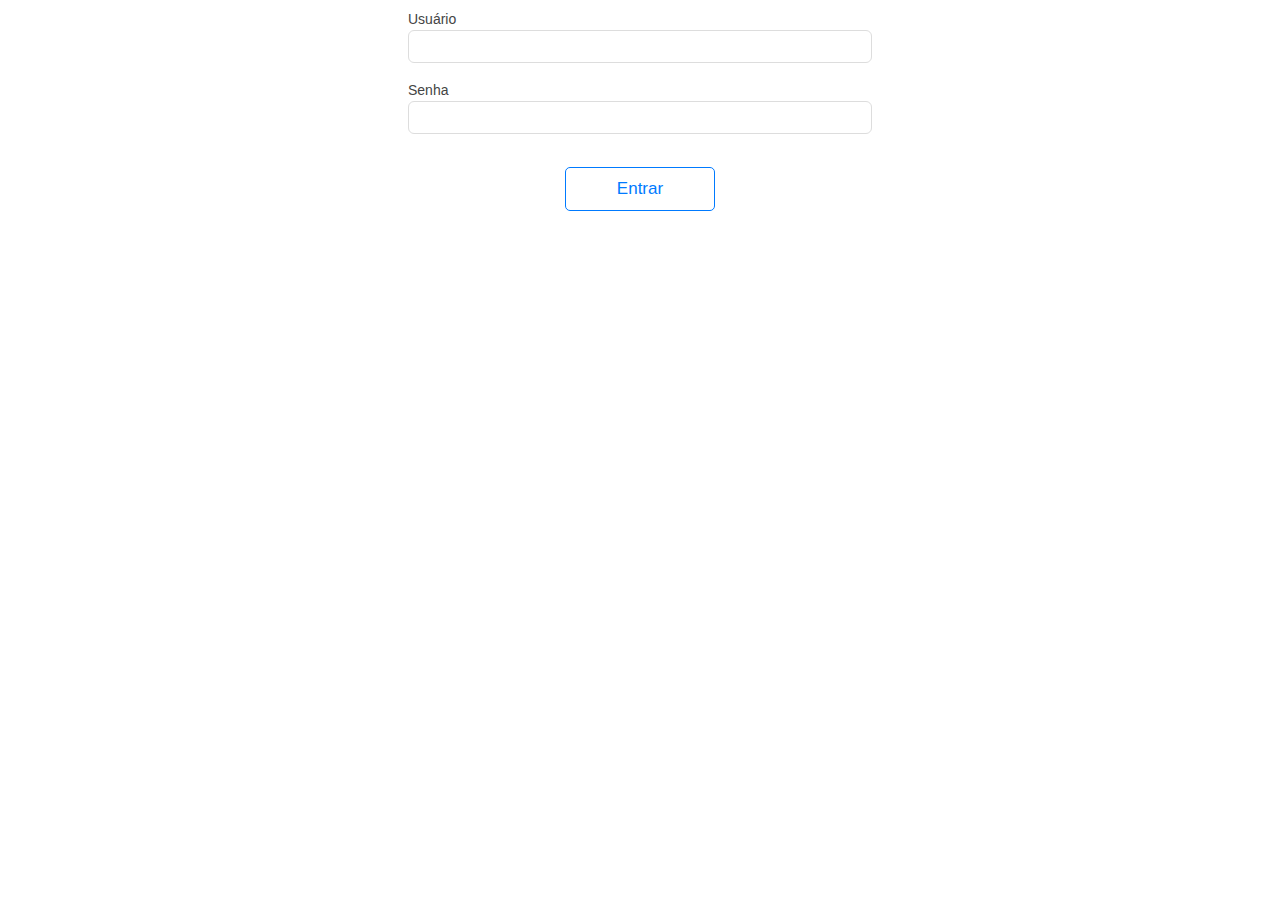
<file: index.html>
<!DOCTYPE html>
<html>
    <head>
        <meta charset="utf-8">
        <meta name="viewport" content="width=device-width, initial-scale=1, maximum-scale=1, minimum-scale=1, user-scalable=no, minimal-ui">
        <meta name="apple-mobile-web-app-capable" content="yes">
        <meta name="apple-mobile-web-app-status-bar-style" content="black">
        <title></title>
        <!-- Path to font CSS-->
        <link rel="stylesheet" href="assets/font/font-awesome-4.7.0/css/font-awesome.min.css" type="text/css">
        <!-- Path to Framework7 Library CSS-->
        <link rel="stylesheet" href="assets/framework7-1.6.5/dist/css/framework7.ios.min.css">
        <link rel="stylesheet" href="assets/framework7-1.6.5/dist/css/framework7.ios.colors.min.css">
        <!-- Path to my custom app styles-->
        <link rel="stylesheet" href="assets/custom/my-app.css">
    </head>
    <body>

        <!-- Status bar overlay for fullscreen mode-->
        <div class="statusbar-overlay"></div>

        <!-- Panels overlay-->
        <div class="panel-overlay"></div>

        <!-- Left panel with reveal effect-->
        <div class="panel panel-left panel-reveal"></div>

        <!-- Right panel with cover effect-->
        <div class="panel panel-right panel-cover"></div>

        <!-- Views-->
        <div class="views">
            <!-- Your main view, should have "view-main" class-->
            <div class="view view-main">
                <!-- Top Navbar-->
                <div class="navbar"></div>
                <!-- Pages -->
                <div class="pages navbar-through toolbar-through" id="page-main"></div>
                <!-- Bottom Toolbar-->
                <div class="toolbar tabbar tabbar-labels" id="toolbar-bottom"></div>
            </div>
        </div>

        <!-- Path to Jquery Library JS-->
        <script type="text/javascript" src="assets/jquery/dist/jquery.js"></script>		
        <!-- Path to Framework7 Library JS-->
        <script type="text/javascript" src="assets/framework7-1.6.5/dist/js/framework7.min.js"></script>
        <!-- Path to form js-->
        <script type="text/javascript" src="assets/js/form.js"></script>
        <!-- Path to jquery-maskedinput js-->
        <script type="text/javascript" src="assets/js/jquery.maskedinput.min.js"></script>
        <!-- Path to jquery-maskMoney js-->
        <script type="text/javascript" src="assets/js/jquery.maskMoney.min.js"></script>
        <!-- Path to my pages js-->
        <script type="text/javascript" src="assets/custom/my-pages.js"></script>
        <!-- Path to my app js-->
        <script type="text/javascript" src="assets/custom/my-app.js"></script>
        <!-- Path to my template7 js-->
        <script type="text/javascript" src="assets/custom/my-t7.js"></script>
        <!-- Path to init js -->
        <script type="text/javascript" src="assets/custom/init.js"></script>
        
    </body>
</html>
</file>
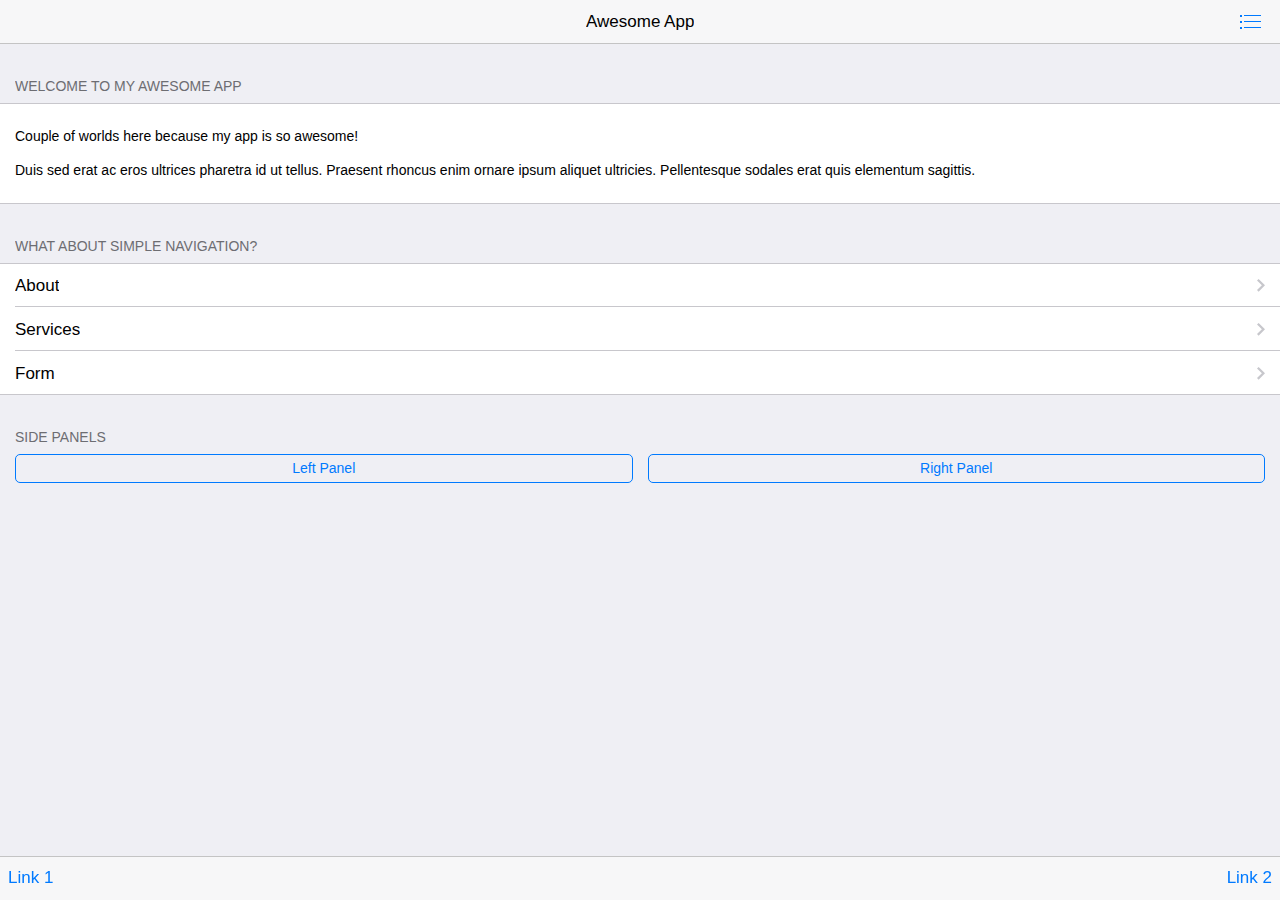
<file: assets/framework7-1.6.5/examples/inline-pages/index.html>
<!DOCTYPE html>
<html>
  <head>
    <meta charset="utf-8">
    <meta name="viewport" content="width=device-width, initial-scale=1, maximum-scale=1, minimum-scale=1, user-scalable=no, minimal-ui">
    <meta name="apple-mobile-web-app-capable" content="yes">
    <meta name="apple-mobile-web-app-status-bar-style" content="black">
    <title>My App</title>
    <!-- Path to Framework7 Library CSS-->
    <link rel="stylesheet" href="../../dist/css/framework7.ios.min.css">
    <!-- Path to your custom app styles-->
    <link rel="stylesheet" href="css/my-app.css">
  </head>
  <body>
    <!-- Status bar overlay for fullscreen mode-->
    <div class="statusbar-overlay"></div>
    <!-- Panels overlay-->
    <div class="panel-overlay"></div>
    <!-- Left panel with reveal effect-->
    <div class="panel panel-left panel-reveal">
      <div class="content-block">
        <p>Left panel content goes here</p>
      </div>
    </div>
    <!-- Right panel with cover effect-->
    <div class="panel panel-right panel-cover">
      <div class="content-block">
        <p>Right panel content goes here</p>
      </div>
    </div>
    <!-- Views-->
    <div class="views">
      <!-- Your main view, should have "view-main" class-->
      <div class="view view-main">
        <!-- Top Navbar-->
        <div class="navbar">
          <!-- Navbar inner for Index page-->
          <div data-page="index" class="navbar-inner">
            <!-- We have home navbar without left link-->
            <div class="center sliding">Awesome App</div>
            <div class="right">
              <!-- Right link contains only icon - additional "icon-only" class--><a href="#" class="link icon-only open-panel"> <i class="icon icon-bars"></i></a>
            </div>
          </div>
          <!-- Navbar inner for About page-->
          <div data-page="about" class="navbar-inner cached">
            <div class="left sliding"><a href="#" class="back link"> <i class="icon icon-back"></i><span>Back</span></a></div>
            <div class="center sliding">About Us</div>
          </div>
          <!-- Navbar inner for Services page-->
          <div data-page="services" class="navbar-inner cached">
            <div class="left sliding"><a href="#" class="back link"> <i class="icon icon-back"></i><span>Back</span></a></div>
            <div class="center sliding">Services</div>
          </div>
          <!-- Navbar inner for Form page-->
          <div data-page="form" class="navbar-inner cached">
            <div class="left sliding"><a href="#" class="back link"> <i class="icon icon-back"></i><span>Back</span></a></div>
            <div class="center sliding">Form</div>
          </div>
        </div>
        <!-- Pages, because we need fixed-through navbar and toolbar, it has additional appropriate classes-->
        <div class="pages navbar-through toolbar-through">
          <!-- Index Page-->
          <div data-page="index" class="page">
            <!-- Scrollable page content-->
            <div class="page-content">
              <div class="content-block-title">Welcome To My Awesome App</div>
              <div class="content-block">
                <div class="content-block-inner">
                  <p>Couple of worlds here because my app is so awesome!</p>
                  <p>Duis sed erat ac eros ultrices pharetra id ut tellus. Praesent rhoncus enim ornare ipsum aliquet ultricies. Pellentesque sodales erat quis elementum sagittis.</p>
                </div>
              </div>
              <div class="content-block-title">What about simple navigation?</div>
              <div class="list-block">
                <ul>
                  <li><a href="#about" class="item-link">
                      <div class="item-content">
                        <div class="item-inner"> 
                          <div class="item-title">About</div>
                        </div>
                      </div></a></li>
                  <li><a href="#services" class="item-link">
                      <div class="item-content"> 
                        <div class="item-inner">
                          <div class="item-title">Services</div>
                        </div>
                      </div></a></li>
                  <li><a href="#form" class="item-link">
                      <div class="item-content"> 
                        <div class="item-inner">
                          <div class="item-title">Form</div>
                        </div>
                      </div></a></li>
                </ul>
              </div>
              <div class="content-block-title">Side panels</div>
              <div class="content-block">
                <div class="row">
                  <div class="col-50"><a href="#" data-panel="left" class="button open-panel">Left Panel</a></div>
                  <div class="col-50"><a href="#" data-panel="right" class="button open-panel">Right Panel</a></div>
                </div>
              </div>
            </div>
          </div>
          <!-- About Page-->
          <div data-page="about" class="page cached">
            <div class="page-content">
              <div class="content-block">
                <p>You may go <a href="#" class="back">back</a> or load <a href="#services">Services</a> page.</p>
                <p>Lorem ipsum dolor sit amet, consectetur adipiscing elit. Nulla vel commodo massa, eu adipiscing mi. Class aptent taciti sociosqu ad litora torquent per conubia nostra, per inceptos himenaeos. Phasellus ultricies dictum neque, non varius tortor fermentum at. Curabitur auctor cursus imperdiet. Nam molestie nisi nec est lacinia volutpat in a purus. Maecenas consectetur condimentum viverra. Donec ultricies nec sem vel condimentum. Phasellus eu tincidunt enim, sit amet convallis orci. Vestibulum quis fringilla dolor.    </p>
                <p>Mauris commodo lacus at nisl lacinia, nec facilisis erat rhoncus. Sed eget pharetra nunc. Aenean vitae vehicula massa, sed sagittis ante. Quisque luctus nec velit dictum convallis. Nulla facilisi. Ut sed erat nisi. Donec non dolor massa. Mauris malesuada dolor velit, in suscipit leo consectetur vitae. Duis tempus ligula non eros pretium condimentum. Cras sed dolor odio.</p>
                <p>Suspendisse commodo adipiscing urna, a aliquet sem egestas in. Sed tincidunt dui a magna facilisis bibendum. Nunc euismod consectetur lorem vitae molestie. Proin mattis tellus libero, non hendrerit neque eleifend ac. Pellentesque interdum velit at lacus consectetur scelerisque et id dui. Praesent non fringilla dui, a elementum purus. Proin vitae lacus libero. Nunc eget lectus non mi iaculis interdum vel a velit. Nullam tincidunt purus id lacus ornare, at elementum turpis euismod. Cras mauris enim, congue eu nisl sit amet, pulvinar semper erat. Suspendisse sed mauris diam.</p>
                <p>Nam eu mauris leo. Pellentesque aliquam vehicula est, sed lobortis tellus malesuada facilisis. Fusce at hendrerit ligula. Donec eu nibh convallis, pulvinar enim quis, lacinia diam. Ut semper ac magna nec ornare. Integer placerat justo sed nunc suscipit facilisis. Vestibulum ac tincidunt augue. Duis eu aliquet mauris, vel luctus mauris. Nulla non augue nec diam pharetra posuere at in mauris.</p>
              </div>
            </div>
          </div>
          <!-- Services Page-->
          <div data-page="services" class="page cached">
            <div class="page-content">
              <div class="content-block">
                <p>You may go <a href="#" class="back">back</a> or load <a href="#about">About</a> page.</p>
                <p>Lorem ipsum dolor sit amet, consectetur adipiscing elit. Nulla vel commodo massa, eu adipiscing mi. Class aptent taciti sociosqu ad litora torquent per conubia nostra, per inceptos himenaeos. Phasellus ultricies dictum neque, non varius tortor fermentum at. Curabitur auctor cursus imperdiet. Nam molestie nisi nec est lacinia volutpat in a purus. Maecenas consectetur condimentum viverra. Donec ultricies nec sem vel condimentum. Phasellus eu tincidunt enim, sit amet convallis orci. Vestibulum quis fringilla dolor.    </p>
                <p>Mauris commodo lacus at nisl lacinia, nec facilisis erat rhoncus. Sed eget pharetra nunc. Aenean vitae vehicula massa, sed sagittis ante. Quisque luctus nec velit dictum convallis. Nulla facilisi. Ut sed erat nisi. Donec non dolor massa. Mauris malesuada dolor velit, in suscipit leo consectetur vitae. Duis tempus ligula non eros pretium condimentum. Cras sed dolor odio.</p>
                <p>Suspendisse commodo adipiscing urna, a aliquet sem egestas in. Sed tincidunt dui a magna facilisis bibendum. Nunc euismod consectetur lorem vitae molestie. Proin mattis tellus libero, non hendrerit neque eleifend ac. Pellentesque interdum velit at lacus consectetur scelerisque et id dui. Praesent non fringilla dui, a elementum purus. Proin vitae lacus libero. Nunc eget lectus non mi iaculis interdum vel a velit. Nullam tincidunt purus id lacus ornare, at elementum turpis euismod. Cras mauris enim, congue eu nisl sit amet, pulvinar semper erat. Suspendisse sed mauris diam.</p>
                <p>Nam eu mauris leo. Pellentesque aliquam vehicula est, sed lobortis tellus malesuada facilisis. Fusce at hendrerit ligula. Donec eu nibh convallis, pulvinar enim quis, lacinia diam. Ut semper ac magna nec ornare. Integer placerat justo sed nunc suscipit facilisis. Vestibulum ac tincidunt augue. Duis eu aliquet mauris, vel luctus mauris. Nulla non augue nec diam pharetra posuere at in mauris.     </p>
              </div>
            </div>
          </div>
          <!-- Form Page-->
          <div data-page="form" class="page cached">
            <div class="page-content">
              <div class="content-block-title">Form Example</div>
              <div class="list-block">
                <ul>
                  <li>
                    <div class="item-content">
                      <div class="item-media"><i class="icon icon-form-name"></i></div>
                      <div class="item-inner"> 
                        <div class="item-title label">Name</div>
                        <div class="item-input">
                          <input type="text" placeholder="Your name">
                        </div>
                      </div>
                    </div>
                  </li>
                  <li>
                    <div class="item-content">
                      <div class="item-media"><i class="icon icon-form-email"></i></div>
                      <div class="item-inner"> 
                        <div class="item-title label">E-mail</div>
                        <div class="item-input">
                          <input type="email" placeholder="E-mail">
                        </div>
                      </div>
                    </div>
                  </li>
                  <li>
                    <div class="item-content">
                      <div class="item-media"><i class="icon icon-form-url"></i></div>
                      <div class="item-inner"> 
                        <div class="item-title label">URL</div>
                        <div class="item-input">
                          <input type="url" placeholder="URL">
                        </div>
                      </div>
                    </div>
                  </li>
                  <li>
                    <div class="item-content">
                      <div class="item-media"><i class="icon icon-form-password"></i></div>
                      <div class="item-inner"> 
                        <div class="item-title label">Password</div>
                        <div class="item-input">
                          <input type="password" placeholder="Password">
                        </div>
                      </div>
                    </div>
                  </li>
                  <li>
                    <div class="item-content">
                      <div class="item-media"><i class="icon icon-form-tel"></i></div>
                      <div class="item-inner"> 
                        <div class="item-title label">Phone</div>
                        <div class="item-input">
                          <input type="tel" placeholder="Phone">
                        </div>
                      </div>
                    </div>
                  </li>
                  <li>
                    <div class="item-content">
                      <div class="item-media"><i class="icon icon-form-gender"></i></div>
                      <div class="item-inner"> 
                        <div class="item-title label">Gender</div>
                        <div class="item-input">
                          <select>
                            <option>Male</option>
                            <option>Female</option>
                          </select>
                        </div>
                      </div>
                    </div>
                  </li>
                  <li>
                    <div class="item-content">
                      <div class="item-media"><i class="icon icon-form-calendar"></i></div>
                      <div class="item-inner"> 
                        <div class="item-title label">Birth date</div>
                        <div class="item-input">
                          <input type="date" placeholder="Birth day" value="2014-04-30">
                        </div>
                      </div>
                    </div>
                  </li>
                  <li>
                    <div class="item-content">
                      <div class="item-media"><i class="icon icon-form-toggle"></i></div>
                      <div class="item-inner"> 
                        <div class="item-title label">Switch</div>
                        <div class="item-input">
                          <label class="label-switch">
                            <input type="checkbox">
                            <div class="checkbox"></div>
                          </label>
                        </div>
                      </div>
                    </div>
                  </li>
                  <li>
                    <div class="item-content">
                      <div class="item-media"><i class="icon icon-form-settings"></i></div>
                      <div class="item-inner">
                        <div class="item-title label">Slider</div>
                        <div class="item-input">
                          <div class="range-slider">
                            <input type="range" min="0" max="100" value="50" step="0.1">
                          </div>
                        </div>
                      </div>
                    </div>
                  </li>
                  <li class="align-top">
                    <div class="item-content">
                      <div class="item-media"><i class="icon icon-form-comment"></i></div>
                      <div class="item-inner"> 
                        <div class="item-title label">Textarea</div>
                        <div class="item-input">
                          <textarea></textarea>
                        </div>
                      </div>
                    </div>
                  </li>
                </ul>
              </div>
              <div class="content-block">
                <div class="row">
                  <div class="col-50"><a href="#" class="button button-big button-fill color-red">Cancel</a></div>
                  <div class="col-50">
                    <input type="submit" value="Submit" class="button button-big button-fill color-green">
                  </div>
                </div>
              </div>
              <div class="content-block-title">Checkbox group</div>
              <div class="list-block">
                <ul>
                  <li>
                    <label class="label-checkbox item-content">
                      <input type="checkbox" name="ks-checkbox" value="Books" checked>
                      <div class="item-media"><i class="icon icon-form-checkbox"></i></div>
                      <div class="item-inner">
                        <div class="item-title">Books</div>
                      </div>
                    </label>
                  </li>
                  <li>
                    <label class="label-checkbox item-content">
                      <input type="checkbox" name="ks-checkbox" value="Movies">
                      <div class="item-media"><i class="icon icon-form-checkbox"></i></div>
                      <div class="item-inner">
                        <div class="item-title">Movies</div>
                      </div>
                    </label>
                  </li>
                  <li>
                    <label class="label-checkbox item-content">
                      <input type="checkbox" name="ks-checkbox" value="Food">
                      <div class="item-media"><i class="icon icon-form-checkbox"></i></div>
                      <div class="item-inner">
                        <div class="item-title">Food</div>
                      </div>
                    </label>
                  </li>
                  <li>
                    <label class="label-checkbox item-content">
                      <input type="checkbox" name="ks-checkbox" value="Drinks">
                      <div class="item-media"><i class="icon icon-form-checkbox"></i></div>
                      <div class="item-inner">
                        <div class="item-title">Drinks</div>
                      </div>
                    </label>
                  </li>
                </ul>
              </div>
              <div class="content-block-title">Radio buttons group</div>
              <div class="list-block">
                <ul>
                  <li>
                    <label class="label-radio item-content">
                      <input type="radio" name="ks-radio" value="Books" checked>
                      <div class="item-inner">
                        <div class="item-title">Books</div>
                      </div>
                    </label>
                  </li>
                  <li>
                    <label class="label-radio item-content">
                      <input type="radio" name="ks-radio" value="Movies">
                      <div class="item-inner">
                        <div class="item-title">Movies</div>
                      </div>
                    </label>
                  </li>
                  <li>
                    <label class="label-radio item-content">
                      <input type="radio" name="ks-radio" value="Food">
                      <div class="item-inner">
                        <div class="item-title">Food</div>
                      </div>
                    </label>
                  </li>
                  <li>
                    <label class="label-radio item-content">
                      <input type="radio" name="ks-radio" value="Drinks">
                      <div class="item-inner">
                        <div class="item-title">Drinks</div>
                      </div>
                    </label>
                  </li>
                </ul>
              </div>
            </div>
          </div>
        </div>
        <!-- Bottom Toolbar-->
        <div class="toolbar">
          <div class="toolbar-inner"><a href="#" class="link">Link 1</a><a href="#" class="link">Link 2</a></div>
        </div>
      </div>
    </div>
    <!-- Path to Framework7 Library JS-->
    <script type="text/javascript" src="../../dist/js/framework7.min.js"></script>
    <!-- Path to your app js-->
    <script type="text/javascript" src="js/my-app.js"></script>
  </body>
</html>
</file>
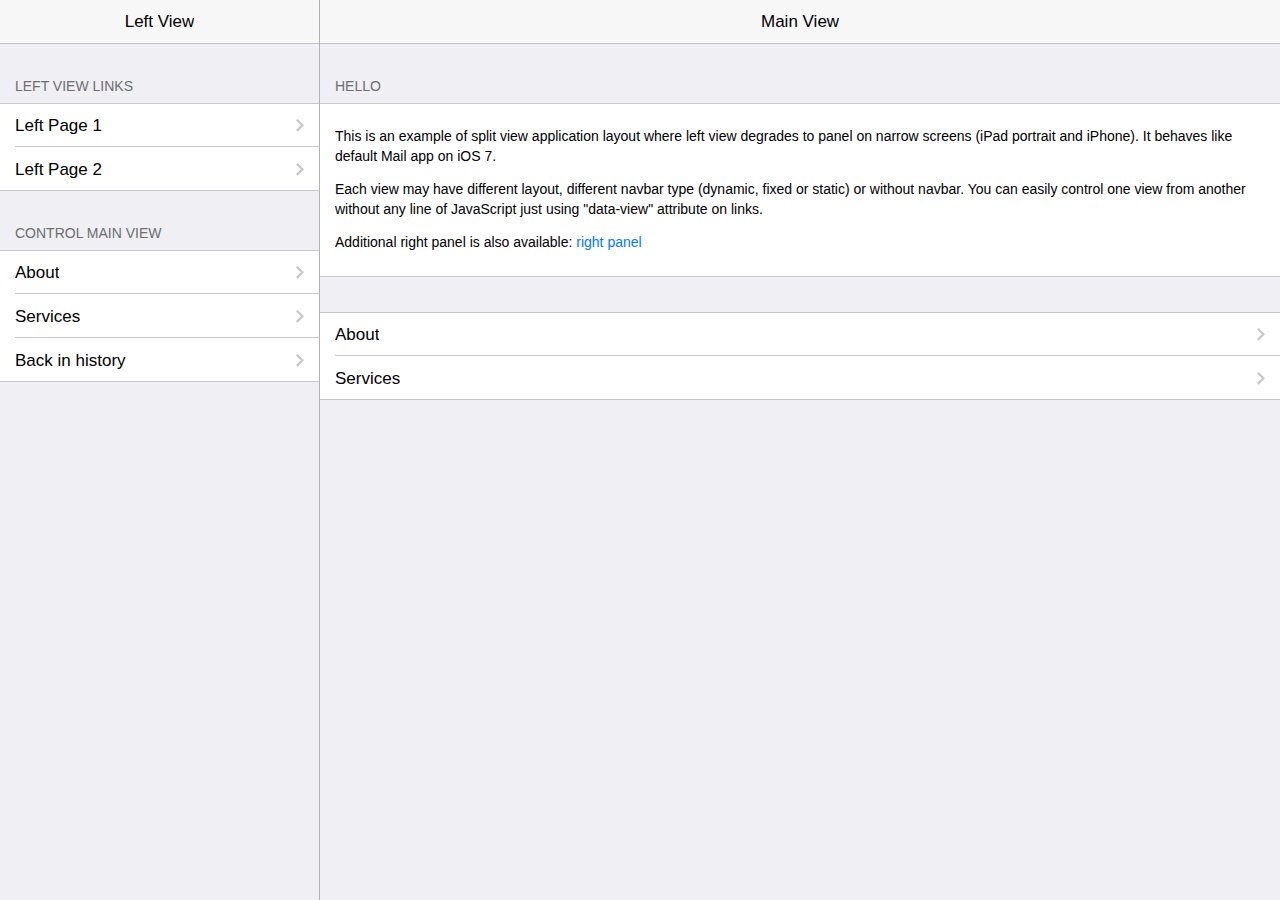
<file: assets/framework7-1.6.5/examples/split-view-panel/index.html>
<!DOCTYPE html>
<html>
  <head>
    <meta charset="utf-8">
    <meta name="viewport" content="width=device-width, initial-scale=1, maximum-scale=1, minimum-scale=1, user-scalable=no, minimal-ui">
    <meta name="apple-mobile-web-app-capable" content="yes">
    <meta name="apple-mobile-web-app-status-bar-style" content="black">
    <title>My App</title>
    <!-- Path to Framework7 Library CSS-->
    <link rel="stylesheet" href="../../dist/css/framework7.ios.min.css">
    <!-- Path to your custom app styles-->
    <link rel="stylesheet" href="css/my-app.css">
  </head>
  <body>
    <!-- Status bar overlay for fullscreen mode-->
    <div class="statusbar-overlay"></div>
    <!-- Panels overlay-->
    <div class="panel-overlay"></div>
    <!-- Left panel with reveal effect-->
    <div class="panel panel-left panel-cover">
      <!-- Left view-->
      <div class="view view-left navbar-through">
        <div class="navbar">
          <div class="navbar-inner">
            <div class="left"></div>
            <div class="center sliding">Left View</div>
            <div class="right"></div>
          </div>
        </div>
        <div class="pages">
          <div data-page="index-left" class="page">
            <div class="page-content">
              <div class="content-block-title">Left View Links</div>
              <div class="list-block">
                <ul>
                  <li><a href="left-page-1.html" class="item-link">
                      <div class="item-content">
                        <div class="item-inner">
                          <div class="item-title">Left Page 1</div>
                        </div>
                      </div></a></li>
                  <li><a href="left-page-2.html" class="item-link">
                      <div class="item-content">
                        <div class="item-inner">
                          <div class="item-title">Left Page 2</div>
                        </div>
                      </div></a></li>
                </ul>
              </div>
              <div class="content-block-title">Control Main View</div>
              <div class="list-block">
                <ul>
                  <li><a href="about.html" data-view=".view-main" class="item-link close-panel">
                      <div class="item-content">
                        <div class="item-inner">
                          <div class="item-title">About</div>
                        </div>
                      </div></a></li>
                  <li><a href="services.html" data-view=".view-main" class="item-link close-panel">
                      <div class="item-content">
                        <div class="item-inner">
                          <div class="item-title">Services</div>
                        </div>
                      </div></a></li>
                  <li><a href="#" data-view=".view-main" class="back item-link close-panel">
                      <div class="item-content">
                        <div class="item-inner">
                          <div class="item-title">Back in history</div>
                        </div>
                      </div></a></li>
                </ul>
              </div>
            </div>
          </div>
        </div>
      </div>
    </div>
    <!-- Right panel with cover effect-->
    <div class="panel panel-right panel-reveal">
      <div class="content-block">
        <p>Right panel content goes here</p>
      </div>
    </div>
    <!-- Views-->
    <div class="views">
      <!-- Right view, it is main view-->
      <div class="view view-main navbar-through">
        <div class="navbar">
          <div class="navbar-inner">
            <div class="center sliding">Main View</div>
            <div class="right"><a href="#" data-panel="left" class="link open-panel icon-only"><i class="icon icon-bars"></i></a></div>
          </div>
        </div>
        <!-- Pages-->
        <div class="pages">
          <!-- Page, data-page contains page name-->
          <div data-page="index-1" class="page">
            <!-- Scrollable page content-->
            <div class="page-content">
              <div class="content-block-title">Hello</div>
              <div class="content-block">
                <div class="content-block-inner">
                  <p>This is an example of split view application layout where left view degrades to panel on narrow screens (iPad portrait and iPhone). It behaves like default Mail app on iOS 7.</p>
                  <p>Each view may have different layout, different navbar type (dynamic, fixed or static) or without navbar. You can easily control one view from another without any line of JavaScript just using "data-view" attribute on links.</p>
                  <p>Additional right panel is also available: <a href="#" data-panel="right" class="open-panel">right panel</a></p>
                </div>
              </div>
              <div class="list-block">
                <ul>
                  <li><a href="about.html" class="item-link">
                      <div class="item-content">
                        <div class="item-inner">
                          <div class="item-title">About</div>
                        </div>
                      </div></a></li>
                  <li><a href="services.html" class="item-link">
                      <div class="item-content">
                        <div class="item-inner">
                          <div class="item-title">Services</div>
                        </div>
                      </div></a></li>
                </ul>
              </div>
            </div>
          </div>
        </div>
      </div>
    </div>
    <!-- Path to Framework7 Library JS-->
    <script type="text/javascript" src="../../dist/js/framework7.min.js"></script>
    <!-- Path to your app js-->
    <script type="text/javascript" src="js/my-app.js"></script>
  </body>
</html>
</file>
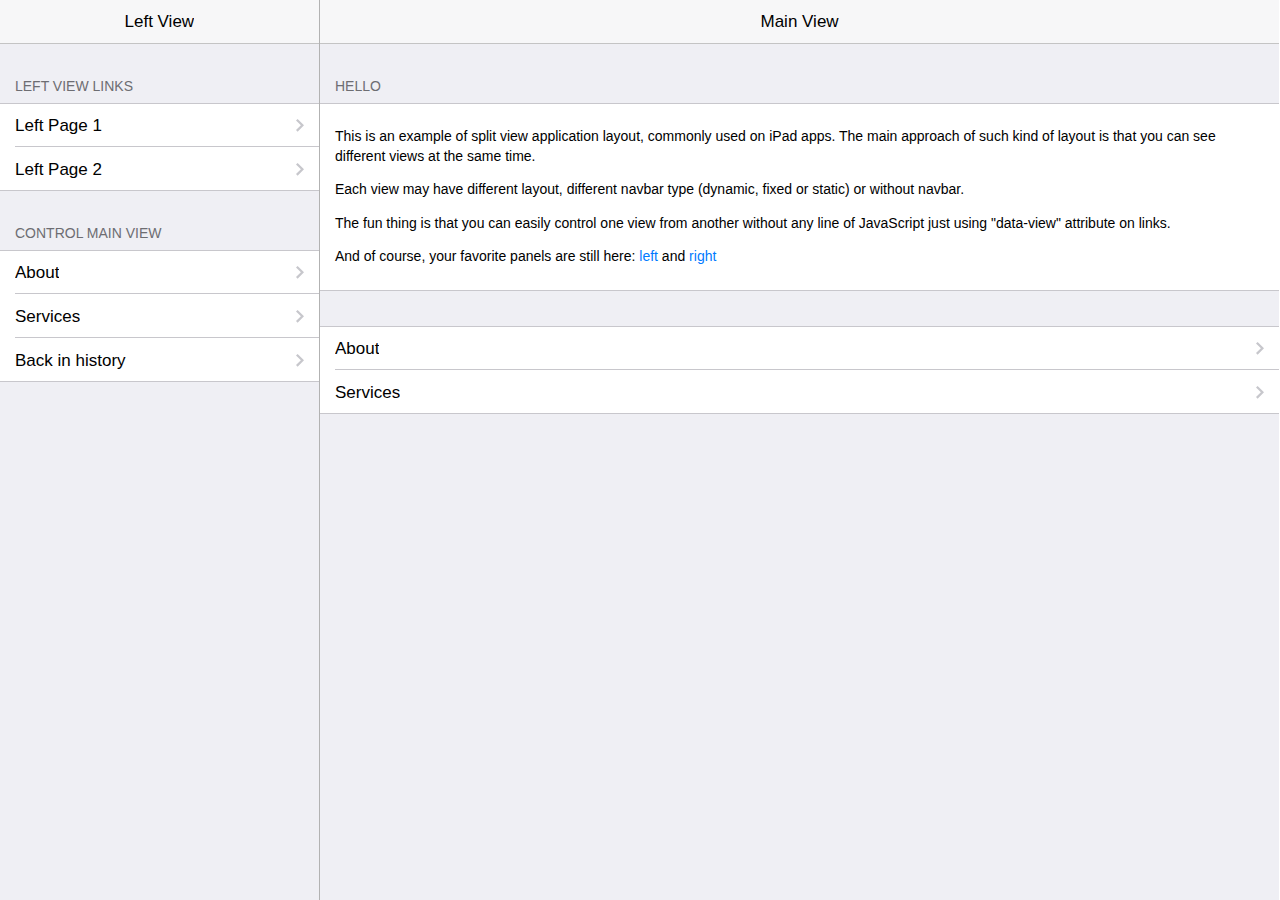
<file: assets/framework7-1.6.5/examples/split-view/index.html>
<!DOCTYPE html>
<html>
  <head>
    <meta charset="utf-8">
    <meta name="viewport" content="width=device-width, initial-scale=1, maximum-scale=1, minimum-scale=1, user-scalable=no, minimal-ui">
    <meta name="apple-mobile-web-app-capable" content="yes">
    <meta name="apple-mobile-web-app-status-bar-style" content="black">
    <title>My App</title>
    <!-- Path to Framework7 Library CSS-->
    <link rel="stylesheet" href="../../dist/css/framework7.ios.min.css">
    <!-- Path to your custom app styles-->
    <link rel="stylesheet" href="css/my-app.css">
  </head>
  <body>
    <!-- Status bar overlay for fullscreen mode-->
    <div class="statusbar-overlay"></div>
    <!-- Panels overlay-->
    <div class="panel-overlay"></div>
    <!-- Left panel with reveal effect-->
    <div class="panel panel-left panel-reveal">
      <div class="content-block">
        <p>Left panel content goes here</p>
      </div>
    </div>
    <!-- Right panel with cover effect-->
    <div class="panel panel-right panel-cover">
      <div class="content-block">
        <p>Right panel content goes here</p>
      </div>
    </div>
    <!-- Views-->
    <div class="views">
      <!-- Left view-->
      <div class="view view-left navbar-through">
        <div class="navbar">
          <div class="navbar-inner">
            <div class="center sliding">Left View</div>
          </div>
        </div>
        <div class="pages">
          <div data-page="index-left" class="page">
            <div class="page-content">
              <div class="content-block-title">Left View Links</div>
              <div class="list-block">
                <ul>
                  <li><a href="left-page-1.html" class="item-link">
                      <div class="item-content">
                        <div class="item-inner">
                          <div class="item-title">Left Page 1</div>
                        </div>
                      </div></a></li>
                  <li><a href="left-page-2.html" class="item-link">
                      <div class="item-content">
                        <div class="item-inner">
                          <div class="item-title">Left Page 2</div>
                        </div>
                      </div></a></li>
                </ul>
              </div>
              <div class="content-block-title">Control Main View</div>
              <div class="list-block">
                <ul>
                  <li><a href="about.html" data-view=".view-main" class="item-link">
                      <div class="item-content">
                        <div class="item-inner">
                          <div class="item-title">About</div>
                        </div>
                      </div></a></li>
                  <li><a href="services.html" data-view=".view-main" class="item-link">
                      <div class="item-content">
                        <div class="item-inner">
                          <div class="item-title">Services</div>
                        </div>
                      </div></a></li>
                  <li><a href="#" data-view=".view-main" class="back item-link">
                      <div class="item-content">
                        <div class="item-inner">
                          <div class="item-title">Back in history</div>
                        </div>
                      </div></a></li>
                </ul>
              </div>
            </div>
          </div>
        </div>
      </div>
      <!-- Right view, it is main view-->
      <div class="view view-main navbar-through">
        <div class="navbar">
          <div class="navbar-inner">
            <div class="center sliding">Main View</div>
          </div>
        </div>
        <!-- Pages-->
        <div class="pages">
          <!-- Page, data-page contains page name-->
          <div data-page="index-1" class="page">
            <!-- Scrollable page content-->
            <div class="page-content">
              <div class="content-block-title">Hello</div>
              <div class="content-block">
                <div class="content-block-inner">
                  <p>This is an example of split view application layout, commonly used on iPad apps. The main approach of such kind of layout is that you can see different views at the same time.</p>
                  <p>Each view may have different layout, different navbar type (dynamic, fixed or static) or without navbar.</p>
                  <p>The fun thing is that you can easily control one view from another without any line of JavaScript just using "data-view" attribute on links.</p>
                  <p>And of course, your favorite panels are still here: <a href="#" class="open-panel">left</a> and  <a href="#" data-panel="right" class="open-panel">right</a></p>
                </div>
              </div>
              <div class="list-block">
                <ul>
                  <li><a href="about.html" class="item-link">
                      <div class="item-content">
                        <div class="item-inner">
                          <div class="item-title">About</div>
                        </div>
                      </div></a></li>
                  <li><a href="services.html" class="item-link">
                      <div class="item-content">
                        <div class="item-inner">
                          <div class="item-title">Services</div>
                        </div>
                      </div></a></li>
                </ul>
              </div>
            </div>
          </div>
        </div>
      </div>
    </div>
    <!-- Path to Framework7 Library JS-->
    <script type="text/javascript" src="../../dist/js/framework7.min.js"></script>
    <!-- Path to your app js-->
    <script type="text/javascript" src="js/my-app.js"></script>
  </body>
</html>
</file>
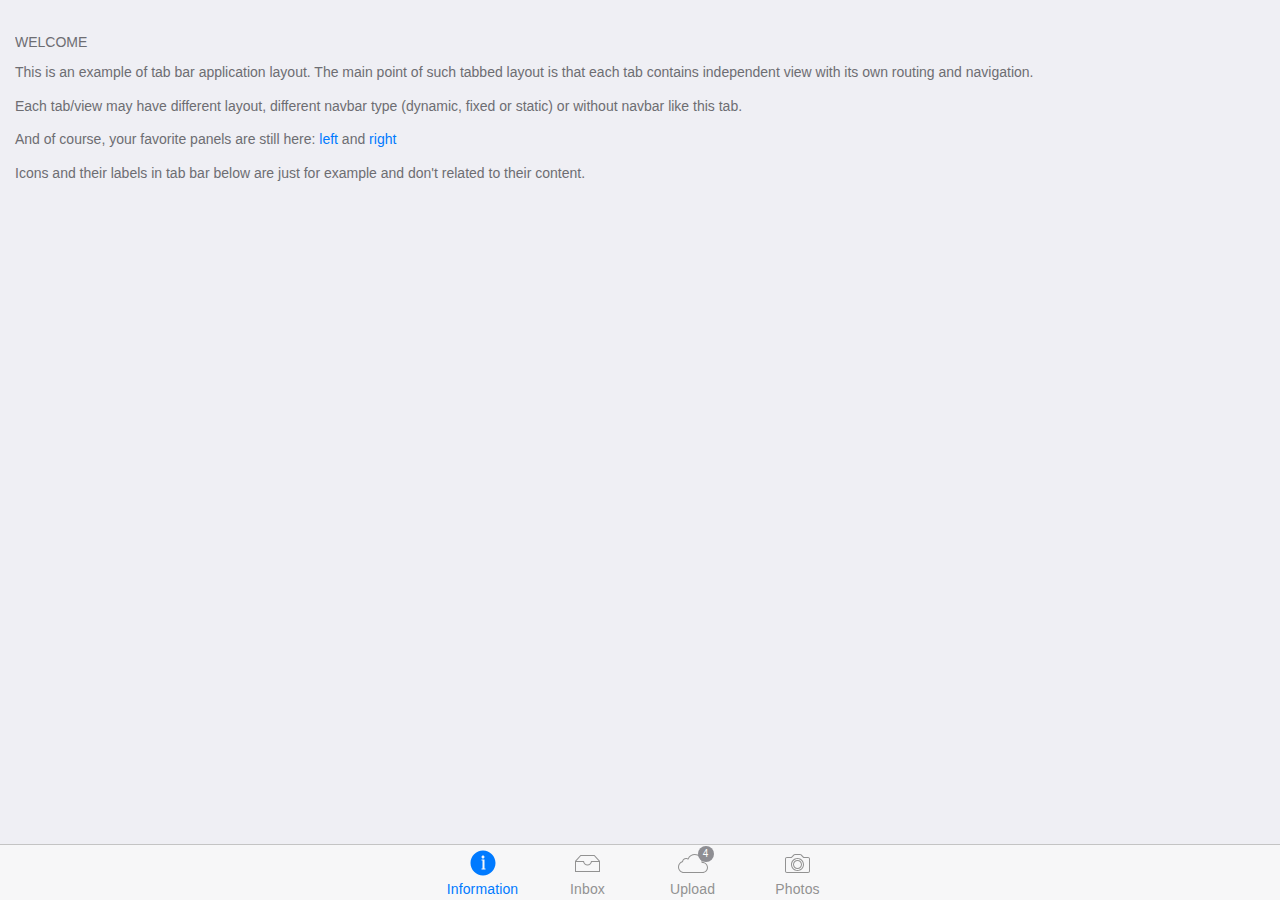
<file: assets/framework7-1.6.5/examples/tab-bar/index.html>
<!DOCTYPE html>
<html>
  <head>
    <meta charset="utf-8">
    <meta name="viewport" content="width=device-width, initial-scale=1, maximum-scale=1, minimum-scale=1, user-scalable=no, minimal-ui">
    <meta name="apple-mobile-web-app-capable" content="yes">
    <meta name="apple-mobile-web-app-status-bar-style" content="black">
    <title>My App</title>
    <!-- Path to Framework7 Library CSS-->
    <link rel="stylesheet" href="../../dist/css/framework7.ios.min.css">
    <!-- Path to your custom app styles-->
    <link rel="stylesheet" href="css/my-app.css">
  </head>
  <body>
    <!-- Status bar overlay for fullscreen mode-->
    <div class="statusbar-overlay"></div>
    <!-- Panels overlay-->
    <div class="panel-overlay"></div>
    <!-- Left panel with reveal effect-->
    <div class="panel panel-left panel-reveal">
      <div class="content-block">
        <p>Left panel content goes here</p>
      </div>
    </div>
    <!-- Right panel with cover effect-->
    <div class="panel panel-right panel-cover">
      <div class="content-block">
        <p>Right panel content goes here</p>
      </div>
    </div>
    <!-- Views, and they are tabs-->
    <!-- We need to set "toolbar-through" class on it to keep space for our tab bar-->
    <div class="views tabs toolbar-through">
      <!-- Your first view, it is also a .tab and should have "active" class to make it visible by default-->
      <div id="view-1" class="view view-main tab active">
        <!-- Pages-->
        <div class="pages">
          <!-- Page, data-page contains page name-->
          <div data-page="index-1" class="page">
            <!-- Scrollable page content-->
            <div class="page-content">
              <div class="content-block-title">Welcome</div>
              <div class="content-block">
                <p>This is an example of tab bar application layout. The main point of such tabbed layout is that each tab contains independent view with its own routing and navigation.</p>
                <p>Each tab/view may have different layout, different navbar type (dynamic, fixed or static) or without navbar like this tab.</p>
                <p>And of course, your favorite panels are still here: <a href="#" class="open-panel">left</a> and  <a href="#" data-panel="right" class="open-panel">right</a></p>
                <p>Icons and their labels in tab bar below are just for example and don't related to their content.</p>
              </div>
            </div>
          </div>
        </div>
      </div>
      <!-- Second view (for second wrap)-->
      <div id="view-2" class="view tab">
        <!-- We can make with view with navigation, let's add Top Navbar-->
        <div class="navbar">
          <div class="navbar-inner">
            <div class="center sliding">Second View</div>
          </div>
        </div>
        <div class="pages navbar-through">
          <div data-page="index-2" class="page">
            <div class="page-content">
              <div class="content-block">
                <p>This is a second view. Lets, for example, have here some internal pages with navbar navigation</p>
              </div>
              <div class="list-block">
                <ul>
                  <li><a href="about.html" class="item-link">
                      <div class="item-content">
                        <div class="item-inner"> 
                          <div class="item-title">About Us</div>
                        </div>
                      </div></a></li>
                  <li><a href="services.html" class="item-link">
                      <div class="item-content"> 
                        <div class="item-inner">
                          <div class="item-title">Services</div>
                        </div>
                      </div></a></li>
                </ul>
              </div>
            </div>
          </div>
        </div>
      </div>
      <div id="view-3" class="view tab">
        <div class="pages">
          <div data-page="index-3" class="page">
            <div class="page-content">
              <div class="content-block-title">Another plain static view</div>
              <div class="content-block">
                <p>Lorem ipsum dolor sit amet, consectetur adipiscing elit. Nulla vel commodo massa, eu adipiscing mi. Class aptent taciti sociosqu ad litora torquent per conubia nostra, per inceptos himenaeos. Phasellus ultricies dictum neque, non varius tortor fermentum at. Curabitur auctor cursus imperdiet. Nam molestie nisi nec est lacinia volutpat in a purus. Maecenas consectetur condimentum viverra. Donec ultricies nec sem vel condimentum. Phasellus eu tincidunt enim, sit amet convallis orci. Vestibulum quis fringilla dolor.    </p>
                <p>Mauris commodo lacus at nisl lacinia, nec facilisis erat rhoncus. Sed eget pharetra nunc. Aenean vitae vehicula massa, sed sagittis ante. Quisque luctus nec velit dictum convallis. Nulla facilisi. Ut sed erat nisi. Donec non dolor massa. Mauris malesuada dolor velit, in suscipit leo consectetur vitae. Duis tempus ligula non eros pretium condimentum. Cras sed dolor odio.</p>
                <p>Lorem ipsum dolor sit amet, consectetur adipiscing elit. Nulla vel commodo massa, eu adipiscing mi. Class aptent taciti sociosqu ad litora torquent per conubia nostra, per inceptos himenaeos. Phasellus ultricies dictum neque, non varius tortor fermentum at. Curabitur auctor cursus imperdiet. Nam molestie nisi nec est lacinia volutpat in a purus. Maecenas consectetur condimentum viverra. Donec ultricies nec sem vel condimentum. Phasellus eu tincidunt enim, sit amet convallis orci. Vestibulum quis fringilla dolor.    </p>
              </div>
            </div>
          </div>
        </div>
      </div>
      <div id="view-4" class="view tab">
        <div class="pages navbar-fixed">
          <div data-page="index-4" class="page">
            <div class="navbar">
              <div class="navbar-inner">
                <div class="center">Settings</div>
              </div>
            </div>
            <div class="page-content">
              <div class="list-block">
                <ul>
                  <li>
                    <div class="item-content">
                      <div class="item-media"><i class="icon icon-form-name"></i></div>
                      <div class="item-inner"> 
                        <div class="item-title label">Name</div>
                        <div class="item-input">
                          <input type="text" placeholder="Your name">
                        </div>
                      </div>
                    </div>
                  </li>
                  <li>
                    <div class="item-content">
                      <div class="item-media"><i class="icon icon-form-email"></i></div>
                      <div class="item-inner"> 
                        <div class="item-title label">E-mail</div>
                        <div class="item-input">
                          <input type="email" placeholder="E-mail">
                        </div>
                      </div>
                    </div>
                  </li>
                  <li>
                    <div class="item-content">
                      <div class="item-media"><i class="icon icon-form-url"></i></div>
                      <div class="item-inner"> 
                        <div class="item-title label">URL</div>
                        <div class="item-input">
                          <input type="url" placeholder="URL">
                        </div>
                      </div>
                    </div>
                  </li>
                  <li>
                    <div class="item-content">
                      <div class="item-media"><i class="icon icon-form-password"></i></div>
                      <div class="item-inner"> 
                        <div class="item-title label">Password</div>
                        <div class="item-input">
                          <input type="password" placeholder="Password">
                        </div>
                      </div>
                    </div>
                  </li>
                  <li>
                    <div class="item-content">
                      <div class="item-media"><i class="icon icon-form-tel"></i></div>
                      <div class="item-inner"> 
                        <div class="item-title label">Phone</div>
                        <div class="item-input">
                          <input type="tel" placeholder="Phone">
                        </div>
                      </div>
                    </div>
                  </li>
                  <li>
                    <div class="item-content">
                      <div class="item-media"><i class="icon icon-form-gender"></i></div>
                      <div class="item-inner"> 
                        <div class="item-title label">Gender</div>
                        <div class="item-input">
                          <select>
                            <option>Male</option>
                            <option>Female</option>
                          </select>
                        </div>
                      </div>
                    </div>
                  </li>
                  <li>
                    <div class="item-content">
                      <div class="item-media"><i class="icon icon-form-calendar"></i></div>
                      <div class="item-inner"> 
                        <div class="item-title label">Birth date</div>
                        <div class="item-input">
                          <input type="date" placeholder="Birth day" value="2014-04-30">
                        </div>
                      </div>
                    </div>
                  </li>
                  <li>
                    <div class="item-content">
                      <div class="item-media"><i class="icon icon-form-toggle"></i></div>
                      <div class="item-inner"> 
                        <div class="item-title label">Switch</div>
                        <div class="item-input">
                          <label class="label-switch">
                            <input type="checkbox">
                            <div class="checkbox"></div>
                          </label>
                        </div>
                      </div>
                    </div>
                  </li>
                  <li>
                    <div class="item-content">
                      <div class="item-media"><i class="icon icon-form-settings"></i></div>
                      <div class="item-inner">
                        <div class="item-title label">Slider</div>
                        <div class="item-input">
                          <div class="range-slider">
                            <input type="range" min="0" max="100" value="50" step="0.1">
                          </div>
                        </div>
                      </div>
                    </div>
                  </li>
                </ul>
              </div>
              <div class="content-block">
                <p>Mauris commodo lacus at nisl lacinia, nec facilisis erat rhoncus. Sed eget pharetra nunc. Aenean vitae vehicula massa, sed sagittis ante. Quisque luctus nec velit dictum convallis. Nulla facilisi. Ut sed erat nisi. Donec non dolor massa. Mauris malesuada dolor velit, in suscipit leo consectetur vitae. Duis tempus ligula non eros pretium condimentum. Cras sed dolor odio.</p>
              </div>
            </div>
          </div>
        </div>
      </div>
      <!-- Bottom Tabbar-->
      <div class="toolbar tabbar tabbar-labels">
        <div class="toolbar-inner"><a href="#view-1" class="tab-link active"> <i class="icon tabbar-demo-icon-1"></i><span class="tabbar-label">Information</span></a><a href="#view-2" class="tab-link"><i class="icon tabbar-demo-icon-2"></i><span class="tabbar-label">Inbox</span></a><a href="#view-3" class="tab-link"> <i class="icon tabbar-demo-icon-3"><span class="badge bg-red">4</span></i><span class="tabbar-label">Upload</span></a><a href="#view-4" class="tab-link"> <i class="icon tabbar-demo-icon-4"></i><span class="tabbar-label">Photos</span></a></div>
      </div>
    </div>
    <!-- Path to Framework7 Library JS-->
    <script type="text/javascript" src="../../dist/js/framework7.min.js"></script>
    <!-- Path to your app js-->
    <script type="text/javascript" src="js/my-app.js"></script>
  </body>
</html>
</file>
<file: assets/custom/my-app.css>
/* CORE ------------------------------------ */
div[class*=block] {
    margin-top: 25px;
    margin-bottom: 15px;
}
div.content-block .content-block-inner, div.item-content .item-inner {
    padding: 10px 15px;
}
div.item-content {
    padding: 0px!important;	
}
li.item-content {
    padding: 0px!important;	
}
li.item-content .item-inner {
    padding: 8px;
}
div.content-block-title {
    text-transform: none!important;
    font-size: 17px;
    font-weight: bold;
    color: #444;
}
/* CORE ------------------------------------ */


/* TOOLBAR-BOTTOM --------------------------- */
#toolbar-bottom {
    height: auto!important;
    min-height: 55px!important;
}
#toolbar-bottom .link-toolbar-bottom i{

}
#toolbar-bottom .link-toolbar-bottom span{
    font-size: 10px!important;
}
#toolbar-bottom .link-toolbar-bottom{
    color: #666!important;
    /* width: 20%!important; */
}
#toolbar-bottom .link-toolbar-bottom.active{
    color: #FFF!important;
    background-color: #007aff;
}
#toolbar-bottom .link-toolbar-bottom img {
    max-width: inherit; 
    width: 71px!important;
}
/* TOOLBAR-BOTTOM --------------------------- */


/* PANEL ------------------------------------ */
.panel .top-panel {
    background-size: 35px 35px!important;
}
.panel, .panel ul {
    background: #efeff4;
}
.panel .top-panel {
    border: 0px solid silver;
    padding-left: 40px;
}
.panel .top-panel .slogan{
    font-size: 10px;
    color: #AAA;
}
.panel .top-panel .name{
    font-size: 18px;
    color: #555;
    font-weight: bold;
}
.panel .list-block {
    margin: 15px 0;
    font-size: inherit;
}
.panel .list-block ul {}
.panel .list-block ul li{
    position: initial;
}
.panel .list-block .item-content {
    padding-left: 0;
}
.panel .list-block .item-content .item-inner{
    padding-left: 0;
    padding-top: auto;
    padding-bottom: auto;
    min-height: 40px;
}
/* PANEL ------------------------------------ */


/* LISTVIEW ---------------------------------- */
.list-block  ul.list-view .item-content {
	background-image: linear-gradient(to top, #FFF, #FFF, #FFF, #f7f7f7)!important;
}
/* LISTVIEW ---------------------------------- */


/* LIST BLOCK -------------------------------- */
.form-custom .list-block .item-inner {
    min-heigh: inherit;
}
.form-custom .list-block li{
    display: table;
    width: 100%;
}
.form-custom .list-block .item-title.label {
    width: 100%;
    font-size: 14px;
    position: absolute;
    top: 10px !important;
    color: #444;
}	
.form-custom .list-block .item-input {
    width: 100%;
    margin: 0px !important;
    margin-top: 22px !important;
}
.form-custom .list-block input[type="date"], 
.form-custom .list-block input[type="datetime-local"], 
.form-custom .list-block input[type="email"], 
.form-custom .list-block input[type="number"], 
.form-custom .list-block input[type="password"], 
.form-custom .list-block input[type="search"], 
.form-custom .list-block input[type="tel"], 
.form-custom .list-block input[type="text"], 
.form-custom .list-block input[type="time"], 
.form-custom .list-block input[type="url"], 
.form-custom .list-block select, 
.form-custom .list-block textarea {
    font-size: 14px;
    border: 1px #DDD solid;
    border-radius: 6px;
    padding: 0px 8px!important;
    height: 33px;
    color: #444;
}
.form-custom .list-block textarea {
    height: 100px;
}
.form-custom .list-block .item-content .item-media{
    padding: 10px;
}
.form-custom .list-block .item-content .item-media + .item-inner {
    margin-left: 0px;
}
.form-custom .list-block .item-content .item-inner .item-title .item-media {
    padding: 0px!important;
}
.form-custom .list-block .item-content .item-inner .item-title .item-media i.fa{
    padding-right: 8px!important;
}
/* LIST BLOCK -------------------------------- */


/* SEARCH ------------------------------------ */
.page>.searchbar {
    position: relative;
}
/* SEARCH ------------------------------------ */


/* INFINITESCROLL ---------------------------- */
.infinite-scroll-preloader {
    margin-top: 10px;
    margin-bottom: 10px;
    text-align: center;
}
.infinite-scroll-preloader .preloader {
    width:34px;
    height:34px;
}     
/* INFINITESCROLL ---------------------------- */


/* LOGIN ------------------------------------- */
.login-screen-title {
    text-align: center;
    font-size: 30px;
    width: 100%;
    margin: 30px auto;
}
.login-screen-subtitle {
    text-align: center;
    font-size: 12px;
    width: 100%;
    margin-top: -30px;
    margin-bottom: 30px;
}
/* LOGIN ------------------------------------- */


/* MODAL ------------------------------------- */
.my-modal {
    display: none;
}
.my-modal .close {
    float: right;
    padding: 10px;
    z-index: 9;
    position: absolute;
    right: 0;
    top: 0;
}
.modal-inner{
    background: rgba(255,255,255,1)!important;
}
.modal-preloader .modal-inner{
    background: transparent!important;
}
.modal-inner .list-block,.modal-inner .content-block{
    margin-top: 15px!important;
    margin-bottom: 10px!important;
}
.modal-inner div.content-block .content-block-inner, .modal-inner div.item-content .item-inner {
    padding: 10px 5px!important;
}
.picker-modal.modal-in {
    z-index: 99999;
}
/* MODAL ------------------------------------- */


/* NOTIFICATION ------------------------------ */
.notifications .item-text {
	text-overflow: initial!important;
    -webkit-line-clamp: initial!important;
    -webkit-box-orient: none!important;
	overflow: auto!important;
	height: auto!important;
	max-height: 150px!important;
}
/* NOTIFICATION ------------------------------ */


/* UTIL -------------------------------------- */
.width-33p {
    float: left;
    width: 33%;
}
.width-33p .item-inner {
    padding-left: 10px!important;
    padding-right: 10px!important;
}
li .width-33p:first-child .item-inner {
    padding-left: 15px!important;
    padding-right: 5px!important;
}
li .width-33p:last-child .item-inner {
    padding-left: 5px!important;
    padding-right: 15px!important;
}
.width-50p {
    float: left;
    width: 50%;
}
li .width-50p:first-child .item-inner {
    padding-right: 7.5px!important;
}
li .width-50p:last-child .item-inner {
    padding-left: 7.5px!important;
}
.float-left {float: left!important};
.float-right {float: right!important};
/* UTIL -------------------------------------- */



/* MY CSS ------------------------------------ */

/* MEU ESTOQUE ------------------------------- */
.list-block .item-inner small{
    font-size: 11px;
}
.qtd-produto {
    text-align: right;
    position: absolute;
    top: 5px;
    right: 3px;
}
.vlr-produto {
    position: absolute;
    text-align: right;
    top: 35px;
    right: 3px;
}
/* MEU ESTOQUE ------------------------------- */

/* MY CSS ------------------------------------ */
</file>
<file: assets/framework7-1.6.5/examples/inline-pages/css/my-app.css>
/* Your app custom files in this file */
/* Tab bar icons */
i.tabbar-demo-icon-1 {
  width: 30px;
  height: 30px;
  background-image: url("data:image/svg+xml;charset=utf-8,<svg xmlns='http://www.w3.org/2000/svg' viewBox='0 0 30 30' fill='%23929292'><g><circle cx='15.2' cy='8.8' r='1.5'/><polygon points='16.7,12.3 16.7,11.7 16.7,11.3 13.7,11.3 13.7,12.3 14.7,12.3 14.7,20.3 13.7,20.3 13.7,21.3 17.7,21.3 17.7,20.3 16.7,20.3'/><path d='M15.2,2.3C8.3,2.3,2.7,7.9,2.7,14.8s5.6,12.5,12.5,12.5c6.9,0,12.5-5.6,12.5-12.5S22.1,2.3,15.2,2.3z M15.2,26.3 c-6.3,0-11.5-5.2-11.5-11.5S8.8,3.3,15.2,3.3s11.5,5.2,11.5,11.5S21.5,26.3,15.2,26.3z'/></g></svg>");
}
.active i.tabbar-demo-icon-1 {
  background-image: url("data:image/svg+xml;charset=utf-8,<svg xmlns='http://www.w3.org/2000/svg' x='0px' y='0px' viewBox='0 0 30 30' fill='%23007aff'><path d='M15,2.6C8.1,2.6,2.5,8.2,2.5,15.1C2.5,22,8.1,27.6,15,27.6S27.5,22,27.5,15.1C27.5,8.2,21.9,2.6,15,2.6z M15,7.6 c0.8,0,1.5,0.7,1.5,1.5c0,0.8-0.7,1.5-1.5,1.5c-0.8,0-1.5-0.7-1.5-1.5C13.5,8.3,14.2,7.6,15,7.6z M17.5,21.6h-4v-1h1v-8h-1v-1h3V12 v0.6v8h1V21.6z'/></svg>");
}
i.tabbar-demo-icon-2 {
  width: 25px;
  height: 30px;
  background-image: url("data:image/svg+xml;charset=utf-8,<svg xmlns='http://www.w3.org/2000/svg' x='0px' y='0px' viewBox='0 0 25 17' fill='%23929292'><path d='M19.5,0h-14L0,6v11h25V6L19.5,0z M5.9,1h13.2l4.5,5H16c0,1.9-1.6,3.4-3.5,3.4C10.6,9.4,9,7.9,9,6H1.4L5.9,1z M24,16H1V7h7.1 c0.5,1.9,2.3,3.4,4.4,3.4s3.9-1.5,4.4-3.4H24V16z'/></svg>");
}
.active i.tabbar-demo-icon-2 {
  background-image: url("data:image/svg+xml;charset=utf-8,<svg xmlns='http://www.w3.org/2000/svg' x='0px' y='0px' viewBox='0 0 25 17' fill='%23007aff'><path d='M19.5,0h-14L0,6v11h25V6L19.5,0z M5.9,1h13.2l4.5,5H16c0,1.9-1.6,3.4-3.5,3.4C10.6,9.4,9,7.9,9,6H1.3L5.9,1z'/></svg>");
}
i.tabbar-demo-icon-3 {
  width: 30px;
  height: 30px;
  background-image: url("data:image/svg+xml;charset=utf-8,<svg xmlns='http://www.w3.org/2000/svg' x='0px' y='0px' viewBox='0 0 30 19' fill='%23929292'><path d='M16.8,1c3.7,0,6.8,3,6.8,6.8l0,0.1c0,0,0,0.1,0,0.1l0,1l1,0C27,9,29,11,29,13.5c0,2.5-2,4.5-4.5,4.5H6c-2.8,0-5-2.2-5-5 c0-2.1,1.4-4,3.4-4.7L5,8.1l0.1-0.6C5.3,6,6.5,5,8,5c0.4,0,0.9,0.1,1.3,0.3l0.9,0.5l0.4-0.9C11.8,2.5,14.2,1,16.8,1 M16.8,0 c-3.1,0-5.7,1.8-7,4.4C9.2,4.2,8.6,4,8,4C6,4,4.4,5.4,4.1,7.3C1.7,8.1,0,10.4,0,13c0,3.3,2.7,6,6,6h18.5v0c3,0,5.5-2.5,5.5-5.5 c0-3-2.5-5.5-5.5-5.5c0-0.1,0-0.2,0-0.2C24.5,3.5,21.1,0,16.8,0L16.8,0z'/></svg>");
}
.active i.tabbar-demo-icon-3 {
  background-image: url("data:image/svg+xml;charset=utf-8,<svg xmlns='http://www.w3.org/2000/svg' x='0px' y='0px' viewBox='0 0 30 19' fill='%23007aff'><path d='M24.5,8c0-0.1,0-0.2,0-0.2C24.5,3.5,21,0,16.8,0c-3.1,0-5.7,1.8-7,4.4C9.2,4.2,8.6,4,8,4C6,4,4.4,5.4,4,7.3 C1.7,8.1,0,10.4,0,13c0,3.3,2.7,6,6,6h18.5v0c3,0,5.5-2.5,5.5-5.5C30,10.5,27.5,8,24.5,8z'/></svg>");
}
i.tabbar-demo-icon-4 {
  width: 25px;
  height: 30px;
  background-image: url("data:image/svg+xml;charset=utf-8,<svg xmlns='http://www.w3.org/2000/svg' x='0px' y='0px' viewBox='0 0 25 19' fill='%23929292'><g><path d='M23,3h-4.1l-2.4-2.4c0,0,0,0,0,0l0,0C16.1,0.2,15.6,0,15,0h-5C9.5,0,8.9,0.3,8.6,0.6l0,0L6.2,3H2C0.9,3,0,3.9,0,5v12 c0,1.1,0.9,2,2,2h21c1.1,0,2-0.9,2-2V5C25,3.9,24.1,3,23,3z M24,17c0,0.6-0.4,1-1,1H2c-0.6,0-1-0.4-1-1V5c0-0.6,0.4-1,1-1h4.2h0.4 l0.3-0.3l1.2-1.2l0,0.1l1.1-1.2C9.5,1.1,9.8,1,10,1h5c0.3,0,0.5,0.1,0.7,0.3l2.4,2.4L18.4,4h0.4H23c0.6,0,1,0.4,1,1V17z'/><path d='M12.5,4C8.9,4,6,6.9,6,10.5c0,3.6,2.9,6.5,6.5,6.5c3.6,0,6.5-2.9,6.5-6.5C19,6.9,16.1,4,12.5,4z M12.5,16 c-3,0-5.5-2.5-5.5-5.5C7,7.5,9.5,5,12.5,5S18,7.5,18,10.5C18,13.5,15.5,16,12.5,16z'/><path d='M12.5,6C10,6,8,8,8,10.5C8,13,10,15,12.5,15s4.5-2,4.5-4.5C17,8,15,6,12.5,6z M12.5,14C10.6,14,9,12.4,9,10.5 C9,8.6,10.6,7,12.5,7S16,8.6,16,10.5C16,12.4,14.4,14,12.5,14z'/></g></svg>");
}
.active i.tabbar-demo-icon-4 {
  background-image: url("data:image/svg+xml;charset=utf-8,<svg xmlns='http://www.w3.org/2000/svg' x='0px' y='0px' viewBox='0 0 25 19' fill='%23007aff'><g><path d='M23,3h-4.1l-2.4-2.4c0,0,0,0,0,0l0,0C16.1,0.2,15.6,0,15.1,0h-5C9.5,0,9,0.3,8.6,0.6l0,0L6.2,3H2C0.9,3,0,3.9,0,5v12 c0,1.1,0.9,2,2,2h21c1.1,0,2-0.9,2-2V5C25,3.9,24.1,3,23,3z M12.5,16c-3,0-5.5-2.5-5.5-5.5C7,7.5,9.5,5,12.5,5c3,0,5.5,2.5,5.5,5.5 C18,13.5,15.5,16,12.5,16z'/><circle cx='12.5' cy='10.5' r='4.5'/></g></svg>");
}
</file>
<file: assets/framework7-1.6.5/examples/split-view-panel/css/my-app.css>
/* Your app custom files in this file */
.view-left {
  border-right: 1px solid #b2b2b2;
}
/* iPad Vertical */
@media (min-width: 768px) {
  .panel.panel-left.panel-cover {
    width: 320px;
  }
}
/* iPad Horizontal */
@media (min-width: 1024px) {
  /* Let's hide panel-opener when left panel is visible */
  .view-main .navbar .open-panel {
    display: none;
  }
}
</file>
<file: assets/framework7-1.6.5/examples/split-view/css/my-app.css>
/* Your app custom files in this file */
.view-left {
  float: left;
  width: 320px;
  border-right: 1px solid #b2b2b2;
}
.view-main {
  width: -webkit-calc(100% - 321px);
  width: -moz-calc(100% - 321px);
  width: -ms-calc(100% - 321px);
  width: calc(100% - 321px);
}
@media (max-width: 768px) {
  .view-left {
    width: 240px;
  }
  .view-main {
    width: -webkit-calc(100% - 241px);
    width: -moz-calc(100% - 241px);
    width: -ms-calc(100% - 241px);
    width: calc(100% - 241px);
  }
}
</file>
<file: assets/framework7-1.6.5/examples/tab-bar/css/my-app.css>
/* Your app custom files in this file */
/* Tab bar icons */
i.tabbar-demo-icon-1 {
  width: 30px;
  height: 30px;
  background-image: url("data:image/svg+xml;charset=utf-8,<svg xmlns='http://www.w3.org/2000/svg' viewBox='0 0 30 30' fill='%23929292'><g><circle cx='15.2' cy='8.8' r='1.5'/><polygon points='16.7,12.3 16.7,11.7 16.7,11.3 13.7,11.3 13.7,12.3 14.7,12.3 14.7,20.3 13.7,20.3 13.7,21.3 17.7,21.3 17.7,20.3 16.7,20.3'/><path d='M15.2,2.3C8.3,2.3,2.7,7.9,2.7,14.8s5.6,12.5,12.5,12.5c6.9,0,12.5-5.6,12.5-12.5S22.1,2.3,15.2,2.3z M15.2,26.3 c-6.3,0-11.5-5.2-11.5-11.5S8.8,3.3,15.2,3.3s11.5,5.2,11.5,11.5S21.5,26.3,15.2,26.3z'/></g></svg>");
}
.active i.tabbar-demo-icon-1 {
  background-image: url("data:image/svg+xml;charset=utf-8,<svg xmlns='http://www.w3.org/2000/svg' x='0px' y='0px' viewBox='0 0 30 30' fill='%23007aff'><path d='M15,2.6C8.1,2.6,2.5,8.2,2.5,15.1C2.5,22,8.1,27.6,15,27.6S27.5,22,27.5,15.1C27.5,8.2,21.9,2.6,15,2.6z M15,7.6 c0.8,0,1.5,0.7,1.5,1.5c0,0.8-0.7,1.5-1.5,1.5c-0.8,0-1.5-0.7-1.5-1.5C13.5,8.3,14.2,7.6,15,7.6z M17.5,21.6h-4v-1h1v-8h-1v-1h3V12 v0.6v8h1V21.6z'/></svg>");
}
i.tabbar-demo-icon-2 {
  width: 25px;
  height: 30px;
  background-image: url("data:image/svg+xml;charset=utf-8,<svg xmlns='http://www.w3.org/2000/svg' x='0px' y='0px' viewBox='0 0 25 17' fill='%23929292'><path d='M19.5,0h-14L0,6v11h25V6L19.5,0z M5.9,1h13.2l4.5,5H16c0,1.9-1.6,3.4-3.5,3.4C10.6,9.4,9,7.9,9,6H1.4L5.9,1z M24,16H1V7h7.1 c0.5,1.9,2.3,3.4,4.4,3.4s3.9-1.5,4.4-3.4H24V16z'/></svg>");
}
.active i.tabbar-demo-icon-2 {
  background-image: url("data:image/svg+xml;charset=utf-8,<svg xmlns='http://www.w3.org/2000/svg' x='0px' y='0px' viewBox='0 0 25 17' fill='%23007aff'><path d='M19.5,0h-14L0,6v11h25V6L19.5,0z M5.9,1h13.2l4.5,5H16c0,1.9-1.6,3.4-3.5,3.4C10.6,9.4,9,7.9,9,6H1.3L5.9,1z'/></svg>");
}
i.tabbar-demo-icon-3 {
  width: 30px;
  height: 30px;
  background-image: url("data:image/svg+xml;charset=utf-8,<svg xmlns='http://www.w3.org/2000/svg' x='0px' y='0px' viewBox='0 0 30 19' fill='%23929292'><path d='M16.8,1c3.7,0,6.8,3,6.8,6.8l0,0.1c0,0,0,0.1,0,0.1l0,1l1,0C27,9,29,11,29,13.5c0,2.5-2,4.5-4.5,4.5H6c-2.8,0-5-2.2-5-5 c0-2.1,1.4-4,3.4-4.7L5,8.1l0.1-0.6C5.3,6,6.5,5,8,5c0.4,0,0.9,0.1,1.3,0.3l0.9,0.5l0.4-0.9C11.8,2.5,14.2,1,16.8,1 M16.8,0 c-3.1,0-5.7,1.8-7,4.4C9.2,4.2,8.6,4,8,4C6,4,4.4,5.4,4.1,7.3C1.7,8.1,0,10.4,0,13c0,3.3,2.7,6,6,6h18.5v0c3,0,5.5-2.5,5.5-5.5 c0-3-2.5-5.5-5.5-5.5c0-0.1,0-0.2,0-0.2C24.5,3.5,21.1,0,16.8,0L16.8,0z'/></svg>");
}
.active i.tabbar-demo-icon-3 {
  background-image: url("data:image/svg+xml;charset=utf-8,<svg xmlns='http://www.w3.org/2000/svg' x='0px' y='0px' viewBox='0 0 30 19' fill='%23007aff'><path d='M24.5,8c0-0.1,0-0.2,0-0.2C24.5,3.5,21,0,16.8,0c-3.1,0-5.7,1.8-7,4.4C9.2,4.2,8.6,4,8,4C6,4,4.4,5.4,4,7.3 C1.7,8.1,0,10.4,0,13c0,3.3,2.7,6,6,6h18.5v0c3,0,5.5-2.5,5.5-5.5C30,10.5,27.5,8,24.5,8z'/></svg>");
}
i.tabbar-demo-icon-4 {
  width: 25px;
  height: 30px;
  background-image: url("data:image/svg+xml;charset=utf-8,<svg xmlns='http://www.w3.org/2000/svg' x='0px' y='0px' viewBox='0 0 25 19' fill='%23929292'><g><path d='M23,3h-4.1l-2.4-2.4c0,0,0,0,0,0l0,0C16.1,0.2,15.6,0,15,0h-5C9.5,0,8.9,0.3,8.6,0.6l0,0L6.2,3H2C0.9,3,0,3.9,0,5v12 c0,1.1,0.9,2,2,2h21c1.1,0,2-0.9,2-2V5C25,3.9,24.1,3,23,3z M24,17c0,0.6-0.4,1-1,1H2c-0.6,0-1-0.4-1-1V5c0-0.6,0.4-1,1-1h4.2h0.4 l0.3-0.3l1.2-1.2l0,0.1l1.1-1.2C9.5,1.1,9.8,1,10,1h5c0.3,0,0.5,0.1,0.7,0.3l2.4,2.4L18.4,4h0.4H23c0.6,0,1,0.4,1,1V17z'/><path d='M12.5,4C8.9,4,6,6.9,6,10.5c0,3.6,2.9,6.5,6.5,6.5c3.6,0,6.5-2.9,6.5-6.5C19,6.9,16.1,4,12.5,4z M12.5,16 c-3,0-5.5-2.5-5.5-5.5C7,7.5,9.5,5,12.5,5S18,7.5,18,10.5C18,13.5,15.5,16,12.5,16z'/><path d='M12.5,6C10,6,8,8,8,10.5C8,13,10,15,12.5,15s4.5-2,4.5-4.5C17,8,15,6,12.5,6z M12.5,14C10.6,14,9,12.4,9,10.5 C9,8.6,10.6,7,12.5,7S16,8.6,16,10.5C16,12.4,14.4,14,12.5,14z'/></g></svg>");
}
.active i.tabbar-demo-icon-4 {
  background-image: url("data:image/svg+xml;charset=utf-8,<svg xmlns='http://www.w3.org/2000/svg' x='0px' y='0px' viewBox='0 0 25 19' fill='%23007aff'><g><path d='M23,3h-4.1l-2.4-2.4c0,0,0,0,0,0l0,0C16.1,0.2,15.6,0,15.1,0h-5C9.5,0,9,0.3,8.6,0.6l0,0L6.2,3H2C0.9,3,0,3.9,0,5v12 c0,1.1,0.9,2,2,2h21c1.1,0,2-0.9,2-2V5C25,3.9,24.1,3,23,3z M12.5,16c-3,0-5.5-2.5-5.5-5.5C7,7.5,9.5,5,12.5,5c3,0,5.5,2.5,5.5,5.5 C18,13.5,15.5,16,12.5,16z'/><circle cx='12.5' cy='10.5' r='4.5'/></g></svg>");
}
</file>
<file: assets/framework7-1.6.5/dist/css/framework7.ios.min.css>
/**
 * Framework7 1.6.5
 * Full featured mobile HTML framework for building iOS & Android apps
 * 
 * http://framework7.io/
 * 
 * Copyright 2017, Vladimir Kharlampidi
 * The iDangero.us
 * http://www.idangero.us/
 * 
 * Licensed under MIT
 * 
 * Released on: September 7, 2017
 */
.framework7-root,body,html{position:relative;height:100%;width:100%;overflow-x:hidden}body{font-family:-apple-system,SF UI Text,Helvetica Neue,Helvetica,Arial,sans-serif;margin:0;padding:0;color:#000;font-size:14px;line-height:1.4;width:100%;-webkit-text-size-adjust:100%;background:#fff;overflow:hidden}.framework7-root{overflow:hidden}@media all and (width:1024px) and (height:691px) and (orientation:landscape){.framework7-root,body,html{height:671px}}@media all and (width:1024px) and (height:692px) and (orientation:landscape){.framework7-root,body,html{height:672px}}*{-webkit-tap-highlight-color:transparent;-webkit-touch-callout:none}a,input,select,textarea{outline:0}a{text-decoration:none;color:#007aff}p{margin:1em 0}.row{display:-webkit-box;display:-ms-flexbox;display:-webkit-flex;display:flex;-webkit-box-pack:justify;-ms-flex-pack:justify;-webkit-justify-content:space-between;justify-content:space-between;-webkit-box-lines:multiple;-moz-box-lines:multiple;-webkit-flex-wrap:wrap;-ms-flex-wrap:wrap;flex-wrap:wrap;-webkit-box-align:start;-ms-flex-align:start;-webkit-align-items:flex-start;align-items:flex-start}.row>[class*=col-]{box-sizing:border-box}.row .col-auto{width:100%}.row .col-100{width:100%;width:-webkit-calc((100% - 15px*0)/ 1);width:calc((100% - 15px*0)/ 1)}.row.no-gutter .col-100{width:100%}.row .col-95{width:95%;width:-webkit-calc((100% - 15px*.05263157894736836)/ 1.0526315789473684);width:calc((100% - 15px*.05263157894736836)/ 1.0526315789473684)}.row.no-gutter .col-95{width:95%}.row .col-90{width:90%;width:-webkit-calc((100% - 15px*.11111111111111116)/ 1.1111111111111112);width:calc((100% - 15px*.11111111111111116)/ 1.1111111111111112)}.row.no-gutter .col-90{width:90%}.row .col-85{width:85%;width:-webkit-calc((100% - 15px*.17647058823529416)/ 1.1764705882352942);width:calc((100% - 15px*.17647058823529416)/ 1.1764705882352942)}.row.no-gutter .col-85{width:85%}.row .col-80{width:80%;width:-webkit-calc((100% - 15px*.25)/ 1.25);width:calc((100% - 15px*.25)/ 1.25)}.row.no-gutter .col-80{width:80%}.row .col-75{width:75%;width:-webkit-calc((100% - 15px*.33333333333333326)/ 1.3333333333333333);width:calc((100% - 15px*.33333333333333326)/ 1.3333333333333333)}.row.no-gutter .col-75{width:75%}.row .col-70{width:70%;width:-webkit-calc((100% - 15px*.4285714285714286)/ 1.4285714285714286);width:calc((100% - 15px*.4285714285714286)/ 1.4285714285714286)}.row.no-gutter .col-70{width:70%}.row .col-66{width:66.66666666666666%;width:-webkit-calc((100% - 15px*.5000000000000002)/ 1.5000000000000002);width:calc((100% - 15px*.5000000000000002)/ 1.5000000000000002)}.row.no-gutter .col-66{width:66.66666666666666%}.row .col-65{width:65%;width:-webkit-calc((100% - 15px*.5384615384615385)/ 1.5384615384615385);width:calc((100% - 15px*.5384615384615385)/ 1.5384615384615385)}.row.no-gutter .col-65{width:65%}.row .col-60{width:60%;width:-webkit-calc((100% - 15px*.6666666666666667)/ 1.6666666666666667);width:calc((100% - 15px*.6666666666666667)/ 1.6666666666666667)}.row.no-gutter .col-60{width:60%}.row .col-55{width:55%;width:-webkit-calc((100% - 15px*.8181818181818181)/ 1.8181818181818181);width:calc((100% - 15px*.8181818181818181)/ 1.8181818181818181)}.row.no-gutter .col-55{width:55%}.row .col-50{width:50%;width:-webkit-calc((100% - 15px*1)/ 2);width:calc((100% - 15px*1)/ 2)}.row.no-gutter .col-50{width:50%}.row .col-45{width:45%;width:-webkit-calc((100% - 15px*1.2222222222222223)/ 2.2222222222222223);width:calc((100% - 15px*1.2222222222222223)/ 2.2222222222222223)}.row.no-gutter .col-45{width:45%}.row .col-40{width:40%;width:-webkit-calc((100% - 15px*1.5)/ 2.5);width:calc((100% - 15px*1.5)/ 2.5)}.row.no-gutter .col-40{width:40%}.row .col-35{width:35%;width:-webkit-calc((100% - 15px*1.8571428571428572)/ 2.857142857142857);width:calc((100% - 15px*1.8571428571428572)/ 2.857142857142857)}.row.no-gutter .col-35{width:35%}.row .col-33{width:33.333333333333336%;width:-webkit-calc((100% - 15px*2)/ 3);width:calc((100% - 15px*2)/ 3)}.row.no-gutter .col-33{width:33.333333333333336%}.row .col-30{width:30%;width:-webkit-calc((100% - 15px*2.3333333333333335)/ 3.3333333333333335);width:calc((100% - 15px*2.3333333333333335)/ 3.3333333333333335)}.row.no-gutter .col-30{width:30%}.row .col-25{width:25%;width:-webkit-calc((100% - 15px*3)/ 4);width:calc((100% - 15px*3)/ 4)}.row.no-gutter .col-25{width:25%}.row .col-20{width:20%;width:-webkit-calc((100% - 15px*4)/ 5);width:calc((100% - 15px*4)/ 5)}.row.no-gutter .col-20{width:20%}.row .col-15{width:15%;width:-webkit-calc((100% - 15px*5.666666666666667)/ 6.666666666666667);width:calc((100% - 15px*5.666666666666667)/ 6.666666666666667)}.row.no-gutter .col-15{width:15%}.row .col-10{width:10%;width:-webkit-calc((100% - 15px*9)/ 10);width:calc((100% - 15px*9)/ 10)}.row.no-gutter .col-10{width:10%}.row .col-5{width:5%;width:-webkit-calc((100% - 15px*19)/ 20);width:calc((100% - 15px*19)/ 20)}.row.no-gutter .col-5{width:5%}.row .col-auto:nth-last-child(1),.row .col-auto:nth-last-child(1)~.col-auto{width:100%;width:-webkit-calc((100% - 15px*0)/ 1);width:calc((100% - 15px*0)/ 1)}.row.no-gutter .col-auto:nth-last-child(1),.row.no-gutter .col-auto:nth-last-child(1)~.col-auto{width:100%}.row .col-auto:nth-last-child(2),.row .col-auto:nth-last-child(2)~.col-auto{width:50%;width:-webkit-calc((100% - 15px*1)/ 2);width:calc((100% - 15px*1)/ 2)}.row.no-gutter .col-auto:nth-last-child(2),.row.no-gutter .col-auto:nth-last-child(2)~.col-auto{width:50%}.row .col-auto:nth-last-child(3),.row .col-auto:nth-last-child(3)~.col-auto{width:33.33333333%;width:-webkit-calc((100% - 15px*2)/ 3);width:calc((100% - 15px*2)/ 3)}.row.no-gutter .col-auto:nth-last-child(3),.row.no-gutter .col-auto:nth-last-child(3)~.col-auto{width:33.33333333%}.row .col-auto:nth-last-child(4),.row .col-auto:nth-last-child(4)~.col-auto{width:25%;width:-webkit-calc((100% - 15px*3)/ 4);width:calc((100% - 15px*3)/ 4)}.row.no-gutter .col-auto:nth-last-child(4),.row.no-gutter .col-auto:nth-last-child(4)~.col-auto{width:25%}.row .col-auto:nth-last-child(5),.row .col-auto:nth-last-child(5)~.col-auto{width:20%;width:-webkit-calc((100% - 15px*4)/ 5);width:calc((100% - 15px*4)/ 5)}.row.no-gutter .col-auto:nth-last-child(5),.row.no-gutter .col-auto:nth-last-child(5)~.col-auto{width:20%}.row .col-auto:nth-last-child(6),.row .col-auto:nth-last-child(6)~.col-auto{width:16.66666667%;width:-webkit-calc((100% - 15px*5)/ 6);width:calc((100% - 15px*5)/ 6)}.row.no-gutter .col-auto:nth-last-child(6),.row.no-gutter .col-auto:nth-last-child(6)~.col-auto{width:16.66666667%}.row .col-auto:nth-last-child(7),.row .col-auto:nth-last-child(7)~.col-auto{width:14.28571429%;width:-webkit-calc((100% - 15px*6)/ 7);width:calc((100% - 15px*6)/ 7)}.row.no-gutter .col-auto:nth-last-child(7),.row.no-gutter .col-auto:nth-last-child(7)~.col-auto{width:14.28571429%}.row .col-auto:nth-last-child(8),.row .col-auto:nth-last-child(8)~.col-auto{width:12.5%;width:-webkit-calc((100% - 15px*7)/ 8);width:calc((100% - 15px*7)/ 8)}.row.no-gutter .col-auto:nth-last-child(8),.row.no-gutter .col-auto:nth-last-child(8)~.col-auto{width:12.5%}.row .col-auto:nth-last-child(9),.row .col-auto:nth-last-child(9)~.col-auto{width:11.11111111%;width:-webkit-calc((100% - 15px*8)/ 9);width:calc((100% - 15px*8)/ 9)}.row.no-gutter .col-auto:nth-last-child(9),.row.no-gutter .col-auto:nth-last-child(9)~.col-auto{width:11.11111111%}.row .col-auto:nth-last-child(10),.row .col-auto:nth-last-child(10)~.col-auto{width:10%;width:-webkit-calc((100% - 15px*9)/ 10);width:calc((100% - 15px*9)/ 10)}.row.no-gutter .col-auto:nth-last-child(10),.row.no-gutter .col-auto:nth-last-child(10)~.col-auto{width:10%}.row .col-auto:nth-last-child(11),.row .col-auto:nth-last-child(11)~.col-auto{width:9.09090909%;width:-webkit-calc((100% - 15px*10)/ 11);width:calc((100% - 15px*10)/ 11)}.row.no-gutter .col-auto:nth-last-child(11),.row.no-gutter .col-auto:nth-last-child(11)~.col-auto{width:9.09090909%}.row .col-auto:nth-last-child(12),.row .col-auto:nth-last-child(12)~.col-auto{width:8.33333333%;width:-webkit-calc((100% - 15px*11)/ 12);width:calc((100% - 15px*11)/ 12)}.row.no-gutter .col-auto:nth-last-child(12),.row.no-gutter .col-auto:nth-last-child(12)~.col-auto{width:8.33333333%}.row .col-auto:nth-last-child(13),.row .col-auto:nth-last-child(13)~.col-auto{width:7.69230769%;width:-webkit-calc((100% - 15px*12)/ 13);width:calc((100% - 15px*12)/ 13)}.row.no-gutter .col-auto:nth-last-child(13),.row.no-gutter .col-auto:nth-last-child(13)~.col-auto{width:7.69230769%}.row .col-auto:nth-last-child(14),.row .col-auto:nth-last-child(14)~.col-auto{width:7.14285714%;width:-webkit-calc((100% - 15px*13)/ 14);width:calc((100% - 15px*13)/ 14)}.row.no-gutter .col-auto:nth-last-child(14),.row.no-gutter .col-auto:nth-last-child(14)~.col-auto{width:7.14285714%}.row .col-auto:nth-last-child(15),.row .col-auto:nth-last-child(15)~.col-auto{width:6.66666667%;width:-webkit-calc((100% - 15px*14)/ 15);width:calc((100% - 15px*14)/ 15)}.row.no-gutter .col-auto:nth-last-child(15),.row.no-gutter .col-auto:nth-last-child(15)~.col-auto{width:6.66666667%}.row .col-auto:nth-last-child(16),.row .col-auto:nth-last-child(16)~.col-auto{width:6.25%;width:-webkit-calc((100% - 15px*15)/ 16);width:calc((100% - 15px*15)/ 16)}.row.no-gutter .col-auto:nth-last-child(16),.row.no-gutter .col-auto:nth-last-child(16)~.col-auto{width:6.25%}.row .col-auto:nth-last-child(17),.row .col-auto:nth-last-child(17)~.col-auto{width:5.88235294%;width:-webkit-calc((100% - 15px*16)/ 17);width:calc((100% - 15px*16)/ 17)}.row.no-gutter .col-auto:nth-last-child(17),.row.no-gutter .col-auto:nth-last-child(17)~.col-auto{width:5.88235294%}.row .col-auto:nth-last-child(18),.row .col-auto:nth-last-child(18)~.col-auto{width:5.55555556%;width:-webkit-calc((100% - 15px*17)/ 18);width:calc((100% - 15px*17)/ 18)}.row.no-gutter .col-auto:nth-last-child(18),.row.no-gutter .col-auto:nth-last-child(18)~.col-auto{width:5.55555556%}.row .col-auto:nth-last-child(19),.row .col-auto:nth-last-child(19)~.col-auto{width:5.26315789%;width:-webkit-calc((100% - 15px*18)/ 19);width:calc((100% - 15px*18)/ 19)}.row.no-gutter .col-auto:nth-last-child(19),.row.no-gutter .col-auto:nth-last-child(19)~.col-auto{width:5.26315789%}.row .col-auto:nth-last-child(20),.row .col-auto:nth-last-child(20)~.col-auto{width:5%;width:-webkit-calc((100% - 15px*19)/ 20);width:calc((100% - 15px*19)/ 20)}.row.no-gutter .col-auto:nth-last-child(20),.row.no-gutter .col-auto:nth-last-child(20)~.col-auto{width:5%}.row .col-auto:nth-last-child(21),.row .col-auto:nth-last-child(21)~.col-auto{width:4.76190476%;width:-webkit-calc((100% - 15px*20)/ 21);width:calc((100% - 15px*20)/ 21)}.row.no-gutter .col-auto:nth-last-child(21),.row.no-gutter .col-auto:nth-last-child(21)~.col-auto{width:4.76190476%}@media all and (min-width:768px){.row .tablet-100{width:100%;width:-webkit-calc((100% - 15px*0)/ 1);width:calc((100% - 15px*0)/ 1)}.row.no-gutter .tablet-100{width:100%}.row .tablet-95{width:95%;width:-webkit-calc((100% - 15px*.05263157894736836)/ 1.0526315789473684);width:calc((100% - 15px*.05263157894736836)/ 1.0526315789473684)}.row.no-gutter .tablet-95{width:95%}.row .tablet-90{width:90%;width:-webkit-calc((100% - 15px*.11111111111111116)/ 1.1111111111111112);width:calc((100% - 15px*.11111111111111116)/ 1.1111111111111112)}.row.no-gutter .tablet-90{width:90%}.row .tablet-85{width:85%;width:-webkit-calc((100% - 15px*.17647058823529416)/ 1.1764705882352942);width:calc((100% - 15px*.17647058823529416)/ 1.1764705882352942)}.row.no-gutter .tablet-85{width:85%}.row .tablet-80{width:80%;width:-webkit-calc((100% - 15px*.25)/ 1.25);width:calc((100% - 15px*.25)/ 1.25)}.row.no-gutter .tablet-80{width:80%}.row .tablet-75{width:75%;width:-webkit-calc((100% - 15px*.33333333333333326)/ 1.3333333333333333);width:calc((100% - 15px*.33333333333333326)/ 1.3333333333333333)}.row.no-gutter .tablet-75{width:75%}.row .tablet-70{width:70%;width:-webkit-calc((100% - 15px*.4285714285714286)/ 1.4285714285714286);width:calc((100% - 15px*.4285714285714286)/ 1.4285714285714286)}.row.no-gutter .tablet-70{width:70%}.row .tablet-66{width:66.66666666666666%;width:-webkit-calc((100% - 15px*.5000000000000002)/ 1.5000000000000002);width:calc((100% - 15px*.5000000000000002)/ 1.5000000000000002)}.row.no-gutter .tablet-66{width:66.66666666666666%}.row .tablet-65{width:65%;width:-webkit-calc((100% - 15px*.5384615384615385)/ 1.5384615384615385);width:calc((100% - 15px*.5384615384615385)/ 1.5384615384615385)}.row.no-gutter .tablet-65{width:65%}.row .tablet-60{width:60%;width:-webkit-calc((100% - 15px*.6666666666666667)/ 1.6666666666666667);width:calc((100% - 15px*.6666666666666667)/ 1.6666666666666667)}.row.no-gutter .tablet-60{width:60%}.row .tablet-55{width:55%;width:-webkit-calc((100% - 15px*.8181818181818181)/ 1.8181818181818181);width:calc((100% - 15px*.8181818181818181)/ 1.8181818181818181)}.row.no-gutter .tablet-55{width:55%}.row .tablet-50{width:50%;width:-webkit-calc((100% - 15px*1)/ 2);width:calc((100% - 15px*1)/ 2)}.row.no-gutter .tablet-50{width:50%}.row .tablet-45{width:45%;width:-webkit-calc((100% - 15px*1.2222222222222223)/ 2.2222222222222223);width:calc((100% - 15px*1.2222222222222223)/ 2.2222222222222223)}.row.no-gutter .tablet-45{width:45%}.row .tablet-40{width:40%;width:-webkit-calc((100% - 15px*1.5)/ 2.5);width:calc((100% - 15px*1.5)/ 2.5)}.row.no-gutter .tablet-40{width:40%}.row .tablet-35{width:35%;width:-webkit-calc((100% - 15px*1.8571428571428572)/ 2.857142857142857);width:calc((100% - 15px*1.8571428571428572)/ 2.857142857142857)}.row.no-gutter .tablet-35{width:35%}.row .tablet-33{width:33.333333333333336%;width:-webkit-calc((100% - 15px*2)/ 3);width:calc((100% - 15px*2)/ 3)}.row.no-gutter .tablet-33{width:33.333333333333336%}.row .tablet-30{width:30%;width:-webkit-calc((100% - 15px*2.3333333333333335)/ 3.3333333333333335);width:calc((100% - 15px*2.3333333333333335)/ 3.3333333333333335)}.row.no-gutter .tablet-30{width:30%}.row .tablet-25{width:25%;width:-webkit-calc((100% - 15px*3)/ 4);width:calc((100% - 15px*3)/ 4)}.row.no-gutter .tablet-25{width:25%}.row .tablet-20{width:20%;width:-webkit-calc((100% - 15px*4)/ 5);width:calc((100% - 15px*4)/ 5)}.row.no-gutter .tablet-20{width:20%}.row .tablet-15{width:15%;width:-webkit-calc((100% - 15px*5.666666666666667)/ 6.666666666666667);width:calc((100% - 15px*5.666666666666667)/ 6.666666666666667)}.row.no-gutter .tablet-15{width:15%}.row .tablet-10{width:10%;width:-webkit-calc((100% - 15px*9)/ 10);width:calc((100% - 15px*9)/ 10)}.row.no-gutter .tablet-10{width:10%}.row .tablet-5{width:5%;width:-webkit-calc((100% - 15px*19)/ 20);width:calc((100% - 15px*19)/ 20)}.row.no-gutter .tablet-5{width:5%}.row .tablet-auto:nth-last-child(1),.row .tablet-auto:nth-last-child(1)~.col-auto{width:100%;width:-webkit-calc((100% - 15px*0)/ 1);width:calc((100% - 15px*0)/ 1)}.row.no-gutter .tablet-auto:nth-last-child(1),.row.no-gutter .tablet-auto:nth-last-child(1)~.tablet-auto{width:100%}.row .tablet-auto:nth-last-child(2),.row .tablet-auto:nth-last-child(2)~.col-auto{width:50%;width:-webkit-calc((100% - 15px*1)/ 2);width:calc((100% - 15px*1)/ 2)}.row.no-gutter .tablet-auto:nth-last-child(2),.row.no-gutter .tablet-auto:nth-last-child(2)~.tablet-auto{width:50%}.row .tablet-auto:nth-last-child(3),.row .tablet-auto:nth-last-child(3)~.col-auto{width:33.33333333%;width:-webkit-calc((100% - 15px*2)/ 3);width:calc((100% - 15px*2)/ 3)}.row.no-gutter .tablet-auto:nth-last-child(3),.row.no-gutter .tablet-auto:nth-last-child(3)~.tablet-auto{width:33.33333333%}.row .tablet-auto:nth-last-child(4),.row .tablet-auto:nth-last-child(4)~.col-auto{width:25%;width:-webkit-calc((100% - 15px*3)/ 4);width:calc((100% - 15px*3)/ 4)}.row.no-gutter .tablet-auto:nth-last-child(4),.row.no-gutter .tablet-auto:nth-last-child(4)~.tablet-auto{width:25%}.row .tablet-auto:nth-last-child(5),.row .tablet-auto:nth-last-child(5)~.col-auto{width:20%;width:-webkit-calc((100% - 15px*4)/ 5);width:calc((100% - 15px*4)/ 5)}.row.no-gutter .tablet-auto:nth-last-child(5),.row.no-gutter .tablet-auto:nth-last-child(5)~.tablet-auto{width:20%}.row .tablet-auto:nth-last-child(6),.row .tablet-auto:nth-last-child(6)~.col-auto{width:16.66666667%;width:-webkit-calc((100% - 15px*5)/ 6);width:calc((100% - 15px*5)/ 6)}.row.no-gutter .tablet-auto:nth-last-child(6),.row.no-gutter .tablet-auto:nth-last-child(6)~.tablet-auto{width:16.66666667%}.row .tablet-auto:nth-last-child(7),.row .tablet-auto:nth-last-child(7)~.col-auto{width:14.28571429%;width:-webkit-calc((100% - 15px*6)/ 7);width:calc((100% - 15px*6)/ 7)}.row.no-gutter .tablet-auto:nth-last-child(7),.row.no-gutter .tablet-auto:nth-last-child(7)~.tablet-auto{width:14.28571429%}.row .tablet-auto:nth-last-child(8),.row .tablet-auto:nth-last-child(8)~.col-auto{width:12.5%;width:-webkit-calc((100% - 15px*7)/ 8);width:calc((100% - 15px*7)/ 8)}.row.no-gutter .tablet-auto:nth-last-child(8),.row.no-gutter .tablet-auto:nth-last-child(8)~.tablet-auto{width:12.5%}.row .tablet-auto:nth-last-child(9),.row .tablet-auto:nth-last-child(9)~.col-auto{width:11.11111111%;width:-webkit-calc((100% - 15px*8)/ 9);width:calc((100% - 15px*8)/ 9)}.row.no-gutter .tablet-auto:nth-last-child(9),.row.no-gutter .tablet-auto:nth-last-child(9)~.tablet-auto{width:11.11111111%}.row .tablet-auto:nth-last-child(10),.row .tablet-auto:nth-last-child(10)~.col-auto{width:10%;width:-webkit-calc((100% - 15px*9)/ 10);width:calc((100% - 15px*9)/ 10)}.row.no-gutter .tablet-auto:nth-last-child(10),.row.no-gutter .tablet-auto:nth-last-child(10)~.tablet-auto{width:10%}.row .tablet-auto:nth-last-child(11),.row .tablet-auto:nth-last-child(11)~.col-auto{width:9.09090909%;width:-webkit-calc((100% - 15px*10)/ 11);width:calc((100% - 15px*10)/ 11)}.row.no-gutter .tablet-auto:nth-last-child(11),.row.no-gutter .tablet-auto:nth-last-child(11)~.tablet-auto{width:9.09090909%}.row .tablet-auto:nth-last-child(12),.row .tablet-auto:nth-last-child(12)~.col-auto{width:8.33333333%;width:-webkit-calc((100% - 15px*11)/ 12);width:calc((100% - 15px*11)/ 12)}.row.no-gutter .tablet-auto:nth-last-child(12),.row.no-gutter .tablet-auto:nth-last-child(12)~.tablet-auto{width:8.33333333%}.row .tablet-auto:nth-last-child(13),.row .tablet-auto:nth-last-child(13)~.col-auto{width:7.69230769%;width:-webkit-calc((100% - 15px*12)/ 13);width:calc((100% - 15px*12)/ 13)}.row.no-gutter .tablet-auto:nth-last-child(13),.row.no-gutter .tablet-auto:nth-last-child(13)~.tablet-auto{width:7.69230769%}.row .tablet-auto:nth-last-child(14),.row .tablet-auto:nth-last-child(14)~.col-auto{width:7.14285714%;width:-webkit-calc((100% - 15px*13)/ 14);width:calc((100% - 15px*13)/ 14)}.row.no-gutter .tablet-auto:nth-last-child(14),.row.no-gutter .tablet-auto:nth-last-child(14)~.tablet-auto{width:7.14285714%}.row .tablet-auto:nth-last-child(15),.row .tablet-auto:nth-last-child(15)~.col-auto{width:6.66666667%;width:-webkit-calc((100% - 15px*14)/ 15);width:calc((100% - 15px*14)/ 15)}.row.no-gutter .tablet-auto:nth-last-child(15),.row.no-gutter .tablet-auto:nth-last-child(15)~.tablet-auto{width:6.66666667%}.row .tablet-auto:nth-last-child(16),.row .tablet-auto:nth-last-child(16)~.col-auto{width:6.25%;width:-webkit-calc((100% - 15px*15)/ 16);width:calc((100% - 15px*15)/ 16)}.row.no-gutter .tablet-auto:nth-last-child(16),.row.no-gutter .tablet-auto:nth-last-child(16)~.tablet-auto{width:6.25%}.row .tablet-auto:nth-last-child(17),.row .tablet-auto:nth-last-child(17)~.col-auto{width:5.88235294%;width:-webkit-calc((100% - 15px*16)/ 17);width:calc((100% - 15px*16)/ 17)}.row.no-gutter .tablet-auto:nth-last-child(17),.row.no-gutter .tablet-auto:nth-last-child(17)~.tablet-auto{width:5.88235294%}.row .tablet-auto:nth-last-child(18),.row .tablet-auto:nth-last-child(18)~.col-auto{width:5.55555556%;width:-webkit-calc((100% - 15px*17)/ 18);width:calc((100% - 15px*17)/ 18)}.row.no-gutter .tablet-auto:nth-last-child(18),.row.no-gutter .tablet-auto:nth-last-child(18)~.tablet-auto{width:5.55555556%}.row .tablet-auto:nth-last-child(19),.row .tablet-auto:nth-last-child(19)~.col-auto{width:5.26315789%;width:-webkit-calc((100% - 15px*18)/ 19);width:calc((100% - 15px*18)/ 19)}.row.no-gutter .tablet-auto:nth-last-child(19),.row.no-gutter .tablet-auto:nth-last-child(19)~.tablet-auto{width:5.26315789%}.row .tablet-auto:nth-last-child(20),.row .tablet-auto:nth-last-child(20)~.col-auto{width:5%;width:-webkit-calc((100% - 15px*19)/ 20);width:calc((100% - 15px*19)/ 20)}.row.no-gutter .tablet-auto:nth-last-child(20),.row.no-gutter .tablet-auto:nth-last-child(20)~.tablet-auto{width:5%}.row .tablet-auto:nth-last-child(21),.row .tablet-auto:nth-last-child(21)~.col-auto{width:4.76190476%;width:-webkit-calc((100% - 15px*20)/ 21);width:calc((100% - 15px*20)/ 21)}.row.no-gutter .tablet-auto:nth-last-child(21),.row.no-gutter .tablet-auto:nth-last-child(21)~.tablet-auto{width:4.76190476%}}.view,.views{position:relative;height:100%;z-index:5000}.views{overflow:auto;-webkit-overflow-scrolling:touch}.view{overflow:hidden;box-sizing:border-box;width:100%}.pages{position:relative;width:100%;height:100%;overflow:hidden;background:#000}.page{box-sizing:border-box;position:absolute;left:0;top:0;width:100%;height:100%;background:#efeff4;-webkit-transform:translate3d(0,0,0);transform:translate3d(0,0,0)}.page.cached{display:none}.page-on-left{-webkit-transform:translate3d(-20%,0,0);transform:translate3d(-20%,0,0)}.page-on-left .swipeback-page-opacity{opacity:1}.page-on-left:after{opacity:1}.page-on-center .swipeback-page-shadow{opacity:1}.page-on-center .swipeback-page-opacity{opacity:0!important}.page-on-right{-webkit-transform:translate3d(100%,0,0);transform:translate3d(100%,0,0)}.page-on-right .swipeback-page-shadow{opacity:0!important}.page-content{overflow:auto;-webkit-overflow-scrolling:touch;box-sizing:border-box;height:100%;position:relative;z-index:1}.swipeback-page-shadow{position:absolute;right:100%;top:0;width:16px;height:100%;background:-webkit-linear-gradient(left,rgba(0,0,0,0) 0,rgba(0,0,0,0) 10%,rgba(0,0,0,.01) 50%,rgba(0,0,0,.2) 100%);background:linear-gradient(to right,rgba(0,0,0,0) 0,rgba(0,0,0,0) 10%,rgba(0,0,0,.01) 50%,rgba(0,0,0,.2) 100%);z-index:-1;content:'';will-change:opacity;contain:strict}html.android .swipeback-page-shadow{display:none;-webkit-animation:none;animation:none}.swipeback-page-opacity{position:absolute;left:0;top:0;background:rgba(0,0,0,.1);width:100%;height:100%;content:'';opacity:0;z-index:10000;will-change:opacity;contain:strict}.page-transitioning,.page-transitioning .swipeback-page-opacity,.page-transitioning .swipeback-page-shadow{-webkit-transition-duration:.4s;transition-duration:.4s}.page-from-center-to-right:before,.page-from-right-to-center:before{position:absolute;right:100%;top:0;width:16px;height:100%;background:-webkit-linear-gradient(left,rgba(0,0,0,0) 0,rgba(0,0,0,0) 10%,rgba(0,0,0,.01) 50%,rgba(0,0,0,.2) 100%);background:linear-gradient(to right,rgba(0,0,0,0) 0,rgba(0,0,0,0) 10%,rgba(0,0,0,.01) 50%,rgba(0,0,0,.2) 100%);z-index:-1;content:'';will-change:opacity;contain:strict}html.android .page-from-center-to-right:before,html.android .page-from-right-to-center:before{display:none;-webkit-animation:none;animation:none}.page-from-right-to-center{-webkit-animation:pageFromRightToCenter .4s forwards;animation:pageFromRightToCenter .4s forwards}.page-from-right-to-center:before{-webkit-animation:pageFromRightToCenterShadow .4s forwards;animation:pageFromRightToCenterShadow .4s forwards}.page-from-center-to-right{-webkit-animation:pageFromCenterToRight .4s forwards;animation:pageFromCenterToRight .4s forwards}.page-from-center-to-right:before{-webkit-animation:pageFromCenterToRightShadow .4s forwards;animation:pageFromCenterToRightShadow .4s forwards}@-webkit-keyframes pageFromRightToCenter{from{-webkit-transform:translate3d(100%,0,0)}to{-webkit-transform:translate3d(0,0,0)}}@keyframes pageFromRightToCenter{from{transform:translate3d(100%,0,0)}to{transform:translate3d(0,0,0)}}@-webkit-keyframes pageFromRightToCenterShadow{from{opacity:0}to{opacity:1}}@keyframes pageFromRightToCenterShadow{from{opacity:0}to{opacity:1}}@-webkit-keyframes pageFromCenterToRight{from{-webkit-transform:translate3d(0,0,0)}to{-webkit-transform:translate3d(100%,0,0)}}@keyframes pageFromCenterToRight{from{transform:translate3d(0,0,0)}to{transform:translate3d(100%,0,0)}}@-webkit-keyframes pageFromCenterToRightShadow{from{opacity:1}to{opacity:0}}@keyframes pageFromCenterToRightShadow{from{opacity:1}to{opacity:0}}.page-from-center-to-left{-webkit-animation:pageFromCenterToLeft .4s forwards;animation:pageFromCenterToLeft .4s forwards}.page-from-center-to-left:after{position:absolute;left:0;top:0;background:rgba(0,0,0,.1);width:100%;height:100%;content:'';opacity:0;z-index:10000;will-change:opacity;contain:strict;-webkit-animation:pageFromCenterToLeftOpacity .4s forwards;animation:pageFromCenterToLeftOpacity .4s forwards}.page-from-left-to-center{-webkit-animation:pageFromLeftToCenter .4s forwards;animation:pageFromLeftToCenter .4s forwards}.page-from-left-to-center:after{position:absolute;left:0;top:0;background:rgba(0,0,0,.1);width:100%;height:100%;content:'';opacity:0;z-index:10000;will-change:opacity;contain:strict;-webkit-animation:pageFromLeftToCenterOpacity .4s forwards;animation:pageFromLeftToCenterOpacity .4s forwards}@-webkit-keyframes pageFromCenterToLeft{from{-webkit-transform:translate3d(0,0,0)}to{-webkit-transform:translate3d(-20%,0,0)}}@keyframes pageFromCenterToLeft{from{transform:translate3d(0,0,0)}to{transform:translate3d(-20%,0,0)}}@-webkit-keyframes pageFromLeftToCenter{from{-webkit-transform:translate3d(-20%,0,0)}to{-webkit-transform:translate3d(0,0,0)}}@keyframes pageFromLeftToCenter{from{transform:translate3d(-20%,0,0)}to{transform:translate3d(0,0,0)}}@-webkit-keyframes pageFromCenterToLeftOpacity{from{opacity:0}to{opacity:1}}@keyframes pageFromCenterToLeftOpacity{from{opacity:0}to{opacity:1}}@-webkit-keyframes pageFromLeftToCenterOpacity{from{opacity:1}to{opacity:0}}@keyframes pageFromLeftToCenterOpacity{from{opacity:1}to{opacity:0}}.navbar-inner,.toolbar-inner{position:absolute;left:0;top:0;width:100%;height:100%;padding:0 8px;box-sizing:border-box;display:-webkit-box;display:-ms-flexbox;display:-webkit-flex;display:flex;-webkit-box-pack:justify;-ms-flex-pack:justify;-webkit-justify-content:space-between;justify-content:space-between;-webkit-box-align:center;-ms-flex-align:center;-webkit-align-items:center;align-items:center}.navbar-inner.cached{display:none}.navbar,.toolbar{height:44px;width:100%;box-sizing:border-box;font-size:17px;position:relative;margin:0;z-index:500;-webkit-backface-visibility:hidden;backface-visibility:hidden;-webkit-transform:translate3d(0,0,0);transform:translate3d(0,0,0)}.navbar b,.toolbar b{font-weight:500}html.ios-gt-8 .navbar b,html.ios-gt-8 .toolbar b{font-weight:600}.navbar,.subnavbar,.toolbar{background:#f7f7f8}.navbar a.link,.subnavbar a.link,.toolbar a.link{line-height:44px;height:44px;text-decoration:none;position:relative;display:-webkit-box;display:-ms-flexbox;display:-webkit-flex;display:flex;-webkit-box-pack:start;-ms-flex-pack:start;-webkit-justify-content:flex-start;justify-content:flex-start;-webkit-box-align:center;-ms-flex-align:center;-webkit-align-items:center;align-items:center;-webkit-transition-duration:.3s;transition-duration:.3s;-webkit-transform:translateZ(0);transform:translateZ(0)}.navbar a.link.active-state,.subnavbar a.link.active-state,.toolbar a.link.active-state,html:not(.watch-active-state) .navbar a.link:active,html:not(.watch-active-state) .subnavbar a.link:active,html:not(.watch-active-state) .toolbar a.link:active{opacity:.3;-webkit-transition-duration:0s;transition-duration:0s}.navbar a.link i+i,.navbar a.link i+span,.navbar a.link span+i,.navbar a.link span+span,.subnavbar a.link i+i,.subnavbar a.link i+span,.subnavbar a.link span+i,.subnavbar a.link span+span,.toolbar a.link i+i,.toolbar a.link i+span,.toolbar a.link span+i,.toolbar a.link span+span{margin-left:7px}.navbar a.icon-only,.subnavbar a.icon-only,.toolbar a.icon-only{min-width:44px;display:-webkit-box;display:-ms-flexbox;display:-webkit-flex;display:flex;-webkit-box-pack:center;-ms-flex-pack:center;-webkit-justify-content:center;justify-content:center;-webkit-box-align:center;-ms-flex-align:center;-webkit-align-items:center;align-items:center;margin:0}.navbar i.icon,.subnavbar i.icon,.toolbar i.icon{display:block}.navbar{left:0;top:0}.navbar:after{content:'';position:absolute;left:0;bottom:0;right:auto;top:auto;height:1px;width:100%;background-color:#c4c4c4;display:block;z-index:15;-webkit-transform-origin:50% 100%;transform-origin:50% 100%}html.pixel-ratio-2 .navbar:after{-webkit-transform:scaleY(.5);transform:scaleY(.5)}html.pixel-ratio-3 .navbar:after{-webkit-transform:scaleY(.33);transform:scaleY(.33)}.navbar:after{backface-visibility:hidden}.navbar.no-border:after{display:none}.navbar .center{font-size:17px;font-weight:500;text-align:center;margin:0;position:relative;overflow:hidden;text-overflow:ellipsis;white-space:nowrap;line-height:44px;-webkit-flex-shrink:10;-ms-flex:0 10 auto;flex-shrink:10;display:-webkit-box;display:-ms-flexbox;display:-webkit-flex;display:flex;-webkit-box-align:center;-ms-flex-align:center;-webkit-align-items:center;align-items:center}html.ios-gt-8 .navbar .center{font-weight:600}.navbar .center .subtitle{color:#6d6d72;display:block;line-height:1;bottom:3px;font-size:10px;position:absolute;text-align:center;width:100%}.navbar .left,.navbar .right{-webkit-flex-shrink:0;-ms-flex:0 0 auto;flex-shrink:0;display:-webkit-box;display:-ms-flexbox;display:-webkit-flex;display:flex;-webkit-box-pack:start;-ms-flex-pack:start;-webkit-justify-content:flex-start;justify-content:flex-start;-webkit-box-align:center;-ms-flex-align:center;-webkit-align-items:center;align-items:center;-webkit-transform:translate3d(0,0,0);transform:translate3d(0,0,0)}.navbar .left a+a,.navbar .right a+a{margin-left:15px}.navbar .left{margin-right:10px}.navbar .right{margin-left:10px}.navbar .right:first-child{position:absolute;right:8px;height:100%}.popup .navbar{-webkit-transform:translate3d(0,0,0);transform:translate3d(0,0,0)}.subnavbar{height:44px;width:100%;position:absolute;left:0;top:100%;margin-top:-1px;z-index:20;box-sizing:border-box;padding:0 8px;display:-webkit-box;display:-ms-flexbox;display:-webkit-flex;display:flex;-webkit-box-pack:justify;-ms-flex-pack:justify;-webkit-justify-content:space-between;justify-content:space-between;-webkit-box-align:center;-ms-flex-align:center;-webkit-align-items:center;align-items:center}.subnavbar:after{content:'';position:absolute;left:0;bottom:0;right:auto;top:auto;height:1px;width:100%;background-color:#c4c4c4;display:block;z-index:15;-webkit-transform-origin:50% 100%;transform-origin:50% 100%}html.pixel-ratio-2 .subnavbar:after{-webkit-transform:scaleY(.5);transform:scaleY(.5)}html.pixel-ratio-3 .subnavbar:after{-webkit-transform:scaleY(.33);transform:scaleY(.33)}.subnavbar.no-border:after{display:none}.navbar.no-border .subnavbar{margin-top:0}.navbar-on-left .subnavbar,.navbar-on-right .subnavbar{pointer-events:none}.navbar .subnavbar,.page .subnavbar{position:absolute}.page>.subnavbar{top:0;margin-top:0}.subnavbar>.buttons-row{width:100%}.subnavbar .searchbar,.subnavbar.searchbar{position:absolute}.subnavbar .searchbar,.subnavbar.searchbar{position:absolute}.subnavbar .searchbar{left:0;top:0}.toolbar{left:0;bottom:0}.toolbar:before{content:'';position:absolute;left:0;top:0;bottom:auto;right:auto;height:1px;width:100%;background-color:#c4c4c4;display:block;z-index:15;-webkit-transform-origin:50% 0;transform-origin:50% 0}html.pixel-ratio-2 .toolbar:before{-webkit-transform:scaleY(.5);transform:scaleY(.5)}html.pixel-ratio-3 .toolbar:before{-webkit-transform:scaleY(.33);transform:scaleY(.33)}.toolbar.no-border:before{display:none}.toolbar a{-webkit-flex-shrink:1;-ms-flex:0 1 auto;flex-shrink:1;position:relative;white-space:nowrap;text-overflow:ellipsis;overflow:hidden}.tabbar{color:#929292;z-index:5001}.tabbar a{color:#929292}.tabbar a.active{color:#007aff}.tabbar a.link{line-height:1.4}.tabbar a.link,.tabbar a.tab-link{height:100%;width:100%;box-sizing:border-box;display:-webkit-box;display:-ms-flexbox;display:-webkit-flex;display:flex;-webkit-box-pack:center;-ms-flex-pack:center;-webkit-justify-content:center;justify-content:center;-webkit-box-align:center;-ms-flex-align:center;-webkit-align-items:center;align-items:center;overflow:visible;-webkit-box-flex:1;-ms-flex:1;-webkit-box-orient:vertical;-moz-box-orient:vertical;-ms-flex-direction:column;-webkit-flex-direction:column;flex-direction:column}.tabbar i.icon{height:30px}.tabbar-labels{height:50px}.tabbar-labels a.link,.tabbar-labels a.tab-link{padding-top:4px;padding-bottom:4px;height:100%;-webkit-box-pack:justify;-ms-flex-pack:justify;-webkit-justify-content:space-between;justify-content:space-between}.tabbar-labels a.link i+span,.tabbar-labels a.tab-link i+span{margin:0}.tabbar-labels span.tabbar-label{line-height:1;display:block;margin:0;letter-spacing:.01em;font-size:10px;position:relative;text-overflow:ellipsis;white-space:nowrap}.navbar input[type=email],.navbar input[type=password],.navbar input[type=search],.navbar input[type=tel],.navbar input[type=text],.navbar input[type=url],.subnavbar input[type=email],.subnavbar input[type=password],.subnavbar input[type=search],.subnavbar input[type=tel],.subnavbar input[type=text],.subnavbar input[type=url]{box-sizing:border-box;width:100%;height:28px;display:block;border:none;-webkit-appearance:none;-moz-appearance:none;-ms-appearance:none;appearance:none;border-radius:5px;font-family:inherit;color:#000;font-size:14px;font-weight:400;padding:0 8px;background-color:#fff}@media all and (min-width:768px){.tabbar .toolbar-inner{-webkit-box-pack:center;-ms-flex-pack:center;-webkit-justify-content:center;justify-content:center}.tabbar a.link,.tabbar a.tab-link{width:auto;min-width:105px}.tabbar-labels{height:56px}.tabbar-labels span.tabbar-label{font-size:14px}}.navbar-from-right-to-center .center,.navbar-from-right-to-center .fading,.navbar-from-right-to-center .left,.navbar-from-right-to-center .right,.navbar-from-right-to-center .subnavbar{-webkit-animation:navbarElementFadeIn .4s forwards;animation:navbarElementFadeIn .4s forwards}.navbar-from-right-to-center .sliding{opacity:1}.navbar-from-center-to-right .center,.navbar-from-center-to-right .fading,.navbar-from-center-to-right .left,.navbar-from-center-to-right .right,.navbar-from-center-to-right .subnavbar{-webkit-animation:navbarElementFadeOut .4s forwards;animation:navbarElementFadeOut .4s forwards}.navbar-from-center-to-right .sliding{opacity:0}.navbar-from-center-to-right .subnavbar.sliding{opacity:1}@-webkit-keyframes navbarElementFadeIn{from{opacity:0}to{opacity:1}}@keyframes navbarElementFadeIn{from{opacity:0}to{opacity:1}}.navbar-from-center-to-left .center,.navbar-from-center-to-left .fading,.navbar-from-center-to-left .left,.navbar-from-center-to-left .right,.navbar-from-center-to-left .subnavbar{-webkit-animation:navbarElementFadeOut .4s forwards;animation:navbarElementFadeOut .4s forwards}.navbar-from-center-to-left .sliding{opacity:0}.navbar-from-center-to-left .subnavbar.sliding{opacity:1}.navbar-from-left-to-center .center,.navbar-from-left-to-center .fading,.navbar-from-left-to-center .left,.navbar-from-left-to-center .right,.navbar-from-left-to-center .subnavbar{-webkit-animation:navbarElementFadeIn .4s forwards;animation:navbarElementFadeIn .4s forwards}.navbar-from-left-to-center .sliding{opacity:1}.navbar-on-left .center,.navbar-on-left .fading,.navbar-on-left .left,.navbar-on-left .right,.navbar-on-left .subnavbar{opacity:0}.navbar-on-left .sliding{opacity:0}.navbar-on-left .subnavbar.sliding{opacity:1;-webkit-transform:translate3d(-100%,0,0);transform:translate3d(-100%,0,0)}.navbar-on-right .center,.navbar-on-right .fading,.navbar-on-right .left,.navbar-on-right .right,.navbar-on-right .subnavbar{opacity:0}.navbar-on-right .sliding{opacity:0}.navbar-on-right .subnavbar.sliding{-webkit-transform:translate3d(100%,0,0);transform:translate3d(100%,0,0)}@-webkit-keyframes navbarElementFadeOut{from{opacity:1}to{opacity:0}}@keyframes navbarElementFadeOut{from{opacity:1}to{opacity:0}}.navbar-from-center-to-left .left.sliding .back.link .icon,.navbar-from-center-to-right .left.sliding .back.link .icon,.navbar-from-left-to-center .left.sliding .back.link .icon,.navbar-from-right-to-center .left.sliding .back.link .icon{-webkit-transition-duration:.4s;transition-duration:.4s}.navbar-from-center-to-left .sliding,.navbar-from-center-to-right .sliding,.navbar-from-left-to-center .sliding,.navbar-from-right-to-center .sliding{-webkit-transition-duration:.4s;transition-duration:.4s;-webkit-animation:none;animation:none}.page>.navbar,.page>.toolbar,.view>.navbar,.view>.toolbar,.views>.navbar,.views>.toolbar{position:absolute}.subnavbar~.page-content{padding-top:44px}.navbar-fixed .page-content,.navbar-through .page-content{padding-top:44px}.navbar-fixed .page-content.with-subnavbar,.navbar-fixed .subnavbar~.page-content,.navbar-fixed .with-subnavbar .page-content,.navbar-through .page-content.with-subnavbar,.navbar-through .subnavbar~.page-content,.navbar-through .with-subnavbar .page-content{padding-top:88px}.navbar-fixed .page .subnavbar,.navbar-fixed.page .subnavbar,.navbar-through .page .subnavbar,.navbar-through.page .subnavbar{top:44px}.tabbar-fixed .page-content,.tabbar-through .page-content,.toolbar-fixed .page-content,.toolbar-through .page-content{padding-bottom:44px}.tabbar-labels-fixed .page-content,.tabbar-labels-through .page-content{padding-bottom:50px}@media all and (min-width:768px){.tabbar-labels-fixed .page-content,.tabbar-labels-through .page-content{padding-bottom:56px}}.navbar.navbar-hiding{-webkit-transition-duration:.4s;transition-duration:.4s;-webkit-transform:translate3d(0,0,0);transform:translate3d(0,0,0)}.navbar.navbar-hiding~.page .list-group-title,.navbar.navbar-hiding~.page-content .list-group-title,.navbar.navbar-hiding~.pages .list-group-title{-webkit-transition-duration:.4s;transition-duration:.4s}.navbar.navbar-hiding~.page .subnavbar,.navbar.navbar-hiding~.page-content .subnavbar,.navbar.navbar-hiding~.pages .subnavbar{-webkit-transition-duration:.4s;transition-duration:.4s}.navbar.navbar-hidden{-webkit-transition-duration:.4s;transition-duration:.4s;-webkit-transform:translate3d(0,-100%,0);transform:translate3d(0,-100%,0)}.navbar.navbar-hidden~.page .list-group-title,.navbar.navbar-hidden~.page-content .list-group-title,.navbar.navbar-hidden~.pages .list-group-title{-webkit-transition-duration:.4s;transition-duration:.4s;top:-44px}.navbar.navbar-hidden~.page .subnavbar,.navbar.navbar-hidden~.page-content .subnavbar,.navbar.navbar-hidden~.pages .subnavbar{-webkit-transform:translate3d(0,-100%,0);transform:translate3d(0,-100%,0);-webkit-transition-duration:.4s;transition-duration:.4s}.navbar.not-animated{-webkit-transition-duration:0s;transition-duration:0s}.page.no-navbar .page-content{padding-top:0}.page.no-navbar .page-content.with-subnavbar,.page.no-navbar.with-subnavbar .page-content,.with-subnavbar .page.no-navbar .page-content{padding-top:44px}.tabbar.tabbar-hiding,.tabbar.toolbar-hiding,.toolbar.tabbar-hiding,.toolbar.toolbar-hiding{-webkit-transition-duration:.4s;transition-duration:.4s;-webkit-transform:translate3d(0,0,0);transform:translate3d(0,0,0)}.tabbar.tabbar-hidden,.tabbar.toolbar-hidden,.toolbar.tabbar-hidden,.toolbar.toolbar-hidden{-webkit-transition-duration:.4s;transition-duration:.4s;-webkit-transform:translate3d(0,100%,0);transform:translate3d(0,100%,0)}.tabbar.not-animated,.toolbar.not-animated{-webkit-transition-duration:0s;transition-duration:0s}.page.no-tabbar .page-content,.page.no-toolbar .page-content{padding-bottom:0}.searchbar{height:44px;width:100%;background:#c9c9ce;box-sizing:border-box;padding:0 8px;overflow:hidden;position:relative;display:-webkit-box;display:-ms-flexbox;display:-webkit-flex;display:flex;-webkit-box-align:center;-ms-flex-align:center;-webkit-align-items:center;align-items:center}.searchbar:after{content:'';position:absolute;left:0;bottom:0;right:auto;top:auto;height:1px;width:100%;background-color:#b4b4b4;display:block;z-index:15;-webkit-transform-origin:50% 100%;transform-origin:50% 100%}html.pixel-ratio-2 .searchbar:after{-webkit-transform:scaleY(.5);transform:scaleY(.5)}html.pixel-ratio-3 .searchbar:after{-webkit-transform:scaleY(.33);transform:scaleY(.33)}.searchbar .searchbar-input{width:100%;height:28px;position:relative;-webkit-flex-shrink:1;-ms-flex:0 1 auto;flex-shrink:1}.searchbar input[type=search]{box-sizing:border-box;width:100%;height:28px;display:block;border:none;-webkit-appearance:none;-moz-appearance:none;-ms-appearance:none;appearance:none;border-radius:5px;font-family:inherit;color:#000;font-size:14px;font-weight:400;padding:0 8px;background-color:#fff;padding:0 28px;height:100%;background-repeat:no-repeat;background-position:8px center;background-image:url("data:image/svg+xml;charset=utf-8,%3Csvg%20xmlns%3D'http%3A%2F%2Fwww.w3.org%2F2000%2Fsvg'%20viewBox%3D'0%200%2013%2013'%20enable-background%3D'new%200%200%2013%2013'%3E%3Cg%3E%3Cpath%20fill%3D'%23939398'%20d%3D'M5%2C1c2.2%2C0%2C4%2C1.8%2C4%2C4S7.2%2C9%2C5%2C9S1%2C7.2%2C1%2C5S2.8%2C1%2C5%2C1%20M5%2C0C2.2%2C0%2C0%2C2.2%2C0%2C5s2.2%2C5%2C5%2C5s5-2.2%2C5-5S7.8%2C0%2C5%2C0%20L5%2C0z'%2F%3E%3C%2Fg%3E%3Cline%20stroke%3D'%23939398'%20stroke-miterlimit%3D'10'%20x1%3D'12.6'%20y1%3D'12.6'%20x2%3D'8.2'%20y2%3D'8.2'%2F%3E%3C%2Fsvg%3E");-webkit-background-size:13px 13px;background-size:13px 13px}.searchbar input[type=search]::-webkit-input-placeholder{color:#939398;opacity:1}.searchbar input[type=search]::-webkit-search-cancel-button{-webkit-appearance:none}.searchbar .searchbar-clear{position:absolute;width:28px;height:28px;right:0;top:0;opacity:0;pointer-events:none;background-position:center;background-repeat:no-repeat;background-image:url("data:image/svg+xml;charset=utf-8,%3Csvg%20xmlns%3D'http%3A%2F%2Fwww.w3.org%2F2000%2Fsvg'%20viewBox%3D'0%200%2028%2028'%3E%3Ccircle%20cx%3D'14'%20cy%3D'14'%20r%3D'14'%20fill%3D'%238e8e93'%2F%3E%3Cline%20stroke%3D'%23ffffff'%20stroke-width%3D'2'%20stroke-miterlimit%3D'10'%20x1%3D'8'%20y1%3D'8'%20x2%3D'20'%20y2%3D'20'%2F%3E%3Cline%20fill%3D'none'%20stroke%3D'%23ffffff'%20stroke-width%3D'2'%20stroke-miterlimit%3D'10'%20x1%3D'20'%20y1%3D'8'%20x2%3D'8'%20y2%3D'20'%2F%3E%3C%2Fsvg%3E");-webkit-background-size:14px 14px;background-size:14px 14px;-webkit-transition-duration:.3s;transition-duration:.3s;cursor:pointer}.searchbar .searchbar-cancel{-webkit-transition-duration:.3s;transition-duration:.3s;-webkit-transform:translate3d(0,0,0);transform:translate3d(0,0,0);font-size:17px;cursor:pointer;opacity:0;-webkit-flex-shrink:0;-ms-flex:0 0 auto;flex-shrink:0;margin-left:0;pointer-events:none;display:none}.searchbar.searchbar-active .searchbar-cancel{margin-left:8px;opacity:1;pointer-events:auto}.searchbar.searchbar-active .searchbar-cancel.active-state,html:not(.watch-active-state) .searchbar.searchbar-active .searchbar-cancel:active{opacity:.3;-webkit-transition-duration:0s;transition-duration:0s}.searchbar.searchbar-not-empty .searchbar-clear{pointer-events:auto;opacity:1}.searchbar-overlay{position:absolute;left:0;top:0;width:100%;height:100%;z-index:100;opacity:0;pointer-events:none;background:rgba(0,0,0,.4);-webkit-transition-duration:.3s;transition-duration:.3s;-webkit-transform:translate3d(0,0,0);transform:translate3d(0,0,0)}.searchbar-overlay.searchbar-overlay-active{opacity:1;pointer-events:auto}.searchbar-not-found{display:none}.hidden-by-searchbar,.list-block .hidden-by-searchbar,.list-block li.hidden-by-searchbar{display:none}.page>.searchbar{position:absolute;width:100%;left:0;top:0;z-index:200}.page>.searchbar~.page-content{padding-top:44px}.navbar-fixed .page>.searchbar,.navbar-fixed>.searchbar,.navbar-through .page>.searchbar,.navbar-through>.searchbar{top:44px}.navbar-fixed .page>.searchbar~.page-content,.navbar-fixed>.searchbar~.page-content,.navbar-through .page>.searchbar~.page-content,.navbar-through>.searchbar~.page-content{padding-top:88px}.messagebar{-webkit-transform:translate3d(0,0,0);transform:translate3d(0,0,0);-webkit-transition-duration:0s;transition-duration:0s;background:#fff}.messagebar:before{display:none}.messagebar textarea{-webkit-appearance:none;-moz-appearance:none;-ms-appearance:none;appearance:none;-webkit-box-sizing:border-box;-moz-box-sizing:border-box;box-sizing:border-box;border:1px solid #c8c8cd;background:#fff;border-radius:17px;box-shadow:none;display:block;padding:6px 15px;margin:0;width:100%;height:34px;color:#000;font-size:17px;line-height:20px;font-family:inherit;resize:none;-webkit-flex-shrink:1;-ms-flex:0 1 auto;flex-shrink:1}.messagebar .link{-ms-flex-item-align:flex-end;-webkit-align-self:flex-end;align-self:flex-end}.messagebar .link.icon-only:first-child{margin-left:-6px}.messagebar .link:not(.icon-only)+textarea{margin-left:8px}.messagebar textarea+.link{margin-left:8px}.messagebar .link{-webkit-flex-shrink:0;-ms-flex:0 0 auto;flex-shrink:0}.page.no-tabbar .messagebar~.page-content,.page.no-toolbar .messagebar~.page-content{padding-bottom:44px}.hidden-toolbar .messagebar{-webkit-transform:translate3d(0,0,0);transform:translate3d(0,0,0);-webkit-transition-duration:0s;transition-duration:0s}i.icon{display:inline-block;vertical-align:middle;background-size:100% auto;background-position:center;background-repeat:no-repeat;font-style:normal;position:relative}i.icon.icon-back{width:12px;height:20px;background-image:url("data:image/svg+xml;charset=utf-8,%3Csvg%20xmlns%3D'http%3A%2F%2Fwww.w3.org%2F2000%2Fsvg'%20viewBox%3D'0%200%2012%2020'%3E%3Cpath%20d%3D'M10%2C0l2%2C2l-8%2C8l8%2C8l-2%2C2L0%2C10L10%2C0z'%20fill%3D'%23007aff'%2F%3E%3C%2Fsvg%3E")}i.icon.icon-forward{width:12px;height:20px;background-image:url("data:image/svg+xml;charset=utf-8,%3Csvg%20xmlns%3D'http%3A%2F%2Fwww.w3.org%2F2000%2Fsvg'%20viewBox%3D'0%200%2012%2020'%3E%3Cpath%20d%3D'M2%2C20l-2-2l8-8L0%2C2l2-2l10%2C10L2%2C20z'%20fill%3D'%23007aff'%2F%3E%3C%2Fsvg%3E")}i.icon.icon-bars{width:21px;height:14px;background-image:url("data:image/svg+xml;charset=utf-8,%3Csvg%20xmlns%3D'http%3A%2F%2Fwww.w3.org%2F2000%2Fsvg'%20viewBox%3D'0%200%2021%2014'%3E%3Cpath%20fill%3D'%23007aff'%20d%3D'M0%2C0h2v2H0V0z%20M4%2C0h17v1H4V0z%20M0%2C6h2v2H0V6z%20M4%2C6h17v1H4V6z%20M0%2C12h2v2H0V12z%20M4%2C12h17v1H4V12z'%2F%3E%3C%2Fsvg%3E")}@media (-webkit-min-device-pixel-ratio:2),(min-resolution:2ddpx){i.icon.icon-bars{background-image:url("data:image/svg+xml;charset=utf-8,%3Csvg%20xmlns%3D'http%3A%2F%2Fwww.w3.org%2F2000%2Fsvg'%20viewBox%3D'0%200%2042%2026'%3E%3Cpath%20fill%3D'%23007aff'%20d%3D'M0%2C0h4v4H0V0z%20M8%2C1h34v2H8V1z%20M0%2C11h4v4H0V11z%20M8%2C12h34v2H8V12z%20M0%2C22h4v4H0V22z%20M8%2C23h34v2H8V23z'%2F%3E%3C%2Fsvg%3E");height:13px}}i.icon.icon-camera{width:25px;height:20px;background-image:url("data:image/svg+xml;charset=utf-8,%3Csvg%20xmlns%3D'http%3A%2F%2Fwww.w3.org%2F2000%2Fsvg'%20x%3D'0px'%20y%3D'0px'%20viewBox%3D'0%200%2025%2020'%3E%3Cpath%20fill%3D'%238C8D92'%20d%3D'M13.3%2C5.5c-2.7%2C0-5%2C2.2-5%2C5s2.2%2C5%2C5%2C5c2.7%2C0%2C5-2.2%2C5-5S16%2C5.5%2C13.3%2C5.5z'%2F%3E%3Cpath%20fill%3D'%238C8D92'%20d%3D'M22.8%2C1.8h-3.3c-0.2-1.3-1-1.8-2-1.8H8.1c-1%2C0-1.8%2C0.4-2%2C1.8H2.8C1.4%2C1.8%2C0%2C2.8%2C0%2C4.2v12.6%20c0%2C1.4%2C1.4%2C2.5%2C2.8%2C2.5h20c1.4%2C0%2C2.2-1.1%2C2.2-2.5V4.2C25%2C2.8%2C24.2%2C1.8%2C22.8%2C1.8z%20M3.5%2C6.4C2.6%2C6.4%2C2%2C5.8%2C2%2C5c0-0.8%2C0.7-1.5%2C1.5-1.5%20S5%2C4.1%2C5%2C5C5%2C5.8%2C4.3%2C6.4%2C3.5%2C6.4z%20M13.3%2C16.8c-3.5%2C0-6.3-2.7-6.3-6.2c0-3.3%2C2.5-6.2%2C5.7-6.2h1.2c3.2%2C0%2C5.7%2C2.9%2C5.7%2C6.2%20C19.6%2C14.1%2C16.7%2C16.8%2C13.3%2C16.8z'%2F%3E%3C%2Fsvg%3E")}i.icon.icon-f7{width:29px;height:29px;background-image:url(../img/i-f7-ios.png);border-radius:6px}i.icon.icon-next,i.icon.icon-prev{width:15px;height:15px}i.icon.icon-next{background-image:url("data:image/svg+xml;charset=utf-8,%3Csvg%20xmlns%3D'http%3A%2F%2Fwww.w3.org%2F2000%2Fsvg'%20viewBox%3D'0%200%2015%2015'%3E%3Cg%3E%3Cpath%20fill%3D'%23007aff'%20d%3D'M1%2C1.6l11.8%2C5.8L1%2C13.4V1.6%20M0%2C0v15l15-7.6L0%2C0L0%2C0z'%2F%3E%3C%2Fg%3E%3C%2Fsvg%3E")}i.icon.icon-prev{background-image:url("data:image/svg+xml;charset=utf-8,%3Csvg%20xmlns%3D'http%3A%2F%2Fwww.w3.org%2F2000%2Fsvg'%20viewBox%3D'0%200%2015%2015'%3E%3Cg%3E%3Cpath%20fill%3D'%23007aff'%20d%3D'M14%2C1.6v11.8L2.2%2C7.6L14%2C1.6%20M15%2C0L0%2C7.6L15%2C15V0L15%2C0z'%2F%3E%3C%2Fg%3E%3C%2Fsvg%3E")}i.icon.icon-plus{width:25px;height:25px;font-size:31px;line-height:20px;text-align:center;font-weight:100}.navbar .f7-icons,.navbar .framework7-icons,.toolbar .f7-icons,.toolbar .framework7-icons{font-size:22px}.tabbar .f7-icons,.tabbar .framework7-icons,.tabbar-labels .f7-icons,.tabbar-labels .framework7-icons{font-size:25px}.item-media .f7-icons,.item-media .framework7-icons{font-size:29px}.button .f7-icons,.button .framework7-icons{font-size:22px}.item-actions .f7-icons,.item-actions .framework7-icons{font-size:23px;vertical-align:top}.badge{font-size:13px;display:inline-block;color:#fff;background:#8e8e93;border-radius:20px;padding:0 6px;height:20px;line-height:20px;box-sizing:border-box;text-align:center}.item-after .badge{min-width:20px}.f7-icons .badge,.framework7-icons .badge,.icon .badge{position:absolute;left:100%;margin-left:-10px;top:-2px;font-size:10px;line-height:16px;height:16px;border-radius:16px;padding:0 4px;min-width:16px;font-family:-apple-system,SF UI Text,Helvetica Neue,Helvetica,Arial,sans-serif}.chip{font-size:14px;font-weight:400;color:#fff;background:rgba(0,0,0,.37);display:inline-block;height:23px;line-height:23px;border-radius:5px;padding:0 6px;box-sizing:border-box;vertical-align:middle;display:-webkit-inline-box;display:-ms-inline-flexbox;display:-webkit-inline-flex;display:inline-flex;-webkit-box-align:center;-ms-flex-align:center;-webkit-align-items:center;align-items:center;margin:2px 0}.chip-media{width:16px;height:16px;vertical-align:middle;border-radius:50%;text-align:center;line-height:16px;color:#fff;font-size:12px;box-sizing:border-box;-webkit-flex-shrink:0;-ms-flex:0 0 auto;flex-shrink:0;display:-webkit-box;display:-ms-flexbox;display:-webkit-flex;display:flex;-webkit-box-align:center;-ms-flex-align:center;-webkit-align-items:center;align-items:center;-webkit-box-pack:center;-ms-flex-pack:center;-webkit-justify-content:center;justify-content:center}.chip-media img{max-width:100%;max-height:100%;width:auto;height:auto;border-radius:50%;display:block}.chip-media+.chip-label{margin-left:4px}.chip-media i.icon{font-size:16px;height:16px}.chip-label{white-space:nowrap;overflow:hidden;text-overflow:ellipsis;position:relative;-webkit-flex-shrink:1;-ms-flex:0 1 auto;flex-shrink:1;min-width:0}.chip-delete{margin-right:-6px;width:23px;height:23px;text-align:center;line-height:23px;cursor:pointer;-webkit-flex-shrink:0;-ms-flex:0 0 auto;flex-shrink:0;background-image:url("data:image/svg+xml;charset=utf-8,%3Csvg%20xmlns%3D'http%3A%2F%2Fwww.w3.org%2F2000%2Fsvg'%20viewBox%3D'0%200%2028%2028'%3E%3Ccircle%20cx%3D'14'%20cy%3D'14'%20r%3D'14'%20fill%3D'%23fff'%2F%3E%3Cline%20stroke%3D'%23000'%20stroke-width%3D'2'%20stroke-miterlimit%3D'10'%20x1%3D'8'%20y1%3D'8'%20x2%3D'20'%20y2%3D'20'%2F%3E%3Cline%20fill%3D'none'%20stroke%3D'%23000'%20stroke-width%3D'2'%20stroke-miterlimit%3D'10'%20x1%3D'20'%20y1%3D'8'%20x2%3D'8'%20y2%3D'20'%2F%3E%3C%2Fsvg%3E");background-repeat:no-repeat;background-position:center;-webkit-background-size:13px 13px;background-size:13px 13px;opacity:.7}.chip-delete.active-state,html:not(.watch-active-state) .chip-delete:active{opacity:1}.content-block{margin:35px 0;padding:0 15px;color:#6d6d72;box-sizing:border-box}.content-block.no-hairlines .content-block-inner:before,.content-block.no-hairlines ul:before,.content-block.no-hairlines:before{display:none}.content-block.no-hairlines .content-block-inner:after,.content-block.no-hairlines ul:after,.content-block.no-hairlines:after{display:none}.content-block-title{position:relative;overflow:hidden;margin:0;white-space:nowrap;text-overflow:ellipsis;font-size:14px;text-transform:uppercase;line-height:1;color:#6d6d72;margin:35px 15px 10px}.content-block-title+.card,.content-block-title+.content-block,.content-block-title+.list-block,.content-block-title+.timeline{margin-top:10px}.content-block-inner{background:#fff;padding:10px 15px;margin-left:-15px;width:100%;position:relative;color:#000}.content-block-inner:before{content:'';position:absolute;left:0;top:0;bottom:auto;right:auto;height:1px;width:100%;background-color:#c8c7cc;display:block;z-index:15;-webkit-transform-origin:50% 0;transform-origin:50% 0}html.pixel-ratio-2 .content-block-inner:before{-webkit-transform:scaleY(.5);transform:scaleY(.5)}html.pixel-ratio-3 .content-block-inner:before{-webkit-transform:scaleY(.33);transform:scaleY(.33)}.content-block-inner:after{content:'';position:absolute;left:0;bottom:0;right:auto;top:auto;height:1px;width:100%;background-color:#c8c7cc;display:block;z-index:15;-webkit-transform-origin:50% 100%;transform-origin:50% 100%}html.pixel-ratio-2 .content-block-inner:after{-webkit-transform:scaleY(.5);transform:scaleY(.5)}html.pixel-ratio-3 .content-block-inner:after{-webkit-transform:scaleY(.33);transform:scaleY(.33)}.content-block.inset{margin-left:15px;margin-right:15px;border-radius:7px}.content-block.inset .content-block-inner{border-radius:7px}.content-block.inset .content-block-inner:before{display:none}.content-block.inset .content-block-inner:after{display:none}@media all and (min-width:768px){.content-block.tablet-inset{margin-left:15px;margin-right:15px;border-radius:7px}.content-block.tablet-inset .content-block-inner{border-radius:7px}.content-block.tablet-inset .content-block-inner:before{display:none}.content-block.tablet-inset .content-block-inner:after{display:none}}.list-block{margin:35px 0;font-size:17px}.list-block ul{background:#fff;list-style:none;padding:0;margin:0;position:relative}.list-block ul:before{content:'';position:absolute;left:0;top:0;bottom:auto;right:auto;height:1px;width:100%;background-color:#c8c7cc;display:block;z-index:15;-webkit-transform-origin:50% 0;transform-origin:50% 0}html.pixel-ratio-2 .list-block ul:before{-webkit-transform:scaleY(.5);transform:scaleY(.5)}html.pixel-ratio-3 .list-block ul:before{-webkit-transform:scaleY(.33);transform:scaleY(.33)}.list-block ul:after{content:'';position:absolute;left:0;bottom:0;right:auto;top:auto;height:1px;width:100%;background-color:#c8c7cc;display:block;z-index:15;-webkit-transform-origin:50% 100%;transform-origin:50% 100%}html.pixel-ratio-2 .list-block ul:after{-webkit-transform:scaleY(.5);transform:scaleY(.5)}html.pixel-ratio-3 .list-block ul:after{-webkit-transform:scaleY(.33);transform:scaleY(.33)}.list-block ul ul{padding-left:45px}.list-block ul ul:before{display:none}.list-block ul ul:after{display:none}.list-block .align-top,.list-block .align-top .item-content,.list-block .align-top .item-inner{-webkit-box-align:start;-ms-flex-align:start;-webkit-align-items:flex-start;align-items:flex-start}.list-block.inset{margin-left:15px;margin-right:15px;border-radius:7px}.list-block.inset .content-block-title{margin-left:0;margin-right:0}.list-block.inset ul{border-radius:7px}.list-block.inset ul:before{display:none}.list-block.inset ul:after{display:none}.list-block.inset li:first-child>a{border-radius:7px 7px 0 0}.list-block.inset li:last-child>a{border-radius:0 0 7px 7px}.list-block.inset li:first-child:last-child>a{border-radius:7px}@media all and (min-width:768px){.list-block.tablet-inset{margin-left:15px;margin-right:15px;border-radius:7px}.list-block.tablet-inset .content-block-title{margin-left:0;margin-right:0}.list-block.tablet-inset ul{border-radius:7px}.list-block.tablet-inset ul:before{display:none}.list-block.tablet-inset ul:after{display:none}.list-block.tablet-inset li:first-child>a{border-radius:7px 7px 0 0}.list-block.tablet-inset li:last-child>a{border-radius:0 0 7px 7px}.list-block.tablet-inset li:first-child:last-child>a{border-radius:7px}.list-block.tablet-inset .content-block-title{margin-left:0;margin-right:0}.list-block.tablet-inset ul{border-radius:7px}.list-block.tablet-inset ul:before{display:none}.list-block.tablet-inset ul:after{display:none}.list-block.tablet-inset li:first-child>a{border-radius:7px 7px 0 0}.list-block.tablet-inset li:last-child>a{border-radius:0 0 7px 7px}.list-block.tablet-inset li:first-child:last-child>a{border-radius:7px}}.list-block li{box-sizing:border-box;position:relative}.list-block .item-media{display:-webkit-box;display:-ms-flexbox;display:-webkit-flex;display:flex;-webkit-flex-shrink:0;-ms-flex:0 0 auto;flex-shrink:0;-webkit-box-lines:single;-moz-box-lines:single;-webkit-flex-wrap:nowrap;-ms-flex-wrap:none;-ms-flex-wrap:nowrap;flex-wrap:nowrap;box-sizing:border-box;-webkit-box-align:center;-ms-flex-align:center;-webkit-align-items:center;align-items:center;padding-top:7px;padding-bottom:8px}.list-block .item-media i+i{margin-left:5px}.list-block .item-media i+img{margin-left:5px}.list-block .item-media+.item-inner{margin-left:15px}.list-block .item-inner{padding-right:15px;position:relative;width:100%;padding-top:8px;padding-bottom:7px;min-height:44px;box-sizing:border-box;display:-webkit-box;display:-ms-flexbox;display:-webkit-flex;display:flex;-webkit-box-flex:1;-ms-flex:1;overflow:hidden;-webkit-box-pack:justify;-ms-flex-pack:justify;-webkit-justify-content:space-between;justify-content:space-between;-webkit-box-align:center;-ms-flex-align:center;-webkit-align-items:center;align-items:center;-ms-flex-item-align:stretch;-webkit-align-self:stretch;align-self:stretch}.list-block .item-inner:after{content:'';position:absolute;left:0;bottom:0;right:auto;top:auto;height:1px;width:100%;background-color:#c8c7cc;display:block;z-index:15;-webkit-transform-origin:50% 100%;transform-origin:50% 100%}html.pixel-ratio-2 .list-block .item-inner:after{-webkit-transform:scaleY(.5);transform:scaleY(.5)}html.pixel-ratio-3 .list-block .item-inner:after{-webkit-transform:scaleY(.33);transform:scaleY(.33)}.list-block .item-title{-webkit-flex-shrink:1;-ms-flex:0 1 auto;flex-shrink:1;min-width:0;white-space:nowrap;position:relative;overflow:hidden;text-overflow:ellipsis;max-width:100%}.list-block .item-after{white-space:nowrap;color:#8e8e93;-webkit-flex-shrink:0;-ms-flex:0 0 auto;flex-shrink:0;margin-left:auto;padding-left:5px;display:-webkit-box;display:-ms-flexbox;display:-webkit-flex;display:flex;max-height:28px}.list-block .autocomplete-opener .item-after,.list-block .smart-select .item-after{max-width:70%;overflow:hidden;text-overflow:ellipsis;position:relative;display:block}.list-block .item-actions{margin-left:auto;padding-left:15px;display:-webkit-box;display:-ms-flexbox;display:-webkit-flex;display:flex;-webkit-box-align:center;-ms-flex-align:center;-webkit-align-items:center;align-items:center;-webkit-box-pack:justify;-ms-flex-pack:justify;-webkit-justify-content:space-between;justify-content:space-between}.list-block .item-actions a{min-width:23px;display:-webkit-box;display:-ms-flexbox;display:-webkit-flex;display:flex;-webkit-box-align:center;-ms-flex-align:center;-webkit-align-items:center;align-items:center;-webkit-box-pack:center;-ms-flex-pack:center;-webkit-justify-content:center;justify-content:center;-webkit-transition-duration:.3s;transition-duration:.3s}.list-block .item-actions a.active-state,html:not(.watch-active-state) .list-block .item-actions a:active{opacity:.3;-webkit-transition-duration:0s;transition-duration:0s}.list-block .item-actions a+a{margin-left:8px}.list-block .item-after+.item-actions{margin-left:0}.list-block .item-link,.list-block .list-button{-webkit-transition-duration:.3s;transition-duration:.3s;display:block;color:inherit}.list-block .item-link .item-inner,.list-block .list-button .item-inner{padding-right:35px;background-image:url("data:image/svg+xml;charset=utf-8,%3Csvg%20viewBox%3D'0%200%2060%20120'%20xmlns%3D'http%3A%2F%2Fwww.w3.org%2F2000%2Fsvg'%3E%3Cpath%20d%3D'm60%2061.5-38.25%2038.25-9.75-9.75%2029.25-28.5-29.25-28.5%209.75-9.75z'%20fill%3D'%23c7c7cc'%2F%3E%3C%2Fsvg%3E");background-size:10px 20px;background-repeat:no-repeat;background-position:95% center;background-position:-webkit-calc(100% - 15px) center;background-position:calc(100% - 15px) center}.list-block .item-link.active-state,.list-block .list-button.active-state,html:not(.watch-active-state) .list-block .item-link:active,html:not(.watch-active-state) .list-block .list-button:active{-webkit-transition-duration:0s;transition-duration:0s;background-color:#d9d9d9}.list-block .item-link.active-state .item-inner:after,.list-block .list-button.active-state .item-inner:after,html:not(.watch-active-state) .list-block .item-link:active .item-inner:after,html:not(.watch-active-state) .list-block .list-button:active .item-inner:after{background-color:transparent}.list-block .list-button{padding:0 15px;text-align:center;color:#007aff;display:block;line-height:43px}.list-block .list-button:after{content:'';position:absolute;left:0;bottom:0;right:auto;top:auto;height:1px;width:100%;background-color:#c8c7cc;display:block;z-index:15;-webkit-transform-origin:50% 100%;transform-origin:50% 100%}html.pixel-ratio-2 .list-block .list-button:after{-webkit-transform:scaleY(.5);transform:scaleY(.5)}html.pixel-ratio-3 .list-block .list-button:after{-webkit-transform:scaleY(.33);transform:scaleY(.33)}.list-block .item-content{box-sizing:border-box;padding-left:15px;min-height:44px;display:-webkit-box;display:-ms-flexbox;display:-webkit-flex;display:flex;-webkit-box-pack:justify;-ms-flex-pack:justify;-webkit-justify-content:space-between;justify-content:space-between;-webkit-box-align:center;-ms-flex-align:center;-webkit-align-items:center;align-items:center}.list-block .list-block-label{margin:10px 0 35px;padding:0 15px;font-size:14px;color:#8f8f94}.list-block .swipeout{overflow:hidden;-webkit-transform-style:preserve-3d;transform-style:preserve-3d}.list-block .swipeout.deleting{-webkit-transition-duration:.3s;transition-duration:.3s}.list-block .swipeout.deleting .swipeout-content{-webkit-transform:translateX(-100%);transform:translateX(-100%)}.list-block .swipeout.transitioning .swipeout-actions-left a,.list-block .swipeout.transitioning .swipeout-actions-right a,.list-block .swipeout.transitioning .swipeout-content,.list-block .swipeout.transitioning .swipeout-overswipe{-webkit-transition:.3s;transition:.3s}.list-block .swipeout-content{position:relative;z-index:10}.list-block .swipeout-overswipe{-webkit-transition:.2s left;transition:.2s left}.list-block .swipeout-actions-left,.list-block .swipeout-actions-right{position:absolute;top:0;height:100%;display:-webkit-box;display:-ms-flexbox;display:-webkit-flex;display:flex}.list-block .swipeout-actions-left a,.list-block .swipeout-actions-right a{padding:0 30px;color:#fff;background:#c7c7cc;display:-webkit-box;display:-ms-flexbox;display:-webkit-flex;display:flex;-webkit-box-align:center;-ms-flex-align:center;-webkit-align-items:center;align-items:center;position:relative;left:0}.list-block .swipeout-actions-left a:after,.list-block .swipeout-actions-right a:after{content:'';position:absolute;top:0;width:600%;height:100%;background:inherit;z-index:-1}.list-block .swipeout-actions-left a.swipeout-delete,.list-block .swipeout-actions-right a.swipeout-delete{background:#ff3b30}.list-block .swipeout-actions-right{right:0;-webkit-transform:translateX(100%);transform:translateX(100%)}.list-block .swipeout-actions-right a:after{left:100%;margin-left:-1px}.list-block .swipeout-actions-left{left:0;-webkit-transform:translateX(-100%);transform:translateX(-100%)}.list-block .swipeout-actions-left a:after{right:100%;margin-right:-1px}.list-block .item-subtitle{font-size:15px;position:relative;overflow:hidden;white-space:nowrap;max-width:100%;text-overflow:ellipsis}.list-block .item-text{font-size:15px;color:#8e8e93;line-height:21px;position:relative;overflow:hidden;height:42px;text-overflow:ellipsis;-webkit-line-clamp:2;-webkit-box-orient:vertical;display:-webkit-box}.list-block li.media-item .item-title,.list-block.media-list .item-title{font-weight:500}html.ios-gt-8 .list-block li.media-item .item-title,html.ios-gt-8 .list-block.media-list .item-title{font-weight:600}.list-block li.media-item .item-inner,.list-block.media-list .item-inner{display:block;padding-top:10px;padding-bottom:9px;-ms-flex-item-align:stretch;-webkit-align-self:stretch;align-self:stretch}.list-block li.media-item .item-link .item-inner,.list-block.media-list .item-link .item-inner{background:0 0;padding-right:15px}.list-block li.media-item .item-link .item-title-row,.list-block.media-list .item-link .item-title-row{padding-right:20px;background:no-repeat right center;background-image:url("data:image/svg+xml;charset=utf-8,%3Csvg%20viewBox%3D'0%200%2060%20120'%20xmlns%3D'http%3A%2F%2Fwww.w3.org%2F2000%2Fsvg'%3E%3Cpath%20d%3D'm60%2061.5-38.25%2038.25-9.75-9.75%2029.25-28.5-29.25-28.5%209.75-9.75z'%20fill%3D'%23c7c7cc'%2F%3E%3C%2Fsvg%3E");background-size:10px 20px}.list-block li.media-item .item-media,.list-block.media-list .item-media{padding-top:9px;padding-bottom:10px}.list-block li.media-item .item-media img,.list-block.media-list .item-media img{display:block}.list-block li.media-item .item-title-row,.list-block.media-list .item-title-row{display:-webkit-box;display:-ms-flexbox;display:-webkit-flex;display:flex;-webkit-box-pack:justify;-ms-flex-pack:justify;-webkit-justify-content:space-between;justify-content:space-between}.list-block li.media-item .item-content>.item-after,.list-block.media-list .item-content>.item-after{margin-right:15px;margin-left:15px}.list-block .list-group ul:after,.list-block .list-group ul:before{z-index:25}.list-block .list-group+.list-group ul:before{display:none}.list-block .item-divider,.list-block .list-group-title{background:#f7f7f7;margin-top:-1px;padding:4px 15px;white-space:nowrap;position:relative;max-width:100%;text-overflow:ellipsis;overflow:hidden;color:#8e8e93;z-index:15}.list-block .item-divider:before,.list-block .list-group-title:before{content:'';position:absolute;left:0;top:0;bottom:auto;right:auto;height:1px;width:100%;background-color:#c8c7cc;display:block;z-index:15;-webkit-transform-origin:50% 0;transform-origin:50% 0}html.pixel-ratio-2 .list-block .item-divider:before,html.pixel-ratio-2 .list-block .list-group-title:before{-webkit-transform:scaleY(.5);transform:scaleY(.5)}html.pixel-ratio-3 .list-block .item-divider:before,html.pixel-ratio-3 .list-block .list-group-title:before{-webkit-transform:scaleY(.33);transform:scaleY(.33)}.list-block .list-group-title{position:relative;position:-webkit-sticky;position:-moz-sticky;position:sticky;top:0;z-index:20;margin-top:0}.list-block .list-group-title:before{display:none}.list-block .sortable-handler{position:absolute;right:0;top:0;bottom:1px;z-index:10;background-repeat:no-repeat;background-size:18px 12px;background-position:center;width:35px;background-image:url("data:image/svg+xml;charset=utf-8,%3Csvg%20xmlns%3D'http%3A%2F%2Fwww.w3.org%2F2000%2Fsvg'%20viewBox%3D'0%200%2018%2012'%20fill%3D'%23c7c7cc'%3E%3Cpath%20d%3D'M0%2C2V0h22v2H0z'%2F%3E%3Cpath%20d%3D'M0%2C7V5h22v2H0z'%2F%3E%3Cpath%20d%3D'M0%2C12v-2h22v2H0z'%2F%3E%3C%2Fsvg%3E");opacity:0;visibility:hidden;cursor:pointer;-webkit-transition-duration:.3s;transition-duration:.3s}.list-block.sortable .item-inner{-webkit-transition-duration:.3s;transition-duration:.3s}.list-block.sortable-opened .sortable-handler{visibility:visible;opacity:1}.list-block.sortable-opened .item-inner,.list-block.sortable-opened .item-link .item-inner{padding-right:35px}.list-block.sortable-opened .item-link .item-inner,.list-block.sortable-opened .item-link .item-title-row{background-image:none}.list-block.sortable-sorting li{-webkit-transition-duration:.3s;transition-duration:.3s}.list-block li.sorting{z-index:50;background:rgba(255,255,255,.8);box-shadow:0 2px 8px rgba(0,0,0,.6);-webkit-transition-duration:0s;transition-duration:0s}.list-block li.sorting .item-inner:after{display:none}.list-block li:last-child .list-button:after{display:none}.list-block li:last-child .item-inner:after,.list-block li:last-child li:last-child .item-inner:after{display:none}.list-block li li:last-child .item-inner:after,.list-block li:last-child li .item-inner:after{content:'';position:absolute;left:0;bottom:0;right:auto;top:auto;height:1px;width:100%;background-color:#c8c7cc;display:block;z-index:15;-webkit-transform-origin:50% 100%;transform-origin:50% 100%}html.pixel-ratio-2 .list-block li li:last-child .item-inner:after,html.pixel-ratio-2 .list-block li:last-child li .item-inner:after{-webkit-transform:scaleY(.5);transform:scaleY(.5)}html.pixel-ratio-3 .list-block li li:last-child .item-inner:after,html.pixel-ratio-3 .list-block li:last-child li .item-inner:after{-webkit-transform:scaleY(.33);transform:scaleY(.33)}.list-block.no-hairlines .content-block-inner:before,.list-block.no-hairlines ul:before,.list-block.no-hairlines:before{display:none}.list-block.no-hairlines .content-block-inner:after,.list-block.no-hairlines ul:after,.list-block.no-hairlines:after{display:none}.list-block.no-hairlines-between .item-divider:after,.list-block.no-hairlines-between .item-inner:after,.list-block.no-hairlines-between .list-button:after,.list-block.no-hairlines-between .list-group-title:after{display:none}.contacts-content{background:#fff}.contacts-block{margin:0}.contacts-block .list-group-title{padding:0 15px;background:#f7f7f7;color:#000;font-weight:500;line-height:22px;height:22px}html.ios-gt-8 .contacts-block .list-group-title{font-weight:600}.contacts-block .list-group:first-child ul:before{display:none}.contacts-block .list-group:last-child ul:after{display:none}.list-block input[type=date],.list-block input[type=datetime-local],.list-block input[type=email],.list-block input[type=number],.list-block input[type=password],.list-block input[type=search],.list-block input[type=tel],.list-block input[type=text],.list-block input[type=time],.list-block input[type=url],.list-block select,.list-block textarea{-webkit-appearance:none;-moz-appearance:none;-ms-appearance:none;appearance:none;box-sizing:border-box;border:none;background:0 0;border-radius:0;box-shadow:none;display:block;padding:0;margin:0;width:100%;height:43px;color:#000;font-size:17px;font-family:inherit}.list-block .item-title.label{vertical-align:top}.list-block .item-title.label+.item-input{margin-left:5px}.list-block input[type=date],.list-block input[type=datetime-local]{line-height:44px}.list-block select{-webkit-appearance:none;-moz-appearance:none;-ms-appearance:none;appearance:none}.list-block textarea{height:100px;resize:none;line-height:1.4;padding-top:8px;padding-bottom:7px}.list-block textarea.resizable{height:43px}.list-block .item-input{width:100%;margin-top:-8px;margin-bottom:-7px;-webkit-box-flex:1;-ms-flex:1;-webkit-flex-shrink:1;-ms-flex:0 1 auto;flex-shrink:1}.list-block .item-title.label{width:35%;-webkit-flex-shrink:0;-ms-flex:0 0 auto;flex-shrink:0}.label-switch{display:inline-block;vertical-align:middle;width:52px;border-radius:16px;box-sizing:border-box;height:32px;position:relative;cursor:pointer;-ms-flex-item-align:center;-webkit-align-self:center;align-self:center}.label-switch .checkbox{width:52px;border-radius:16px;box-sizing:border-box;height:32px;background:#e5e5e5;z-index:0;margin:0;padding:0;-webkit-appearance:none;-moz-appearance:none;-ms-appearance:none;appearance:none;border:none;cursor:pointer;position:relative;-webkit-transition-duration:.3s;transition-duration:.3s}.label-switch .checkbox:before{content:' ';position:absolute;left:2px;top:2px;width:48px;border-radius:16px;box-sizing:border-box;height:28px;background:#fff;z-index:1;-webkit-transition-duration:.3s;transition-duration:.3s;-webkit-transform:scale(1);transform:scale(1)}.label-switch .checkbox:after{content:' ';height:28px;width:28px;border-radius:28px;background:#fff;position:absolute;z-index:2;top:2px;left:2px;box-shadow:0 2px 5px rgba(0,0,0,.4);-webkit-transform:translateX(0);transform:translateX(0);-webkit-transition-duration:.3s;transition-duration:.3s}.label-switch input[type=checkbox]{display:none}.label-switch input[type=checkbox]:checked+.checkbox{background:#4cd964}.label-switch input[type=checkbox]:checked+.checkbox:before{-webkit-transform:scale(0);transform:scale(0)}.label-switch input[type=checkbox]:checked+.checkbox:after{-webkit-transform:translateX(20px);transform:translateX(20px)}html.android .label-switch input[type=checkbox]+.checkbox{-webkit-transition-duration:0;transition-duration:0}html.android .label-switch input[type=checkbox]+.checkbox:after,html.android .label-switch input[type=checkbox]+.checkbox:before{-webkit-transition-duration:0;transition-duration:0}.button{border:1px solid #007aff;color:#007aff;text-decoration:none;text-align:center;display:block;border-radius:5px;line-height:27px;box-sizing:border-box;-webkit-appearance:none;-moz-appearance:none;-ms-appearance:none;appearance:none;background:0 0;padding:0 10px;margin:0;height:29px;white-space:nowrap;position:relative;overflow:hidden;text-overflow:ellipsis;font-size:14px;font-family:inherit;cursor:pointer;outline:0}input[type=button].button,input[type=submit].button{width:100%}.button.active-state,html:not(.watch-active-state) .button:active{background:rgba(0,122,255,.15)}.button.button-round{border-radius:27px}.button.active{background:#007aff;color:#fff}.button.button-big{font-size:17px;height:44px;line-height:42px}.button.button-fill{color:#fff;background:#007aff;border-color:transparent}.button.button-fill.active-state,html:not(.watch-active-state) .button.button-fill:active{opacity:.8}.button i.icon:first-child{margin-right:10px}.button i.icon:last-child{margin-left:10px}.button i.icon:first-child:last-child{margin-left:0;margin-right:0}.buttons-row{-ms-flex-item-align:center;-webkit-align-self:center;align-self:center;display:-webkit-box;display:-ms-flexbox;display:-webkit-flex;display:flex;-webkit-box-lines:single;-moz-box-lines:single;-webkit-flex-wrap:nowrap;-ms-flex-wrap:none;-ms-flex-wrap:nowrap;flex-wrap:nowrap}.buttons-row .button{border-radius:0;border-left-width:0;width:100%;-webkit-box-flex:1;-ms-flex:1}.buttons-row .button:first-child{border-radius:5px 0 0 5px;border-left-width:1px;border-left-style:solid}.buttons-row .button:last-child{border-radius:0 5px 5px 0}.buttons-row .button:first-child:last-child{border-radius:5px}.buttons-row .button.button-round:first-child{border-radius:27px 0 0 27px}.buttons-row .button.button-round:last-child{border-radius:0 27px 27px 0}.range-slider{width:100%;position:relative;overflow:hidden;padding-left:3px;padding-right:3px;margin-left:-1px;-ms-flex-item-align:center;-webkit-align-self:center;align-self:center}.range-slider input[type=range]{position:relative;height:28px;width:100%;margin:4px 0 5px 0;-webkit-appearance:none;-moz-appearance:none;-ms-appearance:none;appearance:none;background:-webkit-gradient(linear,50% 0,50% 100%,color-stop(0,#b7b8b7),color-stop(100%,#b7b8b7));background:linear-gradient(to right,#b7b8b7 0,#b7b8b7 100%);background-position:center;background-size:100% 2px;background-repeat:no-repeat;outline:0;border:none;box-sizing:content-box;-ms-background-position-y:500px}.range-slider input[type=range]:active,.range-slider input[type=range]:focus{border:0;outline:0}.range-slider input[type=range]:after{height:2px;background:#fff;content:' ';width:5px;top:50%;margin-top:-1px;left:-5px;z-index:1;position:absolute}.range-slider input[type=range]::-webkit-slider-thumb{-webkit-appearance:none;-moz-appearance:none;-ms-appearance:none;appearance:none;height:28px;width:28px;border-radius:28px;background:#fff;z-index:10;box-shadow:0 2px 4px rgba(0,0,0,.4);border:0;outline:0;position:absolute;box-sizing:border-box;content:' ';position:relative;cursor:pointer;margin-top:-1px}.range-slider input[type=range]::-webkit-slider-thumb:after{height:28px;width:28px;border-radius:28px;background:#fff;z-index:10;box-shadow:0 2px 4px rgba(0,0,0,.4);border:0;outline:0;position:absolute;box-sizing:border-box;content:' ';left:0;top:0}.range-slider input[type=range]::-webkit-slider-thumb:before{position:absolute;top:50%;right:100%;width:2000px;height:2px;margin-top:-1px;z-index:1;background:#007aff;content:' '}.range-slider input[type=range]::-moz-range-track{width:100%;height:2px;background:#b7b8b7;border:none;outline:0}.range-slider input[type=range]::-moz-range-thumb{height:28px;width:28px;border-radius:28px;background:#fff;z-index:10;box-shadow:0 2px 4px rgba(0,0,0,.4);border:0;outline:0;position:absolute;box-sizing:border-box;content:' '}.range-slider input[type=range]::-ms-track{width:100%;height:2px;cursor:pointer;background:0 0;border-color:transparent;color:transparent}.range-slider input[type=range]::-ms-thumb{height:28px;width:28px;border-radius:28px;background:#fff;z-index:10;box-shadow:0 2px 4px rgba(0,0,0,.4);border:0;outline:0;position:absolute;content:' ';box-shadow:none;border:1px solid rgba(0,0,0,.2);box-sizing:border-box;margin-top:0;top:50%}.range-slider input[type=range]::-ms-fill-lower{background:#007aff}.range-slider input[type=range]::-ms-fill-upper{background:#b7b8b7}.form-checkbox{position:relative;display:inline-block;vertical-align:middle}.form-checkbox,label.label-checkbox{cursor:pointer}.form-checkbox input[type=checkbox],.form-checkbox input[type=radio],label.label-checkbox input[type=checkbox],label.label-checkbox input[type=radio]{display:none}.form-checkbox i,label.label-checkbox i.icon-form-checkbox{width:22px;height:22px;position:relative;border-radius:22px;border:1px solid #c7c7cc;box-sizing:border-box;display:block}.form-checkbox i:after,label.label-checkbox i.icon-form-checkbox:after{content:' ';position:absolute;left:50%;margin-left:-6px;top:50%;margin-top:-4px;width:12px;height:9px}.form-checkbox input[type=checkbox]:checked~i,label.label-checkbox input[type=checkbox]:checked+.item-media i.icon-form-checkbox,label.label-checkbox input[type=radio]:checked+.item-media i.icon-form-checkbox{border:none;background-color:#007aff}.form-checkbox input[type=checkbox]:checked~i:after,label.label-checkbox input[type=checkbox]:checked+.item-media i.icon-form-checkbox:after,label.label-checkbox input[type=radio]:checked+.item-media i.icon-form-checkbox:after{background:no-repeat center;background-image:url("data:image/svg+xml;charset=utf-8,%3Csvg%20xmlns%3D'http%3A%2F%2Fwww.w3.org%2F2000%2Fsvg'%20x%3D'0px'%20y%3D'0px'%20viewBox%3D'0%200%2012%209'%20xml%3Aspace%3D'preserve'%3E%3Cpolygon%20fill%3D'%23ffffff'%20points%3D'12%2C0.7%2011.3%2C0%203.9%2C7.4%200.7%2C4.2%200%2C4.9%203.9%2C8.8%203.9%2C8.8%203.9%2C8.8%20'%2F%3E%3C%2Fsvg%3E");-webkit-background-size:12px 9px;background-size:12px 9px}.form-radio{display:inline-block;vertical-align:middle;position:relative}.form-radio i{width:22px;height:22px;position:relative;border-radius:4px;border:1px solid #c7c7cc;box-sizing:border-box;display:block}.form-radio,label.label-radio{cursor:pointer}.form-radio input[type=checkbox],.form-radio input[type=radio],label.label-radio input[type=checkbox],label.label-radio input[type=radio]{display:none}.form-radio input[type=radio]:checked~i,label.label-radio input[type=checkbox]:checked~.item-inner,label.label-radio input[type=radio]:checked~.item-inner{background:no-repeat center;background-image:url("data:image/svg+xml;charset=utf-8,%3Csvg%20xmlns%3D'http%3A%2F%2Fwww.w3.org%2F2000%2Fsvg'%20viewBox%3D'0%200%2013%2010'%3E%3Cpolygon%20fill%3D'%23007aff'%20points%3D'11.6%2C0%204.4%2C7.2%201.4%2C4.2%200%2C5.6%204.4%2C10%204.4%2C10%204.4%2C10%2013%2C1.4%20'%2F%3E%3C%2Fsvg%3E");-webkit-background-size:13px 10px;background-size:13px 10px}label.label-radio input[type=checkbox],label.label-radio input[type=radio]{display:none}label.label-radio input[type=checkbox]~.item-inner,label.label-radio input[type=radio]~.item-inner{padding-right:35px}label.label-radio input[type=checkbox]:checked~.item-inner,label.label-radio input[type=radio]:checked~.item-inner{background-position:90% center;background-position:-webkit-calc(100% - 15px) center;background-position:calc(100% - 15px) center}label.label-checkbox,label.label-radio{-webkit-transition-duration:.3s;transition-duration:.3s}html:not(.watch-active-state) label.label-checkbox:active,html:not(.watch-active-state) label.label-radio:active,label.label-checkbox.active-state,label.label-radio.active-state{-webkit-transition-duration:0s;transition-duration:0s;background-color:#d9d9d9}html:not(.watch-active-state) label.label-checkbox:active .item-inner:after,html:not(.watch-active-state) label.label-radio:active .item-inner:after,label.label-checkbox.active-state .item-inner:after,label.label-radio.active-state .item-inner:after{background-color:transparent}.smart-select select{display:none}.floating-button{position:absolute;right:15px;bottom:15px;width:50px;height:50px;border-radius:50%;z-index:1500;background-color:#007aff;color:#fff;overflow:hidden;-webkit-transition-duration:.3s;transition-duration:.3s;display:-webkit-box;display:-ms-flexbox;display:-webkit-flex;display:flex;-webkit-box-align:center;-ms-flex-align:center;-webkit-align-items:center;align-items:center;-webkit-box-pack:center;-ms-flex-pack:center;-webkit-justify-content:center;justify-content:center}.floating-button.active-state,html:not(.watch-active-state) .floating-button:active{-webkit-transition-duration:0s;transition-duration:0s;background:#0066d6}.toolbar-fixed .floating-button,.toolbar-through .floating-button{bottom:59px}.tabbar-labels-fixed .floating-button,.tabbar-labels-through .floating-button{bottom:65px}@media (min-width:768px){.tabbar-labels-fixed .floating-button,.tabbar-labels-through .floating-button{bottom:71px}}.floating-button-toolbar,.speed-dial{position:absolute;right:15px;bottom:15px;z-index:1500}.toolbar-fixed .floating-button-toolbar,.toolbar-fixed .speed-dial,.toolbar-through .floating-button-toolbar,.toolbar-through .speed-dial{bottom:59px}.tabbar-labels-fixed .floating-button-toolbar,.tabbar-labels-fixed .speed-dial,.tabbar-labels-through .floating-button-toolbar,.tabbar-labels-through .speed-dial{bottom:65px}@media (min-width:768px){.tabbar-labels-fixed .floating-button-toolbar,.tabbar-labels-fixed .speed-dial,.tabbar-labels-through .floating-button-toolbar,.tabbar-labels-through .speed-dial{bottom:71px}}.floating-button-toolbar .floating-button,.speed-dial .floating-button{right:0;bottom:0;position:relative}.speed-dial .floating-button i{position:absolute;left:50%;top:50%;-webkit-transform:translate3d(-50%,-50%,0) rotate(0) scale(1);transform:translate3d(-50%,-50%,0) rotate(0) scale(1);-webkit-transition-duration:.3s;transition-duration:.3s}.speed-dial .floating-button i+i{-webkit-transform:translate3d(-50%,-50%,0) rotate(-90deg) scale(.5);transform:translate3d(-50%,-50%,0) rotate(-90deg) scale(.5);opacity:0}.speed-dial.speed-dial-opened .floating-button i{-webkit-transform:translate3d(-50%,-50%,0) rotate(90deg) scale(.5);transform:translate3d(-50%,-50%,0) rotate(90deg) scale(.5);opacity:0}.speed-dial.speed-dial-opened .floating-button i+i{-webkit-transform:translate3d(-50%,-50%,0) rotate(0) scale(1);transform:translate3d(-50%,-50%,0) rotate(0) scale(1);opacity:1}.speed-dial-buttons{position:absolute;width:40px;left:50%;margin-left:-20px;bottom:100%;margin-bottom:16px;display:-webkit-box;display:-ms-flexbox;display:-webkit-flex;display:flex;-webkit-box-orient:vertical;-webkit-box-direction:reverse;-moz-box-orient:vertical;-moz-box-direction:reverse;-ms-flex-direction:column-reverse;-webkit-flex-direction:column-reverse;flex-direction:column-reverse;visibility:hidden;pointer-events:none}.speed-dial-buttons a{width:40px;height:40px;opacity:0;color:#fff;border-radius:50%;position:relative;z-index:1;overflow:hidden;background-color:#007aff;-webkit-transition-duration:.3s;transition-duration:.3s;display:-webkit-box;display:-ms-flexbox;display:-webkit-flex;display:flex;-webkit-box-align:center;-ms-flex-align:center;-webkit-align-items:center;align-items:center;-webkit-box-pack:center;-ms-flex-pack:center;-webkit-justify-content:center;justify-content:center;-webkit-transform:translate3d(0,8px,0) scale(.3);transform:translate3d(0,8px,0) scale(.3);-webkit-transform-origin:center bottom;transform-origin:center bottom}.speed-dial-buttons a+a{margin-bottom:16px}.speed-dial-buttons a.active-state,html:not(.watch-active-state) .speed-dial-buttons a:active{-webkit-transition-duration:0s;transition-duration:0s;background:#0066d6}.speed-dial-opened .speed-dial-buttons{visibility:visible;pointer-events:auto}.speed-dial-opened .speed-dial-buttons a{opacity:1;-webkit-transform:translate3d(0,0,0) scaleY(1);transform:translate3d(0,0,0) scaleY(1)}.speed-dial-opened .speed-dial-buttons a:nth-child(2){-webkit-transition-delay:50ms;transition-delay:50ms}.speed-dial-opened .speed-dial-buttons a:nth-child(3){-webkit-transition-delay:.1s;transition-delay:.1s}.speed-dial-opened .speed-dial-buttons a:nth-child(4){-webkit-transition-delay:150ms;transition-delay:150ms}.speed-dial-opened .speed-dial-buttons a:nth-child(5){-webkit-transition-delay:.2s;transition-delay:.2s}.speed-dial-opened .speed-dial-buttons a:nth-child(6){-webkit-transition-delay:250ms;transition-delay:250ms}.floating-button-to-popover.floating-button-to-popover{-webkit-transition-duration:.3s;transition-duration:.3s}.floating-button-to-popover.floating-button-to-popover-in{-webkit-transition-duration:.1s;transition-duration:.1s}.floating-button-to-popover.floating-button-to-popover-in i{opacity:0;-webkit-transition-duration:.1s;transition-duration:.1s}.floating-button-to-popover.floating-button-to-popover-scale{border-radius:0;-webkit-transition-duration:.3s;transition-duration:.3s;box-shadow:none}.floating-button-to-popover.floating-button-to-popover-out{-webkit-transition-delay:0s;transition-delay:0s;-webkit-transition-duration:.3s;transition-duration:.3s}.floating-button-to-popover.floating-button-to-popover-out i{opacity:1;-webkit-transition-duration:.1s;transition-duration:.1s;-webkit-transition-delay:.2s;transition-delay:.2s}.list-block .accordion-item-toggle{cursor:pointer;-webkit-transition-duration:.3s;transition-duration:.3s}.list-block .accordion-item-toggle .item-inner{padding-right:35px;background:no-repeat -webkit-calc(100% - 15px) center;background:no-repeat calc(100% - 15px) center;background-image:url("data:image/svg+xml;charset=utf-8,%3Csvg%20viewBox%3D'0%200%2060%20120'%20xmlns%3D'http%3A%2F%2Fwww.w3.org%2F2000%2Fsvg'%3E%3Cpath%20d%3D'm60%2061.5-38.25%2038.25-9.75-9.75%2029.25-28.5-29.25-28.5%209.75-9.75z'%20fill%3D'%23c7c7cc'%2F%3E%3C%2Fsvg%3E");background-size:10px 20px}.list-block .accordion-item-toggle.active-state,html:not(.watch-active-state) .list-block .accordion-item-toggle:active{-webkit-transition-duration:0s;transition-duration:0s;background-color:#d9d9d9}.list-block .accordion-item-toggle.active-state>.item-inner:after,html:not(.watch-active-state) .list-block .accordion-item-toggle:active>.item-inner:after{background-color:transparent}.list-block .accordion-item-toggle .item-inner,.list-block .accordion-item>.item-link .item-inner{-webkit-transition-duration:.3s;transition-duration:.3s;-webkit-transition-property:background-color;transition-property:background-color}.list-block .accordion-item-toggle .item-inner:after,.list-block .accordion-item>.item-link .item-inner:after{-webkit-transition-duration:.3s;transition-duration:.3s}.list-block .accordion-item-expanded.media-item .accordion-item-toggle .item-title-row,.list-block .accordion-item-expanded.media-item>.item-link .item-title-row,.list-block.media-list .accordion-item-expanded .accordion-item-toggle .item-title-row,.list-block.media-list .accordion-item-expanded>.item-link .item-title-row,.list-block:not(.media-list) .accordion-item-expanded:not(.media-item) .accordion-item-toggle .item-inner,.list-block:not(.media-list) .accordion-item-expanded:not(.media-item)>.item-link .item-inner{background-image:url("data:image/svg+xml;charset=utf-8,%3Csvg%20viewBox%3D'0%200%2060%20120'%20xmlns%3D'http%3A%2F%2Fwww.w3.org%2F2000%2Fsvg'%3E%3Cpath%20d%3D'm60%2061.5-38.25%2038.25-9.75-9.75%2029.25-28.5-29.25-28.5%209.75-9.75z'%20transform%3D'translate(115%2C%2030)%20rotate(90)'%20fill%3D'%23c7c7cc'%2F%3E%3C%2Fsvg%3E");background-size:20px 20px}.list-block .accordion-item-expanded .accordion-item-toggle .item-inner:after,.list-block .accordion-item-expanded>.item-link .item-inner:after{background-color:transparent}.list-block .accordion-item .content-block,.list-block .accordion-item .list-block{margin-top:0;margin-bottom:0}.list-block .accordion-item ul{padding-left:0}.accordion-item-content{position:relative;overflow:hidden;height:0;font-size:14px;-webkit-transition-duration:.3s;transition-duration:.3s;-webkit-transform:translate3d(0,0,0);transform:translate3d(0,0,0)}.accordion-item-expanded>.accordion-item-content{height:auto}html.android-4 .accordion-item-content{-webkit-transform:none;transform:none}.card .list-block ul,.cards-list ul{background:0 0}.card .list-block>ul:before,.cards-list>ul:before{display:none}.card .list-block>ul:after,.cards-list>ul:after{display:none}.card{background:#fff;box-shadow:0 1px 2px rgba(0,0,0,.3);margin:10px;position:relative;border-radius:2px;font-size:14px}.card .content-block,.card .list-block{margin:0}.row:not(.no-gutter) .col>.card{margin-left:0;margin-right:0}.card-content{position:relative}.card-content-inner{padding:15px;position:relative}.card-content-inner>p:first-child{margin-top:0}.card-content-inner>p:last-child{margin-bottom:0}.card-content-inner>.content-block,.card-content-inner>.list-block{margin:-15px}.card-footer,.card-header{min-height:44px;position:relative;padding:10px 15px;box-sizing:border-box;display:-webkit-box;display:-ms-flexbox;display:-webkit-flex;display:flex;-webkit-box-pack:justify;-ms-flex-pack:justify;-webkit-justify-content:space-between;justify-content:space-between;-webkit-box-align:center;-ms-flex-align:center;-webkit-align-items:center;align-items:center}.card-footer[valign=top],.card-header[valign=top]{-webkit-box-align:start;-ms-flex-align:start;-webkit-align-items:flex-start;align-items:flex-start}.card-footer[valign=bottom],.card-header[valign=bottom]{-webkit-box-align:end;-ms-flex-align:end;-webkit-align-items:flex-end;align-items:flex-end}.card-footer a.link,.card-header a.link{line-height:44px;height:44px;text-decoration:none;position:relative;margin-top:-10px;margin-bottom:-10px;display:-webkit-box;display:-ms-flexbox;display:-webkit-flex;display:flex;-webkit-box-pack:start;-ms-flex-pack:start;-webkit-justify-content:flex-start;justify-content:flex-start;-webkit-box-align:center;-ms-flex-align:center;-webkit-align-items:center;align-items:center;-webkit-transition-duration:.3s;transition-duration:.3s}.card-footer a.link.active-state,.card-header a.link.active-state,html:not(.watch-active-state) .card-footer a.link:active,html:not(.watch-active-state) .card-header a.link:active{opacity:.3;-webkit-transition-duration:0s;transition-duration:0s}.card-footer a.link i+i,.card-footer a.link i+span,.card-footer a.link span+i,.card-footer a.link span+span,.card-header a.link i+i,.card-header a.link i+span,.card-header a.link span+i,.card-header a.link span+span{margin-left:7px}.card-footer a.link i.icon,.card-header a.link i.icon{display:block}.card-footer a.icon-only,.card-header a.icon-only{min-width:44px;display:-webkit-box;display:-ms-flexbox;display:-webkit-flex;display:flex;-webkit-box-pack:center;-ms-flex-pack:center;-webkit-justify-content:center;justify-content:center;-webkit-box-align:center;-ms-flex-align:center;-webkit-align-items:center;align-items:center;margin:0}.card-header{border-radius:2px 2px 0 0;font-size:17px}.card-header:after{content:'';position:absolute;left:0;bottom:0;right:auto;top:auto;height:1px;width:100%;background-color:#e1e1e1;display:block;z-index:15;-webkit-transform-origin:50% 100%;transform-origin:50% 100%}html.pixel-ratio-2 .card-header:after{-webkit-transform:scaleY(.5);transform:scaleY(.5)}html.pixel-ratio-3 .card-header:after{-webkit-transform:scaleY(.33);transform:scaleY(.33)}.card-header.no-border:after{display:none}.card-footer{border-radius:0 0 2px 2px;color:#6d6d72}.card-footer:before{content:'';position:absolute;left:0;top:0;bottom:auto;right:auto;height:1px;width:100%;background-color:#e1e1e1;display:block;z-index:15;-webkit-transform-origin:50% 0;transform-origin:50% 0}html.pixel-ratio-2 .card-footer:before{-webkit-transform:scaleY(.5);transform:scaleY(.5)}html.pixel-ratio-3 .card-footer:before{-webkit-transform:scaleY(.33);transform:scaleY(.33)}.card-footer.no-border:before{display:none}.modal-overlay,.picker-modal-overlay,.popup-overlay,.preloader-indicator-overlay{position:absolute;left:0;top:0;width:100%;height:100%;background:rgba(0,0,0,.4);z-index:13000;visibility:hidden;opacity:0;-webkit-transition-duration:.4s;transition-duration:.4s}.modal-overlay.not-animated,.picker-modal-overlay.not-animated,.popup-overlay.not-animated,.preloader-indicator-overlay.not-animated{-webkit-transition-duration:0s;transition-duration:0s}.modal-overlay.modal-overlay-visible,.picker-modal-overlay.modal-overlay-visible,.popup-overlay.modal-overlay-visible,.preloader-indicator-overlay.modal-overlay-visible{visibility:visible;opacity:1}.picker-modal-overlay{z-index:12000}.popup-overlay{z-index:10500}.modal{width:270px;position:absolute;z-index:13500;left:50%;margin-left:-135px;margin-top:0;top:50%;text-align:center;border-radius:13px;overflow:hidden;opacity:0;-webkit-transform:translate3d(0,0,0) scale(1.185);transform:translate3d(0,0,0) scale(1.185);-webkit-transition-property:-webkit-transform,opacity;-moz-transition-property:-moz-transform,opacity;-ms-transition-property:-ms-transform,opacity;-o-transition-property:-o-transform,opacity;transition-property:transform,opacity;color:#000;display:none}.modal.modal-in{opacity:1;-webkit-transition-duration:.4s;transition-duration:.4s;-webkit-transform:translate3d(0,0,0) scale(1);transform:translate3d(0,0,0) scale(1)}.modal.modal-out{opacity:0;z-index:13499;-webkit-transition-duration:.4s;transition-duration:.4s;-webkit-transform:translate3d(0,0,0) scale(1);transform:translate3d(0,0,0) scale(1)}.modal-inner{padding:15px;border-radius:13px 13px 0 0;position:relative;background:rgba(255,255,255,.95)}.modal-inner:after{content:'';position:absolute;left:0;bottom:0;right:auto;top:auto;height:1px;width:100%;background-color:rgba(0,0,0,.2);display:block;z-index:15;-webkit-transform-origin:50% 100%;transform-origin:50% 100%}html.pixel-ratio-2 .modal-inner:after{-webkit-transform:scaleY(.5);transform:scaleY(.5)}html.pixel-ratio-3 .modal-inner:after{-webkit-transform:scaleY(.33);transform:scaleY(.33)}.modal-title{font-weight:500;font-size:18px;text-align:center}html.ios-gt-8 .modal-title{font-weight:600}.modal-title+.modal-text{margin-top:5px}.modal-buttons{height:44px;position:relative;display:-webkit-box;display:-ms-flexbox;display:-webkit-flex;display:flex;-webkit-box-pack:center;-ms-flex-pack:center;-webkit-justify-content:center;justify-content:center}.modal-buttons.modal-buttons-vertical{display:block;height:auto}.modal-button{width:100%;padding:0 5px;height:44px;font-size:17px;line-height:44px;text-align:center;color:#007aff;display:block;position:relative;white-space:nowrap;text-overflow:ellipsis;overflow:hidden;cursor:pointer;box-sizing:border-box;-webkit-box-flex:1;-ms-flex:1;background:rgba(255,255,255,.95)}.modal-button:after{content:'';position:absolute;right:0;top:0;left:auto;bottom:auto;width:1px;height:100%;background-color:rgba(0,0,0,.2);display:block;z-index:15;-webkit-transform-origin:100% 50%;transform-origin:100% 50%}html.pixel-ratio-2 .modal-button:after{-webkit-transform:scaleX(.5);transform:scaleX(.5)}html.pixel-ratio-3 .modal-button:after{-webkit-transform:scaleX(.33);transform:scaleX(.33)}.modal-button:first-child{border-radius:0 0 0 13px}.modal-button:last-child{border-radius:0 0 13px 0}.modal-button:last-child:after{display:none}.modal-button:first-child:last-child{border-radius:0 0 13px 13px}.modal-button.modal-button-bold{font-weight:500}html.ios-gt-8 .modal-button.modal-button-bold{font-weight:600}.modal-button.active-state,html:not(.watch-active-state) .modal-button:active{background:rgba(230,230,230,.95)}.modal-buttons-vertical .modal-button{border-radius:0}.modal-buttons-vertical .modal-button:after{display:none}.modal-buttons-vertical .modal-button:before{display:none}.modal-buttons-vertical .modal-button:after{content:'';position:absolute;left:0;bottom:0;right:auto;top:auto;height:1px;width:100%;background-color:rgba(0,0,0,.2);display:block;z-index:15;-webkit-transform-origin:50% 100%;transform-origin:50% 100%}html.pixel-ratio-2 .modal-buttons-vertical .modal-button:after{-webkit-transform:scaleY(.5);transform:scaleY(.5)}html.pixel-ratio-3 .modal-buttons-vertical .modal-button:after{-webkit-transform:scaleY(.33);transform:scaleY(.33)}.modal-buttons-vertical .modal-button:last-child{border-radius:0 0 13px 13px}.modal-buttons-vertical .modal-button:last-child:after{display:none}.modal-no-buttons .modal-inner{border-radius:13px}.modal-no-buttons .modal-inner:after{display:none}.modal-no-buttons .modal-buttons{display:none}.actions-modal{position:absolute;left:0;bottom:0;z-index:13500;width:100%;-webkit-transform:translate3d(0,100%,0);transform:translate3d(0,100%,0);max-height:100%;overflow:auto;-webkit-overflow-scrolling:touch}@media (min-width:496px){.actions-modal{width:480px;left:50%;margin-left:-240px}}.actions-modal.modal-in,.actions-modal.modal-out{-webkit-transition-duration:.3s;transition-duration:.3s}.actions-modal.modal-in.not-animated,.actions-modal.modal-out.not-animated{-webkit-transition-duration:0s;transition-duration:0s}.actions-modal.modal-in{-webkit-transform:translate3d(0,0,0);transform:translate3d(0,0,0)}.actions-modal.modal-out{z-index:13499;-webkit-transform:translate3d(0,100%,0);transform:translate3d(0,100%,0)}.actions-modal-group{margin:8px;position:relative;border-radius:13px;overflow:hidden;-webkit-transform:translate3d(0,0,0);transform:translate3d(0,0,0)}.actions-modal-button,.actions-modal-label{width:100%;text-align:center;font-weight:400;margin:0;background:rgba(255,255,255,.95);box-sizing:border-box;display:block;position:relative;overflow:hidden}.actions-modal-button:after,.actions-modal-label:after{content:'';position:absolute;left:0;bottom:0;right:auto;top:auto;height:1px;width:100%;background-color:rgba(0,0,0,.2);display:block;z-index:15;-webkit-transform-origin:50% 100%;transform-origin:50% 100%}html.pixel-ratio-2 .actions-modal-button:after,html.pixel-ratio-2 .actions-modal-label:after{-webkit-transform:scaleY(.5);transform:scaleY(.5)}html.pixel-ratio-3 .actions-modal-button:after,html.pixel-ratio-3 .actions-modal-label:after{-webkit-transform:scaleY(.33);transform:scaleY(.33)}.actions-modal-button a,.actions-modal-label a{text-decoration:none;color:inherit;display:block}.actions-modal-button b,.actions-modal-label b{font-weight:500}html.ios-gt-8 .actions-modal-button b,html.ios-gt-8 .actions-modal-label b{font-weight:600}.actions-modal-button.actions-modal-button-bold,.actions-modal-label.actions-modal-button-bold{font-weight:500}html.ios-gt-8 .actions-modal-button.actions-modal-button-bold,html.ios-gt-8 .actions-modal-label.actions-modal-button-bold{font-weight:600}.actions-modal-button.actions-modal-button-red,.actions-modal-label.actions-modal-button-red{color:#ff3b30}.actions-modal-button:first-child,.actions-modal-label:first-child{border-radius:13px 13px 0 0}.actions-modal-button:last-child,.actions-modal-label:last-child{border-radius:0 0 13px 13px}.actions-modal-button:last-child:after,.actions-modal-label:last-child:after{display:none}.actions-modal-button:first-child:last-child,.actions-modal-label:first-child:last-child{border-radius:13px}.actions-modal-button.disabled,.actions-modal-label.disabled{opacity:.9;color:#8e8e93}.actions-modal-button{cursor:pointer;height:57px;line-height:57px;font-size:20px;color:#007aff;white-space:normal;text-overflow:ellipsis}.actions-modal-button.active-state,html:not(.watch-active-state) .actions-modal-button:active{background:rgba(230,230,230,.9)}.actions-modal-label{font-size:13px;line-height:1.3;min-height:57px;padding:8px 10px;color:#8a8a8a;display:-webkit-box;display:-ms-flexbox;display:-webkit-flex;display:flex;-webkit-box-pack:center;-ms-flex-pack:center;-webkit-justify-content:center;justify-content:center;-webkit-box-align:center;-ms-flex-align:center;-webkit-align-items:center;align-items:center}@media (orientation:landscape){.actions-modal-label{min-height:44px}.actions-modal-button{height:44px;line-height:44px}}input.modal-text-input{box-sizing:border-box;height:26px;background:#fff;margin:0;margin-top:15px;padding:0 5px;border:1px solid rgba(0,0,0,.3);border-radius:0;width:100%;font-size:14px;font-family:inherit;display:block;box-shadow:0 0 0 transparent;-webkit-appearance:none;-moz-appearance:none;-ms-appearance:none;appearance:none}input.modal-text-input+input.modal-text-input{margin-top:5px}.modal-input-double+.modal-input-double input.modal-text-input{border-top:0;margin-top:0}.popover{width:320px;background:rgba(255,255,255,.95);z-index:13500;margin:0;top:0;opacity:0;left:0;border-radius:13px;position:absolute;display:none;-webkit-transform:none;transform:none;-webkit-transition-property:opacity;-moz-transition-property:opacity;-ms-transition-property:opacity;-o-transition-property:opacity;transition-property:opacity}.popover.modal-in{-webkit-transition-duration:.3s;transition-duration:.3s;opacity:1}.popover.modal-in.not-animated{-webkit-transition-duration:0s;transition-duration:0s}.popover .list-block{margin:0}.popover .list-block ul{background:0 0}.popover .list-block:first-child ul{border-radius:13px 13px 0 0}.popover .list-block:first-child ul:before{display:none}.popover .list-block:first-child li:first-child a{border-radius:13px 13px 0 0}.popover .list-block:last-child ul{border-radius:0 0 13px 13px}.popover .list-block:last-child ul:after{display:none}.popover .list-block:last-child li:last-child a{border-radius:0 0 13px 13px}.popover .list-block:first-child:last-child li:first-child:last-child a,.popover .list-block:first-child:last-child ul:first-child:last-child{border-radius:13px}.popover .list-block+.list-block{margin-top:35px}.popover-angle{width:26px;height:26px;position:absolute;left:-26px;top:0;z-index:100;overflow:hidden}.popover-angle:after{content:' ';background:rgba(255,255,255,.95);width:26px;height:26px;position:absolute;left:0;top:0;border-radius:3px;-webkit-transform:rotate(45deg);transform:rotate(45deg)}.popover-angle.on-left{left:-26px}.popover-angle.on-left:after{left:19px;top:0}.popover-angle.on-right{left:100%}.popover-angle.on-right:after{left:-19px;top:0}.popover-angle.on-top{left:0;top:-26px}.popover-angle.on-top:after{left:0;top:19px}.popover-angle.on-bottom{left:0;top:100%}.popover-angle.on-bottom:after{left:0;top:-19px}.popover-inner{overflow:auto;-webkit-overflow-scrolling:touch}.actions-popover .list-block+.list-block{margin-top:20px}.actions-popover .list-block ul{background:#fff}.actions-popover-label{padding:8px 10px;color:#8a8a8a;font-size:13px;line-height:1.3;text-align:center;position:relative}.actions-popover-label:after{content:'';position:absolute;left:0;bottom:0;right:auto;top:auto;height:1px;width:100%;background-color:rgba(0,0,0,.2);display:block;z-index:15;-webkit-transform-origin:50% 100%;transform-origin:50% 100%}html.pixel-ratio-2 .actions-popover-label:after{-webkit-transform:scaleY(.5);transform:scaleY(.5)}html.pixel-ratio-3 .actions-popover-label:after{-webkit-transform:scaleY(.33);transform:scaleY(.33)}.actions-popover-label:last-child:after{display:none}.login-screen,.popup{position:absolute;left:0;top:0;width:100%;height:100%;z-index:11000;background:#fff;box-sizing:border-box;display:none;overflow:auto;-webkit-overflow-scrolling:touch;-webkit-transition-property:-webkit-transform;-moz-transition-property:-moz-transform;-ms-transition-property:-ms-transform;-o-transition-property:-o-transform;transition-property:transform;-webkit-transform:translate3d(0,100%,0);transform:translate3d(0,100%,0)}.login-screen.modal-in,.login-screen.modal-out,.popup.modal-in,.popup.modal-out{-webkit-transition-duration:.4s;transition-duration:.4s}.login-screen.modal-in.not-animated,.login-screen.modal-out.not-animated,.popup.modal-in.not-animated,.popup.modal-out.not-animated{-webkit-transition-duration:0s;transition-duration:0s}.login-screen.modal-in,.popup.modal-in{-webkit-transform:translate3d(0,0,0);transform:translate3d(0,0,0)}.login-screen.modal-out,.popup.modal-out{-webkit-transform:translate3d(0,100%,0);transform:translate3d(0,100%,0)}.login-screen.modal-in,.login-screen.modal-out{display:block}@media all and (min-width:630px) and (min-height:630px){.popup:not(.tablet-fullscreen){width:630px;height:630px;left:50%;top:50%;margin-left:-315px;margin-top:-315px;-webkit-transform:translate3d(0,1024px,0);transform:translate3d(0,1024px,0)}.popup:not(.tablet-fullscreen).modal-in{-webkit-transform:translate3d(0,0,0);transform:translate3d(0,0,0)}.popup:not(.tablet-fullscreen).modal-out{-webkit-transform:translate3d(0,1024px,0);transform:translate3d(0,1024px,0)}}@media all and (max-width:629px),(max-height:629px){html.with-statusbar-overlay .popup{height:-webkit-calc(100% - 20px);height:calc(100% - 20px);top:20px}html.with-statusbar-overlay .popup-overlay{z-index:9500}}html.with-statusbar-overlay .login-screen,html.with-statusbar-overlay .popup.tablet-fullscreen{height:-webkit-calc(100% - 20px);height:calc(100% - 20px);top:20px}.modal .preloader{width:34px;height:34px}.preloader-indicator-overlay{visibility:visible;opacity:0;background:0 0}.preloader-indicator-modal{position:absolute;left:50%;top:50%;padding:8px;margin-left:-25px;margin-top:-25px;background:rgba(0,0,0,.8);z-index:13500;border-radius:5px}.preloader-indicator-modal .preloader{display:block;width:34px;height:34px}.picker-modal{position:absolute;left:0;bottom:0;width:100%;height:260px;z-index:12500;display:none;-webkit-transition-property:-webkit-transform;-moz-transition-property:-moz-transform;-ms-transition-property:-ms-transform;-o-transition-property:-o-transform;transition-property:transform;background:#cfd5da;-webkit-transform:translate3d(0,100%,0);transform:translate3d(0,100%,0)}.picker-modal.modal-in,.picker-modal.modal-out{-webkit-transition-duration:.4s;transition-duration:.4s}.picker-modal.modal-in.not-animated,.picker-modal.modal-out.not-animated{-webkit-transition-duration:0s;transition-duration:0s}.picker-modal.modal-in{-webkit-transform:translate3d(0,0,0);transform:translate3d(0,0,0)}.picker-modal.modal-out{-webkit-transform:translate3d(0,100%,0);transform:translate3d(0,100%,0)}.picker-modal .picker-modal-inner{height:100%;position:relative}.picker-modal .toolbar{position:relative;width:100%;background:#f7f7f8}.picker-modal .toolbar:before{content:'';position:absolute;left:0;top:0;bottom:auto;right:auto;height:1px;width:100%;background-color:#929499;display:block;z-index:15;-webkit-transform-origin:50% 0;transform-origin:50% 0}html.pixel-ratio-2 .picker-modal .toolbar:before{-webkit-transform:scaleY(.5);transform:scaleY(.5)}html.pixel-ratio-3 .picker-modal .toolbar:before{-webkit-transform:scaleY(.33);transform:scaleY(.33)}.picker-modal .toolbar+.picker-modal-inner{height:-webkit-calc(100% - 44px);height:-moz-calc(100% - 44px);height:calc(100% - 44px)}.picker-modal.picker-modal-inline,.popover .picker-modal{display:block;position:relative;background:0 0;z-index:inherit;-webkit-transform:translate3d(0,0,0);transform:translate3d(0,0,0)}.picker-modal.picker-modal-inline .toolbar:before,.popover .picker-modal .toolbar:before{display:none}.picker-modal.picker-modal-inline .toolbar:after,.popover .picker-modal .toolbar:after{content:'';position:absolute;left:0;bottom:0;right:auto;top:auto;height:1px;width:100%;background-color:#929499;display:block;z-index:15;-webkit-transform-origin:50% 100%;transform-origin:50% 100%}html.pixel-ratio-2 .picker-modal.picker-modal-inline .toolbar:after,html.pixel-ratio-2 .popover .picker-modal .toolbar:after{-webkit-transform:scaleY(.5);transform:scaleY(.5)}html.pixel-ratio-3 .picker-modal.picker-modal-inline .toolbar:after,html.pixel-ratio-3 .popover .picker-modal .toolbar:after{-webkit-transform:scaleY(.33);transform:scaleY(.33)}.popover .picker-modal{width:auto}.popover .picker-modal .toolbar{background:0 0}.picker-modal.smart-select-picker .page{background:#fff}.picker-modal.smart-select-picker .toolbar:after{content:'';position:absolute;left:0;bottom:0;right:auto;top:auto;height:1px;width:100%;background-color:#c4c4c4;display:block;z-index:15;-webkit-transform-origin:50% 100%;transform-origin:50% 100%}html.pixel-ratio-2 .picker-modal.smart-select-picker .toolbar:after{-webkit-transform:scaleY(.5);transform:scaleY(.5)}html.pixel-ratio-3 .picker-modal.smart-select-picker .toolbar:after{-webkit-transform:scaleY(.33);transform:scaleY(.33)}.picker-modal.smart-select-picker .list-block{margin:0}.picker-modal.smart-select-picker .list-block ul:before{display:none}.picker-modal.smart-select-picker .list-block ul:after{display:none}.panel-overlay{position:absolute;left:0;top:0;width:100%;height:100%;background:rgba(0,0,0,0);opacity:0;z-index:5999;display:none;-webkit-transform:translate3d(0,0,0);transform:translate3d(0,0,0);-webkit-transition-duration:.4s;transition-duration:.4s}.panel-overlay.not-animated{-webkit-transition-duration:0s;transition-duration:0s}.panel{z-index:1000;display:none;background:#111;box-sizing:border-box;overflow:auto;-webkit-overflow-scrolling:touch;position:absolute;width:260px;top:0;height:100%;-webkit-transform:translate3d(0,0,0);transform:translate3d(0,0,0);-webkit-transition-duration:.4s;transition-duration:.4s}.panel.not-animated{-webkit-transition-duration:0s;transition-duration:0s}.panel.panel-left{left:0}.panel.panel-left.panel-cover{z-index:6000;-webkit-transform:translate3d(-100%,0,0);transform:translate3d(-100%,0,0)}.panel.panel-right{right:0}.panel.panel-right.panel-cover{z-index:6000;-webkit-transform:translate3d(100%,0,0);transform:translate3d(100%,0,0)}.panel.panel-visible-by-breakpoint{display:block;-webkit-transform:translate3d(0,0,0)!important;transform:translate3d(0,0,0)!important}.panel.panel-visible-by-breakpoint.panel-cover{z-index:5900}body.with-panel-left-cover .views,body.with-panel-right-cover .views{-webkit-transform:translate3d(0,0,0);transform:translate3d(0,0,0)}body.with-panel-left-cover .panel-overlay,body.with-panel-right-cover .panel-overlay{display:block;opacity:1}body.with-panel-left-reveal .views,body.with-panel-right-reveal .views{-webkit-transition-duration:.4s;transition-duration:.4s;-webkit-transition-property:-webkit-transform;-moz-transition-property:-moz-transform;transition-property:transform}body.with-panel-left-reveal .panel.not-animated~.views,body.with-panel-right-reveal .panel.not-animated~.views{-webkit-transition-duration:0s;transition-duration:0s}body.with-panel-left-reveal .panel-overlay,body.with-panel-right-reveal .panel-overlay{background:rgba(0,0,0,0);display:block;opacity:0}body.with-panel-left-reveal .views{-webkit-transform:translate3d(260px,0,0);transform:translate3d(260px,0,0)}body.with-panel-left-reveal .panel-overlay{-webkit-transform:translate3d(260px,0,0);transform:translate3d(260px,0,0)}body.with-panel-left-cover .panel.panel-left{-webkit-transform:translate3d(0,0,0);transform:translate3d(0,0,0)}body.with-panel-right-reveal .views{-webkit-transform:translate3d(-260px,0,0);transform:translate3d(-260px,0,0)}body.with-panel-right-reveal .panel-overlay{-webkit-transform:translate3d(-260px,0,0);transform:translate3d(-260px,0,0)}body.with-panel-right-cover .panel.panel-right{-webkit-transform:translate3d(0,0,0);transform:translate3d(0,0,0)}body.panel-closing .panel-overlay{display:block}body.panel-closing .views{-webkit-transition-duration:.4s;transition-duration:.4s;-webkit-transition-property:-webkit-transform;-moz-transition-property:-moz-transform;transition-property:transform}body.panel-closing .panel.not-animated~.views{-webkit-transition-duration:0s;transition-duration:0s}.lazy-loaded.lazy-fadeIn{-webkit-animation:lazyFadeIn .6s;animation:lazyFadeIn .6s}@-webkit-keyframes lazyFadeIn{from{opacity:0}to{opacity:1}}@keyframes lazyFadeIn{from{opacity:0}to{opacity:1}}.tabs .tab{display:none}.tabs .tab.active{display:block}.tabs-animated-wrap{position:relative;width:100%;overflow:hidden;height:100%}.tabs-animated-wrap>.tabs{display:-webkit-box;display:-ms-flexbox;display:-webkit-flex;display:flex;height:100%;-webkit-transition-duration:.3s;transition-duration:.3s}.tabs-animated-wrap>.tabs>.tab{width:100%;display:block;-webkit-flex-shrink:0;-ms-flex:0 0 auto;flex-shrink:0}.tabs-animated-wrap.not-animated>.tabs{-webkit-transition-duration:0s;transition-duration:0s}.tabs-swipeable-wrap{height:100%}.tabs-swipeable-wrap>.tabs>.tab{display:block}.messages-content{background:#fff}.messages{display:-webkit-box;display:-ms-flexbox;display:-webkit-flex;display:flex;-webkit-box-orient:vertical;-moz-box-orient:vertical;-ms-flex-direction:column;-webkit-flex-direction:column;flex-direction:column}.messages-date{text-align:center;font-weight:500;font-size:11px;line-height:1;margin:10px 15px;color:#8e8e93}html.ios-gt-8 .messages-date{font-weight:600}.messages-date span{font-weight:400}.message{box-sizing:border-box;margin:1px 10px 0;max-width:70%;display:-webkit-box;display:-ms-flexbox;display:-webkit-flex;display:flex;-webkit-box-orient:vertical;-moz-box-orient:vertical;-ms-flex-direction:column;-webkit-flex-direction:column;flex-direction:column}.message:first-child{margin-top:10px}.message .message-text{box-sizing:border-box;border-radius:16px;padding:6px 16px 9px;min-width:48px;min-height:35px;font-size:17px;line-height:1.2;word-break:break-word}.message .message-text img{max-width:100%;height:auto}.message.message-pic .message-text{padding:0;background:0 0}.message.message-pic img{display:block;border-radius:16px}.message-name{font-size:12px;line-height:1;color:#8e8e93;margin-bottom:2px;margin-top:7px}.message-hide-name .message-name{display:none}.message-label{font-size:12px;line-height:1;color:#8e8e93;margin-top:4px}.message-hide-label .message-label{display:none}.message-avatar{width:29px;height:29px;border-radius:100%;margin-top:-29px;position:relative;top:1px;background-size:cover;opacity:1;-webkit-transition-duration:.4s;transition-duration:.4s}.message-hide-avatar .message-avatar{opacity:0}.message-date{font-size:12px;margin-top:4px;opacity:.8}.message-pic img+.message-date{margin-top:8px}.message-sent .message-date{text-align:right}.message-sent{-ms-flex-item-align:end;-webkit-align-self:flex-end;align-self:flex-end;-webkit-box-align:end;-ms-flex-align:end;-webkit-align-items:flex-end;align-items:flex-end}.message-sent .message-name{margin-right:16px}.message-sent .message-label{margin-right:6px}.message-sent.message-with-avatar .message-text{margin-right:29px}.message-sent.message-with-avatar .message-name{margin-right:45px}.message-sent.message-with-avatar .message-label{margin-right:34px}.message-sent .message-text{padding-right:22px;background-color:#00d449;color:#fff;margin-left:auto;-webkit-mask-box-image:url("data:image/svg+xml;charset=utf-8,<svg height='35' viewBox='0 0 96 70' width='48' xmlns='http://www.w3.org/2000/svg'><path d='m84 35c1 7-5 37-42 35-37 2-43-28-42-35-1-7 5-37 42-35 37-2 43 28 42 35z'/></svg>") 50% 56% 46% 42%}.message-sent.message-last .message-text,.message-sent.message-with-tail .message-text{border-radius:16px 16px 0 16px;-webkit-mask-box-image:url("data:image/svg+xml;charset=utf-8,<svg height='35' viewBox='0 0 96 70' width='48' xmlns='http://www.w3.org/2000/svg'><path d='m84 35c1 7-5 37-42 35-37 2-43-28-42-35-1-7 5-37 42-35 37-2 43 28 42 35z'/><path d='m96 70c-6-2-12-10-12-19v-16l-14 27s8 8 26 8z'/></svg>") 50% 56% 46% 42%}.message-sent.message-last.message-pic img,.message-sent.message-with-tail.message-pic img{border-radius:16px 16px 0 16px}.message-received{-ms-flex-item-align:start;-webkit-align-self:flex-start;align-self:flex-start;-webkit-box-align:start;-ms-flex-align:start;-webkit-align-items:flex-start;align-items:flex-start}.message-received .message-text{padding-left:22px;background-color:#e5e5ea;color:#000;-webkit-mask-box-image:url("data:image/svg+xml;charset=utf-8,<svg height='35' viewBox='0 0 96 70' width='48' xmlns='http://www.w3.org/2000/svg'><path d='m96 35c1 7-5 37-42 35-37 2-43-28-42-35-1-7 5-37 42-35 37-2 43 28 42 35z'/></svg>") 50% 42% 46% 56%}.message-received .message-name{margin-left:16px}.message-received .message-label{margin-left:6px}.message-received.message-with-avatar .message-text{margin-left:29px}.message-received.message-with-avatar .message-name{margin-left:45px}.message-received.message-with-avatar .message-label{margin-left:34px}.message-received.message-last .message-text,.message-received.message-with-tail .message-text{border-radius:16px 16px 16px 0;-webkit-mask-box-image:url("data:image/svg+xml;charset=utf-8,<svg height='35' viewBox='0 0 96 70' width='48' xmlns='http://www.w3.org/2000/svg'><path d='m96 35c1 7-5 37-42 35-37 2-43-28-42-35-1-7 5-37 42-35 37-2 43 28 42 35z'/><path d='m0 70c6-2 12-10 12-19v-16l14 27s-8 8-26 8z'/></svg>") 50% 42% 46% 56%}.message-received.message-last.message-pic img,.message-received.message-with-tail.message-pic img{border-radius:16px 16px 16px 0}.message-last{margin-bottom:8px}.message-appear-from-bottom{-webkit-animation:messageAppearFromBottom .4s;animation:messageAppearFromBottom .4s}.message-appear-from-top{-webkit-animation:messageAppearFromTop .4s;animation:messageAppearFromTop .4s}.messages-auto-layout .message-label,.messages-auto-layout .message-name{display:none}.messages-auto-layout .message-avatar{opacity:0}.messages-auto-layout .message-first .message-name{display:block}.messages-auto-layout .message-last .message-avatar{opacity:1}.messages-auto-layout .message-last .message-label{display:block}html.retina.ios-6 .message,html.retina.ios-6 .message.message-pic img{-webkit-mask-box-image:none;border-radius:16px}@-webkit-keyframes messageAppearFromBottom{from{-webkit-transform:translate3d(0,100%,0)}to{-webkit-transform:translate3d(0,0,0)}}@keyframes messageAppearFromBottom{from{transform:translate3d(0,100%,0)}to{transform:translate3d(0,0,0)}}@-webkit-keyframes messageAppearFromTop{from{-webkit-transform:translate3d(0,-100%,0)}to{-webkit-transform:translate3d(0,0,0)}}@keyframes messageAppearFromTop{from{transform:translate3d(0,-100%,0)}to{transform:translate3d(0,0,0)}}html.with-statusbar-overlay .framework7-root{padding-top:20px;box-sizing:border-box}html.with-statusbar-overlay .framework7-root .statusbar-overlay{display:block}html.with-statusbar-overlay .framework7-root .panel{padding-top:20px}.statusbar-overlay{background:#f7f7f8;z-index:10000;position:absolute;left:0;top:0;height:20px;width:100%;display:none;-webkit-transition-duration:.4s;transition-duration:.4s}.preloader{display:inline-block;width:20px;height:20px;background-image:url("data:image/svg+xml;charset=utf-8,%3Csvg%20viewBox%3D'0%200%20120%20120'%20xmlns%3D'http%3A%2F%2Fwww.w3.org%2F2000%2Fsvg'%20xmlns%3Axlink%3D'http%3A%2F%2Fwww.w3.org%2F1999%2Fxlink'%3E%3Cdefs%3E%3Cline%20id%3D'l'%20x1%3D'60'%20x2%3D'60'%20y1%3D'7'%20y2%3D'27'%20stroke%3D'%236c6c6c'%20stroke-width%3D'11'%20stroke-linecap%3D'round'%2F%3E%3C%2Fdefs%3E%3Cg%3E%3Cuse%20xlink%3Ahref%3D'%23l'%20opacity%3D'.27'%2F%3E%3Cuse%20xlink%3Ahref%3D'%23l'%20opacity%3D'.27'%20transform%3D'rotate(30%2060%2C60)'%2F%3E%3Cuse%20xlink%3Ahref%3D'%23l'%20opacity%3D'.27'%20transform%3D'rotate(60%2060%2C60)'%2F%3E%3Cuse%20xlink%3Ahref%3D'%23l'%20opacity%3D'.27'%20transform%3D'rotate(90%2060%2C60)'%2F%3E%3Cuse%20xlink%3Ahref%3D'%23l'%20opacity%3D'.27'%20transform%3D'rotate(120%2060%2C60)'%2F%3E%3Cuse%20xlink%3Ahref%3D'%23l'%20opacity%3D'.27'%20transform%3D'rotate(150%2060%2C60)'%2F%3E%3Cuse%20xlink%3Ahref%3D'%23l'%20opacity%3D'.37'%20transform%3D'rotate(180%2060%2C60)'%2F%3E%3Cuse%20xlink%3Ahref%3D'%23l'%20opacity%3D'.46'%20transform%3D'rotate(210%2060%2C60)'%2F%3E%3Cuse%20xlink%3Ahref%3D'%23l'%20opacity%3D'.56'%20transform%3D'rotate(240%2060%2C60)'%2F%3E%3Cuse%20xlink%3Ahref%3D'%23l'%20opacity%3D'.66'%20transform%3D'rotate(270%2060%2C60)'%2F%3E%3Cuse%20xlink%3Ahref%3D'%23l'%20opacity%3D'.75'%20transform%3D'rotate(300%2060%2C60)'%2F%3E%3Cuse%20xlink%3Ahref%3D'%23l'%20opacity%3D'.85'%20transform%3D'rotate(330%2060%2C60)'%2F%3E%3C%2Fg%3E%3C%2Fsvg%3E");background-position:50%;background-size:100%;background-repeat:no-repeat;-webkit-animation:preloader-spin 1s steps(12,end) infinite;animation:preloader-spin 1s steps(12,end) infinite}@-webkit-keyframes preloader-spin{100%{-webkit-transform:rotate(360deg)}}@keyframes preloader-spin{100%{transform:rotate(360deg)}}.progressbar,.progressbar-infinite{height:2px;width:100%;overflow:hidden;position:relative;display:block;background:#b6b6b6;border-radius:2px;-webkit-transform-origin:center top;transform-origin:center top;-webkit-transform-style:preserve-3d;transform-style:preserve-3d}.progressbar{vertical-align:middle}.progressbar span{width:100%;background:#007aff;height:100%;position:absolute;left:0;top:0;-webkit-transform:translate3d(-100%,0,0);transform:translate3d(-100%,0,0);-webkit-transition-duration:150ms;transition-duration:150ms}.progressbar-infinite:before{content:'';position:absolute;left:0;top:0;width:100%;height:100%;background:#007aff;-webkit-transform:translate3d(0,0,0);transform:translate3d(0,0,0);-webkit-transform-origin:left center;transform-origin:left center;-webkit-animation:progressbar-infinite 1s linear infinite;animation:progressbar-infinite 1s linear infinite}html.with-statusbar-overlay .framework7-root>.progressbar-infinite,html.with-statusbar-overlay body>.progressbar-infinite{top:20px}.progressbar-infinite.color-multi{background:0 0}.progressbar-infinite.color-multi:before{content:'';position:absolute;left:0;top:0;width:400%;height:100%;background-image:-webkit-linear-gradient(left,#4cd964,#5ac8fa,#007aff,#34aadc,#5856d6,#ff2d55,#5856d6,#34aadc,#007aff,#5ac8fa,#4cd964);background-image:linear-gradient(to right,#4cd964,#5ac8fa,#007aff,#34aadc,#5856d6,#ff2d55,#5856d6,#34aadc,#007aff,#5ac8fa,#4cd964);background-size:25% 100%;background-repeat:repeat-x;-webkit-transform:translate3d(0,0,0);transform:translate3d(0,0,0);-webkit-animation:progressbar-infinite-multicolor 3s linear infinite;animation:progressbar-infinite-multicolor 3s linear infinite}html.with-statusbar-overlay .framework7-root>.progressbar-infinite.color-multi,html.with-statusbar-overlay body>.progressbar-infinite.color-multi{top:20px}.framework7-root>.progressbar,.framework7-root>.progressbar-infinite,.page>.progressbar,.page>.progressbar-infinite,.panel>.progressbar,.panel>.progressbar-infinite,.popup>.progressbar,.popup>.progressbar-infinite,.view>.progressbar,.view>.progressbar-infinite,.views>.progressbar,.views>.progressbar-infinite,body>.progressbar,body>.progressbar-infinite{position:absolute;left:0;top:0;z-index:15000;border-radius:0}.progressbar-in{-webkit-animation:progressbar-in .3s forwards;animation:progressbar-in .3s forwards}.progressbar-out{-webkit-animation:progressbar-out .3s forwards;animation:progressbar-out .3s forwards}html.with-statusbar-overlay .framework7-root>.progressbar,html.with-statusbar-overlay body>.progressbar{top:20px}@-webkit-keyframes progressbar-in{from{opacity:0;-webkit-transform:scaleY(0)}to{opacity:1;-webkit-transform:scaleY(1)}}@keyframes progressbar-in{from{opacity:0;transform:scaleY(0)}to{opacity:1;transform:scaleY(1)}}@-webkit-keyframes progressbar-out{from{opacity:1;-webkit-transform:scaleY(1)}to{opacity:0;-webkit-transform:scaleY(0)}}@keyframes progressbar-out{from{opacity:1;transform:scaleY(1)}to{opacity:0;transform:scaleY(0)}}@-webkit-keyframes progressbar-infinite{0%{-webkit-transform:translate3d(-50%,0,0) scaleX(.5)}100%{-webkit-transform:translate3d(100%,0,0) scaleX(.5)}}@keyframes progressbar-infinite{0%{transform:translate3d(-50%,0,0) scaleX(.5)}100%{transform:translate3d(100%,0,0) scaleX(.5)}}@-webkit-keyframes progressbar-infinite-multicolor{from{-webkit-transform:translate3d(0,0,0)}to{-webkit-transform:translate3d(-50%,0,0)}}@keyframes progressbar-infinite-multicolor{from{transform:translate3d(0,0,0)}to{transform:translate3d(-50%,0,0)}}.pull-to-refresh-layer{position:absolute;position:relative;margin-top:-44px;left:0;top:0;width:100%;height:44px}.pull-to-refresh-layer .preloader{position:absolute;left:50%;top:50%;margin-left:-10px;margin-top:-10px;visibility:hidden}.pull-to-refresh-layer .pull-to-refresh-arrow{width:13px;height:20px;position:absolute;left:50%;top:50%;margin-left:-6px;margin-top:-10px;background:no-repeat center;background-image:url("data:image/svg+xml;charset=utf-8,%3Csvg%20xmlns%3D'http%3A%2F%2Fwww.w3.org%2F2000%2Fsvg'%20viewBox%3D'0%200%2026%2040'%3E%3Cpolygon%20points%3D'9%2C22%209%2C0%2017%2C0%2017%2C22%2026%2C22%2013.5%2C40%200%2C22'%20fill%3D'%238c8c8c'%2F%3E%3C%2Fsvg%3E");background-size:13px 20px;z-index:10;-webkit-transform:rotate(0) translate3d(0,0,0);transform:rotate(0) translate3d(0,0,0);-webkit-transition-duration:.3s;transition-duration:.3s}.pull-to-refresh-content.pull-to-refresh-no-navbar{margin-top:-44px;height:-webkit-calc(100% + 44px);height:-moz-calc(100% + 44px);height:calc(100% + 44px)}.pull-to-refresh-content.pull-to-refresh-no-navbar .pull-to-refresh-layer{margin-top:0}.pull-to-refresh-content.refreshing,.pull-to-refresh-content.transitioning{-webkit-transition-duration:.4s;transition-duration:.4s}.pull-to-refresh-content:not(.refreshing) .pull-to-refresh-layer .preloader{-webkit-animation:none;animation:none}.pull-to-refresh-content.refreshing{-webkit-transform:translate3d(0,44px,0);transform:translate3d(0,44px,0)}.pull-to-refresh-content.refreshing .pull-to-refresh-arrow{visibility:hidden;-webkit-transition-duration:0s;transition-duration:0s}.pull-to-refresh-content.refreshing .preloader{visibility:visible}.pull-to-refresh-content.pull-up .pull-to-refresh-arrow{-webkit-transform:rotate(180deg) translate3d(0,0,0);transform:rotate(180deg) translate3d(0,0,0)}.infinite-scroll-preloader{text-align:center;padding:5px 0}.autocomplete-page .autocomplete-found{display:block}.autocomplete-page .autocomplete-not-found{display:none}.autocomplete-page .autocomplete-values{display:block}.autocomplete-page .list-block ul:empty{display:none}.autocomplete-preloader:not(.autocomplete-preloader-visible){-webkit-animation:none;animation:none;visibility:hidden}.autocomplete-dropdown{background:#fff;box-sizing:border-box;position:absolute;z-index:500;box-shadow:0 3px 3px rgba(0,0,0,.2);width:100%;left:0}.autocomplete-dropdown .autocomplete-dropdown-inner{position:relative;overflow:auto;-webkit-overflow-scrolling:touch;height:100%;z-index:1}.autocomplete-dropdown .autocomplete-preloader{display:none;position:absolute;right:15px;bottom:100%;margin-bottom:12px;width:20px;height:20px}.autocomplete-dropdown .autocomplete-preloader-visible{display:block}.autocomplete-dropdown .autocomplete-dropdown-placeholder{color:#a9a9a9}.autocomplete-dropdown .list-block{margin:0}.autocomplete-dropdown .list-block ul{background:0 0!important}.autocomplete-dropdown .list-block ul:before{display:none}.autocomplete-dropdown .list-block ul:after{display:none}.autocomplete-dropdown .list-block b{font-weight:500}html.ios-gt-8 .autocomplete-dropdown .list-block b{font-weight:600}.list-block .item-content-dropdown-expand .item-title.label{width:0;-webkit-flex-shrink:10;-ms-flex:0 10 auto;flex-shrink:10}.list-block .item-content-dropdown-expand .item-title.label+.item-input{margin-left:0}.list-block .item-content-dropdown-expand .item-input{width:100%}.timeline{margin:35px 0;padding:0 15px;box-sizing:border-box}.content-block-inner .timeline{padding:0;margin:0}.timeline-item{display:-webkit-box;display:-ms-flexbox;display:-webkit-flex;display:flex;-webkit-box-pack:start;-ms-flex-pack:start;-webkit-justify-content:flex-start;justify-content:flex-start;overflow:hidden;padding:2px 0 15px;box-sizing:border-box;position:relative}.timeline-item:last-child{padding-bottom:2px}.timeline-item-date{-webkit-flex-shrink:0;-ms-flex:0 0 auto;flex-shrink:0;width:50px;text-align:right;box-sizing:border-box}.timeline-item-date small{font-size:10px}.timeline-item-content{margin:2px;min-width:0;position:relative;-webkit-flex-shrink:10;-ms-flex:0 10 auto;flex-shrink:10}.timeline-item-content h1:first-child,.timeline-item-content h2:first-child,.timeline-item-content h3:first-child,.timeline-item-content h4:first-child,.timeline-item-content ol:first-child,.timeline-item-content p:first-child,.timeline-item-content ul:first-child{margin-top:0}.timeline-item-content h1:last-child,.timeline-item-content h2:last-child,.timeline-item-content h3:last-child,.timeline-item-content h4:last-child,.timeline-item-content ol:last-child,.timeline-item-content p:last-child,.timeline-item-content ul:last-child{margin-bottom:0}.timeline-item-content .card,.timeline-item-content .content-block,.timeline-item-content .list-block,.timeline-item-content.card,.timeline-item-content.content-block,.timeline-item-content.list-block{margin:0;width:100%}.timeline-item-content .card+.card,.timeline-item-content .card+.content-block,.timeline-item-content .card+.list-block,.timeline-item-content .content-block+.card,.timeline-item-content .content-block+.content-block,.timeline-item-content .content-block+.list-block,.timeline-item-content .list-block+.card,.timeline-item-content .list-block+.content-block,.timeline-item-content .list-block+.list-block{margin:15px 0 0}.timeline-item-inner{border-radius:7px;padding:8px 15px;background:#fff;box-sizing:border-box}.timeline-item-inner .content-block{padding:0;color:inherit}.timeline-item-inner .content-block-inner{padding-left:0;padding-right:0;margin:0}.timeline-item-inner .content-block-inner:before{display:none}.timeline-item-inner .content-block-inner:after{display:none}.timeline-item-inner .list-block ul:before{display:none}.timeline-item-inner .list-block ul:after{display:none}.content-block-inner .timeline-item-inner{border-radius:3px;border:1px solid rgba(0,0,0,.1)}.timeline-item-inner+.timeline-item-inner{margin-top:15px}.timeline-item-divider{width:1px;margin:0 15px;position:relative;width:10px;height:10px;background:#bbb;border-radius:50%;margin-top:3px;-webkit-flex-shrink:0;-ms-flex:0 0 auto;flex-shrink:0}.timeline-item-divider:after,.timeline-item-divider:before{content:' ';width:1px;height:100vh;position:absolute;left:50%;background:inherit;-webkit-transform:translate3d(-50%,0,0);transform:translate3d(-50%,0,0)}.timeline-item-divider:after{top:100%}.timeline-item-divider:before{bottom:100%}.timeline-item:last-child .timeline-item-divider:after{display:none}.timeline-item:first-child .timeline-item-divider:before{display:none}.timeline-item-time{margin-top:15px;font-size:13px;color:#6d6d72}.timeline-item-time:first-child,.timeline-item-time:last-child{margin-top:0}.timeline-item-title+.timeline-item-time{margin-top:0}.timeline-item-title{font-size:17px;font-weight:500}html.ios-gt-8 .timeline-item-title{font-weight:600}.timeline-item-subtitle{font-size:15px}.timeline-sides .timeline-item{margin-left:-moz-calc(50% - (30px + 10px)/ 2 - 50px);margin-left:-webkit-calc(50% - (30px + 10px)/ 2 - 50px);margin-left:calc(50% - (30px + 10px)/ 2 - 50px);margin-right:0}.timeline-sides .timeline-item .timeline-item-date{text-align:right}.timeline-sides .timeline-item:not(.timeline-item-right):nth-child(2n){-webkit-box-direction:reverse;-moz-box-direction:reverse;-ms-flex-direction:row-reverse;-webkit-flex-direction:row-reverse;flex-direction:row-reverse;margin-right:-moz-calc(50% - (30px + 10px)/ 2 - 50px);margin-right:-webkit-calc(50% - (30px + 10px)/ 2 - 50px);margin-right:calc(50% - (30px + 10px)/ 2 - 50px);margin-left:0}.timeline-sides .timeline-item:not(.timeline-item-right):nth-child(2n) .timeline-item-date{text-align:left}.timeline-sides .timeline-item-left{-webkit-box-direction:reverse;-moz-box-direction:reverse;-ms-flex-direction:row-reverse;-webkit-flex-direction:row-reverse;flex-direction:row-reverse;margin-right:-moz-calc(50% - (30px + 10px)/ 2 - 50px);margin-right:-webkit-calc(50% - (30px + 10px)/ 2 - 50px);margin-right:calc(50% - (30px + 10px)/ 2 - 50px);margin-left:0}.timeline-sides .timeline-item-left .timeline-item-date{text-align:left}.timeline-sides .timeline-item-right{margin-left:-moz-calc(50% - (30px + 10px)/ 2 - 50px);margin-left:-webkit-calc(50% - (30px + 10px)/ 2 - 50px);margin-left:calc(50% - (30px + 10px)/ 2 - 50px);margin-right:0}.timeline-sides .timeline-item-right .timeline-item-date{text-align:right}@media (min-width:768px){.tablet-sides .timeline-item{margin-left:-moz-calc(50% - (30px + 10px)/ 2 - 50px);margin-left:-webkit-calc(50% - (30px + 10px)/ 2 - 50px);margin-left:calc(50% - (30px + 10px)/ 2 - 50px);margin-right:0}.tablet-sides .timeline-item .timeline-item-date{text-align:right}.tablet-sides .timeline-item:not(.timeline-item-right):nth-child(2n){-webkit-box-direction:reverse;-moz-box-direction:reverse;-ms-flex-direction:row-reverse;-webkit-flex-direction:row-reverse;flex-direction:row-reverse;margin-right:-moz-calc(50% - (30px + 10px)/ 2 - 50px);margin-right:-webkit-calc(50% - (30px + 10px)/ 2 - 50px);margin-right:calc(50% - (30px + 10px)/ 2 - 50px);margin-left:0}.tablet-sides .timeline-item:not(.timeline-item-right):nth-child(2n) .timeline-item-date{text-align:left}.tablet-sides .timeline-item-left{-webkit-box-direction:reverse;-moz-box-direction:reverse;-ms-flex-direction:row-reverse;-webkit-flex-direction:row-reverse;flex-direction:row-reverse;margin-right:-moz-calc(50% - (30px + 10px)/ 2 - 50px);margin-right:-webkit-calc(50% - (30px + 10px)/ 2 - 50px);margin-right:calc(50% - (30px + 10px)/ 2 - 50px);margin-left:0}.tablet-sides .timeline-item-left .timeline-item-date{text-align:left}.tablet-sides .timeline-item-right{margin-left:-moz-calc(50% - (30px + 10px)/ 2 - 50px);margin-left:-webkit-calc(50% - (30px + 10px)/ 2 - 50px);margin-left:calc(50% - (30px + 10px)/ 2 - 50px);margin-right:0}.tablet-sides .timeline-item-right .timeline-item-date{text-align:right}}.timeline-horizontal{padding:0;margin:0;height:100%;display:-webkit-box;display:-ms-flexbox;display:-webkit-flex;display:flex}.timeline-horizontal .timeline-item{display:block;width:33.33333333vw;margin:0;padding:0;-webkit-flex-shrink:0;-ms-flex:0 0 auto;flex-shrink:0;padding-top:34px;padding-bottom:10px;position:relative;height:100%}.timeline-horizontal .timeline-item:after{content:'';position:absolute;right:0;top:0;left:auto;bottom:auto;width:1px;height:100%;background-color:#c4c4c4;display:block;z-index:15;-webkit-transform-origin:100% 50%;transform-origin:100% 50%}html.pixel-ratio-2 .timeline-horizontal .timeline-item:after{-webkit-transform:scaleX(.5);transform:scaleX(.5)}html.pixel-ratio-3 .timeline-horizontal .timeline-item:after{-webkit-transform:scaleX(.33);transform:scaleX(.33)}.timeline-horizontal .timeline-month:last-child .timeline-item:last-child:after{display:none}.timeline-horizontal .timeline-item-date{background:#f7f7f8;width:auto;text-align:left;padding:0 10px;line-height:34px;position:absolute;left:0;top:0;width:100%;height:34px}.timeline-horizontal .timeline-item-date:after{content:'';position:absolute;left:0;bottom:0;right:auto;top:auto;height:1px;width:100%;background-color:#c4c4c4;display:block;z-index:15;-webkit-transform-origin:50% 100%;transform-origin:50% 100%}html.pixel-ratio-2 .timeline-horizontal .timeline-item-date:after{-webkit-transform:scaleY(.5);transform:scaleY(.5)}html.pixel-ratio-3 .timeline-horizontal .timeline-item-date:after{-webkit-transform:scaleY(.33);transform:scaleY(.33)}.timeline-horizontal .timeline-item-content{padding:10px;overflow:auto;-webkit-overflow-scrolling:touch;margin:0;height:-webkit-calc(100% - 10px);height:-moz-calc(100% - 10px);height:calc(100% - 10px)}.timeline-horizontal .timeline-item-divider{display:none}.timeline-horizontal.col-100 .timeline-item{width:100vw}.timeline-horizontal.col-95 .timeline-item{width:95vw}.timeline-horizontal.col-90 .timeline-item{width:90vw}.timeline-horizontal.col-85 .timeline-item{width:85vw}.timeline-horizontal.col-80 .timeline-item{width:80vw}.timeline-horizontal.col-75 .timeline-item{width:75vw}.timeline-horizontal.col-70 .timeline-item{width:70vw}.timeline-horizontal.col-66 .timeline-item{width:66.66666666666666vw}.timeline-horizontal.col-65 .timeline-item{width:65vw}.timeline-horizontal.col-60 .timeline-item{width:60vw}.timeline-horizontal.col-55 .timeline-item{width:55vw}.timeline-horizontal.col-50 .timeline-item{width:50vw}.timeline-horizontal.col-45 .timeline-item{width:45vw}.timeline-horizontal.col-40 .timeline-item{width:40vw}.timeline-horizontal.col-35 .timeline-item{width:35vw}.timeline-horizontal.col-33 .timeline-item{width:33.333333333333336vw}.timeline-horizontal.col-30 .timeline-item{width:30vw}.timeline-horizontal.col-25 .timeline-item{width:25vw}.timeline-horizontal.col-20 .timeline-item{width:20vw}.timeline-horizontal.col-15 .timeline-item{width:15vw}.timeline-horizontal.col-10 .timeline-item{width:10vw}.timeline-horizontal.col-5 .timeline-item{width:5vw}@media all and (min-width:768px){.timeline-horizontal.tablet-100 .timeline-item{width:100vw}.timeline-horizontal.tablet-95 .timeline-item{width:95vw}.timeline-horizontal.tablet-90 .timeline-item{width:90vw}.timeline-horizontal.tablet-85 .timeline-item{width:85vw}.timeline-horizontal.tablet-80 .timeline-item{width:80vw}.timeline-horizontal.tablet-75 .timeline-item{width:75vw}.timeline-horizontal.tablet-70 .timeline-item{width:70vw}.timeline-horizontal.tablet-66 .timeline-item{width:66.66666666666666vw}.timeline-horizontal.tablet-65 .timeline-item{width:65vw}.timeline-horizontal.tablet-60 .timeline-item{width:60vw}.timeline-horizontal.tablet-55 .timeline-item{width:55vw}.timeline-horizontal.tablet-50 .timeline-item{width:50vw}.timeline-horizontal.tablet-45 .timeline-item{width:45vw}.timeline-horizontal.tablet-40 .timeline-item{width:40vw}.timeline-horizontal.tablet-35 .timeline-item{width:35vw}.timeline-horizontal.tablet-33 .timeline-item{width:33.333333333333336vw}.timeline-horizontal.tablet-30 .timeline-item{width:30vw}.timeline-horizontal.tablet-25 .timeline-item{width:25vw}.timeline-horizontal.tablet-20 .timeline-item{width:20vw}.timeline-horizontal.tablet-15 .timeline-item{width:15vw}.timeline-horizontal.tablet-10 .timeline-item{width:10vw}.timeline-horizontal.tablet-5 .timeline-item{width:5vw}}.timeline-month,.timeline-year{display:-webkit-box;display:-ms-flexbox;display:-webkit-flex;display:flex;-webkit-flex-shrink:0;-ms-flex:0 0 auto;flex-shrink:0;padding-top:24px;position:relative;box-sizing:border-box;height:100%}.timeline-year:after{content:'';position:absolute;right:0;top:0;left:auto;bottom:auto;width:1px;height:100%;background-color:#c4c4c4;display:block;z-index:15;-webkit-transform-origin:100% 50%;transform-origin:100% 50%}html.pixel-ratio-2 .timeline-year:after{-webkit-transform:scaleX(.5);transform:scaleX(.5)}html.pixel-ratio-3 .timeline-year:after{-webkit-transform:scaleX(.33);transform:scaleX(.33)}.timeline-year:last-child:after{display:none}.timeline-month .timeline-item:before{content:'';position:absolute;left:0;top:0;bottom:auto;right:auto;height:1px;width:100%;background-color:#c4c4c4;display:block;z-index:15;-webkit-transform-origin:50% 0;transform-origin:50% 0}html.pixel-ratio-2 .timeline-month .timeline-item:before{-webkit-transform:scaleY(.5);transform:scaleY(.5)}html.pixel-ratio-3 .timeline-month .timeline-item:before{-webkit-transform:scaleY(.33);transform:scaleY(.33)}.timeline-month-title,.timeline-year-title{position:absolute;left:0;top:0;width:100%;line-height:24px;height:24px;padding:0 10px;box-sizing:border-box;background:#f7f7f8}.timeline-month-title span,.timeline-year-title span{display:inline-block;position:-webkit-sticky;position:-moz-sticky;position:sticky;left:10px}.timeline-year-title{font-size:16px}.timeline-year-title span{margin-top:3px}.timeline-month-title span{margin-top:-2px}.swiper-container{margin-left:auto;margin-right:auto;position:relative;overflow:hidden;z-index:1}.swiper-container-no-flexbox .swiper-slide{float:left}.swiper-container-vertical>.swiper-wrapper{-webkit-box-orient:vertical;-moz-box-orient:vertical;-ms-flex-direction:column;-webkit-flex-direction:column;flex-direction:column}.swiper-wrapper{position:relative;width:100%;height:100%;z-index:1;display:-webkit-box;display:-moz-box;display:-ms-flexbox;display:-webkit-flex;display:flex;-webkit-transition-property:-webkit-transform;-moz-transition-property:-moz-transform;-o-transition-property:-o-transform;-ms-transition-property:-ms-transform;transition-property:transform;-webkit-box-sizing:content-box;-moz-box-sizing:content-box;box-sizing:content-box}.swiper-container-android .swiper-slide,.swiper-wrapper{-webkit-transform:translate3d(0,0,0);-moz-transform:translate3d(0,0,0);-o-transform:translate(0,0);-ms-transform:translate3d(0,0,0);transform:translate3d(0,0,0)}.swiper-container-multirow>.swiper-wrapper{-webkit-box-lines:multiple;-moz-box-lines:multiple;-ms-flex-wrap:wrap;-webkit-flex-wrap:wrap;flex-wrap:wrap}.swiper-container-free-mode>.swiper-wrapper{-webkit-transition-timing-function:ease-out;-moz-transition-timing-function:ease-out;-ms-transition-timing-function:ease-out;-o-transition-timing-function:ease-out;transition-timing-function:ease-out;margin:0 auto}.swiper-slide{-webkit-flex-shrink:0;-ms-flex:0 0 auto;flex-shrink:0;width:100%;height:100%;position:relative}.swiper-container-autoheight,.swiper-container-autoheight .swiper-slide{height:auto}.swiper-container-autoheight .swiper-wrapper{-webkit-box-align:start;-ms-flex-align:start;-webkit-align-items:flex-start;align-items:flex-start;-webkit-transition-property:-webkit-transform,height;-moz-transition-property:-moz-transform;-o-transition-property:-o-transform;-ms-transition-property:-ms-transform;transition-property:transform,height}.swiper-container .swiper-notification{position:absolute;left:0;top:0;pointer-events:none;opacity:0;z-index:-1000}.swiper-wp8-horizontal{-ms-touch-action:pan-y;touch-action:pan-y}.swiper-wp8-vertical{-ms-touch-action:pan-x;touch-action:pan-x}.swiper-button-next,.swiper-button-prev{position:absolute;top:50%;width:27px;height:44px;margin-top:-22px;z-index:10;cursor:pointer;-moz-background-size:27px 44px;-webkit-background-size:27px 44px;background-size:27px 44px;background-position:center;background-repeat:no-repeat}.swiper-button-next.swiper-button-disabled,.swiper-button-prev.swiper-button-disabled{opacity:.35;cursor:auto;pointer-events:none}.swiper-button-prev,.swiper-container-rtl .swiper-button-next{background-image:url("data:image/svg+xml;charset=utf-8,%3Csvg%20xmlns%3D'http%3A%2F%2Fwww.w3.org%2F2000%2Fsvg'%20viewBox%3D'0%200%2027%2044'%3E%3Cpath%20d%3D'M0%2C22L22%2C0l2.1%2C2.1L4.2%2C22l19.9%2C19.9L22%2C44L0%2C22L0%2C22L0%2C22z'%20fill%3D'%23007aff'%2F%3E%3C%2Fsvg%3E");left:10px;right:auto}.swiper-button-next,.swiper-container-rtl .swiper-button-prev{background-image:url("data:image/svg+xml;charset=utf-8,%3Csvg%20xmlns%3D'http%3A%2F%2Fwww.w3.org%2F2000%2Fsvg'%20viewBox%3D'0%200%2027%2044'%3E%3Cpath%20d%3D'M27%2C22L27%2C22L5%2C44l-2.1-2.1L22.8%2C22L2.9%2C2.1L5%2C0L27%2C22L27%2C22z'%20fill%3D'%23007aff'%2F%3E%3C%2Fsvg%3E");right:10px;left:auto}.swiper-pagination{position:absolute;text-align:center;-webkit-transition:.3s;-moz-transition:.3s;-o-transition:.3s;transition:.3s;-webkit-transform:translate3d(0,0,0);-ms-transform:translate3d(0,0,0);-o-transform:translate3d(0,0,0);transform:translate3d(0,0,0);z-index:10}.swiper-pagination.swiper-pagination-hidden{opacity:0}.swiper-container-horizontal>.swiper-pagination-bullets,.swiper-pagination-custom,.swiper-pagination-fraction{bottom:10px;left:0;width:100%}.swiper-pagination-bullet{width:8px;height:8px;display:inline-block;border-radius:100%;background:#000;opacity:.2}button.swiper-pagination-bullet{border:none;margin:0;padding:0;box-shadow:none;-moz-appearance:none;-ms-appearance:none;-webkit-appearance:none;appearance:none}.swiper-pagination-clickable .swiper-pagination-bullet{cursor:pointer}.swiper-pagination-bullet-active{opacity:1;background:#007aff}.swiper-container-vertical>.swiper-pagination-bullets{right:10px;top:50%;-webkit-transform:translate3d(0,-50%,0);-moz-transform:translate3d(0,-50%,0);-o-transform:translate(0,-50%);-ms-transform:translate3d(0,-50%,0);transform:translate3d(0,-50%,0)}.swiper-container-vertical>.swiper-pagination-bullets .swiper-pagination-bullet{margin:5px 0;display:block}.swiper-container-horizontal>.swiper-pagination-bullets .swiper-pagination-bullet{margin:0 5px}.swiper-pagination-progress{background:rgba(0,0,0,.25);position:absolute}.swiper-pagination-progress .swiper-pagination-progressbar{background:#007aff;position:absolute;left:0;top:0;width:100%;height:100%;-webkit-transform:scale(0);-ms-transform:scale(0);-o-transform:scale(0);transform:scale(0);-webkit-transform-origin:left top;-moz-transform-origin:left top;-ms-transform-origin:left top;-o-transform-origin:left top;transform-origin:left top}.swiper-container-rtl .swiper-pagination-progress .swiper-pagination-progressbar{-webkit-transform-origin:right top;-moz-transform-origin:right top;-ms-transform-origin:right top;-o-transform-origin:right top;transform-origin:right top}.swiper-container-horizontal>.swiper-pagination-progress{width:100%;height:4px;left:0;top:0}.swiper-container-vertical>.swiper-pagination-progress{width:4px;height:100%;left:0;top:0}.swiper-container-3d{-webkit-perspective:1200px;-moz-perspective:1200px;-o-perspective:1200px;perspective:1200px}.swiper-container-3d .swiper-cube-shadow,.swiper-container-3d .swiper-slide,.swiper-container-3d .swiper-slide-shadow-bottom,.swiper-container-3d .swiper-slide-shadow-left,.swiper-container-3d .swiper-slide-shadow-right,.swiper-container-3d .swiper-slide-shadow-top,.swiper-container-3d .swiper-wrapper{-webkit-transform-style:preserve-3d;-moz-transform-style:preserve-3d;-ms-transform-style:preserve-3d;transform-style:preserve-3d}.swiper-container-3d .swiper-slide-shadow-bottom,.swiper-container-3d .swiper-slide-shadow-left,.swiper-container-3d .swiper-slide-shadow-right,.swiper-container-3d .swiper-slide-shadow-top{position:absolute;left:0;top:0;width:100%;height:100%;pointer-events:none;z-index:10}.swiper-container-3d .swiper-slide-shadow-left{background-image:-webkit-gradient(linear,left top,right top,from(rgba(0,0,0,.5)),to(rgba(0,0,0,0)));background-image:-webkit-linear-gradient(right,rgba(0,0,0,.5),rgba(0,0,0,0));background-image:-moz-linear-gradient(right,rgba(0,0,0,.5),rgba(0,0,0,0));background-image:-o-linear-gradient(right,rgba(0,0,0,.5),rgba(0,0,0,0));background-image:linear-gradient(to left,rgba(0,0,0,.5),rgba(0,0,0,0))}.swiper-container-3d .swiper-slide-shadow-right{background-image:-webkit-gradient(linear,right top,left top,from(rgba(0,0,0,.5)),to(rgba(0,0,0,0)));background-image:-webkit-linear-gradient(left,rgba(0,0,0,.5),rgba(0,0,0,0));background-image:-moz-linear-gradient(left,rgba(0,0,0,.5),rgba(0,0,0,0));background-image:-o-linear-gradient(left,rgba(0,0,0,.5),rgba(0,0,0,0));background-image:linear-gradient(to right,rgba(0,0,0,.5),rgba(0,0,0,0))}.swiper-container-3d .swiper-slide-shadow-top{background-image:-webkit-gradient(linear,left top,left bottom,from(rgba(0,0,0,.5)),to(rgba(0,0,0,0)));background-image:-webkit-linear-gradient(bottom,rgba(0,0,0,.5),rgba(0,0,0,0));background-image:-moz-linear-gradient(bottom,rgba(0,0,0,.5),rgba(0,0,0,0));background-image:-o-linear-gradient(bottom,rgba(0,0,0,.5),rgba(0,0,0,0));background-image:linear-gradient(to top,rgba(0,0,0,.5),rgba(0,0,0,0))}.swiper-container-3d .swiper-slide-shadow-bottom{background-image:-webkit-gradient(linear,left bottom,left top,from(rgba(0,0,0,.5)),to(rgba(0,0,0,0)));background-image:-webkit-linear-gradient(top,rgba(0,0,0,.5),rgba(0,0,0,0));background-image:-moz-linear-gradient(top,rgba(0,0,0,.5),rgba(0,0,0,0));background-image:-o-linear-gradient(top,rgba(0,0,0,.5),rgba(0,0,0,0));background-image:linear-gradient(to bottom,rgba(0,0,0,.5),rgba(0,0,0,0))}.swiper-container-coverflow .swiper-wrapper,.swiper-container-flip .swiper-wrapper{-ms-perspective:1200px}.swiper-container-cube,.swiper-container-flip{overflow:visible}.swiper-container-cube .swiper-slide,.swiper-container-flip .swiper-slide{pointer-events:none;-webkit-backface-visibility:hidden;-moz-backface-visibility:hidden;-ms-backface-visibility:hidden;backface-visibility:hidden;z-index:1}.swiper-container-cube .swiper-slide .swiper-slide,.swiper-container-flip .swiper-slide .swiper-slide{pointer-events:none}.swiper-container-cube .swiper-slide-active,.swiper-container-cube .swiper-slide-active .swiper-slide-active,.swiper-container-flip .swiper-slide-active,.swiper-container-flip .swiper-slide-active .swiper-slide-active{pointer-events:auto}.swiper-container-cube .swiper-slide-shadow-bottom,.swiper-container-cube .swiper-slide-shadow-left,.swiper-container-cube .swiper-slide-shadow-right,.swiper-container-cube .swiper-slide-shadow-top,.swiper-container-flip .swiper-slide-shadow-bottom,.swiper-container-flip .swiper-slide-shadow-left,.swiper-container-flip .swiper-slide-shadow-right,.swiper-container-flip .swiper-slide-shadow-top{z-index:0;-webkit-backface-visibility:hidden;-moz-backface-visibility:hidden;-ms-backface-visibility:hidden;backface-visibility:hidden}.swiper-container-cube .swiper-slide{visibility:hidden;-webkit-transform-origin:0 0;-moz-transform-origin:0 0;-ms-transform-origin:0 0;transform-origin:0 0;width:100%;height:100%}.swiper-container-cube.swiper-container-rtl .swiper-slide{-webkit-transform-origin:100% 0;-moz-transform-origin:100% 0;-ms-transform-origin:100% 0;transform-origin:100% 0}.swiper-container-cube .swiper-slide-active,.swiper-container-cube .swiper-slide-next,.swiper-container-cube .swiper-slide-next+.swiper-slide,.swiper-container-cube .swiper-slide-prev{pointer-events:auto;visibility:visible}.swiper-container-cube .swiper-cube-shadow{position:absolute;left:0;bottom:0;width:100%;height:100%;background:#000;opacity:.6;-webkit-filter:blur(50px);filter:blur(50px);z-index:0}.swiper-container-fade.swiper-container-free-mode .swiper-slide{-webkit-transition-timing-function:ease-out;-moz-transition-timing-function:ease-out;-ms-transition-timing-function:ease-out;-o-transition-timing-function:ease-out;transition-timing-function:ease-out}.swiper-container-fade .swiper-slide{pointer-events:none;-webkit-transition-property:opacity;-moz-transition-property:opacity;-o-transition-property:opacity;transition-property:opacity}.swiper-container-fade .swiper-slide .swiper-slide{pointer-events:none}.swiper-container-fade .swiper-slide-active,.swiper-container-fade .swiper-slide-active .swiper-slide-active{pointer-events:auto}.swiper-zoom-container{width:100%;height:100%;display:-webkit-box;display:-moz-box;display:-ms-flexbox;display:-webkit-flex;display:flex;-webkit-box-pack:center;-moz-box-pack:center;-ms-flex-pack:center;-webkit-justify-content:center;justify-content:center;-webkit-box-align:center;-moz-box-align:center;-ms-flex-align:center;-webkit-align-items:center;align-items:center;text-align:center}.swiper-zoom-container>canvas,.swiper-zoom-container>img,.swiper-zoom-container>svg{max-width:100%;max-height:100%;object-fit:contain}.swiper-scrollbar{border-radius:10px;position:relative;-ms-touch-action:none;background:rgba(0,0,0,.1)}.swiper-container-horizontal>.swiper-scrollbar{position:absolute;left:1%;bottom:3px;z-index:50;height:5px;width:98%}.swiper-container-vertical>.swiper-scrollbar{position:absolute;right:3px;top:1%;z-index:50;width:5px;height:98%}.swiper-scrollbar-drag{height:100%;width:100%;position:relative;background:rgba(0,0,0,.5);border-radius:10px;left:0;top:0}.swiper-scrollbar-cursor-drag{cursor:move}.swiper-slide .preloader{width:42px;height:42px;position:absolute;left:50%;top:50%;margin-left:-21px;margin-top:-21px;z-index:10}.photo-browser{position:absolute;left:0;top:0;width:100%;height:100%;z-index:11500}.framework7-root>.photo-browser,body>.photo-browser{opacity:0;display:none;-webkit-transform:translate3d(0,0,0);transform:translate3d(0,0,0)}.framework7-root>.photo-browser.photo-browser-in,body>.photo-browser.photo-browser-in{display:block;-webkit-animation:photoBrowserIn .4s forwards;animation:photoBrowserIn .4s forwards}.framework7-root>.photo-browser.photo-browser-out,body>.photo-browser.photo-browser-out{display:block;-webkit-animation:photoBrowserOut .4s forwards;animation:photoBrowserOut .4s forwards}html.with-statusbar-overlay .framework7-root>.photo-browser,html.with-statusbar-overlay body>.photo-browser{height:-webkit-calc(100% - 20px);height:calc(100% - 20px);top:20px}.framework7-root>.photo-browser .navbar,.framework7-root>.photo-browser .toolbar,.popup>.photo-browser .navbar,.popup>.photo-browser .toolbar,body>.photo-browser .navbar,body>.photo-browser .toolbar{-webkit-transform:translate3d(0,0,0);transform:translate3d(0,0,0)}.photo-browser .page[data-page=photo-browser-slides]{background:0 0}.photo-browser-popup{background:0 0}.photo-browser .navbar,.photo-browser .toolbar,.views .view[data-page=photo-browser-slides] .navbar,.views .view[data-page=photo-browser-slides] .toolbar{background:rgba(247,247,247,.95);-webkit-transition-duration:.4s;transition-duration:.4s}.view[data-page=photo-browser-slides] .page[data-page=photo-browser-slides] .navbar,.view[data-page=photo-browser-slides] .page[data-page=photo-browser-slides] .toolbar{-webkit-transform:translate3d(0,0,0);transform:translate3d(0,0,0)}.photo-browser-exposed .navbar,.photo-browser-exposed .toolbar{opacity:0;visibility:hidden;pointer-events:none}.photo-browser-exposed .photo-browser-swiper-container{background:#000}.photo-browser-of{margin:0 5px}.photo-browser-captions{pointer-events:none;position:absolute;left:0;width:100%;bottom:0;z-index:10;opacity:1;-webkit-transition-duration:.4s;transition-duration:.4s}.photo-browser-captions.photo-browser-captions-exposed{opacity:0}.toolbar~.photo-browser-captions{bottom:44px;-webkit-transform:translate3d(0,0,0);transform:translate3d(0,0,0)}.photo-browser-exposed .toolbar~.photo-browser-captions{-webkit-transform:translate3d(0,44px,0);transform:translate3d(0,44px,0)}.toolbar~.photo-browser-captions.photo-browser-captions-exposed{-webkit-transform:translate3d(0,0,0);transform:translate3d(0,0,0)}.photo-browser-caption{box-sizing:border-box;-webkit-transition-duration:.3s;transition-duration:.3s;position:absolute;bottom:0;left:0;opacity:0;padding:4px 5px;width:100%;text-align:center;color:#fff;background:rgba(0,0,0,.8)}.photo-browser-caption:empty{display:none}.photo-browser-caption.photo-browser-caption-active{opacity:1}.photo-browser-captions-light .photo-browser-caption{background:rgba(255,255,255,.8);color:#000}.photo-browser-exposed .photo-browser-caption{color:#fff;background:rgba(0,0,0,.8)}.photo-browser-swiper-container{position:absolute;left:0;top:0;width:100%;height:100%;overflow:hidden;background:#fff;-webkit-transition-duration:.4s;transition-duration:.4s}.photo-browser-swiper-wrapper{position:absolute;left:0;top:0;width:100%;height:100%;padding:0;display:-webkit-box;display:-ms-flexbox;display:-webkit-flex;display:flex}.photo-browser-link-inactive{opacity:.3}.photo-browser-slide{width:100%;height:100%;position:relative;overflow:hidden;display:-webkit-box;display:-ms-flexbox;display:-webkit-flex;display:flex;-webkit-box-pack:center;-ms-flex-pack:center;-webkit-justify-content:center;justify-content:center;-webkit-box-align:center;-ms-flex-align:center;-webkit-align-items:center;align-items:center;-webkit-flex-shrink:0;-ms-flex:0 0 auto;flex-shrink:0;box-sizing:border-box}.photo-browser-slide.transitioning{-webkit-transition-duration:.4s;transition-duration:.4s}.photo-browser-slide span.swiper-zoom-container{display:none}.photo-browser-slide img{width:auto;height:auto;max-width:100%;max-height:100%;display:none}.photo-browser-slide.swiper-slide-active span.swiper-zoom-container,.photo-browser-slide.swiper-slide-next span.swiper-zoom-container,.photo-browser-slide.swiper-slide-prev span.swiper-zoom-container{display:-webkit-box;display:-ms-flexbox;display:-webkit-flex;display:flex}.photo-browser-slide.swiper-slide-active img,.photo-browser-slide.swiper-slide-next img,.photo-browser-slide.swiper-slide-prev img{display:inline}.photo-browser-slide.swiper-slide-active.photo-browser-slide-lazy .preloader,.photo-browser-slide.swiper-slide-next.photo-browser-slide-lazy .preloader,.photo-browser-slide.swiper-slide-prev.photo-browser-slide-lazy .preloader{display:block}.photo-browser-slide iframe{width:100%;height:100%}.photo-browser-slide .preloader{display:none;position:absolute;width:42px;height:42px;margin-left:-21px;margin-top:-21px;left:50%;top:50%}.photo-browser-dark .navbar,.photo-browser-dark .toolbar{background:rgba(30,30,30,.8);color:#fff}.photo-browser-dark .navbar:before,.photo-browser-dark .toolbar:before{display:none}.photo-browser-dark .navbar:after,.photo-browser-dark .toolbar:after{display:none}.photo-browser-dark .navbar a,.photo-browser-dark .toolbar a{color:#fff}.photo-browser-dark .photo-browser-swiper-container{background:#000}@-webkit-keyframes photoBrowserIn{0%{-webkit-transform:translate3d(0,0,0) scale(.5);opacity:0}100%{-webkit-transform:translate3d(0,0,0) scale(1);opacity:1}}@keyframes photoBrowserIn{0%{transform:translate3d(0,0,0) scale(.5);opacity:0}100%{transform:translate3d(0,0,0) scale(1);opacity:1}}@-webkit-keyframes photoBrowserOut{0%{-webkit-transform:translate3d(0,0,0) scale(1);opacity:1}100%{-webkit-transform:translate3d(0,0,0) scale(.5);opacity:0}}@keyframes photoBrowserOut{0%{transform:translate3d(0,0,0) scale(1);opacity:1}100%{transform:translate3d(0,0,0) scale(.5);opacity:0}}.picker-columns{width:100%;height:260px;z-index:11500}.picker-columns.picker-modal-inline,.popover .picker-columns{height:200px}@media (orientation:landscape) and (max-height:415px){.picker-columns:not(.picker-modal-inline){height:200px}}.popover.popover-picker-columns{width:280px}.picker-items{display:-webkit-box;display:-ms-flexbox;display:-webkit-flex;display:flex;-webkit-box-pack:center;-ms-flex-pack:center;-webkit-justify-content:center;justify-content:center;padding:0;text-align:right;font-size:24px;-webkit-mask-box-image:-webkit-linear-gradient(bottom,transparent,transparent 5%,#fff 20%,#fff 80%,transparent 95%,transparent);-webkit-mask-box-image:linear-gradient(to top,transparent,transparent 5%,#fff 20%,#fff 80%,transparent 95%,transparent)}.picker-items-col{overflow:hidden;position:relative;max-height:100%}.picker-items-col.picker-items-col-left{text-align:left}.picker-items-col.picker-items-col-center{text-align:center}.picker-items-col.picker-items-col-right{text-align:right}.picker-items-col.picker-items-col-divider{color:#000;display:-webkit-box;display:-ms-flexbox;display:-webkit-flex;display:flex;-webkit-box-align:center;-ms-flex-align:center;-webkit-align-items:center;align-items:center}.picker-items-col-wrapper{-webkit-transition-duration:.3s;transition-duration:.3s;-webkit-transition-timing-function:ease-out;transition-timing-function:ease-out}.picker-item{height:36px;line-height:36px;white-space:nowrap;position:relative;overflow:hidden;text-overflow:ellipsis;color:#707274;left:0;top:0;width:100%;box-sizing:border-box;-webkit-transition-duration:.3s;transition-duration:.3s}.picker-item span{padding:0 10px}.picker-items-col-absolute .picker-item{position:absolute}.picker-item.picker-item-far{pointer-events:none}.picker-item.picker-selected{color:#000;-webkit-transform:translate3d(0,0,0) rotateX(0);transform:translate3d(0,0,0) rotateX(0)}.picker-center-highlight{height:36px;box-sizing:border-box;position:absolute;left:0;width:100%;top:50%;margin-top:-18px;pointer-events:none}.picker-center-highlight:before{content:'';position:absolute;left:0;top:0;bottom:auto;right:auto;height:1px;width:100%;background-color:#a8abb0;display:block;z-index:15;-webkit-transform-origin:50% 0;transform-origin:50% 0}html.pixel-ratio-2 .picker-center-highlight:before{-webkit-transform:scaleY(.5);transform:scaleY(.5)}html.pixel-ratio-3 .picker-center-highlight:before{-webkit-transform:scaleY(.33);transform:scaleY(.33)}.picker-center-highlight:after{content:'';position:absolute;left:0;bottom:0;right:auto;top:auto;height:1px;width:100%;background-color:#a8abb0;display:block;z-index:15;-webkit-transform-origin:50% 100%;transform-origin:50% 100%}html.pixel-ratio-2 .picker-center-highlight:after{-webkit-transform:scaleY(.5);transform:scaleY(.5)}html.pixel-ratio-3 .picker-center-highlight:after{-webkit-transform:scaleY(.33);transform:scaleY(.33)}.picker-3d .picker-items{overflow:hidden;-webkit-perspective:1200px;perspective:1200px}.picker-3d .picker-item,.picker-3d .picker-items-col,.picker-3d .picker-items-col-wrapper{-webkit-transform-style:preserve-3d;transform-style:preserve-3d}.picker-3d .picker-items-col{overflow:visible}.picker-3d .picker-item{-webkit-transform-origin:center center -110px;transform-origin:center center -110px;-webkit-backface-visibility:hidden;backface-visibility:hidden;-webkit-transition-timing-function:ease-out;transition-timing-function:ease-out}.picker-calendar{background:#fff;height:320px;width:100%;overflow:hidden}@media (orientation:landscape) and (max-height:415px){.picker-calendar:not(.picker-modal-inline){height:220px}}.picker-calendar .picker-modal-inner{overflow:hidden}.popover-picker-calendar .picker-calendar{height:320px}.popover.popover-picker-calendar{width:320px}.picker-calendar-week-days{height:18px;background:#f7f7f8;display:-webkit-box;display:-ms-flexbox;display:-webkit-flex;display:flex;font-size:11px;box-sizing:border-box;position:relative}.picker-calendar-week-days:after{content:'';position:absolute;left:0;bottom:0;right:auto;top:auto;height:1px;width:100%;background-color:#c4c4c4;display:block;z-index:15;-webkit-transform-origin:50% 100%;transform-origin:50% 100%}html.pixel-ratio-2 .picker-calendar-week-days:after{-webkit-transform:scaleY(.5);transform:scaleY(.5)}html.pixel-ratio-3 .picker-calendar-week-days:after{-webkit-transform:scaleY(.33);transform:scaleY(.33)}.picker-calendar-week-days .picker-calendar-week-day{-webkit-flex-shrink:1;-ms-flex:0 1 auto;flex-shrink:1;width:14.28571429%;width:-webkit-calc(100% / 7);width:-moz-calc(100% / 7);width:calc(100% / 7);line-height:17px;text-align:center}.picker-calendar-week-days+.picker-calendar-months{height:-webkit-calc(100% - 18px);height:-moz-calc(100% - 18px);height:calc(100% - 18px)}.picker-calendar-months{width:100%;height:100%;overflow:hidden;position:relative}.picker-calendar-months-wrapper{position:relative;width:100%;height:100%;-webkit-transition-duration:.3s;transition-duration:.3s}.picker-calendar-month{display:-webkit-box;display:-ms-flexbox;display:-webkit-flex;display:flex;-webkit-box-orient:vertical;-moz-box-orient:vertical;-ms-flex-direction:column;-webkit-flex-direction:column;flex-direction:column;width:100%;height:100%;position:absolute;left:0;top:0}.picker-calendar-row{height:16.66666667%;height:-webkit-calc(100% / 6);height:-moz-calc(100% / 6);height:calc(100% / 6);display:-webkit-box;display:-ms-flexbox;display:-webkit-flex;display:flex;-webkit-flex-shrink:1;-ms-flex:0 1 auto;flex-shrink:1;width:100%;position:relative}.picker-calendar-row:after{content:'';position:absolute;left:0;bottom:0;right:auto;top:auto;height:1px;width:100%;background-color:#ccc;display:block;z-index:15;-webkit-transform-origin:50% 100%;transform-origin:50% 100%}html.pixel-ratio-2 .picker-calendar-row:after{-webkit-transform:scaleY(.5);transform:scaleY(.5)}html.pixel-ratio-3 .picker-calendar-row:after{-webkit-transform:scaleY(.33);transform:scaleY(.33)}.picker-calendar-row:last-child:after{display:none}.picker-calendar-day{-webkit-flex-shrink:1;-ms-flex:0 1 auto;flex-shrink:1;display:-webkit-box;display:-ms-flexbox;display:-webkit-flex;display:flex;-webkit-box-pack:center;-ms-flex-pack:center;-webkit-justify-content:center;justify-content:center;-webkit-box-align:center;-ms-flex-align:center;-webkit-align-items:center;align-items:center;box-sizing:border-box;width:14.28571429%;width:-webkit-calc(100% / 7);width:-moz-calc(100% / 7);width:calc(100% / 7);text-align:center;color:#000;font-size:15px;cursor:pointer;z-index:20;height:100%}.picker-calendar-day.picker-calendar-day-next,.picker-calendar-day.picker-calendar-day-prev{color:#b8b8b8}.picker-calendar-day.picker-calendar-day-disabled{color:#d4d4d4;cursor:auto}.picker-calendar-day.picker-calendar-day-today span{background:#e3e3e3}.picker-calendar-day.picker-calendar-day-selected span{background:#007aff;color:#fff}.picker-calendar-day.picker-calendar-day-has-events span:after{content:'';width:4px;height:4px;border-radius:50%;background:#ccc;position:absolute;margin-left:-2px;left:50%;bottom:1px}.picker-calendar-day.picker-calendar-day-has-events.picker-calendar-day-selected span:after{display:none}.picker-calendar-day span{display:inline-block;border-radius:100%;width:30px;height:30px;line-height:30px;position:relative}.picker-calendar-range .picker-calendar-day.picker-calendar-day-selected{-webkit-box-align:stretch;-ms-flex-align:stretch;-webkit-align-items:stretch;align-items:stretch;-ms-flex-line-pack:stretch;-webkit-align-content:stretch;align-content:stretch}.picker-calendar-range .picker-calendar-day.picker-calendar-day-selected span{width:100%;border-radius:0;height:auto;text-align:center;display:-webkit-box;display:-ms-flexbox;display:-webkit-flex;display:flex;-webkit-box-align:center;-ms-flex-align:center;-webkit-align-items:center;align-items:center;-webkit-box-pack:center;-ms-flex-pack:center;-webkit-justify-content:center;justify-content:center}.picker-calendar-month-picker,.picker-calendar-year-picker{display:-webkit-box;display:-ms-flexbox;display:-webkit-flex;display:flex;-webkit-box-align:center;-ms-flex-align:center;-webkit-align-items:center;align-items:center;-webkit-box-pack:justify;-ms-flex-pack:justify;-webkit-justify-content:space-between;justify-content:space-between;width:50%;max-width:200px;-webkit-flex-shrink:10;-ms-flex:0 10 auto;flex-shrink:10}.picker-calendar-month-picker a.icon-only,.picker-calendar-year-picker a.icon-only{min-width:36px}.picker-calendar-month-picker span,.picker-calendar-year-picker span{-webkit-flex-shrink:1;-ms-flex:0 1 auto;flex-shrink:1;position:relative;overflow:hidden;text-overflow:ellipsis}.picker-calendar.picker-modal-inline .picker-calendar-week-days,.popover .picker-calendar .picker-calendar-week-days{background:0 0}.picker-calendar.picker-modal-inline .picker-calendar-week-days:before,.picker-calendar.picker-modal-inline .toolbar:before,.popover .picker-calendar .picker-calendar-week-days:before,.popover .picker-calendar .toolbar:before{display:none}.picker-calendar.picker-modal-inline .picker-calendar-week-days:after,.picker-calendar.picker-modal-inline .toolbar:after,.popover .picker-calendar .picker-calendar-week-days:after,.popover .picker-calendar .toolbar:after{display:none}.picker-calendar.picker-modal-inline .picker-calendar-week-days~.picker-calendar-months:before,.picker-calendar.picker-modal-inline .toolbar~.picker-modal-inner .picker-calendar-months:before,.popover .picker-calendar .picker-calendar-week-days~.picker-calendar-months:before,.popover .picker-calendar .toolbar~.picker-modal-inner .picker-calendar-months:before{content:'';position:absolute;left:0;top:0;bottom:auto;right:auto;height:1px;width:100%;background-color:#c4c4c4;display:block;z-index:15;-webkit-transform-origin:50% 0;transform-origin:50% 0}html.pixel-ratio-2 .picker-calendar.picker-modal-inline .picker-calendar-week-days~.picker-calendar-months:before,html.pixel-ratio-2 .picker-calendar.picker-modal-inline .toolbar~.picker-modal-inner .picker-calendar-months:before,html.pixel-ratio-2 .popover .picker-calendar .picker-calendar-week-days~.picker-calendar-months:before,html.pixel-ratio-2 .popover .picker-calendar .toolbar~.picker-modal-inner .picker-calendar-months:before{-webkit-transform:scaleY(.5);transform:scaleY(.5)}html.pixel-ratio-3 .picker-calendar.picker-modal-inline .picker-calendar-week-days~.picker-calendar-months:before,html.pixel-ratio-3 .picker-calendar.picker-modal-inline .toolbar~.picker-modal-inner .picker-calendar-months:before,html.pixel-ratio-3 .popover .picker-calendar .picker-calendar-week-days~.picker-calendar-months:before,html.pixel-ratio-3 .popover .picker-calendar .toolbar~.picker-modal-inner .picker-calendar-months:before{-webkit-transform:scaleY(.33);transform:scaleY(.33)}.notifications{position:absolute;left:0;top:0;width:100%;z-index:20000;font-size:14px;margin:0;border:none;display:none;box-sizing:border-box;max-height:100%;-webkit-transition-duration:450ms;transition-duration:450ms;-webkit-perspective:1200px;perspective:1200px;padding-top:8px;padding-bottom:8px}.notifications.list-block>ul{background:0 0;margin:0 auto;max-width:584px}.notifications.list-block>ul:before{display:none}.notifications.list-block>ul:after{display:none}.with-statusbar-overlay .notifications{padding-top:20px;-webkit-transform:translate3d(0,-20px,0);transform:translate3d(0,-20px,0)}.notifications .item-content{padding-left:8px;-webkit-box-align:start;-ms-flex-align:start;-webkit-align-items:flex-start;align-items:flex-start}.notifications .item-title-row{margin-bottom:8px}.notifications .item-title-row:before{position:absolute;left:0;top:0;height:36px;border-radius:12px 12px 0 0;z-index:-1;background:#fff;content:'';width:100%}.notifications .item-title{font-weight:400!important;height:36px;text-transform:uppercase;line-height:35px;font-size:13px}html.ios-gt-8 .notifications .item-title{font-weight:400!important}.notifications .item-subtitle{font-size:15px;font-weight:500}html.ios-gt-8 .notifications .item-subtitle{font-weight:600}.notifications .item-text{font-size:14px;color:inherit;height:auto;line-height:inherit}.notifications .item-subtitle:first-child,.notifications .item-text:first-child{margin-top:8px}.notifications .item-content,.notifications .item-inner{min-height:0}.notifications .item-inner{position:static}.notifications .item-inner:after{display:none}.notifications .item-media{width:20px}.notifications .item-media img{max-width:20px;max-height:20px}.notifications .item-media i.icon{width:20px;height:20px;-webkit-background-size:cover;background-size:cover;background-position:center;background-repeat:no-repeat}.notifications .item-media+.item-inner{margin-left:8px;overflow:visible}.notifications li.notification-item{box-shadow:0 0 10px rgba(0,0,0,.15)}.notifications li.notification-item .item-inner{padding-top:0}.notifications li.notification-item .item-media{padding-top:8px}.notifications .item-after{margin-top:auto;margin-bottom:auto}.notifications .close-notification{width:22px;height:22px;background-image:url("data:image/svg+xml;charset=utf-8,%3Csvg%20viewBox%3D'0%200%2044%2044'%20xmlns%3D'http%3A%2F%2Fwww.w3.org%2F2000%2Fsvg'%3E%3Cg%20stroke%3D'none'%20stroke-width%3D'1'%20fill%3D'none'%20fill-rule%3D'evenodd'%3E%3Cpath%20d%3D'M22.5%2C20.3786797%20L14.7218254%2C12.6005051%20L12.6005051%2C14.7218254%20L20.3786797%2C22.5%20L12.6005051%2C30.2781746%20L14.7218254%2C32.3994949%20L22.5%2C24.6213203%20L30.2781746%2C32.3994949%20L32.3994949%2C30.2781746%20L24.6213203%2C22.5%20L32.3994949%2C14.7218254%20L30.2781746%2C12.6005051%20L22.5%2C20.3786797%20Z%20M22%2C44%20C34.1502645%2C44%2044%2C34.1502645%2044%2C22%20C44%2C9.8497355%2034.1502645%2C0%2022%2C0%20C9.8497355%2C0%200%2C9.8497355%200%2C22%20C0%2C34.1502645%209.8497355%2C44%2022%2C44%20Z'%20fill%3D'%23000000'%3E%3C%2Fpath%3E%3C%2Fg%3E%3C%2Fsvg%3E");background-position:center top;background-repeat:no-repeat;-webkit-background-size:100% auto;background-size:100% auto;position:relative;opacity:.2}.notifications .close-notification span{position:absolute;width:44px;height:44px;left:50%;top:50%;margin-left:-22px;margin-top:-22px}.notifications .notification-item{max-width:568px;margin:0 auto 8px;-webkit-transition-duration:450ms;transition-duration:450ms;-webkit-transform:translate3d(0,0,0);transform:translate3d(0,0,0);opacity:1;background:rgba(250,250,250,.95);border-radius:12px;width:-webkit-calc(100% - 16px);width:-moz-calc(100% - 16px);width:calc(100% - 16px);position:absolute;left:8px;top:0}.notifications .notification-item:last-child{margin-bottom:0}.notifications .notification-hidden{opacity:0;-webkit-transform:translate3d(0,0,0);transform:translate3d(0,0,0)}.login-screen-content{background:#fff}.login-screen-content .content-block,.login-screen-content .list-block,.login-screen-content .list-block-label,.login-screen-content .login-screen-title{max-width:480px;margin:25px auto}.login-screen-content .list-block ul{background:0 0}.login-screen-content .list-block ul:before{display:none}.login-screen-content .list-block ul:after{display:none}.login-screen-content .list-block-label{text-align:center}.login-screen-title{text-align:center;font-size:30px}.disabled,[disabled]{opacity:.55;pointer-events:none}.disabled .disabled,.disabled [disabled],[disabled] .disabled,[disabled] [disabled]{opacity:1}.data-table{overflow-x:auto}.data-table table{width:100%;border:none;padding:0;margin:0;border-collapse:collapse;text-align:left}.data-table thead{font-size:12px}.data-table thead td,.data-table thead th{font-weight:500;overflow:hidden;white-space:nowrap;text-overflow:ellipsis;line-height:16px}html.ios-gt-8 .data-table thead td,html.ios-gt-8 .data-table thead th{font-weight:600}.data-table thead td:not(.sortable-active),.data-table thead th:not(.sortable-active){color:#8e8e93}.data-table thead i.f7-icons,.data-table thead i.icon{font-size:18px;width:18px;height:18px;vertical-align:top}.data-table tbody tr.data-table-row-selected{background:#f7f7f8}.data-table tbody td:before{content:'';position:absolute;left:0;top:0;bottom:auto;right:auto;height:1px;width:100%;background-color:#c8c7cc;display:block;z-index:15;-webkit-transform-origin:50% 0;transform-origin:50% 0}html.pixel-ratio-2 .data-table tbody td:before{-webkit-transform:scaleY(.5);transform:scaleY(.5)}html.pixel-ratio-3 .data-table tbody td:before{-webkit-transform:scaleY(.33);transform:scaleY(.33)}html:not(.ios):not(.android) .data-table tbody tr:hover{background:#f7f7f8}.data-table td,.data-table th{padding:0;position:relative;padding-left:15px;padding-right:15px;height:44px}.data-table td.numeric-cell,.data-table th.numeric-cell{text-align:right}.data-table td.checkbox-cell,.data-table th.checkbox-cell{padding-right:7px;width:22px;overflow:visible}.data-table td.checkbox-cell+td,.data-table td.checkbox-cell+th,.data-table th.checkbox-cell+td,.data-table th.checkbox-cell+th{padding-left:8px}.data-table td.checkbox-cell label+span,.data-table th.checkbox-cell label+span{padding-left:8px}.data-table td.actions-cell,.data-table th.actions-cell{text-align:right;white-space:nowrap}.data-table td.actions-cell a.link,.data-table th.actions-cell a.link{position:relative;z-index:1;cursor:pointer}.data-table td.actions-cell a.link+a.link,.data-table th.actions-cell a.link+a.link{margin-left:15px}.data-table td.actions-cell a.icon-only,.data-table th.actions-cell a.icon-only{width:18px;height:18px;display:inline-block;vertical-align:middle;font-size:18px;line-height:18px;text-align:center;font-size:0}.data-table td.actions-cell a.icon-only i,.data-table th.actions-cell a.icon-only i{font-size:18px;vertical-align:middle}.data-table .sortable-cell{cursor:pointer;position:relative}.data-table .sortable-cell.numeric-cell:before,.data-table .sortable-cell:not(.numeric-cell):after{content:'';display:inline-block;vertical-align:top;width:16px;height:16px;background-image:url("data:image/svg+xml;charset=utf-8,%3Csvg%20fill%3D'%23000000'%20height%3D'24'%20viewBox%3D'0%200%2024%2024'%20width%3D'24'%20xmlns%3D'http%3A%2F%2Fwww.w3.org%2F2000%2Fsvg'%3E%3Cpath%20d%3D'M0%200h24v24H0V0z'%20fill%3D'none'%2F%3E%3Cpath%20d%3D'M20%2012l-1.41-1.41L13%2016.17V4h-2v12.17l-5.58-5.59L4%2012l8%208%208-8z'%20fill%3D'%23000000'%2F%3E%3C%2Fsvg%3E");background-size:100% auto;background-position:center;background-repeat:no-repeat;font-size:0;-webkit-transition-duration:.3s;transition-duration:.3s;-webkit-transform:rotate(0);transform:rotate(0);opacity:0}html:not(.ios):not(.android) .data-table .sortable-cell:not(.sortable-active):hover:after,html:not(.ios):not(.android) .data-table .sortable-cell:not(.sortable-active):hover:before{opacity:.54}.data-table .sortable-cell.sortable-active:after,.data-table .sortable-cell.sortable-active:before{opacity:.87}.data-table .sortable-cell.sortable-desc:after,.data-table .sortable-cell.sortable-desc:before{-webkit-transform:rotate(180deg);transform:rotate(180deg)}.data-table .sortable-cell:not(.numeric-cell):after{margin-left:5px}.data-table .sortable-cell.numeric-cell:before{margin-right:5px}.card .data-table .card-footer,.card .data-table .card-header,.data-table.card .card-footer,.data-table.card .card-header{padding-left:15px;padding-right:8px}.card .data-table .card-header,.data-table.card .card-header{height:64px}.card .data-table .card-content,.data-table.card .card-content{overflow-x:auto}.data-table .data-table-title{font-size:17px;font-weight:500}html.ios-gt-8 .data-table .data-table-title{font-weight:600}.data-table .data-table-actions,.data-table .data-table-links{display:-webkit-box;display:-ms-flexbox;display:-webkit-flex;display:flex;-webkit-box-pack:justify;-ms-flex-pack:justify;-webkit-justify-content:space-between;justify-content:space-between}.data-table .data-table-actions a.link,.data-table .data-table-links a.link{cursor:pointer}.data-table .data-table-actions a.link+a.link,.data-table .data-table-links a.link+a.link{margin-left:15px}.data-table .data-table-actions{margin-left:auto;-webkit-box-align:center;-ms-flex-align:center;-webkit-align-items:center;align-items:center}.data-table .data-table-actions a.link{min-width:0;cursor:pointer}.data-table .data-table-actions a.link.icon-only{width:44px;height:44px;line-height:1}.data-table .data-table-actions i.f7-icons,.data-table .data-table-actions i.icon{font-size:22px}.data-table .data-table-header,.data-table .data-table-header-selected{display:-webkit-box;display:-ms-flexbox;display:-webkit-flex;display:flex;-webkit-box-pack:justify;-ms-flex-pack:justify;-webkit-justify-content:space-between;justify-content:space-between;-webkit-box-align:center;-ms-flex-align:center;-webkit-align-items:center;align-items:center;width:100%}.data-table .card-header>.data-table-header,.data-table .card-header>.data-table-header-selected{padding-left:15px;padding-right:8px;margin-left:-15px;margin-right:-8px;height:100%;padding-top:10px;padding-bottom:10px}.data-table .data-table-header-selected{display:none;background:rgba(0,122,255,.1)}.data-table.data-table-has-checked .data-table-header{display:none}.data-table.data-table-has-checked .data-table-header-selected{display:-webkit-box;display:-ms-flexbox;display:-webkit-flex;display:flex}.data-table .data-table-title-selected{color:#007aff;font-size:14px}@media (max-width:480px) and (orientation:portrait){.data-table.data-table-collapsible thead{display:none}.data-table.data-table-collapsible tbody,.data-table.data-table-collapsible td,.data-table.data-table-collapsible tr{display:block}.data-table.data-table-collapsible tr{position:relative}.data-table.data-table-collapsible tr:before{content:'';position:absolute;left:0;top:0;bottom:auto;right:auto;height:1px;width:100%;background-color:#c8c7cc;display:block;z-index:15;-webkit-transform-origin:50% 0;transform-origin:50% 0}html.pixel-ratio-2 .data-table.data-table-collapsible tr:before{-webkit-transform:scaleY(.5);transform:scaleY(.5)}html.pixel-ratio-3 .data-table.data-table-collapsible tr:before{-webkit-transform:scaleY(.33);transform:scaleY(.33)}.data-table.data-table-collapsible tr:hover{background-color:inherit}.data-table.data-table-collapsible td{text-align:left;display:-webkit-box;display:-ms-flexbox;display:-webkit-flex;display:flex;-ms-flex-line-pack:center;-webkit-align-content:center;align-content:center;-webkit-box-align:center;-ms-flex-align:center;-webkit-align-items:center;align-items:center;-webkit-box-pack:start;-ms-flex-pack:start;-webkit-justify-content:flex-start;justify-content:flex-start}.data-table.data-table-collapsible td:before{display:none}.data-table.data-table-collapsible td:not(.checkbox-cell){font-size:17px;line-height:17px}.data-table.data-table-collapsible td:not(.checkbox-cell):before{width:40%;display:block;content:attr(data-collapsible-title);position:relative;height:auto;background:0 0;-webkit-transform:none!important;transform:none!important;color:#8e8e93;font-weight:500;font-size:12px;margin-right:16px;-webkit-flex-shrink:0;-ms-flex:0 0 auto;flex-shrink:0}html.ios-gt-8 .data-table.data-table-collapsible td:not(.checkbox-cell):before{font-weight:600}.data-table.data-table-collapsible td.checkbox-cell{position:absolute;left:0;top:0}.data-table.data-table-collapsible td.checkbox-cell+td{padding-left:16px}.data-table.data-table-collapsible td.checkbox-cell~td{margin-left:32px}}.data-table .tablet-landscape-only,.data-table .tablet-only{display:none}@media (min-width:768px){.data-table .tablet-only{display:table-cell}}@media (min-width:768px) and (orientation:landscape){.data-table .tablet-landscape-only{display:table-cell}}
</file>
<file: assets/framework7-1.6.5/dist/css/framework7.ios.colors.min.css>
/**
 * Framework7 1.6.5
 * Full featured mobile HTML framework for building iOS & Android apps
 * 
 * http://framework7.io/
 * 
 * Copyright 2017, Vladimir Kharlampidi
 * The iDangero.us
 * http://www.idangero.us/
 * 
 * Licensed under MIT
 * 
 * Released on: September 7, 2017
 */
.theme-gray .button:not(.button-fill){border-color:#8e8e93}.theme-gray .button:not(.button-fill).active-state,html:not(.watch-active-state) .theme-gray .button:not(.button-fill):active{background-color:rgba(142,142,147,.15)}.theme-gray .button:not(.button-fill).active{background-color:#8e8e93;color:#fff}.theme-gray .button.button-fill{background:#8e8e93;color:#fff}.progressbar.theme-gray span,.theme-gray .progressbar span{background-color:#8e8e93}.progressbar-infinite.theme-gray:before,.theme-gray .progressbar-infinite:before{background-color:#8e8e93}.theme-gray i.icon,i.icon.theme-gray{color:#8e8e93}.theme-gray i.icon-next,i.icon-next.color-gray,i.icon-next.theme-gray{background-image:url("data:image/svg+xml;charset=utf-8,%3Csvg%20xmlns%3D'http%3A%2F%2Fwww.w3.org%2F2000%2Fsvg'%20viewBox%3D'0%200%2015%2015'%3E%3Cg%3E%3Cpath%20fill%3D'%238e8e93'%20d%3D'M1%2C1.6l11.8%2C5.8L1%2C13.4V1.6%20M0%2C0v15l15-7.6L0%2C0L0%2C0z'%2F%3E%3C%2Fg%3E%3C%2Fsvg%3E")}.theme-gray i.icon-prev,i.icon-prev.color-gray,i.icon-prev.theme-gray{background-image:url("data:image/svg+xml;charset=utf-8,%3Csvg%20xmlns%3D'http%3A%2F%2Fwww.w3.org%2F2000%2Fsvg'%20viewBox%3D'0%200%2015%2015'%3E%3Cg%3E%3Cpath%20fill%3D'%238e8e93'%20d%3D'M14%2C1.6v11.8L2.2%2C7.6L14%2C1.6%20M15%2C0L0%2C7.6L15%2C15V0L15%2C0z'%2F%3E%3C%2Fg%3E%3C%2Fsvg%3E")}.theme-gray i.icon-back,i.icon-back.color-gray,i.icon-back.theme-gray{background-image:url("data:image/svg+xml;charset=utf-8,%3Csvg%20xmlns%3D'http%3A%2F%2Fwww.w3.org%2F2000%2Fsvg'%20viewBox%3D'0%200%2012%2020'%3E%3Cpath%20d%3D'M10%2C0l2%2C2l-8%2C8l8%2C8l-2%2C2L0%2C10L10%2C0z'%20fill%3D'%238e8e93'%2F%3E%3C%2Fsvg%3E")}.theme-gray i.icon-forward,i.icon-forward.color-gray,i.icon-forward.theme-gray{background-image:url("data:image/svg+xml;charset=utf-8,%3Csvg%20xmlns%3D'http%3A%2F%2Fwww.w3.org%2F2000%2Fsvg'%20viewBox%3D'0%200%2012%2020'%3E%3Cpath%20d%3D'M2%2C20l-2-2l8-8L0%2C2l2-2l10%2C10L2%2C20z'%20fill%3D'%238e8e93'%2F%3E%3C%2Fsvg%3E")}.theme-gray i.icon-bars,i.icon-bars.color-gray,i.icon-bars.theme-gray{background-image:url("data:image/svg+xml;charset=utf-8,%3Csvg%20xmlns%3D'http%3A%2F%2Fwww.w3.org%2F2000%2Fsvg'%20viewBox%3D'0%200%2021%2014'%3E%3Cpath%20fill%3D'%238e8e93'%20d%3D'M0%2C0h2v2H0V0z%20M4%2C0h17v1H4V0z%20M0%2C6h2v2H0V6z%20M4%2C6h17v1H4V6z%20M0%2C12h2v2H0V12z%20M4%2C12h17v1H4V12z'%2F%3E%3C%2Fsvg%3E")}@media (-webkit-min-device-pixel-ratio:2){.theme-gray i.icon-bars,i.icon-bars.color-gray,i.icon-bars.theme-gray{background-image:url("data:image/svg+xml;charset=utf-8,%3Csvg%20xmlns%3D'http%3A%2F%2Fwww.w3.org%2F2000%2Fsvg'%20viewBox%3D'0%200%2042%2026'%3E%3Cpath%20fill%3D'%238e8e93'%20d%3D'M0%2C0h4v4H0V0z%20M8%2C1h34v2H8V1z%20M0%2C11h4v4H0V11z%20M8%2C12h34v2H8V12z%20M0%2C22h4v4H0V22z%20M8%2C23h34v2H8V23z'%2F%3E%3C%2Fsvg%3E")}}.theme-gray .item-link.list-button,.theme-gray .list-button,.theme-gray a{color:#8e8e93}.tabbar.theme-gray a,.tabbar.theme-gray a i,.theme-gray .tabbar a,.theme-gray .tabbar a i{color:inherit}.tabbar.theme-gray a.active,.tabbar.theme-gray a.active i,.theme-gray .tabbar a.active,.theme-gray .tabbar a.active i{color:#8e8e93}.theme-gray .messagebar .messagebar-send-link{background-color:#8e8e93}.form-checkbox.theme-gray input[type=checkbox]:checked~i,.theme-gray .form-checkbox input[type=checkbox]:checked~i,.theme-gray label.label-checkbox input[type=checkbox]:checked+.item-media i.icon-form-checkbox,.theme-gray label.label-checkbox input[type=radio]:checked+.item-media i.icon-form-checkbox,label.label-checkbox.theme-gray input[type=checkbox]:checked+.item-media i.icon-form-checkbox,label.label-checkbox.theme-gray input[type=radio]:checked+.item-media i.icon-form-checkbox{background-color:#8e8e93}.form-radio.theme-gray input[type=radio]:checked~i,.theme-gray .form-radio input[type=radio]:checked~i,.theme-gray label.label-radio input[type=checkbox]:checked~.item-inner,.theme-gray label.label-radio input[type=radio]:checked~.item-inner,label.label-radio.theme-gray input[type=checkbox]:checked~.item-inner,label.label-radio.theme-gray input[type=radio]:checked~.item-inner{background-image:url("data:image/svg+xml;charset=utf-8,%3Csvg%20xmlns%3D'http%3A%2F%2Fwww.w3.org%2F2000%2Fsvg'%20viewBox%3D'0%200%2013%2010'%3E%3Cpolygon%20fill%3D'%238e8e93'%20points%3D'11.6%2C0%204.4%2C7.2%201.4%2C4.2%200%2C5.6%204.4%2C10%204.4%2C10%204.4%2C10%2013%2C1.4%20'%2F%3E%3C%2Fsvg%3E")}.theme-gray .picker-calendar-day.picker-calendar-day-selected span{background-color:#8e8e93!important}.data-table.theme-gray .data-table-header-selected,.theme-gray .data-table .data-table-header-selected{background:rgba(142,142,147,.1)}.data-table.theme-gray .data-table-title-selected,.theme-gray .data-table .data-table-title-selected{color:#8e8e93}.swiper-pagination.color-gray .swiper-pagination-bullet-active,.theme-gray .swiper-pagination .swiper-pagination-bullet-active{background-color:#8e8e93}.swiper-pagination.color-gray .swiper-pagination-progressbar,.theme-gray .swiper-pagination .swiper-pagination-progressbar{background-color:#8e8e93}.swiper-pagination.swiper-pagination-progress.bg-gray{background-color:rgba(142,142,147,.25)}.swiper-button-next.color-gray,.swiper-container-rtl .swiper-button-prev.color-gray,.theme-gray .swiper-button-next,.theme-gray .swiper-container-rtl .swiper-button-prev{background-image:url("data:image/svg+xml;charset=utf-8,%3Csvg%20xmlns%3D'http%3A%2F%2Fwww.w3.org%2F2000%2Fsvg'%20viewBox%3D'0%200%2027%2044'%3E%3Cpath%20d%3D'M27%2C22L27%2C22L5%2C44l-2.1-2.1L22.8%2C22L2.9%2C2.1L5%2C0L27%2C22L27%2C22z'%20fill%3D'%238e8e93'%2F%3E%3C%2Fsvg%3E")}.swiper-button-prev.color-gray,.swiper-container-rtl .swiper-button-next.color-gray,.theme-gray .swiper-button-prev,.theme-gray .swiper-container-rtl .swiper-button-next{background-image:url("data:image/svg+xml;charset=utf-8,%3Csvg%20xmlns%3D'http%3A%2F%2Fwww.w3.org%2F2000%2Fsvg'%20viewBox%3D'0%200%2027%2044'%3E%3Cpath%20d%3D'M0%2C22L22%2C0l2.1%2C2.1L4.2%2C22l19.9%2C19.9L22%2C44L0%2C22L0%2C22L0%2C22z'%20fill%3D'%238e8e93'%2F%3E%3C%2Fsvg%3E")}.floating-button.theme-gray,.speed-dial-buttons a.theme-gray,.theme-gray .floating-button,.theme-gray .speed-dial-buttons a{color:#fff;background:#8e8e93}.floating-button.theme-gray.active-state,.speed-dial-buttons a.theme-gray.active-state,.theme-gray .floating-button.active-state,.theme-gray .speed-dial-buttons a.active-state,html:not(.watch-active-state) .floating-button.theme-gray:active,html:not(.watch-active-state) .speed-dial-buttons a.theme-gray:active,html:not(.watch-active-state) .theme-gray .floating-button:active,html:not(.watch-active-state) .theme-gray .speed-dial-buttons a:active{background:#79797f}.floating-button.theme-gray i,.speed-dial-buttons a.theme-gray i,.theme-gray .floating-button i,.theme-gray .speed-dial-buttons a i{color:inherit}.range-slider.theme-gray input[type=range]::-webkit-slider-thumb:before,.theme-gray .range-slider input[type=range]::-webkit-slider-thumb:before{background-color:#8e8e93}.range-slider.theme-gray input[type=range]::-ms-fill-lower,.theme-gray .range-slider input[type=range]::-ms-fill-lower{background-color:#8e8e93}.badge.theme-gray{background-color:#8e8e93;color:#fff}.theme-white .button:not(.button-fill){border-color:#fff}.theme-white .button:not(.button-fill).active-state,html:not(.watch-active-state) .theme-white .button:not(.button-fill):active{background-color:rgba(255,255,255,.15)}.theme-white .button:not(.button-fill).active{background-color:#fff;color:#fff}.theme-white .button.button-fill{background:#fff;color:#fff}.progressbar.theme-white span,.theme-white .progressbar span{background-color:#fff}.progressbar-infinite.theme-white:before,.theme-white .progressbar-infinite:before{background-color:#fff}.theme-white i.icon,i.icon.theme-white{color:#fff}.theme-white i.icon-next,i.icon-next.color-white,i.icon-next.theme-white{background-image:url("data:image/svg+xml;charset=utf-8,%3Csvg%20xmlns%3D'http%3A%2F%2Fwww.w3.org%2F2000%2Fsvg'%20viewBox%3D'0%200%2015%2015'%3E%3Cg%3E%3Cpath%20fill%3D'%23ffffff'%20d%3D'M1%2C1.6l11.8%2C5.8L1%2C13.4V1.6%20M0%2C0v15l15-7.6L0%2C0L0%2C0z'%2F%3E%3C%2Fg%3E%3C%2Fsvg%3E")}.theme-white i.icon-prev,i.icon-prev.color-white,i.icon-prev.theme-white{background-image:url("data:image/svg+xml;charset=utf-8,%3Csvg%20xmlns%3D'http%3A%2F%2Fwww.w3.org%2F2000%2Fsvg'%20viewBox%3D'0%200%2015%2015'%3E%3Cg%3E%3Cpath%20fill%3D'%23ffffff'%20d%3D'M14%2C1.6v11.8L2.2%2C7.6L14%2C1.6%20M15%2C0L0%2C7.6L15%2C15V0L15%2C0z'%2F%3E%3C%2Fg%3E%3C%2Fsvg%3E")}.theme-white i.icon-back,i.icon-back.color-white,i.icon-back.theme-white{background-image:url("data:image/svg+xml;charset=utf-8,%3Csvg%20xmlns%3D'http%3A%2F%2Fwww.w3.org%2F2000%2Fsvg'%20viewBox%3D'0%200%2012%2020'%3E%3Cpath%20d%3D'M10%2C0l2%2C2l-8%2C8l8%2C8l-2%2C2L0%2C10L10%2C0z'%20fill%3D'%23ffffff'%2F%3E%3C%2Fsvg%3E")}.theme-white i.icon-forward,i.icon-forward.color-white,i.icon-forward.theme-white{background-image:url("data:image/svg+xml;charset=utf-8,%3Csvg%20xmlns%3D'http%3A%2F%2Fwww.w3.org%2F2000%2Fsvg'%20viewBox%3D'0%200%2012%2020'%3E%3Cpath%20d%3D'M2%2C20l-2-2l8-8L0%2C2l2-2l10%2C10L2%2C20z'%20fill%3D'%23ffffff'%2F%3E%3C%2Fsvg%3E")}.theme-white i.icon-bars,i.icon-bars.color-white,i.icon-bars.theme-white{background-image:url("data:image/svg+xml;charset=utf-8,%3Csvg%20xmlns%3D'http%3A%2F%2Fwww.w3.org%2F2000%2Fsvg'%20viewBox%3D'0%200%2021%2014'%3E%3Cpath%20fill%3D'%23ffffff'%20d%3D'M0%2C0h2v2H0V0z%20M4%2C0h17v1H4V0z%20M0%2C6h2v2H0V6z%20M4%2C6h17v1H4V6z%20M0%2C12h2v2H0V12z%20M4%2C12h17v1H4V12z'%2F%3E%3C%2Fsvg%3E")}@media (-webkit-min-device-pixel-ratio:2){.theme-white i.icon-bars,i.icon-bars.color-white,i.icon-bars.theme-white{background-image:url("data:image/svg+xml;charset=utf-8,%3Csvg%20xmlns%3D'http%3A%2F%2Fwww.w3.org%2F2000%2Fsvg'%20viewBox%3D'0%200%2042%2026'%3E%3Cpath%20fill%3D'%23ffffff'%20d%3D'M0%2C0h4v4H0V0z%20M8%2C1h34v2H8V1z%20M0%2C11h4v4H0V11z%20M8%2C12h34v2H8V12z%20M0%2C22h4v4H0V22z%20M8%2C23h34v2H8V23z'%2F%3E%3C%2Fsvg%3E")}}.theme-white .item-link.list-button,.theme-white .list-button,.theme-white a{color:#fff}.tabbar.theme-white a,.tabbar.theme-white a i,.theme-white .tabbar a,.theme-white .tabbar a i{color:inherit}.tabbar.theme-white a.active,.tabbar.theme-white a.active i,.theme-white .tabbar a.active,.theme-white .tabbar a.active i{color:#fff}.theme-white .messagebar .messagebar-send-link{background-color:#fff}.form-checkbox.theme-white input[type=checkbox]:checked~i,.theme-white .form-checkbox input[type=checkbox]:checked~i,.theme-white label.label-checkbox input[type=checkbox]:checked+.item-media i.icon-form-checkbox,.theme-white label.label-checkbox input[type=radio]:checked+.item-media i.icon-form-checkbox,label.label-checkbox.theme-white input[type=checkbox]:checked+.item-media i.icon-form-checkbox,label.label-checkbox.theme-white input[type=radio]:checked+.item-media i.icon-form-checkbox{background-color:#fff}.form-radio.theme-white input[type=radio]:checked~i,.theme-white .form-radio input[type=radio]:checked~i,.theme-white label.label-radio input[type=checkbox]:checked~.item-inner,.theme-white label.label-radio input[type=radio]:checked~.item-inner,label.label-radio.theme-white input[type=checkbox]:checked~.item-inner,label.label-radio.theme-white input[type=radio]:checked~.item-inner{background-image:url("data:image/svg+xml;charset=utf-8,%3Csvg%20xmlns%3D'http%3A%2F%2Fwww.w3.org%2F2000%2Fsvg'%20viewBox%3D'0%200%2013%2010'%3E%3Cpolygon%20fill%3D'%23ffffff'%20points%3D'11.6%2C0%204.4%2C7.2%201.4%2C4.2%200%2C5.6%204.4%2C10%204.4%2C10%204.4%2C10%2013%2C1.4%20'%2F%3E%3C%2Fsvg%3E")}.theme-white .picker-calendar-day.picker-calendar-day-selected span{background-color:#fff!important}.data-table.theme-white .data-table-header-selected,.theme-white .data-table .data-table-header-selected{background:rgba(255,255,255,.1)}.data-table.theme-white .data-table-title-selected,.theme-white .data-table .data-table-title-selected{color:#fff}.swiper-pagination.color-white .swiper-pagination-bullet-active,.theme-white .swiper-pagination .swiper-pagination-bullet-active{background-color:#fff}.swiper-pagination.color-white .swiper-pagination-progressbar,.theme-white .swiper-pagination .swiper-pagination-progressbar{background-color:#fff}.swiper-pagination.swiper-pagination-progress.bg-white{background-color:rgba(255,255,255,.25)}.swiper-button-next.color-white,.swiper-container-rtl .swiper-button-prev.color-white,.theme-white .swiper-button-next,.theme-white .swiper-container-rtl .swiper-button-prev{background-image:url("data:image/svg+xml;charset=utf-8,%3Csvg%20xmlns%3D'http%3A%2F%2Fwww.w3.org%2F2000%2Fsvg'%20viewBox%3D'0%200%2027%2044'%3E%3Cpath%20d%3D'M27%2C22L27%2C22L5%2C44l-2.1-2.1L22.8%2C22L2.9%2C2.1L5%2C0L27%2C22L27%2C22z'%20fill%3D'%23ffffff'%2F%3E%3C%2Fsvg%3E")}.swiper-button-prev.color-white,.swiper-container-rtl .swiper-button-next.color-white,.theme-white .swiper-button-prev,.theme-white .swiper-container-rtl .swiper-button-next{background-image:url("data:image/svg+xml;charset=utf-8,%3Csvg%20xmlns%3D'http%3A%2F%2Fwww.w3.org%2F2000%2Fsvg'%20viewBox%3D'0%200%2027%2044'%3E%3Cpath%20d%3D'M0%2C22L22%2C0l2.1%2C2.1L4.2%2C22l19.9%2C19.9L22%2C44L0%2C22L0%2C22L0%2C22z'%20fill%3D'%23ffffff'%2F%3E%3C%2Fsvg%3E")}.floating-button.theme-white,.speed-dial-buttons a.theme-white,.theme-white .floating-button,.theme-white .speed-dial-buttons a{color:#fff;background:#fff}.floating-button.theme-white.active-state,.speed-dial-buttons a.theme-white.active-state,.theme-white .floating-button.active-state,.theme-white .speed-dial-buttons a.active-state,html:not(.watch-active-state) .floating-button.theme-white:active,html:not(.watch-active-state) .speed-dial-buttons a.theme-white:active,html:not(.watch-active-state) .theme-white .floating-button:active,html:not(.watch-active-state) .theme-white .speed-dial-buttons a:active{background:#ebebeb}.floating-button.theme-white i,.speed-dial-buttons a.theme-white i,.theme-white .floating-button i,.theme-white .speed-dial-buttons a i{color:inherit}.range-slider.theme-white input[type=range]::-webkit-slider-thumb:before,.theme-white .range-slider input[type=range]::-webkit-slider-thumb:before{background-color:#fff}.range-slider.theme-white input[type=range]::-ms-fill-lower,.theme-white .range-slider input[type=range]::-ms-fill-lower{background-color:#fff}.badge.theme-white{background-color:#fff;color:#fff}.theme-black .button:not(.button-fill){border-color:#000}.theme-black .button:not(.button-fill).active-state,html:not(.watch-active-state) .theme-black .button:not(.button-fill):active{background-color:rgba(0,0,0,.15)}.theme-black .button:not(.button-fill).active{background-color:#000;color:#fff}.theme-black .button.button-fill{background:#000;color:#fff}.progressbar.theme-black span,.theme-black .progressbar span{background-color:#000}.progressbar-infinite.theme-black:before,.theme-black .progressbar-infinite:before{background-color:#000}.theme-black i.icon,i.icon.theme-black{color:#000}.theme-black i.icon-next,i.icon-next.color-black,i.icon-next.theme-black{background-image:url("data:image/svg+xml;charset=utf-8,%3Csvg%20xmlns%3D'http%3A%2F%2Fwww.w3.org%2F2000%2Fsvg'%20viewBox%3D'0%200%2015%2015'%3E%3Cg%3E%3Cpath%20fill%3D'%23000000'%20d%3D'M1%2C1.6l11.8%2C5.8L1%2C13.4V1.6%20M0%2C0v15l15-7.6L0%2C0L0%2C0z'%2F%3E%3C%2Fg%3E%3C%2Fsvg%3E")}.theme-black i.icon-prev,i.icon-prev.color-black,i.icon-prev.theme-black{background-image:url("data:image/svg+xml;charset=utf-8,%3Csvg%20xmlns%3D'http%3A%2F%2Fwww.w3.org%2F2000%2Fsvg'%20viewBox%3D'0%200%2015%2015'%3E%3Cg%3E%3Cpath%20fill%3D'%23000000'%20d%3D'M14%2C1.6v11.8L2.2%2C7.6L14%2C1.6%20M15%2C0L0%2C7.6L15%2C15V0L15%2C0z'%2F%3E%3C%2Fg%3E%3C%2Fsvg%3E")}.theme-black i.icon-back,i.icon-back.color-black,i.icon-back.theme-black{background-image:url("data:image/svg+xml;charset=utf-8,%3Csvg%20xmlns%3D'http%3A%2F%2Fwww.w3.org%2F2000%2Fsvg'%20viewBox%3D'0%200%2012%2020'%3E%3Cpath%20d%3D'M10%2C0l2%2C2l-8%2C8l8%2C8l-2%2C2L0%2C10L10%2C0z'%20fill%3D'%23000000'%2F%3E%3C%2Fsvg%3E")}.theme-black i.icon-forward,i.icon-forward.color-black,i.icon-forward.theme-black{background-image:url("data:image/svg+xml;charset=utf-8,%3Csvg%20xmlns%3D'http%3A%2F%2Fwww.w3.org%2F2000%2Fsvg'%20viewBox%3D'0%200%2012%2020'%3E%3Cpath%20d%3D'M2%2C20l-2-2l8-8L0%2C2l2-2l10%2C10L2%2C20z'%20fill%3D'%23000000'%2F%3E%3C%2Fsvg%3E")}.theme-black i.icon-bars,i.icon-bars.color-black,i.icon-bars.theme-black{background-image:url("data:image/svg+xml;charset=utf-8,%3Csvg%20xmlns%3D'http%3A%2F%2Fwww.w3.org%2F2000%2Fsvg'%20viewBox%3D'0%200%2021%2014'%3E%3Cpath%20fill%3D'%23000000'%20d%3D'M0%2C0h2v2H0V0z%20M4%2C0h17v1H4V0z%20M0%2C6h2v2H0V6z%20M4%2C6h17v1H4V6z%20M0%2C12h2v2H0V12z%20M4%2C12h17v1H4V12z'%2F%3E%3C%2Fsvg%3E")}@media (-webkit-min-device-pixel-ratio:2){.theme-black i.icon-bars,i.icon-bars.color-black,i.icon-bars.theme-black{background-image:url("data:image/svg+xml;charset=utf-8,%3Csvg%20xmlns%3D'http%3A%2F%2Fwww.w3.org%2F2000%2Fsvg'%20viewBox%3D'0%200%2042%2026'%3E%3Cpath%20fill%3D'%23000000'%20d%3D'M0%2C0h4v4H0V0z%20M8%2C1h34v2H8V1z%20M0%2C11h4v4H0V11z%20M8%2C12h34v2H8V12z%20M0%2C22h4v4H0V22z%20M8%2C23h34v2H8V23z'%2F%3E%3C%2Fsvg%3E")}}.theme-black .item-link.list-button,.theme-black .list-button,.theme-black a{color:#000}.tabbar.theme-black a,.tabbar.theme-black a i,.theme-black .tabbar a,.theme-black .tabbar a i{color:inherit}.tabbar.theme-black a.active,.tabbar.theme-black a.active i,.theme-black .tabbar a.active,.theme-black .tabbar a.active i{color:#000}.theme-black .messagebar .messagebar-send-link{background-color:#000}.form-checkbox.theme-black input[type=checkbox]:checked~i,.theme-black .form-checkbox input[type=checkbox]:checked~i,.theme-black label.label-checkbox input[type=checkbox]:checked+.item-media i.icon-form-checkbox,.theme-black label.label-checkbox input[type=radio]:checked+.item-media i.icon-form-checkbox,label.label-checkbox.theme-black input[type=checkbox]:checked+.item-media i.icon-form-checkbox,label.label-checkbox.theme-black input[type=radio]:checked+.item-media i.icon-form-checkbox{background-color:#000}.form-radio.theme-black input[type=radio]:checked~i,.theme-black .form-radio input[type=radio]:checked~i,.theme-black label.label-radio input[type=checkbox]:checked~.item-inner,.theme-black label.label-radio input[type=radio]:checked~.item-inner,label.label-radio.theme-black input[type=checkbox]:checked~.item-inner,label.label-radio.theme-black input[type=radio]:checked~.item-inner{background-image:url("data:image/svg+xml;charset=utf-8,%3Csvg%20xmlns%3D'http%3A%2F%2Fwww.w3.org%2F2000%2Fsvg'%20viewBox%3D'0%200%2013%2010'%3E%3Cpolygon%20fill%3D'%23000000'%20points%3D'11.6%2C0%204.4%2C7.2%201.4%2C4.2%200%2C5.6%204.4%2C10%204.4%2C10%204.4%2C10%2013%2C1.4%20'%2F%3E%3C%2Fsvg%3E")}.theme-black .picker-calendar-day.picker-calendar-day-selected span{background-color:#000!important}.data-table.theme-black .data-table-header-selected,.theme-black .data-table .data-table-header-selected{background:rgba(0,0,0,.1)}.data-table.theme-black .data-table-title-selected,.theme-black .data-table .data-table-title-selected{color:#000}.swiper-pagination.color-black .swiper-pagination-bullet-active,.theme-black .swiper-pagination .swiper-pagination-bullet-active{background-color:#000}.swiper-pagination.color-black .swiper-pagination-progressbar,.theme-black .swiper-pagination .swiper-pagination-progressbar{background-color:#000}.swiper-pagination.swiper-pagination-progress.bg-black{background-color:rgba(0,0,0,.25)}.swiper-button-next.color-black,.swiper-container-rtl .swiper-button-prev.color-black,.theme-black .swiper-button-next,.theme-black .swiper-container-rtl .swiper-button-prev{background-image:url("data:image/svg+xml;charset=utf-8,%3Csvg%20xmlns%3D'http%3A%2F%2Fwww.w3.org%2F2000%2Fsvg'%20viewBox%3D'0%200%2027%2044'%3E%3Cpath%20d%3D'M27%2C22L27%2C22L5%2C44l-2.1-2.1L22.8%2C22L2.9%2C2.1L5%2C0L27%2C22L27%2C22z'%20fill%3D'%23000000'%2F%3E%3C%2Fsvg%3E")}.swiper-button-prev.color-black,.swiper-container-rtl .swiper-button-next.color-black,.theme-black .swiper-button-prev,.theme-black .swiper-container-rtl .swiper-button-next{background-image:url("data:image/svg+xml;charset=utf-8,%3Csvg%20xmlns%3D'http%3A%2F%2Fwww.w3.org%2F2000%2Fsvg'%20viewBox%3D'0%200%2027%2044'%3E%3Cpath%20d%3D'M0%2C22L22%2C0l2.1%2C2.1L4.2%2C22l19.9%2C19.9L22%2C44L0%2C22L0%2C22L0%2C22z'%20fill%3D'%23000000'%2F%3E%3C%2Fsvg%3E")}.floating-button.theme-black,.speed-dial-buttons a.theme-black,.theme-black .floating-button,.theme-black .speed-dial-buttons a{color:#fff;background:#000}.floating-button.theme-black.active-state,.speed-dial-buttons a.theme-black.active-state,.theme-black .floating-button.active-state,.theme-black .speed-dial-buttons a.active-state,html:not(.watch-active-state) .floating-button.theme-black:active,html:not(.watch-active-state) .speed-dial-buttons a.theme-black:active,html:not(.watch-active-state) .theme-black .floating-button:active,html:not(.watch-active-state) .theme-black .speed-dial-buttons a:active{background:#000}.floating-button.theme-black i,.speed-dial-buttons a.theme-black i,.theme-black .floating-button i,.theme-black .speed-dial-buttons a i{color:inherit}.range-slider.theme-black input[type=range]::-webkit-slider-thumb:before,.theme-black .range-slider input[type=range]::-webkit-slider-thumb:before{background-color:#000}.range-slider.theme-black input[type=range]::-ms-fill-lower,.theme-black .range-slider input[type=range]::-ms-fill-lower{background-color:#000}.badge.theme-black{background-color:#000;color:#fff}.theme-lightblue .button:not(.button-fill){border-color:#5ac8fa}.theme-lightblue .button:not(.button-fill).active-state,html:not(.watch-active-state) .theme-lightblue .button:not(.button-fill):active{background-color:rgba(90,200,250,.15)}.theme-lightblue .button:not(.button-fill).active{background-color:#5ac8fa;color:#fff}.theme-lightblue .button.button-fill{background:#5ac8fa;color:#fff}.progressbar.theme-lightblue span,.theme-lightblue .progressbar span{background-color:#5ac8fa}.progressbar-infinite.theme-lightblue:before,.theme-lightblue .progressbar-infinite:before{background-color:#5ac8fa}.theme-lightblue i.icon,i.icon.theme-lightblue{color:#5ac8fa}.theme-lightblue i.icon-next,i.icon-next.color-lightblue,i.icon-next.theme-lightblue{background-image:url("data:image/svg+xml;charset=utf-8,%3Csvg%20xmlns%3D'http%3A%2F%2Fwww.w3.org%2F2000%2Fsvg'%20viewBox%3D'0%200%2015%2015'%3E%3Cg%3E%3Cpath%20fill%3D'%235ac8fa'%20d%3D'M1%2C1.6l11.8%2C5.8L1%2C13.4V1.6%20M0%2C0v15l15-7.6L0%2C0L0%2C0z'%2F%3E%3C%2Fg%3E%3C%2Fsvg%3E")}.theme-lightblue i.icon-prev,i.icon-prev.color-lightblue,i.icon-prev.theme-lightblue{background-image:url("data:image/svg+xml;charset=utf-8,%3Csvg%20xmlns%3D'http%3A%2F%2Fwww.w3.org%2F2000%2Fsvg'%20viewBox%3D'0%200%2015%2015'%3E%3Cg%3E%3Cpath%20fill%3D'%235ac8fa'%20d%3D'M14%2C1.6v11.8L2.2%2C7.6L14%2C1.6%20M15%2C0L0%2C7.6L15%2C15V0L15%2C0z'%2F%3E%3C%2Fg%3E%3C%2Fsvg%3E")}.theme-lightblue i.icon-back,i.icon-back.color-lightblue,i.icon-back.theme-lightblue{background-image:url("data:image/svg+xml;charset=utf-8,%3Csvg%20xmlns%3D'http%3A%2F%2Fwww.w3.org%2F2000%2Fsvg'%20viewBox%3D'0%200%2012%2020'%3E%3Cpath%20d%3D'M10%2C0l2%2C2l-8%2C8l8%2C8l-2%2C2L0%2C10L10%2C0z'%20fill%3D'%235ac8fa'%2F%3E%3C%2Fsvg%3E")}.theme-lightblue i.icon-forward,i.icon-forward.color-lightblue,i.icon-forward.theme-lightblue{background-image:url("data:image/svg+xml;charset=utf-8,%3Csvg%20xmlns%3D'http%3A%2F%2Fwww.w3.org%2F2000%2Fsvg'%20viewBox%3D'0%200%2012%2020'%3E%3Cpath%20d%3D'M2%2C20l-2-2l8-8L0%2C2l2-2l10%2C10L2%2C20z'%20fill%3D'%235ac8fa'%2F%3E%3C%2Fsvg%3E")}.theme-lightblue i.icon-bars,i.icon-bars.color-lightblue,i.icon-bars.theme-lightblue{background-image:url("data:image/svg+xml;charset=utf-8,%3Csvg%20xmlns%3D'http%3A%2F%2Fwww.w3.org%2F2000%2Fsvg'%20viewBox%3D'0%200%2021%2014'%3E%3Cpath%20fill%3D'%235ac8fa'%20d%3D'M0%2C0h2v2H0V0z%20M4%2C0h17v1H4V0z%20M0%2C6h2v2H0V6z%20M4%2C6h17v1H4V6z%20M0%2C12h2v2H0V12z%20M4%2C12h17v1H4V12z'%2F%3E%3C%2Fsvg%3E")}@media (-webkit-min-device-pixel-ratio:2){.theme-lightblue i.icon-bars,i.icon-bars.color-lightblue,i.icon-bars.theme-lightblue{background-image:url("data:image/svg+xml;charset=utf-8,%3Csvg%20xmlns%3D'http%3A%2F%2Fwww.w3.org%2F2000%2Fsvg'%20viewBox%3D'0%200%2042%2026'%3E%3Cpath%20fill%3D'%235ac8fa'%20d%3D'M0%2C0h4v4H0V0z%20M8%2C1h34v2H8V1z%20M0%2C11h4v4H0V11z%20M8%2C12h34v2H8V12z%20M0%2C22h4v4H0V22z%20M8%2C23h34v2H8V23z'%2F%3E%3C%2Fsvg%3E")}}.theme-lightblue .item-link.list-button,.theme-lightblue .list-button,.theme-lightblue a{color:#5ac8fa}.tabbar.theme-lightblue a,.tabbar.theme-lightblue a i,.theme-lightblue .tabbar a,.theme-lightblue .tabbar a i{color:inherit}.tabbar.theme-lightblue a.active,.tabbar.theme-lightblue a.active i,.theme-lightblue .tabbar a.active,.theme-lightblue .tabbar a.active i{color:#5ac8fa}.theme-lightblue .messagebar .messagebar-send-link{background-color:#5ac8fa}.form-checkbox.theme-lightblue input[type=checkbox]:checked~i,.theme-lightblue .form-checkbox input[type=checkbox]:checked~i,.theme-lightblue label.label-checkbox input[type=checkbox]:checked+.item-media i.icon-form-checkbox,.theme-lightblue label.label-checkbox input[type=radio]:checked+.item-media i.icon-form-checkbox,label.label-checkbox.theme-lightblue input[type=checkbox]:checked+.item-media i.icon-form-checkbox,label.label-checkbox.theme-lightblue input[type=radio]:checked+.item-media i.icon-form-checkbox{background-color:#5ac8fa}.form-radio.theme-lightblue input[type=radio]:checked~i,.theme-lightblue .form-radio input[type=radio]:checked~i,.theme-lightblue label.label-radio input[type=checkbox]:checked~.item-inner,.theme-lightblue label.label-radio input[type=radio]:checked~.item-inner,label.label-radio.theme-lightblue input[type=checkbox]:checked~.item-inner,label.label-radio.theme-lightblue input[type=radio]:checked~.item-inner{background-image:url("data:image/svg+xml;charset=utf-8,%3Csvg%20xmlns%3D'http%3A%2F%2Fwww.w3.org%2F2000%2Fsvg'%20viewBox%3D'0%200%2013%2010'%3E%3Cpolygon%20fill%3D'%235ac8fa'%20points%3D'11.6%2C0%204.4%2C7.2%201.4%2C4.2%200%2C5.6%204.4%2C10%204.4%2C10%204.4%2C10%2013%2C1.4%20'%2F%3E%3C%2Fsvg%3E")}.theme-lightblue .picker-calendar-day.picker-calendar-day-selected span{background-color:#5ac8fa!important}.data-table.theme-lightblue .data-table-header-selected,.theme-lightblue .data-table .data-table-header-selected{background:rgba(90,200,250,.1)}.data-table.theme-lightblue .data-table-title-selected,.theme-lightblue .data-table .data-table-title-selected{color:#5ac8fa}.swiper-pagination.color-lightblue .swiper-pagination-bullet-active,.theme-lightblue .swiper-pagination .swiper-pagination-bullet-active{background-color:#5ac8fa}.swiper-pagination.color-lightblue .swiper-pagination-progressbar,.theme-lightblue .swiper-pagination .swiper-pagination-progressbar{background-color:#5ac8fa}.swiper-pagination.swiper-pagination-progress.bg-lightblue{background-color:rgba(90,200,250,.25)}.swiper-button-next.color-lightblue,.swiper-container-rtl .swiper-button-prev.color-lightblue,.theme-lightblue .swiper-button-next,.theme-lightblue .swiper-container-rtl .swiper-button-prev{background-image:url("data:image/svg+xml;charset=utf-8,%3Csvg%20xmlns%3D'http%3A%2F%2Fwww.w3.org%2F2000%2Fsvg'%20viewBox%3D'0%200%2027%2044'%3E%3Cpath%20d%3D'M27%2C22L27%2C22L5%2C44l-2.1-2.1L22.8%2C22L2.9%2C2.1L5%2C0L27%2C22L27%2C22z'%20fill%3D'%235ac8fa'%2F%3E%3C%2Fsvg%3E")}.swiper-button-prev.color-lightblue,.swiper-container-rtl .swiper-button-next.color-lightblue,.theme-lightblue .swiper-button-prev,.theme-lightblue .swiper-container-rtl .swiper-button-next{background-image:url("data:image/svg+xml;charset=utf-8,%3Csvg%20xmlns%3D'http%3A%2F%2Fwww.w3.org%2F2000%2Fsvg'%20viewBox%3D'0%200%2027%2044'%3E%3Cpath%20d%3D'M0%2C22L22%2C0l2.1%2C2.1L4.2%2C22l19.9%2C19.9L22%2C44L0%2C22L0%2C22L0%2C22z'%20fill%3D'%235ac8fa'%2F%3E%3C%2Fsvg%3E")}.floating-button.theme-lightblue,.speed-dial-buttons a.theme-lightblue,.theme-lightblue .floating-button,.theme-lightblue .speed-dial-buttons a{color:#fff;background:#5ac8fa}.floating-button.theme-lightblue.active-state,.speed-dial-buttons a.theme-lightblue.active-state,.theme-lightblue .floating-button.active-state,.theme-lightblue .speed-dial-buttons a.active-state,html:not(.watch-active-state) .floating-button.theme-lightblue:active,html:not(.watch-active-state) .speed-dial-buttons a.theme-lightblue:active,html:not(.watch-active-state) .theme-lightblue .floating-button:active,html:not(.watch-active-state) .theme-lightblue .speed-dial-buttons a:active{background:#32bbf9}.floating-button.theme-lightblue i,.speed-dial-buttons a.theme-lightblue i,.theme-lightblue .floating-button i,.theme-lightblue .speed-dial-buttons a i{color:inherit}.range-slider.theme-lightblue input[type=range]::-webkit-slider-thumb:before,.theme-lightblue .range-slider input[type=range]::-webkit-slider-thumb:before{background-color:#5ac8fa}.range-slider.theme-lightblue input[type=range]::-ms-fill-lower,.theme-lightblue .range-slider input[type=range]::-ms-fill-lower{background-color:#5ac8fa}.badge.theme-lightblue{background-color:#5ac8fa;color:#fff}.theme-yellow .button:not(.button-fill){border-color:#fc0}.theme-yellow .button:not(.button-fill).active-state,html:not(.watch-active-state) .theme-yellow .button:not(.button-fill):active{background-color:rgba(255,204,0,.15)}.theme-yellow .button:not(.button-fill).active{background-color:#fc0;color:#fff}.theme-yellow .button.button-fill{background:#fc0;color:#fff}.progressbar.theme-yellow span,.theme-yellow .progressbar span{background-color:#fc0}.progressbar-infinite.theme-yellow:before,.theme-yellow .progressbar-infinite:before{background-color:#fc0}.theme-yellow i.icon,i.icon.theme-yellow{color:#fc0}.theme-yellow i.icon-next,i.icon-next.color-yellow,i.icon-next.theme-yellow{background-image:url("data:image/svg+xml;charset=utf-8,%3Csvg%20xmlns%3D'http%3A%2F%2Fwww.w3.org%2F2000%2Fsvg'%20viewBox%3D'0%200%2015%2015'%3E%3Cg%3E%3Cpath%20fill%3D'%23ffcc00'%20d%3D'M1%2C1.6l11.8%2C5.8L1%2C13.4V1.6%20M0%2C0v15l15-7.6L0%2C0L0%2C0z'%2F%3E%3C%2Fg%3E%3C%2Fsvg%3E")}.theme-yellow i.icon-prev,i.icon-prev.color-yellow,i.icon-prev.theme-yellow{background-image:url("data:image/svg+xml;charset=utf-8,%3Csvg%20xmlns%3D'http%3A%2F%2Fwww.w3.org%2F2000%2Fsvg'%20viewBox%3D'0%200%2015%2015'%3E%3Cg%3E%3Cpath%20fill%3D'%23ffcc00'%20d%3D'M14%2C1.6v11.8L2.2%2C7.6L14%2C1.6%20M15%2C0L0%2C7.6L15%2C15V0L15%2C0z'%2F%3E%3C%2Fg%3E%3C%2Fsvg%3E")}.theme-yellow i.icon-back,i.icon-back.color-yellow,i.icon-back.theme-yellow{background-image:url("data:image/svg+xml;charset=utf-8,%3Csvg%20xmlns%3D'http%3A%2F%2Fwww.w3.org%2F2000%2Fsvg'%20viewBox%3D'0%200%2012%2020'%3E%3Cpath%20d%3D'M10%2C0l2%2C2l-8%2C8l8%2C8l-2%2C2L0%2C10L10%2C0z'%20fill%3D'%23ffcc00'%2F%3E%3C%2Fsvg%3E")}.theme-yellow i.icon-forward,i.icon-forward.color-yellow,i.icon-forward.theme-yellow{background-image:url("data:image/svg+xml;charset=utf-8,%3Csvg%20xmlns%3D'http%3A%2F%2Fwww.w3.org%2F2000%2Fsvg'%20viewBox%3D'0%200%2012%2020'%3E%3Cpath%20d%3D'M2%2C20l-2-2l8-8L0%2C2l2-2l10%2C10L2%2C20z'%20fill%3D'%23ffcc00'%2F%3E%3C%2Fsvg%3E")}.theme-yellow i.icon-bars,i.icon-bars.color-yellow,i.icon-bars.theme-yellow{background-image:url("data:image/svg+xml;charset=utf-8,%3Csvg%20xmlns%3D'http%3A%2F%2Fwww.w3.org%2F2000%2Fsvg'%20viewBox%3D'0%200%2021%2014'%3E%3Cpath%20fill%3D'%23ffcc00'%20d%3D'M0%2C0h2v2H0V0z%20M4%2C0h17v1H4V0z%20M0%2C6h2v2H0V6z%20M4%2C6h17v1H4V6z%20M0%2C12h2v2H0V12z%20M4%2C12h17v1H4V12z'%2F%3E%3C%2Fsvg%3E")}@media (-webkit-min-device-pixel-ratio:2){.theme-yellow i.icon-bars,i.icon-bars.color-yellow,i.icon-bars.theme-yellow{background-image:url("data:image/svg+xml;charset=utf-8,%3Csvg%20xmlns%3D'http%3A%2F%2Fwww.w3.org%2F2000%2Fsvg'%20viewBox%3D'0%200%2042%2026'%3E%3Cpath%20fill%3D'%23ffcc00'%20d%3D'M0%2C0h4v4H0V0z%20M8%2C1h34v2H8V1z%20M0%2C11h4v4H0V11z%20M8%2C12h34v2H8V12z%20M0%2C22h4v4H0V22z%20M8%2C23h34v2H8V23z'%2F%3E%3C%2Fsvg%3E")}}.theme-yellow .item-link.list-button,.theme-yellow .list-button,.theme-yellow a{color:#fc0}.tabbar.theme-yellow a,.tabbar.theme-yellow a i,.theme-yellow .tabbar a,.theme-yellow .tabbar a i{color:inherit}.tabbar.theme-yellow a.active,.tabbar.theme-yellow a.active i,.theme-yellow .tabbar a.active,.theme-yellow .tabbar a.active i{color:#fc0}.theme-yellow .messagebar .messagebar-send-link{background-color:#fc0}.form-checkbox.theme-yellow input[type=checkbox]:checked~i,.theme-yellow .form-checkbox input[type=checkbox]:checked~i,.theme-yellow label.label-checkbox input[type=checkbox]:checked+.item-media i.icon-form-checkbox,.theme-yellow label.label-checkbox input[type=radio]:checked+.item-media i.icon-form-checkbox,label.label-checkbox.theme-yellow input[type=checkbox]:checked+.item-media i.icon-form-checkbox,label.label-checkbox.theme-yellow input[type=radio]:checked+.item-media i.icon-form-checkbox{background-color:#fc0}.form-radio.theme-yellow input[type=radio]:checked~i,.theme-yellow .form-radio input[type=radio]:checked~i,.theme-yellow label.label-radio input[type=checkbox]:checked~.item-inner,.theme-yellow label.label-radio input[type=radio]:checked~.item-inner,label.label-radio.theme-yellow input[type=checkbox]:checked~.item-inner,label.label-radio.theme-yellow input[type=radio]:checked~.item-inner{background-image:url("data:image/svg+xml;charset=utf-8,%3Csvg%20xmlns%3D'http%3A%2F%2Fwww.w3.org%2F2000%2Fsvg'%20viewBox%3D'0%200%2013%2010'%3E%3Cpolygon%20fill%3D'%23ffcc00'%20points%3D'11.6%2C0%204.4%2C7.2%201.4%2C4.2%200%2C5.6%204.4%2C10%204.4%2C10%204.4%2C10%2013%2C1.4%20'%2F%3E%3C%2Fsvg%3E")}.theme-yellow .picker-calendar-day.picker-calendar-day-selected span{background-color:#fc0!important}.data-table.theme-yellow .data-table-header-selected,.theme-yellow .data-table .data-table-header-selected{background:rgba(255,204,0,.1)}.data-table.theme-yellow .data-table-title-selected,.theme-yellow .data-table .data-table-title-selected{color:#fc0}.swiper-pagination.color-yellow .swiper-pagination-bullet-active,.theme-yellow .swiper-pagination .swiper-pagination-bullet-active{background-color:#fc0}.swiper-pagination.color-yellow .swiper-pagination-progressbar,.theme-yellow .swiper-pagination .swiper-pagination-progressbar{background-color:#fc0}.swiper-pagination.swiper-pagination-progress.bg-yellow{background-color:rgba(255,204,0,.25)}.swiper-button-next.color-yellow,.swiper-container-rtl .swiper-button-prev.color-yellow,.theme-yellow .swiper-button-next,.theme-yellow .swiper-container-rtl .swiper-button-prev{background-image:url("data:image/svg+xml;charset=utf-8,%3Csvg%20xmlns%3D'http%3A%2F%2Fwww.w3.org%2F2000%2Fsvg'%20viewBox%3D'0%200%2027%2044'%3E%3Cpath%20d%3D'M27%2C22L27%2C22L5%2C44l-2.1-2.1L22.8%2C22L2.9%2C2.1L5%2C0L27%2C22L27%2C22z'%20fill%3D'%23ffcc00'%2F%3E%3C%2Fsvg%3E")}.swiper-button-prev.color-yellow,.swiper-container-rtl .swiper-button-next.color-yellow,.theme-yellow .swiper-button-prev,.theme-yellow .swiper-container-rtl .swiper-button-next{background-image:url("data:image/svg+xml;charset=utf-8,%3Csvg%20xmlns%3D'http%3A%2F%2Fwww.w3.org%2F2000%2Fsvg'%20viewBox%3D'0%200%2027%2044'%3E%3Cpath%20d%3D'M0%2C22L22%2C0l2.1%2C2.1L4.2%2C22l19.9%2C19.9L22%2C44L0%2C22L0%2C22L0%2C22z'%20fill%3D'%23ffcc00'%2F%3E%3C%2Fsvg%3E")}.floating-button.theme-yellow,.speed-dial-buttons a.theme-yellow,.theme-yellow .floating-button,.theme-yellow .speed-dial-buttons a{color:#fff;background:#fc0}.floating-button.theme-yellow.active-state,.speed-dial-buttons a.theme-yellow.active-state,.theme-yellow .floating-button.active-state,.theme-yellow .speed-dial-buttons a.active-state,html:not(.watch-active-state) .floating-button.theme-yellow:active,html:not(.watch-active-state) .speed-dial-buttons a.theme-yellow:active,html:not(.watch-active-state) .theme-yellow .floating-button:active,html:not(.watch-active-state) .theme-yellow .speed-dial-buttons a:active{background:#d6ab00}.floating-button.theme-yellow i,.speed-dial-buttons a.theme-yellow i,.theme-yellow .floating-button i,.theme-yellow .speed-dial-buttons a i{color:inherit}.range-slider.theme-yellow input[type=range]::-webkit-slider-thumb:before,.theme-yellow .range-slider input[type=range]::-webkit-slider-thumb:before{background-color:#fc0}.range-slider.theme-yellow input[type=range]::-ms-fill-lower,.theme-yellow .range-slider input[type=range]::-ms-fill-lower{background-color:#fc0}.badge.theme-yellow{background-color:#fc0;color:#fff}.theme-orange .button:not(.button-fill){border-color:#ff9500}.theme-orange .button:not(.button-fill).active-state,html:not(.watch-active-state) .theme-orange .button:not(.button-fill):active{background-color:rgba(255,149,0,.15)}.theme-orange .button:not(.button-fill).active{background-color:#ff9500;color:#fff}.theme-orange .button.button-fill{background:#ff9500;color:#fff}.progressbar.theme-orange span,.theme-orange .progressbar span{background-color:#ff9500}.progressbar-infinite.theme-orange:before,.theme-orange .progressbar-infinite:before{background-color:#ff9500}.theme-orange i.icon,i.icon.theme-orange{color:#ff9500}.theme-orange i.icon-next,i.icon-next.color-orange,i.icon-next.theme-orange{background-image:url("data:image/svg+xml;charset=utf-8,%3Csvg%20xmlns%3D'http%3A%2F%2Fwww.w3.org%2F2000%2Fsvg'%20viewBox%3D'0%200%2015%2015'%3E%3Cg%3E%3Cpath%20fill%3D'%23ff9500'%20d%3D'M1%2C1.6l11.8%2C5.8L1%2C13.4V1.6%20M0%2C0v15l15-7.6L0%2C0L0%2C0z'%2F%3E%3C%2Fg%3E%3C%2Fsvg%3E")}.theme-orange i.icon-prev,i.icon-prev.color-orange,i.icon-prev.theme-orange{background-image:url("data:image/svg+xml;charset=utf-8,%3Csvg%20xmlns%3D'http%3A%2F%2Fwww.w3.org%2F2000%2Fsvg'%20viewBox%3D'0%200%2015%2015'%3E%3Cg%3E%3Cpath%20fill%3D'%23ff9500'%20d%3D'M14%2C1.6v11.8L2.2%2C7.6L14%2C1.6%20M15%2C0L0%2C7.6L15%2C15V0L15%2C0z'%2F%3E%3C%2Fg%3E%3C%2Fsvg%3E")}.theme-orange i.icon-back,i.icon-back.color-orange,i.icon-back.theme-orange{background-image:url("data:image/svg+xml;charset=utf-8,%3Csvg%20xmlns%3D'http%3A%2F%2Fwww.w3.org%2F2000%2Fsvg'%20viewBox%3D'0%200%2012%2020'%3E%3Cpath%20d%3D'M10%2C0l2%2C2l-8%2C8l8%2C8l-2%2C2L0%2C10L10%2C0z'%20fill%3D'%23ff9500'%2F%3E%3C%2Fsvg%3E")}.theme-orange i.icon-forward,i.icon-forward.color-orange,i.icon-forward.theme-orange{background-image:url("data:image/svg+xml;charset=utf-8,%3Csvg%20xmlns%3D'http%3A%2F%2Fwww.w3.org%2F2000%2Fsvg'%20viewBox%3D'0%200%2012%2020'%3E%3Cpath%20d%3D'M2%2C20l-2-2l8-8L0%2C2l2-2l10%2C10L2%2C20z'%20fill%3D'%23ff9500'%2F%3E%3C%2Fsvg%3E")}.theme-orange i.icon-bars,i.icon-bars.color-orange,i.icon-bars.theme-orange{background-image:url("data:image/svg+xml;charset=utf-8,%3Csvg%20xmlns%3D'http%3A%2F%2Fwww.w3.org%2F2000%2Fsvg'%20viewBox%3D'0%200%2021%2014'%3E%3Cpath%20fill%3D'%23ff9500'%20d%3D'M0%2C0h2v2H0V0z%20M4%2C0h17v1H4V0z%20M0%2C6h2v2H0V6z%20M4%2C6h17v1H4V6z%20M0%2C12h2v2H0V12z%20M4%2C12h17v1H4V12z'%2F%3E%3C%2Fsvg%3E")}@media (-webkit-min-device-pixel-ratio:2){.theme-orange i.icon-bars,i.icon-bars.color-orange,i.icon-bars.theme-orange{background-image:url("data:image/svg+xml;charset=utf-8,%3Csvg%20xmlns%3D'http%3A%2F%2Fwww.w3.org%2F2000%2Fsvg'%20viewBox%3D'0%200%2042%2026'%3E%3Cpath%20fill%3D'%23ff9500'%20d%3D'M0%2C0h4v4H0V0z%20M8%2C1h34v2H8V1z%20M0%2C11h4v4H0V11z%20M8%2C12h34v2H8V12z%20M0%2C22h4v4H0V22z%20M8%2C23h34v2H8V23z'%2F%3E%3C%2Fsvg%3E")}}.theme-orange .item-link.list-button,.theme-orange .list-button,.theme-orange a{color:#ff9500}.tabbar.theme-orange a,.tabbar.theme-orange a i,.theme-orange .tabbar a,.theme-orange .tabbar a i{color:inherit}.tabbar.theme-orange a.active,.tabbar.theme-orange a.active i,.theme-orange .tabbar a.active,.theme-orange .tabbar a.active i{color:#ff9500}.theme-orange .messagebar .messagebar-send-link{background-color:#ff9500}.form-checkbox.theme-orange input[type=checkbox]:checked~i,.theme-orange .form-checkbox input[type=checkbox]:checked~i,.theme-orange label.label-checkbox input[type=checkbox]:checked+.item-media i.icon-form-checkbox,.theme-orange label.label-checkbox input[type=radio]:checked+.item-media i.icon-form-checkbox,label.label-checkbox.theme-orange input[type=checkbox]:checked+.item-media i.icon-form-checkbox,label.label-checkbox.theme-orange input[type=radio]:checked+.item-media i.icon-form-checkbox{background-color:#ff9500}.form-radio.theme-orange input[type=radio]:checked~i,.theme-orange .form-radio input[type=radio]:checked~i,.theme-orange label.label-radio input[type=checkbox]:checked~.item-inner,.theme-orange label.label-radio input[type=radio]:checked~.item-inner,label.label-radio.theme-orange input[type=checkbox]:checked~.item-inner,label.label-radio.theme-orange input[type=radio]:checked~.item-inner{background-image:url("data:image/svg+xml;charset=utf-8,%3Csvg%20xmlns%3D'http%3A%2F%2Fwww.w3.org%2F2000%2Fsvg'%20viewBox%3D'0%200%2013%2010'%3E%3Cpolygon%20fill%3D'%23ff9500'%20points%3D'11.6%2C0%204.4%2C7.2%201.4%2C4.2%200%2C5.6%204.4%2C10%204.4%2C10%204.4%2C10%2013%2C1.4%20'%2F%3E%3C%2Fsvg%3E")}.theme-orange .picker-calendar-day.picker-calendar-day-selected span{background-color:#ff9500!important}.data-table.theme-orange .data-table-header-selected,.theme-orange .data-table .data-table-header-selected{background:rgba(255,149,0,.1)}.data-table.theme-orange .data-table-title-selected,.theme-orange .data-table .data-table-title-selected{color:#ff9500}.swiper-pagination.color-orange .swiper-pagination-bullet-active,.theme-orange .swiper-pagination .swiper-pagination-bullet-active{background-color:#ff9500}.swiper-pagination.color-orange .swiper-pagination-progressbar,.theme-orange .swiper-pagination .swiper-pagination-progressbar{background-color:#ff9500}.swiper-pagination.swiper-pagination-progress.bg-orange{background-color:rgba(255,149,0,.25)}.swiper-button-next.color-orange,.swiper-container-rtl .swiper-button-prev.color-orange,.theme-orange .swiper-button-next,.theme-orange .swiper-container-rtl .swiper-button-prev{background-image:url("data:image/svg+xml;charset=utf-8,%3Csvg%20xmlns%3D'http%3A%2F%2Fwww.w3.org%2F2000%2Fsvg'%20viewBox%3D'0%200%2027%2044'%3E%3Cpath%20d%3D'M27%2C22L27%2C22L5%2C44l-2.1-2.1L22.8%2C22L2.9%2C2.1L5%2C0L27%2C22L27%2C22z'%20fill%3D'%23ff9500'%2F%3E%3C%2Fsvg%3E")}.swiper-button-prev.color-orange,.swiper-container-rtl .swiper-button-next.color-orange,.theme-orange .swiper-button-prev,.theme-orange .swiper-container-rtl .swiper-button-next{background-image:url("data:image/svg+xml;charset=utf-8,%3Csvg%20xmlns%3D'http%3A%2F%2Fwww.w3.org%2F2000%2Fsvg'%20viewBox%3D'0%200%2027%2044'%3E%3Cpath%20d%3D'M0%2C22L22%2C0l2.1%2C2.1L4.2%2C22l19.9%2C19.9L22%2C44L0%2C22L0%2C22L0%2C22z'%20fill%3D'%23ff9500'%2F%3E%3C%2Fsvg%3E")}.floating-button.theme-orange,.speed-dial-buttons a.theme-orange,.theme-orange .floating-button,.theme-orange .speed-dial-buttons a{color:#fff;background:#ff9500}.floating-button.theme-orange.active-state,.speed-dial-buttons a.theme-orange.active-state,.theme-orange .floating-button.active-state,.theme-orange .speed-dial-buttons a.active-state,html:not(.watch-active-state) .floating-button.theme-orange:active,html:not(.watch-active-state) .speed-dial-buttons a.theme-orange:active,html:not(.watch-active-state) .theme-orange .floating-button:active,html:not(.watch-active-state) .theme-orange .speed-dial-buttons a:active{background:#d67d00}.floating-button.theme-orange i,.speed-dial-buttons a.theme-orange i,.theme-orange .floating-button i,.theme-orange .speed-dial-buttons a i{color:inherit}.range-slider.theme-orange input[type=range]::-webkit-slider-thumb:before,.theme-orange .range-slider input[type=range]::-webkit-slider-thumb:before{background-color:#ff9500}.range-slider.theme-orange input[type=range]::-ms-fill-lower,.theme-orange .range-slider input[type=range]::-ms-fill-lower{background-color:#ff9500}.badge.theme-orange{background-color:#ff9500;color:#fff}.theme-pink .button:not(.button-fill){border-color:#ff2d55}.theme-pink .button:not(.button-fill).active-state,html:not(.watch-active-state) .theme-pink .button:not(.button-fill):active{background-color:rgba(255,45,85,.15)}.theme-pink .button:not(.button-fill).active{background-color:#ff2d55;color:#fff}.theme-pink .button.button-fill{background:#ff2d55;color:#fff}.progressbar.theme-pink span,.theme-pink .progressbar span{background-color:#ff2d55}.progressbar-infinite.theme-pink:before,.theme-pink .progressbar-infinite:before{background-color:#ff2d55}.theme-pink i.icon,i.icon.theme-pink{color:#ff2d55}.theme-pink i.icon-next,i.icon-next.color-pink,i.icon-next.theme-pink{background-image:url("data:image/svg+xml;charset=utf-8,%3Csvg%20xmlns%3D'http%3A%2F%2Fwww.w3.org%2F2000%2Fsvg'%20viewBox%3D'0%200%2015%2015'%3E%3Cg%3E%3Cpath%20fill%3D'%23ff2d55'%20d%3D'M1%2C1.6l11.8%2C5.8L1%2C13.4V1.6%20M0%2C0v15l15-7.6L0%2C0L0%2C0z'%2F%3E%3C%2Fg%3E%3C%2Fsvg%3E")}.theme-pink i.icon-prev,i.icon-prev.color-pink,i.icon-prev.theme-pink{background-image:url("data:image/svg+xml;charset=utf-8,%3Csvg%20xmlns%3D'http%3A%2F%2Fwww.w3.org%2F2000%2Fsvg'%20viewBox%3D'0%200%2015%2015'%3E%3Cg%3E%3Cpath%20fill%3D'%23ff2d55'%20d%3D'M14%2C1.6v11.8L2.2%2C7.6L14%2C1.6%20M15%2C0L0%2C7.6L15%2C15V0L15%2C0z'%2F%3E%3C%2Fg%3E%3C%2Fsvg%3E")}.theme-pink i.icon-back,i.icon-back.color-pink,i.icon-back.theme-pink{background-image:url("data:image/svg+xml;charset=utf-8,%3Csvg%20xmlns%3D'http%3A%2F%2Fwww.w3.org%2F2000%2Fsvg'%20viewBox%3D'0%200%2012%2020'%3E%3Cpath%20d%3D'M10%2C0l2%2C2l-8%2C8l8%2C8l-2%2C2L0%2C10L10%2C0z'%20fill%3D'%23ff2d55'%2F%3E%3C%2Fsvg%3E")}.theme-pink i.icon-forward,i.icon-forward.color-pink,i.icon-forward.theme-pink{background-image:url("data:image/svg+xml;charset=utf-8,%3Csvg%20xmlns%3D'http%3A%2F%2Fwww.w3.org%2F2000%2Fsvg'%20viewBox%3D'0%200%2012%2020'%3E%3Cpath%20d%3D'M2%2C20l-2-2l8-8L0%2C2l2-2l10%2C10L2%2C20z'%20fill%3D'%23ff2d55'%2F%3E%3C%2Fsvg%3E")}.theme-pink i.icon-bars,i.icon-bars.color-pink,i.icon-bars.theme-pink{background-image:url("data:image/svg+xml;charset=utf-8,%3Csvg%20xmlns%3D'http%3A%2F%2Fwww.w3.org%2F2000%2Fsvg'%20viewBox%3D'0%200%2021%2014'%3E%3Cpath%20fill%3D'%23ff2d55'%20d%3D'M0%2C0h2v2H0V0z%20M4%2C0h17v1H4V0z%20M0%2C6h2v2H0V6z%20M4%2C6h17v1H4V6z%20M0%2C12h2v2H0V12z%20M4%2C12h17v1H4V12z'%2F%3E%3C%2Fsvg%3E")}@media (-webkit-min-device-pixel-ratio:2){.theme-pink i.icon-bars,i.icon-bars.color-pink,i.icon-bars.theme-pink{background-image:url("data:image/svg+xml;charset=utf-8,%3Csvg%20xmlns%3D'http%3A%2F%2Fwww.w3.org%2F2000%2Fsvg'%20viewBox%3D'0%200%2042%2026'%3E%3Cpath%20fill%3D'%23ff2d55'%20d%3D'M0%2C0h4v4H0V0z%20M8%2C1h34v2H8V1z%20M0%2C11h4v4H0V11z%20M8%2C12h34v2H8V12z%20M0%2C22h4v4H0V22z%20M8%2C23h34v2H8V23z'%2F%3E%3C%2Fsvg%3E")}}.theme-pink .item-link.list-button,.theme-pink .list-button,.theme-pink a{color:#ff2d55}.tabbar.theme-pink a,.tabbar.theme-pink a i,.theme-pink .tabbar a,.theme-pink .tabbar a i{color:inherit}.tabbar.theme-pink a.active,.tabbar.theme-pink a.active i,.theme-pink .tabbar a.active,.theme-pink .tabbar a.active i{color:#ff2d55}.theme-pink .messagebar .messagebar-send-link{background-color:#ff2d55}.form-checkbox.theme-pink input[type=checkbox]:checked~i,.theme-pink .form-checkbox input[type=checkbox]:checked~i,.theme-pink label.label-checkbox input[type=checkbox]:checked+.item-media i.icon-form-checkbox,.theme-pink label.label-checkbox input[type=radio]:checked+.item-media i.icon-form-checkbox,label.label-checkbox.theme-pink input[type=checkbox]:checked+.item-media i.icon-form-checkbox,label.label-checkbox.theme-pink input[type=radio]:checked+.item-media i.icon-form-checkbox{background-color:#ff2d55}.form-radio.theme-pink input[type=radio]:checked~i,.theme-pink .form-radio input[type=radio]:checked~i,.theme-pink label.label-radio input[type=checkbox]:checked~.item-inner,.theme-pink label.label-radio input[type=radio]:checked~.item-inner,label.label-radio.theme-pink input[type=checkbox]:checked~.item-inner,label.label-radio.theme-pink input[type=radio]:checked~.item-inner{background-image:url("data:image/svg+xml;charset=utf-8,%3Csvg%20xmlns%3D'http%3A%2F%2Fwww.w3.org%2F2000%2Fsvg'%20viewBox%3D'0%200%2013%2010'%3E%3Cpolygon%20fill%3D'%23ff2d55'%20points%3D'11.6%2C0%204.4%2C7.2%201.4%2C4.2%200%2C5.6%204.4%2C10%204.4%2C10%204.4%2C10%2013%2C1.4%20'%2F%3E%3C%2Fsvg%3E")}.theme-pink .picker-calendar-day.picker-calendar-day-selected span{background-color:#ff2d55!important}.data-table.theme-pink .data-table-header-selected,.theme-pink .data-table .data-table-header-selected{background:rgba(255,45,85,.1)}.data-table.theme-pink .data-table-title-selected,.theme-pink .data-table .data-table-title-selected{color:#ff2d55}.swiper-pagination.color-pink .swiper-pagination-bullet-active,.theme-pink .swiper-pagination .swiper-pagination-bullet-active{background-color:#ff2d55}.swiper-pagination.color-pink .swiper-pagination-progressbar,.theme-pink .swiper-pagination .swiper-pagination-progressbar{background-color:#ff2d55}.swiper-pagination.swiper-pagination-progress.bg-pink{background-color:rgba(255,45,85,.25)}.swiper-button-next.color-pink,.swiper-container-rtl .swiper-button-prev.color-pink,.theme-pink .swiper-button-next,.theme-pink .swiper-container-rtl .swiper-button-prev{background-image:url("data:image/svg+xml;charset=utf-8,%3Csvg%20xmlns%3D'http%3A%2F%2Fwww.w3.org%2F2000%2Fsvg'%20viewBox%3D'0%200%2027%2044'%3E%3Cpath%20d%3D'M27%2C22L27%2C22L5%2C44l-2.1-2.1L22.8%2C22L2.9%2C2.1L5%2C0L27%2C22L27%2C22z'%20fill%3D'%23ff2d55'%2F%3E%3C%2Fsvg%3E")}.swiper-button-prev.color-pink,.swiper-container-rtl .swiper-button-next.color-pink,.theme-pink .swiper-button-prev,.theme-pink .swiper-container-rtl .swiper-button-next{background-image:url("data:image/svg+xml;charset=utf-8,%3Csvg%20xmlns%3D'http%3A%2F%2Fwww.w3.org%2F2000%2Fsvg'%20viewBox%3D'0%200%2027%2044'%3E%3Cpath%20d%3D'M0%2C22L22%2C0l2.1%2C2.1L4.2%2C22l19.9%2C19.9L22%2C44L0%2C22L0%2C22L0%2C22z'%20fill%3D'%23ff2d55'%2F%3E%3C%2Fsvg%3E")}.floating-button.theme-pink,.speed-dial-buttons a.theme-pink,.theme-pink .floating-button,.theme-pink .speed-dial-buttons a{color:#fff;background:#ff2d55}.floating-button.theme-pink.active-state,.speed-dial-buttons a.theme-pink.active-state,.theme-pink .floating-button.active-state,.theme-pink .speed-dial-buttons a.active-state,html:not(.watch-active-state) .floating-button.theme-pink:active,html:not(.watch-active-state) .speed-dial-buttons a.theme-pink:active,html:not(.watch-active-state) .theme-pink .floating-button:active,html:not(.watch-active-state) .theme-pink .speed-dial-buttons a:active{background:#ff0434}.floating-button.theme-pink i,.speed-dial-buttons a.theme-pink i,.theme-pink .floating-button i,.theme-pink .speed-dial-buttons a i{color:inherit}.range-slider.theme-pink input[type=range]::-webkit-slider-thumb:before,.theme-pink .range-slider input[type=range]::-webkit-slider-thumb:before{background-color:#ff2d55}.range-slider.theme-pink input[type=range]::-ms-fill-lower,.theme-pink .range-slider input[type=range]::-ms-fill-lower{background-color:#ff2d55}.badge.theme-pink{background-color:#ff2d55;color:#fff}.theme-blue .button:not(.button-fill){border-color:#007aff}.theme-blue .button:not(.button-fill).active-state,html:not(.watch-active-state) .theme-blue .button:not(.button-fill):active{background-color:rgba(0,122,255,.15)}.theme-blue .button:not(.button-fill).active{background-color:#007aff;color:#fff}.theme-blue .button.button-fill{background:#007aff;color:#fff}.progressbar.theme-blue span,.theme-blue .progressbar span{background-color:#007aff}.progressbar-infinite.theme-blue:before,.theme-blue .progressbar-infinite:before{background-color:#007aff}.theme-blue i.icon,i.icon.theme-blue{color:#007aff}.theme-blue i.icon-next,i.icon-next.color-blue,i.icon-next.theme-blue{background-image:url("data:image/svg+xml;charset=utf-8,%3Csvg%20xmlns%3D'http%3A%2F%2Fwww.w3.org%2F2000%2Fsvg'%20viewBox%3D'0%200%2015%2015'%3E%3Cg%3E%3Cpath%20fill%3D'%23007aff'%20d%3D'M1%2C1.6l11.8%2C5.8L1%2C13.4V1.6%20M0%2C0v15l15-7.6L0%2C0L0%2C0z'%2F%3E%3C%2Fg%3E%3C%2Fsvg%3E")}.theme-blue i.icon-prev,i.icon-prev.color-blue,i.icon-prev.theme-blue{background-image:url("data:image/svg+xml;charset=utf-8,%3Csvg%20xmlns%3D'http%3A%2F%2Fwww.w3.org%2F2000%2Fsvg'%20viewBox%3D'0%200%2015%2015'%3E%3Cg%3E%3Cpath%20fill%3D'%23007aff'%20d%3D'M14%2C1.6v11.8L2.2%2C7.6L14%2C1.6%20M15%2C0L0%2C7.6L15%2C15V0L15%2C0z'%2F%3E%3C%2Fg%3E%3C%2Fsvg%3E")}.theme-blue i.icon-back,i.icon-back.color-blue,i.icon-back.theme-blue{background-image:url("data:image/svg+xml;charset=utf-8,%3Csvg%20xmlns%3D'http%3A%2F%2Fwww.w3.org%2F2000%2Fsvg'%20viewBox%3D'0%200%2012%2020'%3E%3Cpath%20d%3D'M10%2C0l2%2C2l-8%2C8l8%2C8l-2%2C2L0%2C10L10%2C0z'%20fill%3D'%23007aff'%2F%3E%3C%2Fsvg%3E")}.theme-blue i.icon-forward,i.icon-forward.color-blue,i.icon-forward.theme-blue{background-image:url("data:image/svg+xml;charset=utf-8,%3Csvg%20xmlns%3D'http%3A%2F%2Fwww.w3.org%2F2000%2Fsvg'%20viewBox%3D'0%200%2012%2020'%3E%3Cpath%20d%3D'M2%2C20l-2-2l8-8L0%2C2l2-2l10%2C10L2%2C20z'%20fill%3D'%23007aff'%2F%3E%3C%2Fsvg%3E")}.theme-blue i.icon-bars,i.icon-bars.color-blue,i.icon-bars.theme-blue{background-image:url("data:image/svg+xml;charset=utf-8,%3Csvg%20xmlns%3D'http%3A%2F%2Fwww.w3.org%2F2000%2Fsvg'%20viewBox%3D'0%200%2021%2014'%3E%3Cpath%20fill%3D'%23007aff'%20d%3D'M0%2C0h2v2H0V0z%20M4%2C0h17v1H4V0z%20M0%2C6h2v2H0V6z%20M4%2C6h17v1H4V6z%20M0%2C12h2v2H0V12z%20M4%2C12h17v1H4V12z'%2F%3E%3C%2Fsvg%3E")}@media (-webkit-min-device-pixel-ratio:2){.theme-blue i.icon-bars,i.icon-bars.color-blue,i.icon-bars.theme-blue{background-image:url("data:image/svg+xml;charset=utf-8,%3Csvg%20xmlns%3D'http%3A%2F%2Fwww.w3.org%2F2000%2Fsvg'%20viewBox%3D'0%200%2042%2026'%3E%3Cpath%20fill%3D'%23007aff'%20d%3D'M0%2C0h4v4H0V0z%20M8%2C1h34v2H8V1z%20M0%2C11h4v4H0V11z%20M8%2C12h34v2H8V12z%20M0%2C22h4v4H0V22z%20M8%2C23h34v2H8V23z'%2F%3E%3C%2Fsvg%3E")}}.theme-blue .item-link.list-button,.theme-blue .list-button,.theme-blue a{color:#007aff}.tabbar.theme-blue a,.tabbar.theme-blue a i,.theme-blue .tabbar a,.theme-blue .tabbar a i{color:inherit}.tabbar.theme-blue a.active,.tabbar.theme-blue a.active i,.theme-blue .tabbar a.active,.theme-blue .tabbar a.active i{color:#007aff}.theme-blue .messagebar .messagebar-send-link{background-color:#007aff}.form-checkbox.theme-blue input[type=checkbox]:checked~i,.theme-blue .form-checkbox input[type=checkbox]:checked~i,.theme-blue label.label-checkbox input[type=checkbox]:checked+.item-media i.icon-form-checkbox,.theme-blue label.label-checkbox input[type=radio]:checked+.item-media i.icon-form-checkbox,label.label-checkbox.theme-blue input[type=checkbox]:checked+.item-media i.icon-form-checkbox,label.label-checkbox.theme-blue input[type=radio]:checked+.item-media i.icon-form-checkbox{background-color:#007aff}.form-radio.theme-blue input[type=radio]:checked~i,.theme-blue .form-radio input[type=radio]:checked~i,.theme-blue label.label-radio input[type=checkbox]:checked~.item-inner,.theme-blue label.label-radio input[type=radio]:checked~.item-inner,label.label-radio.theme-blue input[type=checkbox]:checked~.item-inner,label.label-radio.theme-blue input[type=radio]:checked~.item-inner{background-image:url("data:image/svg+xml;charset=utf-8,%3Csvg%20xmlns%3D'http%3A%2F%2Fwww.w3.org%2F2000%2Fsvg'%20viewBox%3D'0%200%2013%2010'%3E%3Cpolygon%20fill%3D'%23007aff'%20points%3D'11.6%2C0%204.4%2C7.2%201.4%2C4.2%200%2C5.6%204.4%2C10%204.4%2C10%204.4%2C10%2013%2C1.4%20'%2F%3E%3C%2Fsvg%3E")}.theme-blue .picker-calendar-day.picker-calendar-day-selected span{background-color:#007aff!important}.data-table.theme-blue .data-table-header-selected,.theme-blue .data-table .data-table-header-selected{background:rgba(0,122,255,.1)}.data-table.theme-blue .data-table-title-selected,.theme-blue .data-table .data-table-title-selected{color:#007aff}.swiper-pagination.color-blue .swiper-pagination-bullet-active,.theme-blue .swiper-pagination .swiper-pagination-bullet-active{background-color:#007aff}.swiper-pagination.color-blue .swiper-pagination-progressbar,.theme-blue .swiper-pagination .swiper-pagination-progressbar{background-color:#007aff}.swiper-pagination.swiper-pagination-progress.bg-blue{background-color:rgba(0,122,255,.25)}.swiper-button-next.color-blue,.swiper-container-rtl .swiper-button-prev.color-blue,.theme-blue .swiper-button-next,.theme-blue .swiper-container-rtl .swiper-button-prev{background-image:url("data:image/svg+xml;charset=utf-8,%3Csvg%20xmlns%3D'http%3A%2F%2Fwww.w3.org%2F2000%2Fsvg'%20viewBox%3D'0%200%2027%2044'%3E%3Cpath%20d%3D'M27%2C22L27%2C22L5%2C44l-2.1-2.1L22.8%2C22L2.9%2C2.1L5%2C0L27%2C22L27%2C22z'%20fill%3D'%23007aff'%2F%3E%3C%2Fsvg%3E")}.swiper-button-prev.color-blue,.swiper-container-rtl .swiper-button-next.color-blue,.theme-blue .swiper-button-prev,.theme-blue .swiper-container-rtl .swiper-button-next{background-image:url("data:image/svg+xml;charset=utf-8,%3Csvg%20xmlns%3D'http%3A%2F%2Fwww.w3.org%2F2000%2Fsvg'%20viewBox%3D'0%200%2027%2044'%3E%3Cpath%20d%3D'M0%2C22L22%2C0l2.1%2C2.1L4.2%2C22l19.9%2C19.9L22%2C44L0%2C22L0%2C22L0%2C22z'%20fill%3D'%23007aff'%2F%3E%3C%2Fsvg%3E")}.floating-button.theme-blue,.speed-dial-buttons a.theme-blue,.theme-blue .floating-button,.theme-blue .speed-dial-buttons a{color:#fff;background:#007aff}.floating-button.theme-blue.active-state,.speed-dial-buttons a.theme-blue.active-state,.theme-blue .floating-button.active-state,.theme-blue .speed-dial-buttons a.active-state,html:not(.watch-active-state) .floating-button.theme-blue:active,html:not(.watch-active-state) .speed-dial-buttons a.theme-blue:active,html:not(.watch-active-state) .theme-blue .floating-button:active,html:not(.watch-active-state) .theme-blue .speed-dial-buttons a:active{background:#0066d6}.floating-button.theme-blue i,.speed-dial-buttons a.theme-blue i,.theme-blue .floating-button i,.theme-blue .speed-dial-buttons a i{color:inherit}.range-slider.theme-blue input[type=range]::-webkit-slider-thumb:before,.theme-blue .range-slider input[type=range]::-webkit-slider-thumb:before{background-color:#007aff}.range-slider.theme-blue input[type=range]::-ms-fill-lower,.theme-blue .range-slider input[type=range]::-ms-fill-lower{background-color:#007aff}.badge.theme-blue{background-color:#007aff;color:#fff}.theme-green .button:not(.button-fill){border-color:#4cd964}.theme-green .button:not(.button-fill).active-state,html:not(.watch-active-state) .theme-green .button:not(.button-fill):active{background-color:rgba(76,217,100,.15)}.theme-green .button:not(.button-fill).active{background-color:#4cd964;color:#fff}.theme-green .button.button-fill{background:#4cd964;color:#fff}.progressbar.theme-green span,.theme-green .progressbar span{background-color:#4cd964}.progressbar-infinite.theme-green:before,.theme-green .progressbar-infinite:before{background-color:#4cd964}.theme-green i.icon,i.icon.theme-green{color:#4cd964}.theme-green i.icon-next,i.icon-next.color-green,i.icon-next.theme-green{background-image:url("data:image/svg+xml;charset=utf-8,%3Csvg%20xmlns%3D'http%3A%2F%2Fwww.w3.org%2F2000%2Fsvg'%20viewBox%3D'0%200%2015%2015'%3E%3Cg%3E%3Cpath%20fill%3D'%234cd964'%20d%3D'M1%2C1.6l11.8%2C5.8L1%2C13.4V1.6%20M0%2C0v15l15-7.6L0%2C0L0%2C0z'%2F%3E%3C%2Fg%3E%3C%2Fsvg%3E")}.theme-green i.icon-prev,i.icon-prev.color-green,i.icon-prev.theme-green{background-image:url("data:image/svg+xml;charset=utf-8,%3Csvg%20xmlns%3D'http%3A%2F%2Fwww.w3.org%2F2000%2Fsvg'%20viewBox%3D'0%200%2015%2015'%3E%3Cg%3E%3Cpath%20fill%3D'%234cd964'%20d%3D'M14%2C1.6v11.8L2.2%2C7.6L14%2C1.6%20M15%2C0L0%2C7.6L15%2C15V0L15%2C0z'%2F%3E%3C%2Fg%3E%3C%2Fsvg%3E")}.theme-green i.icon-back,i.icon-back.color-green,i.icon-back.theme-green{background-image:url("data:image/svg+xml;charset=utf-8,%3Csvg%20xmlns%3D'http%3A%2F%2Fwww.w3.org%2F2000%2Fsvg'%20viewBox%3D'0%200%2012%2020'%3E%3Cpath%20d%3D'M10%2C0l2%2C2l-8%2C8l8%2C8l-2%2C2L0%2C10L10%2C0z'%20fill%3D'%234cd964'%2F%3E%3C%2Fsvg%3E")}.theme-green i.icon-forward,i.icon-forward.color-green,i.icon-forward.theme-green{background-image:url("data:image/svg+xml;charset=utf-8,%3Csvg%20xmlns%3D'http%3A%2F%2Fwww.w3.org%2F2000%2Fsvg'%20viewBox%3D'0%200%2012%2020'%3E%3Cpath%20d%3D'M2%2C20l-2-2l8-8L0%2C2l2-2l10%2C10L2%2C20z'%20fill%3D'%234cd964'%2F%3E%3C%2Fsvg%3E")}.theme-green i.icon-bars,i.icon-bars.color-green,i.icon-bars.theme-green{background-image:url("data:image/svg+xml;charset=utf-8,%3Csvg%20xmlns%3D'http%3A%2F%2Fwww.w3.org%2F2000%2Fsvg'%20viewBox%3D'0%200%2021%2014'%3E%3Cpath%20fill%3D'%234cd964'%20d%3D'M0%2C0h2v2H0V0z%20M4%2C0h17v1H4V0z%20M0%2C6h2v2H0V6z%20M4%2C6h17v1H4V6z%20M0%2C12h2v2H0V12z%20M4%2C12h17v1H4V12z'%2F%3E%3C%2Fsvg%3E")}@media (-webkit-min-device-pixel-ratio:2){.theme-green i.icon-bars,i.icon-bars.color-green,i.icon-bars.theme-green{background-image:url("data:image/svg+xml;charset=utf-8,%3Csvg%20xmlns%3D'http%3A%2F%2Fwww.w3.org%2F2000%2Fsvg'%20viewBox%3D'0%200%2042%2026'%3E%3Cpath%20fill%3D'%234cd964'%20d%3D'M0%2C0h4v4H0V0z%20M8%2C1h34v2H8V1z%20M0%2C11h4v4H0V11z%20M8%2C12h34v2H8V12z%20M0%2C22h4v4H0V22z%20M8%2C23h34v2H8V23z'%2F%3E%3C%2Fsvg%3E")}}.theme-green .item-link.list-button,.theme-green .list-button,.theme-green a{color:#4cd964}.tabbar.theme-green a,.tabbar.theme-green a i,.theme-green .tabbar a,.theme-green .tabbar a i{color:inherit}.tabbar.theme-green a.active,.tabbar.theme-green a.active i,.theme-green .tabbar a.active,.theme-green .tabbar a.active i{color:#4cd964}.theme-green .messagebar .messagebar-send-link{background-color:#4cd964}.form-checkbox.theme-green input[type=checkbox]:checked~i,.theme-green .form-checkbox input[type=checkbox]:checked~i,.theme-green label.label-checkbox input[type=checkbox]:checked+.item-media i.icon-form-checkbox,.theme-green label.label-checkbox input[type=radio]:checked+.item-media i.icon-form-checkbox,label.label-checkbox.theme-green input[type=checkbox]:checked+.item-media i.icon-form-checkbox,label.label-checkbox.theme-green input[type=radio]:checked+.item-media i.icon-form-checkbox{background-color:#4cd964}.form-radio.theme-green input[type=radio]:checked~i,.theme-green .form-radio input[type=radio]:checked~i,.theme-green label.label-radio input[type=checkbox]:checked~.item-inner,.theme-green label.label-radio input[type=radio]:checked~.item-inner,label.label-radio.theme-green input[type=checkbox]:checked~.item-inner,label.label-radio.theme-green input[type=radio]:checked~.item-inner{background-image:url("data:image/svg+xml;charset=utf-8,%3Csvg%20xmlns%3D'http%3A%2F%2Fwww.w3.org%2F2000%2Fsvg'%20viewBox%3D'0%200%2013%2010'%3E%3Cpolygon%20fill%3D'%234cd964'%20points%3D'11.6%2C0%204.4%2C7.2%201.4%2C4.2%200%2C5.6%204.4%2C10%204.4%2C10%204.4%2C10%2013%2C1.4%20'%2F%3E%3C%2Fsvg%3E")}.theme-green .picker-calendar-day.picker-calendar-day-selected span{background-color:#4cd964!important}.data-table.theme-green .data-table-header-selected,.theme-green .data-table .data-table-header-selected{background:rgba(76,217,100,.1)}.data-table.theme-green .data-table-title-selected,.theme-green .data-table .data-table-title-selected{color:#4cd964}.swiper-pagination.color-green .swiper-pagination-bullet-active,.theme-green .swiper-pagination .swiper-pagination-bullet-active{background-color:#4cd964}.swiper-pagination.color-green .swiper-pagination-progressbar,.theme-green .swiper-pagination .swiper-pagination-progressbar{background-color:#4cd964}.swiper-pagination.swiper-pagination-progress.bg-green{background-color:rgba(76,217,100,.25)}.swiper-button-next.color-green,.swiper-container-rtl .swiper-button-prev.color-green,.theme-green .swiper-button-next,.theme-green .swiper-container-rtl .swiper-button-prev{background-image:url("data:image/svg+xml;charset=utf-8,%3Csvg%20xmlns%3D'http%3A%2F%2Fwww.w3.org%2F2000%2Fsvg'%20viewBox%3D'0%200%2027%2044'%3E%3Cpath%20d%3D'M27%2C22L27%2C22L5%2C44l-2.1-2.1L22.8%2C22L2.9%2C2.1L5%2C0L27%2C22L27%2C22z'%20fill%3D'%234cd964'%2F%3E%3C%2Fsvg%3E")}.swiper-button-prev.color-green,.swiper-container-rtl .swiper-button-next.color-green,.theme-green .swiper-button-prev,.theme-green .swiper-container-rtl .swiper-button-next{background-image:url("data:image/svg+xml;charset=utf-8,%3Csvg%20xmlns%3D'http%3A%2F%2Fwww.w3.org%2F2000%2Fsvg'%20viewBox%3D'0%200%2027%2044'%3E%3Cpath%20d%3D'M0%2C22L22%2C0l2.1%2C2.1L4.2%2C22l19.9%2C19.9L22%2C44L0%2C22L0%2C22L0%2C22z'%20fill%3D'%234cd964'%2F%3E%3C%2Fsvg%3E")}.floating-button.theme-green,.speed-dial-buttons a.theme-green,.theme-green .floating-button,.theme-green .speed-dial-buttons a{color:#fff;background:#4cd964}.floating-button.theme-green.active-state,.speed-dial-buttons a.theme-green.active-state,.theme-green .floating-button.active-state,.theme-green .speed-dial-buttons a.active-state,html:not(.watch-active-state) .floating-button.theme-green:active,html:not(.watch-active-state) .speed-dial-buttons a.theme-green:active,html:not(.watch-active-state) .theme-green .floating-button:active,html:not(.watch-active-state) .theme-green .speed-dial-buttons a:active{background:#2cd048}.floating-button.theme-green i,.speed-dial-buttons a.theme-green i,.theme-green .floating-button i,.theme-green .speed-dial-buttons a i{color:inherit}.range-slider.theme-green input[type=range]::-webkit-slider-thumb:before,.theme-green .range-slider input[type=range]::-webkit-slider-thumb:before{background-color:#4cd964}.range-slider.theme-green input[type=range]::-ms-fill-lower,.theme-green .range-slider input[type=range]::-ms-fill-lower{background-color:#4cd964}.badge.theme-green{background-color:#4cd964;color:#fff}.theme-red .button:not(.button-fill){border-color:#ff3b30}.theme-red .button:not(.button-fill).active-state,html:not(.watch-active-state) .theme-red .button:not(.button-fill):active{background-color:rgba(255,59,48,.15)}.theme-red .button:not(.button-fill).active{background-color:#ff3b30;color:#fff}.theme-red .button.button-fill{background:#ff3b30;color:#fff}.progressbar.theme-red span,.theme-red .progressbar span{background-color:#ff3b30}.progressbar-infinite.theme-red:before,.theme-red .progressbar-infinite:before{background-color:#ff3b30}.theme-red i.icon,i.icon.theme-red{color:#ff3b30}.theme-red i.icon-next,i.icon-next.color-red,i.icon-next.theme-red{background-image:url("data:image/svg+xml;charset=utf-8,%3Csvg%20xmlns%3D'http%3A%2F%2Fwww.w3.org%2F2000%2Fsvg'%20viewBox%3D'0%200%2015%2015'%3E%3Cg%3E%3Cpath%20fill%3D'%23ff3b30'%20d%3D'M1%2C1.6l11.8%2C5.8L1%2C13.4V1.6%20M0%2C0v15l15-7.6L0%2C0L0%2C0z'%2F%3E%3C%2Fg%3E%3C%2Fsvg%3E")}.theme-red i.icon-prev,i.icon-prev.color-red,i.icon-prev.theme-red{background-image:url("data:image/svg+xml;charset=utf-8,%3Csvg%20xmlns%3D'http%3A%2F%2Fwww.w3.org%2F2000%2Fsvg'%20viewBox%3D'0%200%2015%2015'%3E%3Cg%3E%3Cpath%20fill%3D'%23ff3b30'%20d%3D'M14%2C1.6v11.8L2.2%2C7.6L14%2C1.6%20M15%2C0L0%2C7.6L15%2C15V0L15%2C0z'%2F%3E%3C%2Fg%3E%3C%2Fsvg%3E")}.theme-red i.icon-back,i.icon-back.color-red,i.icon-back.theme-red{background-image:url("data:image/svg+xml;charset=utf-8,%3Csvg%20xmlns%3D'http%3A%2F%2Fwww.w3.org%2F2000%2Fsvg'%20viewBox%3D'0%200%2012%2020'%3E%3Cpath%20d%3D'M10%2C0l2%2C2l-8%2C8l8%2C8l-2%2C2L0%2C10L10%2C0z'%20fill%3D'%23ff3b30'%2F%3E%3C%2Fsvg%3E")}.theme-red i.icon-forward,i.icon-forward.color-red,i.icon-forward.theme-red{background-image:url("data:image/svg+xml;charset=utf-8,%3Csvg%20xmlns%3D'http%3A%2F%2Fwww.w3.org%2F2000%2Fsvg'%20viewBox%3D'0%200%2012%2020'%3E%3Cpath%20d%3D'M2%2C20l-2-2l8-8L0%2C2l2-2l10%2C10L2%2C20z'%20fill%3D'%23ff3b30'%2F%3E%3C%2Fsvg%3E")}.theme-red i.icon-bars,i.icon-bars.color-red,i.icon-bars.theme-red{background-image:url("data:image/svg+xml;charset=utf-8,%3Csvg%20xmlns%3D'http%3A%2F%2Fwww.w3.org%2F2000%2Fsvg'%20viewBox%3D'0%200%2021%2014'%3E%3Cpath%20fill%3D'%23ff3b30'%20d%3D'M0%2C0h2v2H0V0z%20M4%2C0h17v1H4V0z%20M0%2C6h2v2H0V6z%20M4%2C6h17v1H4V6z%20M0%2C12h2v2H0V12z%20M4%2C12h17v1H4V12z'%2F%3E%3C%2Fsvg%3E")}@media (-webkit-min-device-pixel-ratio:2){.theme-red i.icon-bars,i.icon-bars.color-red,i.icon-bars.theme-red{background-image:url("data:image/svg+xml;charset=utf-8,%3Csvg%20xmlns%3D'http%3A%2F%2Fwww.w3.org%2F2000%2Fsvg'%20viewBox%3D'0%200%2042%2026'%3E%3Cpath%20fill%3D'%23ff3b30'%20d%3D'M0%2C0h4v4H0V0z%20M8%2C1h34v2H8V1z%20M0%2C11h4v4H0V11z%20M8%2C12h34v2H8V12z%20M0%2C22h4v4H0V22z%20M8%2C23h34v2H8V23z'%2F%3E%3C%2Fsvg%3E")}}.theme-red .item-link.list-button,.theme-red .list-button,.theme-red a{color:#ff3b30}.tabbar.theme-red a,.tabbar.theme-red a i,.theme-red .tabbar a,.theme-red .tabbar a i{color:inherit}.tabbar.theme-red a.active,.tabbar.theme-red a.active i,.theme-red .tabbar a.active,.theme-red .tabbar a.active i{color:#ff3b30}.theme-red .messagebar .messagebar-send-link{background-color:#ff3b30}.form-checkbox.theme-red input[type=checkbox]:checked~i,.theme-red .form-checkbox input[type=checkbox]:checked~i,.theme-red label.label-checkbox input[type=checkbox]:checked+.item-media i.icon-form-checkbox,.theme-red label.label-checkbox input[type=radio]:checked+.item-media i.icon-form-checkbox,label.label-checkbox.theme-red input[type=checkbox]:checked+.item-media i.icon-form-checkbox,label.label-checkbox.theme-red input[type=radio]:checked+.item-media i.icon-form-checkbox{background-color:#ff3b30}.form-radio.theme-red input[type=radio]:checked~i,.theme-red .form-radio input[type=radio]:checked~i,.theme-red label.label-radio input[type=checkbox]:checked~.item-inner,.theme-red label.label-radio input[type=radio]:checked~.item-inner,label.label-radio.theme-red input[type=checkbox]:checked~.item-inner,label.label-radio.theme-red input[type=radio]:checked~.item-inner{background-image:url("data:image/svg+xml;charset=utf-8,%3Csvg%20xmlns%3D'http%3A%2F%2Fwww.w3.org%2F2000%2Fsvg'%20viewBox%3D'0%200%2013%2010'%3E%3Cpolygon%20fill%3D'%23ff3b30'%20points%3D'11.6%2C0%204.4%2C7.2%201.4%2C4.2%200%2C5.6%204.4%2C10%204.4%2C10%204.4%2C10%2013%2C1.4%20'%2F%3E%3C%2Fsvg%3E")}.theme-red .picker-calendar-day.picker-calendar-day-selected span{background-color:#ff3b30!important}.data-table.theme-red .data-table-header-selected,.theme-red .data-table .data-table-header-selected{background:rgba(255,59,48,.1)}.data-table.theme-red .data-table-title-selected,.theme-red .data-table .data-table-title-selected{color:#ff3b30}.swiper-pagination.color-red .swiper-pagination-bullet-active,.theme-red .swiper-pagination .swiper-pagination-bullet-active{background-color:#ff3b30}.swiper-pagination.color-red .swiper-pagination-progressbar,.theme-red .swiper-pagination .swiper-pagination-progressbar{background-color:#ff3b30}.swiper-pagination.swiper-pagination-progress.bg-red{background-color:rgba(255,59,48,.25)}.swiper-button-next.color-red,.swiper-container-rtl .swiper-button-prev.color-red,.theme-red .swiper-button-next,.theme-red .swiper-container-rtl .swiper-button-prev{background-image:url("data:image/svg+xml;charset=utf-8,%3Csvg%20xmlns%3D'http%3A%2F%2Fwww.w3.org%2F2000%2Fsvg'%20viewBox%3D'0%200%2027%2044'%3E%3Cpath%20d%3D'M27%2C22L27%2C22L5%2C44l-2.1-2.1L22.8%2C22L2.9%2C2.1L5%2C0L27%2C22L27%2C22z'%20fill%3D'%23ff3b30'%2F%3E%3C%2Fsvg%3E")}.swiper-button-prev.color-red,.swiper-container-rtl .swiper-button-next.color-red,.theme-red .swiper-button-prev,.theme-red .swiper-container-rtl .swiper-button-next{background-image:url("data:image/svg+xml;charset=utf-8,%3Csvg%20xmlns%3D'http%3A%2F%2Fwww.w3.org%2F2000%2Fsvg'%20viewBox%3D'0%200%2027%2044'%3E%3Cpath%20d%3D'M0%2C22L22%2C0l2.1%2C2.1L4.2%2C22l19.9%2C19.9L22%2C44L0%2C22L0%2C22L0%2C22z'%20fill%3D'%23ff3b30'%2F%3E%3C%2Fsvg%3E")}.floating-button.theme-red,.speed-dial-buttons a.theme-red,.theme-red .floating-button,.theme-red .speed-dial-buttons a{color:#fff;background:#ff3b30}.floating-button.theme-red.active-state,.speed-dial-buttons a.theme-red.active-state,.theme-red .floating-button.active-state,.theme-red .speed-dial-buttons a.active-state,html:not(.watch-active-state) .floating-button.theme-red:active,html:not(.watch-active-state) .speed-dial-buttons a.theme-red:active,html:not(.watch-active-state) .theme-red .floating-button:active,html:not(.watch-active-state) .theme-red .speed-dial-buttons a:active{background:#ff1407}.floating-button.theme-red i,.speed-dial-buttons a.theme-red i,.theme-red .floating-button i,.theme-red .speed-dial-buttons a i{color:inherit}.range-slider.theme-red input[type=range]::-webkit-slider-thumb:before,.theme-red .range-slider input[type=range]::-webkit-slider-thumb:before{background-color:#ff3b30}.range-slider.theme-red input[type=range]::-ms-fill-lower,.theme-red .range-slider input[type=range]::-ms-fill-lower{background-color:#ff3b30}.badge.theme-red{background-color:#ff3b30;color:#fff}.color-gray{color:#8e8e93}.list-block .item-link.list-button.color-gray,.list-button.color-gray,.tabbar a.active.color-gray,a.color-gray{color:#8e8e93}.label-switch input[type=checkbox]:checked+.checkbox.color-gray,.label-switch.color-gray input[type=checkbox]:checked+.checkbox{background-color:#8e8e93}.color-gray.button:not(.button-fill),.color-gray.buttons-row .button{border-color:#8e8e93}.color-gray.button:not(.button-fill).active-state,.color-gray.buttons-row .button.active-state,html:not(.watch-active-state) .color-gray.button:not(.button-fill):active,html:not(.watch-active-state) .color-gray.buttons-row .button:active{background-color:rgba(142,142,147,.15)}.color-gray.button:not(.button-fill).active,.color-gray.buttons-row .button.active{background-color:#8e8e93;color:#fff}.button.button-fill.color-gray{background:#8e8e93;color:#fff}.progressbar.bg-gray span,.progressbar.color-gray span{background-color:#8e8e93}.progressbar-infinite.bg-gray:before,.progressbar-infinite.color-gray:before{background-color:#8e8e93}.color-gray i.icon,i.icon.color-gray{color:#8e8e93}.preloader.color-gray,.preloader.preloader-gray{background-image:url("data:image/svg+xml;charset=utf-8,%3Csvg%20viewBox%3D'0%200%20120%20120'%20xmlns%3D'http%3A%2F%2Fwww.w3.org%2F2000%2Fsvg'%20xmlns%3Axlink%3D'http%3A%2F%2Fwww.w3.org%2F1999%2Fxlink'%3E%3Cdefs%3E%3Cline%20id%3D'l'%20x1%3D'60'%20x2%3D'60'%20y1%3D'7'%20y2%3D'27'%20stroke%3D'%238e8e93'%20stroke-width%3D'11'%20stroke-linecap%3D'round'%2F%3E%3C%2Fdefs%3E%3Cg%3E%3Cuse%20xlink%3Ahref%3D'%23l'%20opacity%3D'.27'%2F%3E%3Cuse%20xlink%3Ahref%3D'%23l'%20opacity%3D'.27'%20transform%3D'rotate(30%2060%2C60)'%2F%3E%3Cuse%20xlink%3Ahref%3D'%23l'%20opacity%3D'.27'%20transform%3D'rotate(60%2060%2C60)'%2F%3E%3Cuse%20xlink%3Ahref%3D'%23l'%20opacity%3D'.27'%20transform%3D'rotate(90%2060%2C60)'%2F%3E%3Cuse%20xlink%3Ahref%3D'%23l'%20opacity%3D'.27'%20transform%3D'rotate(120%2060%2C60)'%2F%3E%3Cuse%20xlink%3Ahref%3D'%23l'%20opacity%3D'.27'%20transform%3D'rotate(150%2060%2C60)'%2F%3E%3Cuse%20xlink%3Ahref%3D'%23l'%20opacity%3D'.37'%20transform%3D'rotate(180%2060%2C60)'%2F%3E%3Cuse%20xlink%3Ahref%3D'%23l'%20opacity%3D'.46'%20transform%3D'rotate(210%2060%2C60)'%2F%3E%3Cuse%20xlink%3Ahref%3D'%23l'%20opacity%3D'.56'%20transform%3D'rotate(240%2060%2C60)'%2F%3E%3Cuse%20xlink%3Ahref%3D'%23l'%20opacity%3D'.66'%20transform%3D'rotate(270%2060%2C60)'%2F%3E%3Cuse%20xlink%3Ahref%3D'%23l'%20opacity%3D'.75'%20transform%3D'rotate(300%2060%2C60)'%2F%3E%3Cuse%20xlink%3Ahref%3D'%23l'%20opacity%3D'.85'%20transform%3D'rotate(330%2060%2C60)'%2F%3E%3C%2Fg%3E%3C%2Fsvg%3E")}.bg-gray,.button.button-fill.bg-gray,.list-block .swipeout-actions-left a.bg-gray,.list-block .swipeout-actions-right a.bg-gray,a.bg-gray{background-color:#8e8e93}.border-gray{border-color:#8e8e93}.border-gray:after,.border-gray:before,.list-block .border-gray.item-inner:after,.list-block .border-gray.item-inner:before,.list-block ul.border-gray:after,.list-block ul.border-gray:before{background-color:#8e8e93}.floating-button.bg-gray,.floating-button.color-gray,.speed-dial-buttons a.bg-gray,.speed-dial-buttons a.color-gray{color:#fff;background:#8e8e93}.floating-button.bg-gray.active-state,.floating-button.color-gray.active-state,.speed-dial-buttons a.bg-gray.active-state,.speed-dial-buttons a.color-gray.active-state,html:not(.watch-active-state) .floating-button.bg-gray:active,html:not(.watch-active-state) .floating-button.color-gray:active,html:not(.watch-active-state) .speed-dial-buttons a.bg-gray:active,html:not(.watch-active-state) .speed-dial-buttons a.color-gray:active{background:#79797f}.floating-button.bg-gray i,.floating-button.color-gray i,.speed-dial-buttons a.bg-gray i,.speed-dial-buttons a.color-gray i{color:inherit}.range-slider.color-gray input[type=range]::-webkit-slider-thumb:before{background-color:#8e8e93}.range-slider.color-gray input[type=range]::-ms-fill-lower{background-color:#8e8e93}.badge.color-gray{background-color:#8e8e93;color:#fff}.color-white{color:#fff}.list-block .item-link.list-button.color-white,.list-button.color-white,.tabbar a.active.color-white,a.color-white{color:#fff}.label-switch input[type=checkbox]:checked+.checkbox.color-white,.label-switch.color-white input[type=checkbox]:checked+.checkbox{background-color:#fff}.color-white.button:not(.button-fill),.color-white.buttons-row .button{border-color:#fff}.color-white.button:not(.button-fill).active-state,.color-white.buttons-row .button.active-state,html:not(.watch-active-state) .color-white.button:not(.button-fill):active,html:not(.watch-active-state) .color-white.buttons-row .button:active{background-color:rgba(255,255,255,.15)}.color-white.button:not(.button-fill).active,.color-white.buttons-row .button.active{background-color:#fff;color:#fff}.button.button-fill.color-white{background:#fff;color:#fff}.progressbar.bg-white span,.progressbar.color-white span{background-color:#fff}.progressbar-infinite.bg-white:before,.progressbar-infinite.color-white:before{background-color:#fff}.color-white i.icon,i.icon.color-white{color:#fff}.preloader.color-white,.preloader.preloader-white{background-image:url("data:image/svg+xml;charset=utf-8,%3Csvg%20viewBox%3D'0%200%20120%20120'%20xmlns%3D'http%3A%2F%2Fwww.w3.org%2F2000%2Fsvg'%20xmlns%3Axlink%3D'http%3A%2F%2Fwww.w3.org%2F1999%2Fxlink'%3E%3Cdefs%3E%3Cline%20id%3D'l'%20x1%3D'60'%20x2%3D'60'%20y1%3D'7'%20y2%3D'27'%20stroke%3D'%23ffffff'%20stroke-width%3D'11'%20stroke-linecap%3D'round'%2F%3E%3C%2Fdefs%3E%3Cg%3E%3Cuse%20xlink%3Ahref%3D'%23l'%20opacity%3D'.27'%2F%3E%3Cuse%20xlink%3Ahref%3D'%23l'%20opacity%3D'.27'%20transform%3D'rotate(30%2060%2C60)'%2F%3E%3Cuse%20xlink%3Ahref%3D'%23l'%20opacity%3D'.27'%20transform%3D'rotate(60%2060%2C60)'%2F%3E%3Cuse%20xlink%3Ahref%3D'%23l'%20opacity%3D'.27'%20transform%3D'rotate(90%2060%2C60)'%2F%3E%3Cuse%20xlink%3Ahref%3D'%23l'%20opacity%3D'.27'%20transform%3D'rotate(120%2060%2C60)'%2F%3E%3Cuse%20xlink%3Ahref%3D'%23l'%20opacity%3D'.27'%20transform%3D'rotate(150%2060%2C60)'%2F%3E%3Cuse%20xlink%3Ahref%3D'%23l'%20opacity%3D'.37'%20transform%3D'rotate(180%2060%2C60)'%2F%3E%3Cuse%20xlink%3Ahref%3D'%23l'%20opacity%3D'.46'%20transform%3D'rotate(210%2060%2C60)'%2F%3E%3Cuse%20xlink%3Ahref%3D'%23l'%20opacity%3D'.56'%20transform%3D'rotate(240%2060%2C60)'%2F%3E%3Cuse%20xlink%3Ahref%3D'%23l'%20opacity%3D'.66'%20transform%3D'rotate(270%2060%2C60)'%2F%3E%3Cuse%20xlink%3Ahref%3D'%23l'%20opacity%3D'.75'%20transform%3D'rotate(300%2060%2C60)'%2F%3E%3Cuse%20xlink%3Ahref%3D'%23l'%20opacity%3D'.85'%20transform%3D'rotate(330%2060%2C60)'%2F%3E%3C%2Fg%3E%3C%2Fsvg%3E")}.bg-white,.button.button-fill.bg-white,.list-block .swipeout-actions-left a.bg-white,.list-block .swipeout-actions-right a.bg-white,a.bg-white{background-color:#fff}.border-white{border-color:#fff}.border-white:after,.border-white:before,.list-block .border-white.item-inner:after,.list-block .border-white.item-inner:before,.list-block ul.border-white:after,.list-block ul.border-white:before{background-color:#fff}.floating-button.bg-white,.floating-button.color-white,.speed-dial-buttons a.bg-white,.speed-dial-buttons a.color-white{color:#fff;background:#fff}.floating-button.bg-white.active-state,.floating-button.color-white.active-state,.speed-dial-buttons a.bg-white.active-state,.speed-dial-buttons a.color-white.active-state,html:not(.watch-active-state) .floating-button.bg-white:active,html:not(.watch-active-state) .floating-button.color-white:active,html:not(.watch-active-state) .speed-dial-buttons a.bg-white:active,html:not(.watch-active-state) .speed-dial-buttons a.color-white:active{background:#ebebeb}.floating-button.bg-white i,.floating-button.color-white i,.speed-dial-buttons a.bg-white i,.speed-dial-buttons a.color-white i{color:inherit}.range-slider.color-white input[type=range]::-webkit-slider-thumb:before{background-color:#fff}.range-slider.color-white input[type=range]::-ms-fill-lower{background-color:#fff}.badge.color-white{background-color:#fff;color:#fff}.color-black{color:#000}.list-block .item-link.list-button.color-black,.list-button.color-black,.tabbar a.active.color-black,a.color-black{color:#000}.label-switch input[type=checkbox]:checked+.checkbox.color-black,.label-switch.color-black input[type=checkbox]:checked+.checkbox{background-color:#000}.color-black.button:not(.button-fill),.color-black.buttons-row .button{border-color:#000}.color-black.button:not(.button-fill).active-state,.color-black.buttons-row .button.active-state,html:not(.watch-active-state) .color-black.button:not(.button-fill):active,html:not(.watch-active-state) .color-black.buttons-row .button:active{background-color:rgba(0,0,0,.15)}.color-black.button:not(.button-fill).active,.color-black.buttons-row .button.active{background-color:#000;color:#fff}.button.button-fill.color-black{background:#000;color:#fff}.progressbar.bg-black span,.progressbar.color-black span{background-color:#000}.progressbar-infinite.bg-black:before,.progressbar-infinite.color-black:before{background-color:#000}.color-black i.icon,i.icon.color-black{color:#000}.preloader.color-black,.preloader.preloader-black{background-image:url("data:image/svg+xml;charset=utf-8,%3Csvg%20viewBox%3D'0%200%20120%20120'%20xmlns%3D'http%3A%2F%2Fwww.w3.org%2F2000%2Fsvg'%20xmlns%3Axlink%3D'http%3A%2F%2Fwww.w3.org%2F1999%2Fxlink'%3E%3Cdefs%3E%3Cline%20id%3D'l'%20x1%3D'60'%20x2%3D'60'%20y1%3D'7'%20y2%3D'27'%20stroke%3D'%23000000'%20stroke-width%3D'11'%20stroke-linecap%3D'round'%2F%3E%3C%2Fdefs%3E%3Cg%3E%3Cuse%20xlink%3Ahref%3D'%23l'%20opacity%3D'.27'%2F%3E%3Cuse%20xlink%3Ahref%3D'%23l'%20opacity%3D'.27'%20transform%3D'rotate(30%2060%2C60)'%2F%3E%3Cuse%20xlink%3Ahref%3D'%23l'%20opacity%3D'.27'%20transform%3D'rotate(60%2060%2C60)'%2F%3E%3Cuse%20xlink%3Ahref%3D'%23l'%20opacity%3D'.27'%20transform%3D'rotate(90%2060%2C60)'%2F%3E%3Cuse%20xlink%3Ahref%3D'%23l'%20opacity%3D'.27'%20transform%3D'rotate(120%2060%2C60)'%2F%3E%3Cuse%20xlink%3Ahref%3D'%23l'%20opacity%3D'.27'%20transform%3D'rotate(150%2060%2C60)'%2F%3E%3Cuse%20xlink%3Ahref%3D'%23l'%20opacity%3D'.37'%20transform%3D'rotate(180%2060%2C60)'%2F%3E%3Cuse%20xlink%3Ahref%3D'%23l'%20opacity%3D'.46'%20transform%3D'rotate(210%2060%2C60)'%2F%3E%3Cuse%20xlink%3Ahref%3D'%23l'%20opacity%3D'.56'%20transform%3D'rotate(240%2060%2C60)'%2F%3E%3Cuse%20xlink%3Ahref%3D'%23l'%20opacity%3D'.66'%20transform%3D'rotate(270%2060%2C60)'%2F%3E%3Cuse%20xlink%3Ahref%3D'%23l'%20opacity%3D'.75'%20transform%3D'rotate(300%2060%2C60)'%2F%3E%3Cuse%20xlink%3Ahref%3D'%23l'%20opacity%3D'.85'%20transform%3D'rotate(330%2060%2C60)'%2F%3E%3C%2Fg%3E%3C%2Fsvg%3E")}.bg-black,.button.button-fill.bg-black,.list-block .swipeout-actions-left a.bg-black,.list-block .swipeout-actions-right a.bg-black,a.bg-black{background-color:#000}.border-black{border-color:#000}.border-black:after,.border-black:before,.list-block .border-black.item-inner:after,.list-block .border-black.item-inner:before,.list-block ul.border-black:after,.list-block ul.border-black:before{background-color:#000}.floating-button.bg-black,.floating-button.color-black,.speed-dial-buttons a.bg-black,.speed-dial-buttons a.color-black{color:#fff;background:#000}.floating-button.bg-black.active-state,.floating-button.color-black.active-state,.speed-dial-buttons a.bg-black.active-state,.speed-dial-buttons a.color-black.active-state,html:not(.watch-active-state) .floating-button.bg-black:active,html:not(.watch-active-state) .floating-button.color-black:active,html:not(.watch-active-state) .speed-dial-buttons a.bg-black:active,html:not(.watch-active-state) .speed-dial-buttons a.color-black:active{background:#000}.floating-button.bg-black i,.floating-button.color-black i,.speed-dial-buttons a.bg-black i,.speed-dial-buttons a.color-black i{color:inherit}.range-slider.color-black input[type=range]::-webkit-slider-thumb:before{background-color:#000}.range-slider.color-black input[type=range]::-ms-fill-lower{background-color:#000}.badge.color-black{background-color:#000;color:#fff}.color-lightblue{color:#5ac8fa}.list-block .item-link.list-button.color-lightblue,.list-button.color-lightblue,.tabbar a.active.color-lightblue,a.color-lightblue{color:#5ac8fa}.label-switch input[type=checkbox]:checked+.checkbox.color-lightblue,.label-switch.color-lightblue input[type=checkbox]:checked+.checkbox{background-color:#5ac8fa}.color-lightblue.button:not(.button-fill),.color-lightblue.buttons-row .button{border-color:#5ac8fa}.color-lightblue.button:not(.button-fill).active-state,.color-lightblue.buttons-row .button.active-state,html:not(.watch-active-state) .color-lightblue.button:not(.button-fill):active,html:not(.watch-active-state) .color-lightblue.buttons-row .button:active{background-color:rgba(90,200,250,.15)}.color-lightblue.button:not(.button-fill).active,.color-lightblue.buttons-row .button.active{background-color:#5ac8fa;color:#fff}.button.button-fill.color-lightblue{background:#5ac8fa;color:#fff}.progressbar.bg-lightblue span,.progressbar.color-lightblue span{background-color:#5ac8fa}.progressbar-infinite.bg-lightblue:before,.progressbar-infinite.color-lightblue:before{background-color:#5ac8fa}.color-lightblue i.icon,i.icon.color-lightblue{color:#5ac8fa}.preloader.color-lightblue,.preloader.preloader-lightblue{background-image:url("data:image/svg+xml;charset=utf-8,%3Csvg%20viewBox%3D'0%200%20120%20120'%20xmlns%3D'http%3A%2F%2Fwww.w3.org%2F2000%2Fsvg'%20xmlns%3Axlink%3D'http%3A%2F%2Fwww.w3.org%2F1999%2Fxlink'%3E%3Cdefs%3E%3Cline%20id%3D'l'%20x1%3D'60'%20x2%3D'60'%20y1%3D'7'%20y2%3D'27'%20stroke%3D'%235ac8fa'%20stroke-width%3D'11'%20stroke-linecap%3D'round'%2F%3E%3C%2Fdefs%3E%3Cg%3E%3Cuse%20xlink%3Ahref%3D'%23l'%20opacity%3D'.27'%2F%3E%3Cuse%20xlink%3Ahref%3D'%23l'%20opacity%3D'.27'%20transform%3D'rotate(30%2060%2C60)'%2F%3E%3Cuse%20xlink%3Ahref%3D'%23l'%20opacity%3D'.27'%20transform%3D'rotate(60%2060%2C60)'%2F%3E%3Cuse%20xlink%3Ahref%3D'%23l'%20opacity%3D'.27'%20transform%3D'rotate(90%2060%2C60)'%2F%3E%3Cuse%20xlink%3Ahref%3D'%23l'%20opacity%3D'.27'%20transform%3D'rotate(120%2060%2C60)'%2F%3E%3Cuse%20xlink%3Ahref%3D'%23l'%20opacity%3D'.27'%20transform%3D'rotate(150%2060%2C60)'%2F%3E%3Cuse%20xlink%3Ahref%3D'%23l'%20opacity%3D'.37'%20transform%3D'rotate(180%2060%2C60)'%2F%3E%3Cuse%20xlink%3Ahref%3D'%23l'%20opacity%3D'.46'%20transform%3D'rotate(210%2060%2C60)'%2F%3E%3Cuse%20xlink%3Ahref%3D'%23l'%20opacity%3D'.56'%20transform%3D'rotate(240%2060%2C60)'%2F%3E%3Cuse%20xlink%3Ahref%3D'%23l'%20opacity%3D'.66'%20transform%3D'rotate(270%2060%2C60)'%2F%3E%3Cuse%20xlink%3Ahref%3D'%23l'%20opacity%3D'.75'%20transform%3D'rotate(300%2060%2C60)'%2F%3E%3Cuse%20xlink%3Ahref%3D'%23l'%20opacity%3D'.85'%20transform%3D'rotate(330%2060%2C60)'%2F%3E%3C%2Fg%3E%3C%2Fsvg%3E")}.bg-lightblue,.button.button-fill.bg-lightblue,.list-block .swipeout-actions-left a.bg-lightblue,.list-block .swipeout-actions-right a.bg-lightblue,a.bg-lightblue{background-color:#5ac8fa}.border-lightblue{border-color:#5ac8fa}.border-lightblue:after,.border-lightblue:before,.list-block .border-lightblue.item-inner:after,.list-block .border-lightblue.item-inner:before,.list-block ul.border-lightblue:after,.list-block ul.border-lightblue:before{background-color:#5ac8fa}.floating-button.bg-lightblue,.floating-button.color-lightblue,.speed-dial-buttons a.bg-lightblue,.speed-dial-buttons a.color-lightblue{color:#fff;background:#5ac8fa}.floating-button.bg-lightblue.active-state,.floating-button.color-lightblue.active-state,.speed-dial-buttons a.bg-lightblue.active-state,.speed-dial-buttons a.color-lightblue.active-state,html:not(.watch-active-state) .floating-button.bg-lightblue:active,html:not(.watch-active-state) .floating-button.color-lightblue:active,html:not(.watch-active-state) .speed-dial-buttons a.bg-lightblue:active,html:not(.watch-active-state) .speed-dial-buttons a.color-lightblue:active{background:#32bbf9}.floating-button.bg-lightblue i,.floating-button.color-lightblue i,.speed-dial-buttons a.bg-lightblue i,.speed-dial-buttons a.color-lightblue i{color:inherit}.range-slider.color-lightblue input[type=range]::-webkit-slider-thumb:before{background-color:#5ac8fa}.range-slider.color-lightblue input[type=range]::-ms-fill-lower{background-color:#5ac8fa}.badge.color-lightblue{background-color:#5ac8fa;color:#fff}.color-yellow{color:#fc0}.list-block .item-link.list-button.color-yellow,.list-button.color-yellow,.tabbar a.active.color-yellow,a.color-yellow{color:#fc0}.label-switch input[type=checkbox]:checked+.checkbox.color-yellow,.label-switch.color-yellow input[type=checkbox]:checked+.checkbox{background-color:#fc0}.color-yellow.button:not(.button-fill),.color-yellow.buttons-row .button{border-color:#fc0}.color-yellow.button:not(.button-fill).active-state,.color-yellow.buttons-row .button.active-state,html:not(.watch-active-state) .color-yellow.button:not(.button-fill):active,html:not(.watch-active-state) .color-yellow.buttons-row .button:active{background-color:rgba(255,204,0,.15)}.color-yellow.button:not(.button-fill).active,.color-yellow.buttons-row .button.active{background-color:#fc0;color:#fff}.button.button-fill.color-yellow{background:#fc0;color:#fff}.progressbar.bg-yellow span,.progressbar.color-yellow span{background-color:#fc0}.progressbar-infinite.bg-yellow:before,.progressbar-infinite.color-yellow:before{background-color:#fc0}.color-yellow i.icon,i.icon.color-yellow{color:#fc0}.preloader.color-yellow,.preloader.preloader-yellow{background-image:url("data:image/svg+xml;charset=utf-8,%3Csvg%20viewBox%3D'0%200%20120%20120'%20xmlns%3D'http%3A%2F%2Fwww.w3.org%2F2000%2Fsvg'%20xmlns%3Axlink%3D'http%3A%2F%2Fwww.w3.org%2F1999%2Fxlink'%3E%3Cdefs%3E%3Cline%20id%3D'l'%20x1%3D'60'%20x2%3D'60'%20y1%3D'7'%20y2%3D'27'%20stroke%3D'%23ffcc00'%20stroke-width%3D'11'%20stroke-linecap%3D'round'%2F%3E%3C%2Fdefs%3E%3Cg%3E%3Cuse%20xlink%3Ahref%3D'%23l'%20opacity%3D'.27'%2F%3E%3Cuse%20xlink%3Ahref%3D'%23l'%20opacity%3D'.27'%20transform%3D'rotate(30%2060%2C60)'%2F%3E%3Cuse%20xlink%3Ahref%3D'%23l'%20opacity%3D'.27'%20transform%3D'rotate(60%2060%2C60)'%2F%3E%3Cuse%20xlink%3Ahref%3D'%23l'%20opacity%3D'.27'%20transform%3D'rotate(90%2060%2C60)'%2F%3E%3Cuse%20xlink%3Ahref%3D'%23l'%20opacity%3D'.27'%20transform%3D'rotate(120%2060%2C60)'%2F%3E%3Cuse%20xlink%3Ahref%3D'%23l'%20opacity%3D'.27'%20transform%3D'rotate(150%2060%2C60)'%2F%3E%3Cuse%20xlink%3Ahref%3D'%23l'%20opacity%3D'.37'%20transform%3D'rotate(180%2060%2C60)'%2F%3E%3Cuse%20xlink%3Ahref%3D'%23l'%20opacity%3D'.46'%20transform%3D'rotate(210%2060%2C60)'%2F%3E%3Cuse%20xlink%3Ahref%3D'%23l'%20opacity%3D'.56'%20transform%3D'rotate(240%2060%2C60)'%2F%3E%3Cuse%20xlink%3Ahref%3D'%23l'%20opacity%3D'.66'%20transform%3D'rotate(270%2060%2C60)'%2F%3E%3Cuse%20xlink%3Ahref%3D'%23l'%20opacity%3D'.75'%20transform%3D'rotate(300%2060%2C60)'%2F%3E%3Cuse%20xlink%3Ahref%3D'%23l'%20opacity%3D'.85'%20transform%3D'rotate(330%2060%2C60)'%2F%3E%3C%2Fg%3E%3C%2Fsvg%3E")}.bg-yellow,.button.button-fill.bg-yellow,.list-block .swipeout-actions-left a.bg-yellow,.list-block .swipeout-actions-right a.bg-yellow,a.bg-yellow{background-color:#fc0}.border-yellow{border-color:#fc0}.border-yellow:after,.border-yellow:before,.list-block .border-yellow.item-inner:after,.list-block .border-yellow.item-inner:before,.list-block ul.border-yellow:after,.list-block ul.border-yellow:before{background-color:#fc0}.floating-button.bg-yellow,.floating-button.color-yellow,.speed-dial-buttons a.bg-yellow,.speed-dial-buttons a.color-yellow{color:#fff;background:#fc0}.floating-button.bg-yellow.active-state,.floating-button.color-yellow.active-state,.speed-dial-buttons a.bg-yellow.active-state,.speed-dial-buttons a.color-yellow.active-state,html:not(.watch-active-state) .floating-button.bg-yellow:active,html:not(.watch-active-state) .floating-button.color-yellow:active,html:not(.watch-active-state) .speed-dial-buttons a.bg-yellow:active,html:not(.watch-active-state) .speed-dial-buttons a.color-yellow:active{background:#d6ab00}.floating-button.bg-yellow i,.floating-button.color-yellow i,.speed-dial-buttons a.bg-yellow i,.speed-dial-buttons a.color-yellow i{color:inherit}.range-slider.color-yellow input[type=range]::-webkit-slider-thumb:before{background-color:#fc0}.range-slider.color-yellow input[type=range]::-ms-fill-lower{background-color:#fc0}.badge.color-yellow{background-color:#fc0;color:#fff}.color-orange{color:#ff9500}.list-block .item-link.list-button.color-orange,.list-button.color-orange,.tabbar a.active.color-orange,a.color-orange{color:#ff9500}.label-switch input[type=checkbox]:checked+.checkbox.color-orange,.label-switch.color-orange input[type=checkbox]:checked+.checkbox{background-color:#ff9500}.color-orange.button:not(.button-fill),.color-orange.buttons-row .button{border-color:#ff9500}.color-orange.button:not(.button-fill).active-state,.color-orange.buttons-row .button.active-state,html:not(.watch-active-state) .color-orange.button:not(.button-fill):active,html:not(.watch-active-state) .color-orange.buttons-row .button:active{background-color:rgba(255,149,0,.15)}.color-orange.button:not(.button-fill).active,.color-orange.buttons-row .button.active{background-color:#ff9500;color:#fff}.button.button-fill.color-orange{background:#ff9500;color:#fff}.progressbar.bg-orange span,.progressbar.color-orange span{background-color:#ff9500}.progressbar-infinite.bg-orange:before,.progressbar-infinite.color-orange:before{background-color:#ff9500}.color-orange i.icon,i.icon.color-orange{color:#ff9500}.preloader.color-orange,.preloader.preloader-orange{background-image:url("data:image/svg+xml;charset=utf-8,%3Csvg%20viewBox%3D'0%200%20120%20120'%20xmlns%3D'http%3A%2F%2Fwww.w3.org%2F2000%2Fsvg'%20xmlns%3Axlink%3D'http%3A%2F%2Fwww.w3.org%2F1999%2Fxlink'%3E%3Cdefs%3E%3Cline%20id%3D'l'%20x1%3D'60'%20x2%3D'60'%20y1%3D'7'%20y2%3D'27'%20stroke%3D'%23ff9500'%20stroke-width%3D'11'%20stroke-linecap%3D'round'%2F%3E%3C%2Fdefs%3E%3Cg%3E%3Cuse%20xlink%3Ahref%3D'%23l'%20opacity%3D'.27'%2F%3E%3Cuse%20xlink%3Ahref%3D'%23l'%20opacity%3D'.27'%20transform%3D'rotate(30%2060%2C60)'%2F%3E%3Cuse%20xlink%3Ahref%3D'%23l'%20opacity%3D'.27'%20transform%3D'rotate(60%2060%2C60)'%2F%3E%3Cuse%20xlink%3Ahref%3D'%23l'%20opacity%3D'.27'%20transform%3D'rotate(90%2060%2C60)'%2F%3E%3Cuse%20xlink%3Ahref%3D'%23l'%20opacity%3D'.27'%20transform%3D'rotate(120%2060%2C60)'%2F%3E%3Cuse%20xlink%3Ahref%3D'%23l'%20opacity%3D'.27'%20transform%3D'rotate(150%2060%2C60)'%2F%3E%3Cuse%20xlink%3Ahref%3D'%23l'%20opacity%3D'.37'%20transform%3D'rotate(180%2060%2C60)'%2F%3E%3Cuse%20xlink%3Ahref%3D'%23l'%20opacity%3D'.46'%20transform%3D'rotate(210%2060%2C60)'%2F%3E%3Cuse%20xlink%3Ahref%3D'%23l'%20opacity%3D'.56'%20transform%3D'rotate(240%2060%2C60)'%2F%3E%3Cuse%20xlink%3Ahref%3D'%23l'%20opacity%3D'.66'%20transform%3D'rotate(270%2060%2C60)'%2F%3E%3Cuse%20xlink%3Ahref%3D'%23l'%20opacity%3D'.75'%20transform%3D'rotate(300%2060%2C60)'%2F%3E%3Cuse%20xlink%3Ahref%3D'%23l'%20opacity%3D'.85'%20transform%3D'rotate(330%2060%2C60)'%2F%3E%3C%2Fg%3E%3C%2Fsvg%3E")}.bg-orange,.button.button-fill.bg-orange,.list-block .swipeout-actions-left a.bg-orange,.list-block .swipeout-actions-right a.bg-orange,a.bg-orange{background-color:#ff9500}.border-orange{border-color:#ff9500}.border-orange:after,.border-orange:before,.list-block .border-orange.item-inner:after,.list-block .border-orange.item-inner:before,.list-block ul.border-orange:after,.list-block ul.border-orange:before{background-color:#ff9500}.floating-button.bg-orange,.floating-button.color-orange,.speed-dial-buttons a.bg-orange,.speed-dial-buttons a.color-orange{color:#fff;background:#ff9500}.floating-button.bg-orange.active-state,.floating-button.color-orange.active-state,.speed-dial-buttons a.bg-orange.active-state,.speed-dial-buttons a.color-orange.active-state,html:not(.watch-active-state) .floating-button.bg-orange:active,html:not(.watch-active-state) .floating-button.color-orange:active,html:not(.watch-active-state) .speed-dial-buttons a.bg-orange:active,html:not(.watch-active-state) .speed-dial-buttons a.color-orange:active{background:#d67d00}.floating-button.bg-orange i,.floating-button.color-orange i,.speed-dial-buttons a.bg-orange i,.speed-dial-buttons a.color-orange i{color:inherit}.range-slider.color-orange input[type=range]::-webkit-slider-thumb:before{background-color:#ff9500}.range-slider.color-orange input[type=range]::-ms-fill-lower{background-color:#ff9500}.badge.color-orange{background-color:#ff9500;color:#fff}.color-pink{color:#ff2d55}.list-block .item-link.list-button.color-pink,.list-button.color-pink,.tabbar a.active.color-pink,a.color-pink{color:#ff2d55}.label-switch input[type=checkbox]:checked+.checkbox.color-pink,.label-switch.color-pink input[type=checkbox]:checked+.checkbox{background-color:#ff2d55}.color-pink.button:not(.button-fill),.color-pink.buttons-row .button{border-color:#ff2d55}.color-pink.button:not(.button-fill).active-state,.color-pink.buttons-row .button.active-state,html:not(.watch-active-state) .color-pink.button:not(.button-fill):active,html:not(.watch-active-state) .color-pink.buttons-row .button:active{background-color:rgba(255,45,85,.15)}.color-pink.button:not(.button-fill).active,.color-pink.buttons-row .button.active{background-color:#ff2d55;color:#fff}.button.button-fill.color-pink{background:#ff2d55;color:#fff}.progressbar.bg-pink span,.progressbar.color-pink span{background-color:#ff2d55}.progressbar-infinite.bg-pink:before,.progressbar-infinite.color-pink:before{background-color:#ff2d55}.color-pink i.icon,i.icon.color-pink{color:#ff2d55}.preloader.color-pink,.preloader.preloader-pink{background-image:url("data:image/svg+xml;charset=utf-8,%3Csvg%20viewBox%3D'0%200%20120%20120'%20xmlns%3D'http%3A%2F%2Fwww.w3.org%2F2000%2Fsvg'%20xmlns%3Axlink%3D'http%3A%2F%2Fwww.w3.org%2F1999%2Fxlink'%3E%3Cdefs%3E%3Cline%20id%3D'l'%20x1%3D'60'%20x2%3D'60'%20y1%3D'7'%20y2%3D'27'%20stroke%3D'%23ff2d55'%20stroke-width%3D'11'%20stroke-linecap%3D'round'%2F%3E%3C%2Fdefs%3E%3Cg%3E%3Cuse%20xlink%3Ahref%3D'%23l'%20opacity%3D'.27'%2F%3E%3Cuse%20xlink%3Ahref%3D'%23l'%20opacity%3D'.27'%20transform%3D'rotate(30%2060%2C60)'%2F%3E%3Cuse%20xlink%3Ahref%3D'%23l'%20opacity%3D'.27'%20transform%3D'rotate(60%2060%2C60)'%2F%3E%3Cuse%20xlink%3Ahref%3D'%23l'%20opacity%3D'.27'%20transform%3D'rotate(90%2060%2C60)'%2F%3E%3Cuse%20xlink%3Ahref%3D'%23l'%20opacity%3D'.27'%20transform%3D'rotate(120%2060%2C60)'%2F%3E%3Cuse%20xlink%3Ahref%3D'%23l'%20opacity%3D'.27'%20transform%3D'rotate(150%2060%2C60)'%2F%3E%3Cuse%20xlink%3Ahref%3D'%23l'%20opacity%3D'.37'%20transform%3D'rotate(180%2060%2C60)'%2F%3E%3Cuse%20xlink%3Ahref%3D'%23l'%20opacity%3D'.46'%20transform%3D'rotate(210%2060%2C60)'%2F%3E%3Cuse%20xlink%3Ahref%3D'%23l'%20opacity%3D'.56'%20transform%3D'rotate(240%2060%2C60)'%2F%3E%3Cuse%20xlink%3Ahref%3D'%23l'%20opacity%3D'.66'%20transform%3D'rotate(270%2060%2C60)'%2F%3E%3Cuse%20xlink%3Ahref%3D'%23l'%20opacity%3D'.75'%20transform%3D'rotate(300%2060%2C60)'%2F%3E%3Cuse%20xlink%3Ahref%3D'%23l'%20opacity%3D'.85'%20transform%3D'rotate(330%2060%2C60)'%2F%3E%3C%2Fg%3E%3C%2Fsvg%3E")}.bg-pink,.button.button-fill.bg-pink,.list-block .swipeout-actions-left a.bg-pink,.list-block .swipeout-actions-right a.bg-pink,a.bg-pink{background-color:#ff2d55}.border-pink{border-color:#ff2d55}.border-pink:after,.border-pink:before,.list-block .border-pink.item-inner:after,.list-block .border-pink.item-inner:before,.list-block ul.border-pink:after,.list-block ul.border-pink:before{background-color:#ff2d55}.floating-button.bg-pink,.floating-button.color-pink,.speed-dial-buttons a.bg-pink,.speed-dial-buttons a.color-pink{color:#fff;background:#ff2d55}.floating-button.bg-pink.active-state,.floating-button.color-pink.active-state,.speed-dial-buttons a.bg-pink.active-state,.speed-dial-buttons a.color-pink.active-state,html:not(.watch-active-state) .floating-button.bg-pink:active,html:not(.watch-active-state) .floating-button.color-pink:active,html:not(.watch-active-state) .speed-dial-buttons a.bg-pink:active,html:not(.watch-active-state) .speed-dial-buttons a.color-pink:active{background:#ff0434}.floating-button.bg-pink i,.floating-button.color-pink i,.speed-dial-buttons a.bg-pink i,.speed-dial-buttons a.color-pink i{color:inherit}.range-slider.color-pink input[type=range]::-webkit-slider-thumb:before{background-color:#ff2d55}.range-slider.color-pink input[type=range]::-ms-fill-lower{background-color:#ff2d55}.badge.color-pink{background-color:#ff2d55;color:#fff}.color-blue{color:#007aff}.list-block .item-link.list-button.color-blue,.list-button.color-blue,.tabbar a.active.color-blue,a.color-blue{color:#007aff}.label-switch input[type=checkbox]:checked+.checkbox.color-blue,.label-switch.color-blue input[type=checkbox]:checked+.checkbox{background-color:#007aff}.color-blue.button:not(.button-fill),.color-blue.buttons-row .button{border-color:#007aff}.color-blue.button:not(.button-fill).active-state,.color-blue.buttons-row .button.active-state,html:not(.watch-active-state) .color-blue.button:not(.button-fill):active,html:not(.watch-active-state) .color-blue.buttons-row .button:active{background-color:rgba(0,122,255,.15)}.color-blue.button:not(.button-fill).active,.color-blue.buttons-row .button.active{background-color:#007aff;color:#fff}.button.button-fill.color-blue{background:#007aff;color:#fff}.progressbar.bg-blue span,.progressbar.color-blue span{background-color:#007aff}.progressbar-infinite.bg-blue:before,.progressbar-infinite.color-blue:before{background-color:#007aff}.color-blue i.icon,i.icon.color-blue{color:#007aff}.preloader.color-blue,.preloader.preloader-blue{background-image:url("data:image/svg+xml;charset=utf-8,%3Csvg%20viewBox%3D'0%200%20120%20120'%20xmlns%3D'http%3A%2F%2Fwww.w3.org%2F2000%2Fsvg'%20xmlns%3Axlink%3D'http%3A%2F%2Fwww.w3.org%2F1999%2Fxlink'%3E%3Cdefs%3E%3Cline%20id%3D'l'%20x1%3D'60'%20x2%3D'60'%20y1%3D'7'%20y2%3D'27'%20stroke%3D'%23007aff'%20stroke-width%3D'11'%20stroke-linecap%3D'round'%2F%3E%3C%2Fdefs%3E%3Cg%3E%3Cuse%20xlink%3Ahref%3D'%23l'%20opacity%3D'.27'%2F%3E%3Cuse%20xlink%3Ahref%3D'%23l'%20opacity%3D'.27'%20transform%3D'rotate(30%2060%2C60)'%2F%3E%3Cuse%20xlink%3Ahref%3D'%23l'%20opacity%3D'.27'%20transform%3D'rotate(60%2060%2C60)'%2F%3E%3Cuse%20xlink%3Ahref%3D'%23l'%20opacity%3D'.27'%20transform%3D'rotate(90%2060%2C60)'%2F%3E%3Cuse%20xlink%3Ahref%3D'%23l'%20opacity%3D'.27'%20transform%3D'rotate(120%2060%2C60)'%2F%3E%3Cuse%20xlink%3Ahref%3D'%23l'%20opacity%3D'.27'%20transform%3D'rotate(150%2060%2C60)'%2F%3E%3Cuse%20xlink%3Ahref%3D'%23l'%20opacity%3D'.37'%20transform%3D'rotate(180%2060%2C60)'%2F%3E%3Cuse%20xlink%3Ahref%3D'%23l'%20opacity%3D'.46'%20transform%3D'rotate(210%2060%2C60)'%2F%3E%3Cuse%20xlink%3Ahref%3D'%23l'%20opacity%3D'.56'%20transform%3D'rotate(240%2060%2C60)'%2F%3E%3Cuse%20xlink%3Ahref%3D'%23l'%20opacity%3D'.66'%20transform%3D'rotate(270%2060%2C60)'%2F%3E%3Cuse%20xlink%3Ahref%3D'%23l'%20opacity%3D'.75'%20transform%3D'rotate(300%2060%2C60)'%2F%3E%3Cuse%20xlink%3Ahref%3D'%23l'%20opacity%3D'.85'%20transform%3D'rotate(330%2060%2C60)'%2F%3E%3C%2Fg%3E%3C%2Fsvg%3E")}.bg-blue,.button.button-fill.bg-blue,.list-block .swipeout-actions-left a.bg-blue,.list-block .swipeout-actions-right a.bg-blue,a.bg-blue{background-color:#007aff}.border-blue{border-color:#007aff}.border-blue:after,.border-blue:before,.list-block .border-blue.item-inner:after,.list-block .border-blue.item-inner:before,.list-block ul.border-blue:after,.list-block ul.border-blue:before{background-color:#007aff}.floating-button.bg-blue,.floating-button.color-blue,.speed-dial-buttons a.bg-blue,.speed-dial-buttons a.color-blue{color:#fff;background:#007aff}.floating-button.bg-blue.active-state,.floating-button.color-blue.active-state,.speed-dial-buttons a.bg-blue.active-state,.speed-dial-buttons a.color-blue.active-state,html:not(.watch-active-state) .floating-button.bg-blue:active,html:not(.watch-active-state) .floating-button.color-blue:active,html:not(.watch-active-state) .speed-dial-buttons a.bg-blue:active,html:not(.watch-active-state) .speed-dial-buttons a.color-blue:active{background:#0066d6}.floating-button.bg-blue i,.floating-button.color-blue i,.speed-dial-buttons a.bg-blue i,.speed-dial-buttons a.color-blue i{color:inherit}.range-slider.color-blue input[type=range]::-webkit-slider-thumb:before{background-color:#007aff}.range-slider.color-blue input[type=range]::-ms-fill-lower{background-color:#007aff}.badge.color-blue{background-color:#007aff;color:#fff}.color-green{color:#4cd964}.list-block .item-link.list-button.color-green,.list-button.color-green,.tabbar a.active.color-green,a.color-green{color:#4cd964}.label-switch input[type=checkbox]:checked+.checkbox.color-green,.label-switch.color-green input[type=checkbox]:checked+.checkbox{background-color:#4cd964}.color-green.button:not(.button-fill),.color-green.buttons-row .button{border-color:#4cd964}.color-green.button:not(.button-fill).active-state,.color-green.buttons-row .button.active-state,html:not(.watch-active-state) .color-green.button:not(.button-fill):active,html:not(.watch-active-state) .color-green.buttons-row .button:active{background-color:rgba(76,217,100,.15)}.color-green.button:not(.button-fill).active,.color-green.buttons-row .button.active{background-color:#4cd964;color:#fff}.button.button-fill.color-green{background:#4cd964;color:#fff}.progressbar.bg-green span,.progressbar.color-green span{background-color:#4cd964}.progressbar-infinite.bg-green:before,.progressbar-infinite.color-green:before{background-color:#4cd964}.color-green i.icon,i.icon.color-green{color:#4cd964}.preloader.color-green,.preloader.preloader-green{background-image:url("data:image/svg+xml;charset=utf-8,%3Csvg%20viewBox%3D'0%200%20120%20120'%20xmlns%3D'http%3A%2F%2Fwww.w3.org%2F2000%2Fsvg'%20xmlns%3Axlink%3D'http%3A%2F%2Fwww.w3.org%2F1999%2Fxlink'%3E%3Cdefs%3E%3Cline%20id%3D'l'%20x1%3D'60'%20x2%3D'60'%20y1%3D'7'%20y2%3D'27'%20stroke%3D'%234cd964'%20stroke-width%3D'11'%20stroke-linecap%3D'round'%2F%3E%3C%2Fdefs%3E%3Cg%3E%3Cuse%20xlink%3Ahref%3D'%23l'%20opacity%3D'.27'%2F%3E%3Cuse%20xlink%3Ahref%3D'%23l'%20opacity%3D'.27'%20transform%3D'rotate(30%2060%2C60)'%2F%3E%3Cuse%20xlink%3Ahref%3D'%23l'%20opacity%3D'.27'%20transform%3D'rotate(60%2060%2C60)'%2F%3E%3Cuse%20xlink%3Ahref%3D'%23l'%20opacity%3D'.27'%20transform%3D'rotate(90%2060%2C60)'%2F%3E%3Cuse%20xlink%3Ahref%3D'%23l'%20opacity%3D'.27'%20transform%3D'rotate(120%2060%2C60)'%2F%3E%3Cuse%20xlink%3Ahref%3D'%23l'%20opacity%3D'.27'%20transform%3D'rotate(150%2060%2C60)'%2F%3E%3Cuse%20xlink%3Ahref%3D'%23l'%20opacity%3D'.37'%20transform%3D'rotate(180%2060%2C60)'%2F%3E%3Cuse%20xlink%3Ahref%3D'%23l'%20opacity%3D'.46'%20transform%3D'rotate(210%2060%2C60)'%2F%3E%3Cuse%20xlink%3Ahref%3D'%23l'%20opacity%3D'.56'%20transform%3D'rotate(240%2060%2C60)'%2F%3E%3Cuse%20xlink%3Ahref%3D'%23l'%20opacity%3D'.66'%20transform%3D'rotate(270%2060%2C60)'%2F%3E%3Cuse%20xlink%3Ahref%3D'%23l'%20opacity%3D'.75'%20transform%3D'rotate(300%2060%2C60)'%2F%3E%3Cuse%20xlink%3Ahref%3D'%23l'%20opacity%3D'.85'%20transform%3D'rotate(330%2060%2C60)'%2F%3E%3C%2Fg%3E%3C%2Fsvg%3E")}.bg-green,.button.button-fill.bg-green,.list-block .swipeout-actions-left a.bg-green,.list-block .swipeout-actions-right a.bg-green,a.bg-green{background-color:#4cd964}.border-green{border-color:#4cd964}.border-green:after,.border-green:before,.list-block .border-green.item-inner:after,.list-block .border-green.item-inner:before,.list-block ul.border-green:after,.list-block ul.border-green:before{background-color:#4cd964}.floating-button.bg-green,.floating-button.color-green,.speed-dial-buttons a.bg-green,.speed-dial-buttons a.color-green{color:#fff;background:#4cd964}.floating-button.bg-green.active-state,.floating-button.color-green.active-state,.speed-dial-buttons a.bg-green.active-state,.speed-dial-buttons a.color-green.active-state,html:not(.watch-active-state) .floating-button.bg-green:active,html:not(.watch-active-state) .floating-button.color-green:active,html:not(.watch-active-state) .speed-dial-buttons a.bg-green:active,html:not(.watch-active-state) .speed-dial-buttons a.color-green:active{background:#2cd048}.floating-button.bg-green i,.floating-button.color-green i,.speed-dial-buttons a.bg-green i,.speed-dial-buttons a.color-green i{color:inherit}.range-slider.color-green input[type=range]::-webkit-slider-thumb:before{background-color:#4cd964}.range-slider.color-green input[type=range]::-ms-fill-lower{background-color:#4cd964}.badge.color-green{background-color:#4cd964;color:#fff}.color-red{color:#ff3b30}.list-block .item-link.list-button.color-red,.list-button.color-red,.tabbar a.active.color-red,a.color-red{color:#ff3b30}.label-switch input[type=checkbox]:checked+.checkbox.color-red,.label-switch.color-red input[type=checkbox]:checked+.checkbox{background-color:#ff3b30}.color-red.button:not(.button-fill),.color-red.buttons-row .button{border-color:#ff3b30}.color-red.button:not(.button-fill).active-state,.color-red.buttons-row .button.active-state,html:not(.watch-active-state) .color-red.button:not(.button-fill):active,html:not(.watch-active-state) .color-red.buttons-row .button:active{background-color:rgba(255,59,48,.15)}.color-red.button:not(.button-fill).active,.color-red.buttons-row .button.active{background-color:#ff3b30;color:#fff}.button.button-fill.color-red{background:#ff3b30;color:#fff}.progressbar.bg-red span,.progressbar.color-red span{background-color:#ff3b30}.progressbar-infinite.bg-red:before,.progressbar-infinite.color-red:before{background-color:#ff3b30}.color-red i.icon,i.icon.color-red{color:#ff3b30}.preloader.color-red,.preloader.preloader-red{background-image:url("data:image/svg+xml;charset=utf-8,%3Csvg%20viewBox%3D'0%200%20120%20120'%20xmlns%3D'http%3A%2F%2Fwww.w3.org%2F2000%2Fsvg'%20xmlns%3Axlink%3D'http%3A%2F%2Fwww.w3.org%2F1999%2Fxlink'%3E%3Cdefs%3E%3Cline%20id%3D'l'%20x1%3D'60'%20x2%3D'60'%20y1%3D'7'%20y2%3D'27'%20stroke%3D'%23ff3b30'%20stroke-width%3D'11'%20stroke-linecap%3D'round'%2F%3E%3C%2Fdefs%3E%3Cg%3E%3Cuse%20xlink%3Ahref%3D'%23l'%20opacity%3D'.27'%2F%3E%3Cuse%20xlink%3Ahref%3D'%23l'%20opacity%3D'.27'%20transform%3D'rotate(30%2060%2C60)'%2F%3E%3Cuse%20xlink%3Ahref%3D'%23l'%20opacity%3D'.27'%20transform%3D'rotate(60%2060%2C60)'%2F%3E%3Cuse%20xlink%3Ahref%3D'%23l'%20opacity%3D'.27'%20transform%3D'rotate(90%2060%2C60)'%2F%3E%3Cuse%20xlink%3Ahref%3D'%23l'%20opacity%3D'.27'%20transform%3D'rotate(120%2060%2C60)'%2F%3E%3Cuse%20xlink%3Ahref%3D'%23l'%20opacity%3D'.27'%20transform%3D'rotate(150%2060%2C60)'%2F%3E%3Cuse%20xlink%3Ahref%3D'%23l'%20opacity%3D'.37'%20transform%3D'rotate(180%2060%2C60)'%2F%3E%3Cuse%20xlink%3Ahref%3D'%23l'%20opacity%3D'.46'%20transform%3D'rotate(210%2060%2C60)'%2F%3E%3Cuse%20xlink%3Ahref%3D'%23l'%20opacity%3D'.56'%20transform%3D'rotate(240%2060%2C60)'%2F%3E%3Cuse%20xlink%3Ahref%3D'%23l'%20opacity%3D'.66'%20transform%3D'rotate(270%2060%2C60)'%2F%3E%3Cuse%20xlink%3Ahref%3D'%23l'%20opacity%3D'.75'%20transform%3D'rotate(300%2060%2C60)'%2F%3E%3Cuse%20xlink%3Ahref%3D'%23l'%20opacity%3D'.85'%20transform%3D'rotate(330%2060%2C60)'%2F%3E%3C%2Fg%3E%3C%2Fsvg%3E")}.bg-red,.button.button-fill.bg-red,.list-block .swipeout-actions-left a.bg-red,.list-block .swipeout-actions-right a.bg-red,a.bg-red{background-color:#ff3b30}.border-red{border-color:#ff3b30}.border-red:after,.border-red:before,.list-block .border-red.item-inner:after,.list-block .border-red.item-inner:before,.list-block ul.border-red:after,.list-block ul.border-red:before{background-color:#ff3b30}.floating-button.bg-red,.floating-button.color-red,.speed-dial-buttons a.bg-red,.speed-dial-buttons a.color-red{color:#fff;background:#ff3b30}.floating-button.bg-red.active-state,.floating-button.color-red.active-state,.speed-dial-buttons a.bg-red.active-state,.speed-dial-buttons a.color-red.active-state,html:not(.watch-active-state) .floating-button.bg-red:active,html:not(.watch-active-state) .floating-button.color-red:active,html:not(.watch-active-state) .speed-dial-buttons a.bg-red:active,html:not(.watch-active-state) .speed-dial-buttons a.color-red:active{background:#ff1407}.floating-button.bg-red i,.floating-button.color-red i,.speed-dial-buttons a.bg-red i,.speed-dial-buttons a.color-red i{color:inherit}.range-slider.color-red input[type=range]::-webkit-slider-thumb:before{background-color:#ff3b30}.range-slider.color-red input[type=range]::-ms-fill-lower{background-color:#ff3b30}.badge.color-red{background-color:#ff3b30;color:#fff}.layout-dark .navbar,.layout-dark .subnavbar,.navbar.layout-dark,.subnavbar.layout-dark{background-color:#131313;color:#fff}.layout-dark .navbar:after,.layout-dark .subnavbar:after,.navbar.layout-dark:after,.subnavbar.layout-dark:after{background-color:#333}.layout-dark .toolbar,.toolbar.layout-dark{background-color:#131313;color:#fff}.layout-dark .toolbar:before,.toolbar.layout-dark:before{background-color:#333}.layout-dark .picker-modal .toolbar{background-color:#131313}.layout-dark .popover .picker-modal .toolbar{background:0 0}.layout-dark .picker-calendar-week-days{color:#fff;background-color:#131313}.layout-dark .picker-modal.picker-modal-inline .picker-center-highlight:before,.layout-dark .popover .picker-modal .picker-center-highlight:before{background-color:#333}.layout-dark .picker-modal.picker-modal-inline .picker-center-highlight:after,.layout-dark .popover .picker-modal .picker-center-highlight:after{background-color:#333}.layout-dark .picker-modal.picker-modal-inline .picker-item.picker-selected,.layout-dark .popover .picker-modal .picker-item.picker-selected{color:#fff}.layout-dark .picker-modal.picker-modal-inline .picker-calendar-week-days,.layout-dark .popover .picker-modal .picker-calendar-week-days{color:#fff}.layout-dark .picker-modal.picker-modal-inline .picker-calendar-day,.layout-dark .popover .picker-modal .picker-calendar-day{color:#fff}.layout-dark .picker-modal.picker-modal-inline .picker-calendar-day.picker-calendar-day-next,.layout-dark .picker-modal.picker-modal-inline .picker-calendar-day.picker-calendar-day-prev,.layout-dark .popover .picker-modal .picker-calendar-day.picker-calendar-day-next,.layout-dark .popover .picker-modal .picker-calendar-day.picker-calendar-day-prev{color:#777}.layout-dark .picker-modal.picker-modal-inline .picker-calendar-day.picker-calendar-day-disabled,.layout-dark .popover .picker-modal .picker-calendar-day.picker-calendar-day-disabled{color:#555}.layout-dark .picker-modal.picker-modal-inline .picker-calendar-day.picker-calendar-day-today span,.layout-dark .popover .picker-modal .picker-calendar-day.picker-calendar-day-today span{background:#333}.layout-dark .picker-modal.picker-modal-inline .picker-calendar-day.picker-calendar-day-has-events span:after,.layout-dark .popover .picker-modal .picker-calendar-day.picker-calendar-day-has-events span:after{background:#555}.layout-dark .picker-modal.picker-modal-inline .picker-calendar-row:after,.layout-dark .picker-modal.picker-modal-inline .picker-calendar-week-days:after,.layout-dark .popover .picker-modal .picker-calendar-row:after,.layout-dark .popover .picker-modal .picker-calendar-week-days:after{background-color:#333}.layout-dark .picker-modal.picker-modal-inline .picker-calendar-week-days~.picker-calendar-months:before,.layout-dark .picker-modal.picker-modal-inline .toolbar~.picker-modal-inner .picker-calendar-months:before,.layout-dark .popover .picker-modal .picker-calendar-week-days~.picker-calendar-months:before,.layout-dark .popover .picker-modal .toolbar~.picker-modal-inner .picker-calendar-months:before{background-color:#333}.layout-dark .popover .picker-modal .toolbar:after{background-color:#333}.layout-dark .photo-browser .navbar,.layout-dark .photo-browser .toolbar,.layout-dark .views .view[data-page=photo-browser-slides] .navbar,.layout-dark .views .view[data-page=photo-browser-slides] .toolbar{color:#000;background:rgba(247,247,247,.95)}.layout-dark .photo-browser-dark .navbar,.layout-dark .photo-browser-dark .toolbar{background:rgba(30,30,30,.8);color:#fff}.layout-dark .tabbar a:not(.active){color:#fff}.layout-dark .login-screen-content,.layout-dark .page,.layout-dark .panel,.page.layout-dark,.panel.layout-dark{background-color:#222426;color:#ddd}.layout-dark .content-block-title{color:#fff}.content-block.layout-dark,.layout-dark .content-block{color:#bbb}.layout-dark .content-block-inner{background:#1c1d1f;color:#ddd}.layout-dark .content-block-inner:before{background-color:#393939}.layout-dark .content-block-inner:after{background-color:#393939}.layout-dark .list-block ul,.list-block.layout-dark ul{background:#1c1d1f}.layout-dark .list-block ul:before,.list-block.layout-dark ul:before{background-color:#393939}.layout-dark .list-block ul:after,.list-block.layout-dark ul:after{background-color:#393939}.layout-dark .list-block.inset ul,.list-block.layout-dark.inset ul{background:#1c1d1f}.layout-dark .list-block.notifications>ul,.list-block.layout-dark.notifications>ul{background:0 0}.layout-dark .autocomplete-dropdown{background:#1c1d1f}.layout-dark .autocomplete-dropdown .list-block b{color:#fff}.layout-dark .card{background:#1c1d1f}.layout-dark .card-header:after{background-color:#393939}.layout-dark .card-footer{color:#bbb}.layout-dark .card-footer:before{background-color:#393939}.layout-dark .popover,.popover.layout-dark{background:rgba(0,0,0,.8)}.layout-dark .popover .popover-angle:after,.popover.layout-dark .popover-angle:after{background:rgba(0,0,0,.8)}.layout-dark .popover .list-block ul,.popover.layout-dark .list-block ul{background:0 0}.layout-dark .actions-popover .list-block ul:before{background-color:#393939}.layout-dark .actions-popover .list-block ul:after{background-color:#393939}.layout-dark .actions-popover .actions-popover-label:after{background-color:#393939}.layout-dark li.sorting{background-color:#29292f}.layout-dark .swipeout-actions-left a,.layout-dark .swipeout-actions-right a{background-color:#444}.layout-dark .item-inner:after,.layout-dark .list-block ul ul li:last-child .item-inner:after{background-color:#393939}.layout-dark .item-after{color:#bbb}.layout-dark .item-link.active-state,.layout-dark label.label-checkbox.active-state,.layout-dark label.label-radio.active-state,html:not(.watch-active-state) .layout-dark .item-link:active,html:not(.watch-active-state) .layout-dark label.label-checkbox:active,html:not(.watch-active-state) .layout-dark label.label-radio:active{background-color:#29292f}.layout-dark .item-link.list-button:after,.layout-dark .list-button:after{background-color:#393939}.layout-dark .list-block-label{color:#bbb}.layout-dark .item-divider,.layout-dark .list-group-title{background:#1a1a1a;color:#bbb}.layout-dark .item-divider:before,.layout-dark .list-group-title:before{background-color:#393939}.layout-dark .searchbar{background:#333}.layout-dark .searchbar:after{background-color:#333}.layout-dark .list-block input[type=date],.layout-dark .list-block input[type=datetime-local],.layout-dark .list-block input[type=email],.layout-dark .list-block input[type=number],.layout-dark .list-block input[type=password],.layout-dark .list-block input[type=tel],.layout-dark .list-block input[type=text],.layout-dark .list-block input[type=url],.layout-dark .list-block select,.layout-dark .list-block textarea,.list-block.layout-dark input[type=date],.list-block.layout-dark input[type=datetime-local],.list-block.layout-dark input[type=email],.list-block.layout-dark input[type=number],.list-block.layout-dark input[type=password],.list-block.layout-dark input[type=tel],.list-block.layout-dark input[type=text],.list-block.layout-dark input[type=url],.list-block.layout-dark select,.list-block.layout-dark textarea{color:#fff}.layout-dark .label-switch .checkbox{background-color:#393939}.layout-dark .label-switch .checkbox:before{background-color:#1c1d1f}.layout-dark .range-slider input[type=range]:after{background:#1c1d1f}.layout-dark .range-slider input[type=range]::-ms-thumb{border:none}.layout-dark .timeline-item-inner{background:#1c1d1f}.layout-dark .timeline-item-divider{background:rgba(255,255,255,.3)}.layout-dark .content-block-inner .timeline-item-inner{border-color:#393939}.layout-dark .timeline-item-time{color:#8e8e93}.layout-dark .timeline-horizontal .timeline-item-date{background-color:#131313}.layout-dark .timeline-horizontal .timeline-item-date:after{background-color:#333}.layout-dark .timeline-horizontal .timeline-item:after{background-color:#333}.layout-dark .timeline-month-title,.layout-dark .timeline-year-title{background-color:#131313}.layout-dark .timeline-month .timeline-item:before{background-color:#333}.layout-dark .timeline-year:after{background-color:#333}.layout-dark .data-table tbody tr.data-table-row-selected{background:rgba(255,255,255,.05)}.layout-dark .data-table tbody td:before{content:'';position:absolute;left:0;top:0;bottom:auto;right:auto;height:1px;width:100%;background-color:#393939;display:block;z-index:15;-webkit-transform-origin:50% 0;transform-origin:50% 0}html.pixel-ratio-2 .layout-dark .data-table tbody td:before{-webkit-transform:scaleY(.5);transform:scaleY(.5)}html.pixel-ratio-3 .layout-dark .data-table tbody td:before{-webkit-transform:scaleY(.33);transform:scaleY(.33)}html:not(.ios):not(.android) .layout-dark .data-table tbody tr:hover{background:rgba(255,255,255,.05)}.layout-dark .data-table .sortable-cell.numeric-cell:before,.layout-dark .data-table .sortable-cell:not(.numeric-cell):after{background-image:url("data:image/svg+xml;charset=utf-8,%3Csvg%20fill%3D'%23ffffff'%20height%3D'24'%20viewBox%3D'0%200%2024%2024'%20width%3D'24'%20xmlns%3D'http%3A%2F%2Fwww.w3.org%2F2000%2Fsvg'%3E%3Cpath%20d%3D'M0%200h24v24H0V0z'%20fill%3D'none'%2F%3E%3Cpath%20d%3D'M20%2012l-1.41-1.41L13%2016.17V4h-2v12.17l-5.58-5.59L4%2012l8%208%208-8z'%20fill%3D'%23ffffff'%2F%3E%3C%2Fsvg%3E")}@media (max-width:480px) and (orientation:portrait){.layout-dark .data-table.data-table-collapsible tr:before{content:'';position:absolute;left:0;top:0;bottom:auto;right:auto;height:1px;width:100%;background-color:#393939;display:block;z-index:15;-webkit-transform-origin:50% 0;transform-origin:50% 0}html.pixel-ratio-2 .layout-dark .data-table.data-table-collapsible tr:before{-webkit-transform:scaleY(.5);transform:scaleY(.5)}html.pixel-ratio-3 .layout-dark .data-table.data-table-collapsible tr:before{-webkit-transform:scaleY(.33);transform:scaleY(.33)}.layout-dark .data-table.data-table-collapsible tr:hover{background-color:inherit}}.layout-white .navbar,.layout-white .subnavbar,.navbar.layout-white,.subnavbar.layout-white{background-color:#fff;color:#000}.layout-white .navbar:after,.layout-white .subnavbar:after,.navbar.layout-white:after,.subnavbar.layout-white:after{background-color:#ddd}.layout-white .toolbar,.toolbar.layout-white{background-color:#fff;color:#000}.layout-white .toolbar:before,.toolbar.layout-white:before{background-color:#ddd}.layout-white .picker-modal .toolbar{background-color:#fff}.layout-white .popover .picker-modal .toolbar{background:0 0}.layout-white .picker-modal.picker-modal-inline .picker-center-highlight:before,.layout-white .popover .picker-modal .picker-center-highlight:before{background-color:#ddd}.layout-white .picker-modal.picker-modal-inline .picker-center-highlight:after,.layout-white .popover .picker-modal .picker-center-highlight:after{background-color:#ddd}.layout-white .picker-modal.picker-modal-inline .picker-calendar-row:after,.layout-white .picker-modal.picker-modal-inline .picker-calendar-week-days:after,.layout-white .popover .picker-modal .picker-calendar-row:after,.layout-white .popover .picker-modal .picker-calendar-week-days:after{background-color:#ddd}.layout-white .picker-modal.picker-modal-inline .picker-calendar-week-days~.picker-calendar-months:before,.layout-white .picker-modal.picker-modal-inline .toolbar~.picker-modal-inner .picker-calendar-months:before,.layout-white .popover .picker-modal .picker-calendar-week-days~.picker-calendar-months:before,.layout-white .popover .picker-modal .toolbar~.picker-modal-inner .picker-calendar-months:before{background-color:#ddd}.layout-white .popover .picker-modal .toolbar:after{background-color:#ddd}.layout-white .photo-browser .navbar,.layout-white .photo-browser .toolbar,.layout-white .views .view[data-page=photo-browser-slides] .navbar,.layout-white .views .view[data-page=photo-browser-slides] .toolbar{color:#000;background:rgba(247,247,247,.95)}.layout-white .photo-browser-dark .navbar,.layout-white .photo-browser-dark .toolbar{background:rgba(30,30,30,.8);color:#fff}.layout-white .tabbar a:not(.active){color:#777}.layout-white .login-screen-content,.layout-white .page,.layout-white .panel,.page.layout-white,.panel.layout-white{background-color:#fff;color:#000}.layout-white .content-block-title{color:#777}.content-block.layout-white,.layout-white .content-block{color:#777}.layout-white .content-block-inner{background:#fafafa;color:#000}.layout-white .content-block-inner:after{background-color:#ddd}.layout-white .content-block-inner:before{background-color:#ddd}.layout-white .list-block ul,.list-block.layout-white ul{background:#fff}.layout-white .list-block ul:after,.list-block.layout-white ul:after{background-color:#ddd}.layout-white .list-block ul:before,.list-block.layout-white ul:before{background-color:#ddd}.layout-white .list-block.inset ul,.list-block.layout-white.inset ul{background:#fafafa}.layout-white .list-block.notifications>ul,.list-block.layout-white.notifications>ul{background:0 0}.layout-white .popover-inner>.list-block ul{background:0 0}.layout-white li.sorting{background-color:#eee}.layout-white .swipeout-actions-left a,.layout-white .swipeout-actions-right a{background-color:#c7c7cc}.layout-white .item-inner,.layout-white .list-block ul ul li:last-child .item-inner{border-color:#ddd}.layout-white .item-inner:after,.layout-white .list-block ul ul li:last-child .item-inner:after{background-color:#ddd}.layout-white .item-after{color:#8e8e93}.layout-white .item-link.active-state,.layout-white label.label-checkbox.active-state,.layout-white label.label-radio.active-state,html:not(.watch-active-state) .layout-white .item-link:active,html:not(.watch-active-state) .layout-white label.label-checkbox:active,html:not(.watch-active-state) .layout-white label.label-radio:active{background-color:#eee}.layout-white .item-link.list-button:after,.layout-white .list-button:after{background-color:#ddd}.layout-white .list-block-label{color:#777}.layout-white .item-divider,.layout-white .list-group-title{background:#f7f7f7;color:#777}.layout-white .item-divider:before,.layout-white .list-group-title:before{background-color:#ddd}.layout-white .searchbar{background:#c9c9ce}.layout-white .searchbar:after{background-color:#b4b4b4}.layout-white .list-block input[type=date],.layout-white .list-block input[type=datetime-local],.layout-white .list-block input[type=email],.layout-white .list-block input[type=number],.layout-white .list-block input[type=password],.layout-white .list-block input[type=tel],.layout-white .list-block input[type=text],.layout-white .list-block input[type=url],.layout-white .list-block select,.layout-white .list-block textarea,.list-block.layout-white input[type=date],.list-block.layout-white input[type=datetime-local],.list-block.layout-white input[type=email],.list-block.layout-white input[type=number],.list-block.layout-white input[type=password],.list-block.layout-white input[type=tel],.list-block.layout-white input[type=text],.list-block.layout-white input[type=url],.list-block.layout-white select,.list-block.layout-white textarea{color:#777}.layout-white .label-switch .checkbox{background-color:#e5e5e5}.layout-white .label-switch .checkbox:before{background-color:#fff}.layout-white .range-slider input[type=range]:after{background:#fff}.layout-white .timeline-item-inner{background:#fafafa}.layout-white .content-block-inner .timeline-item-inner{border-color:#ddd}.layout-white .timeline-item-time{color:#8e8e93}.layout-white .timeline-horizontal .timeline-item-date{background-color:#fff}.layout-white .timeline-horizontal .timeline-item-date:after{background-color:#ddd}.layout-white .timeline-horizontal .timeline-item:after{background-color:#ddd}.layout-white .timeline-month-title,.layout-white .timeline-year-title{background-color:#fff}.layout-white .timeline-month .timeline-item:before{background-color:#ddd}.layout-white .timeline-year:after{background-color:#ddd}
</file>
